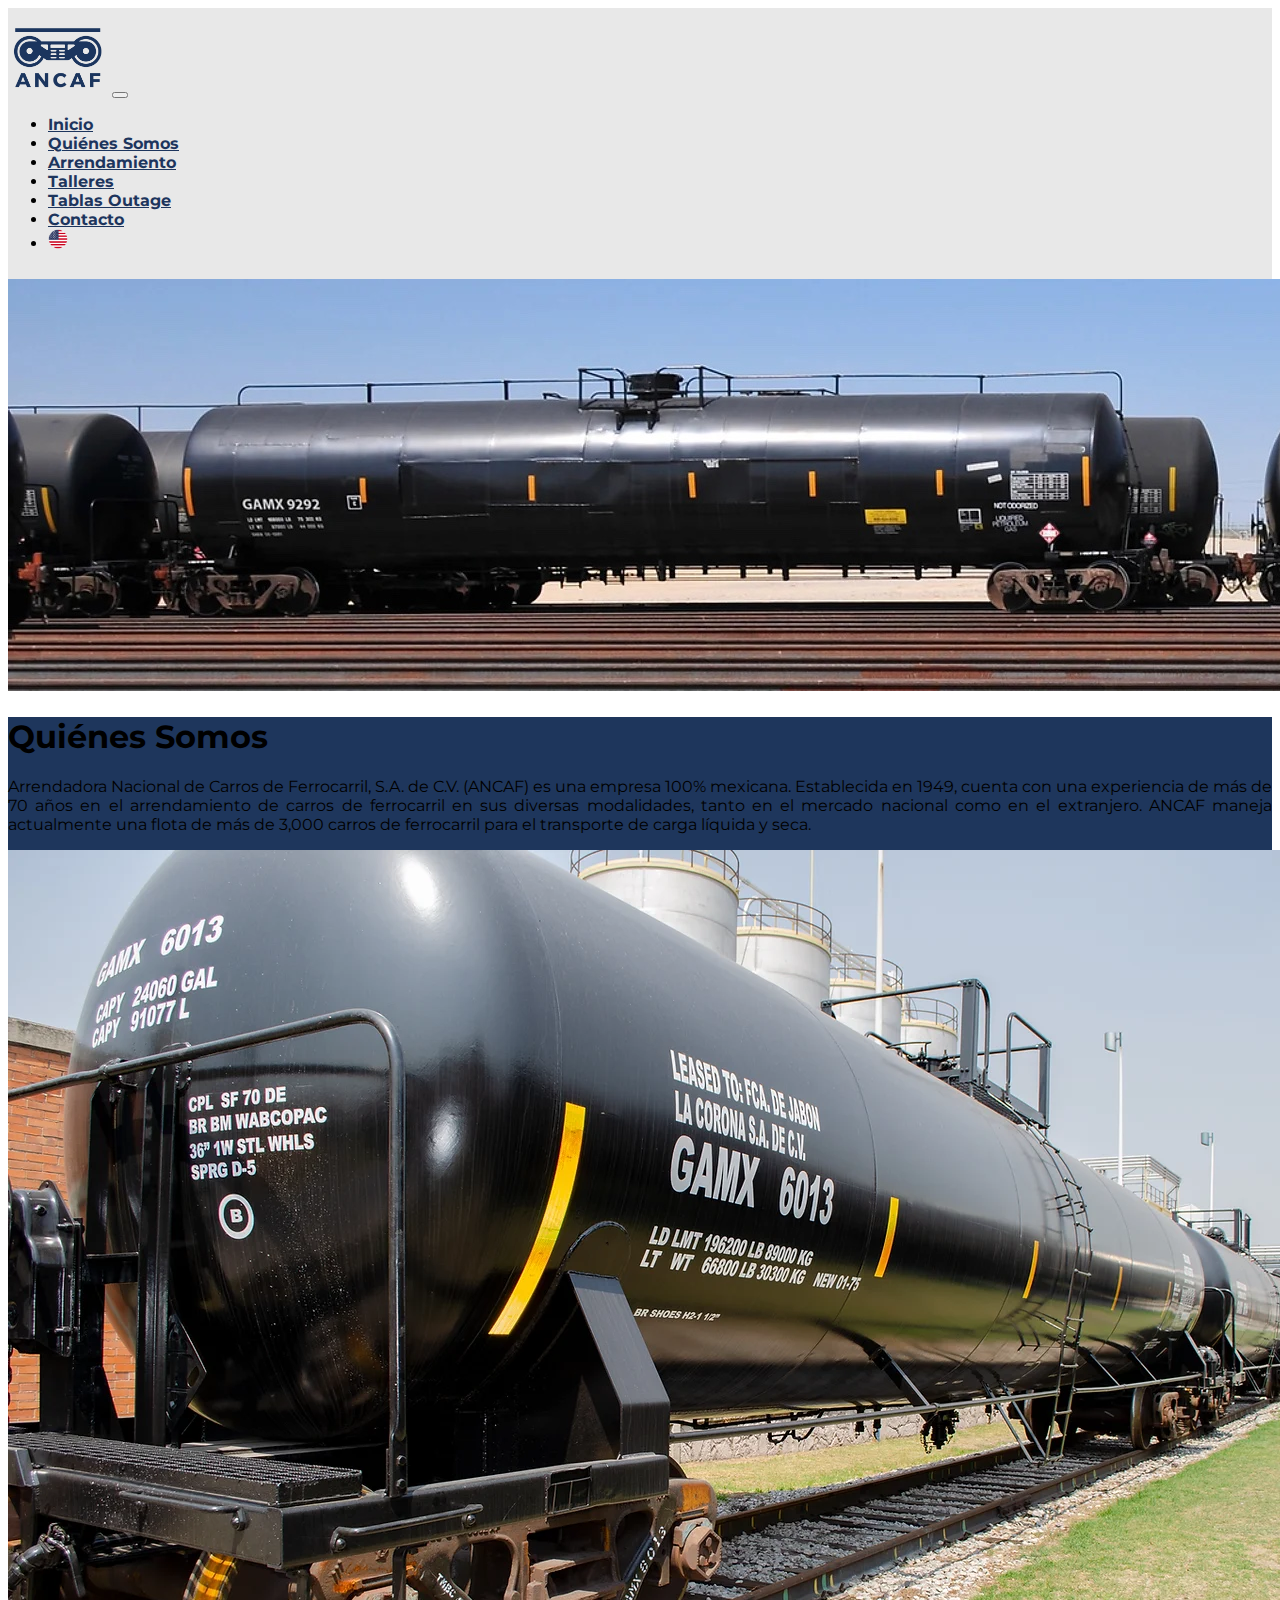
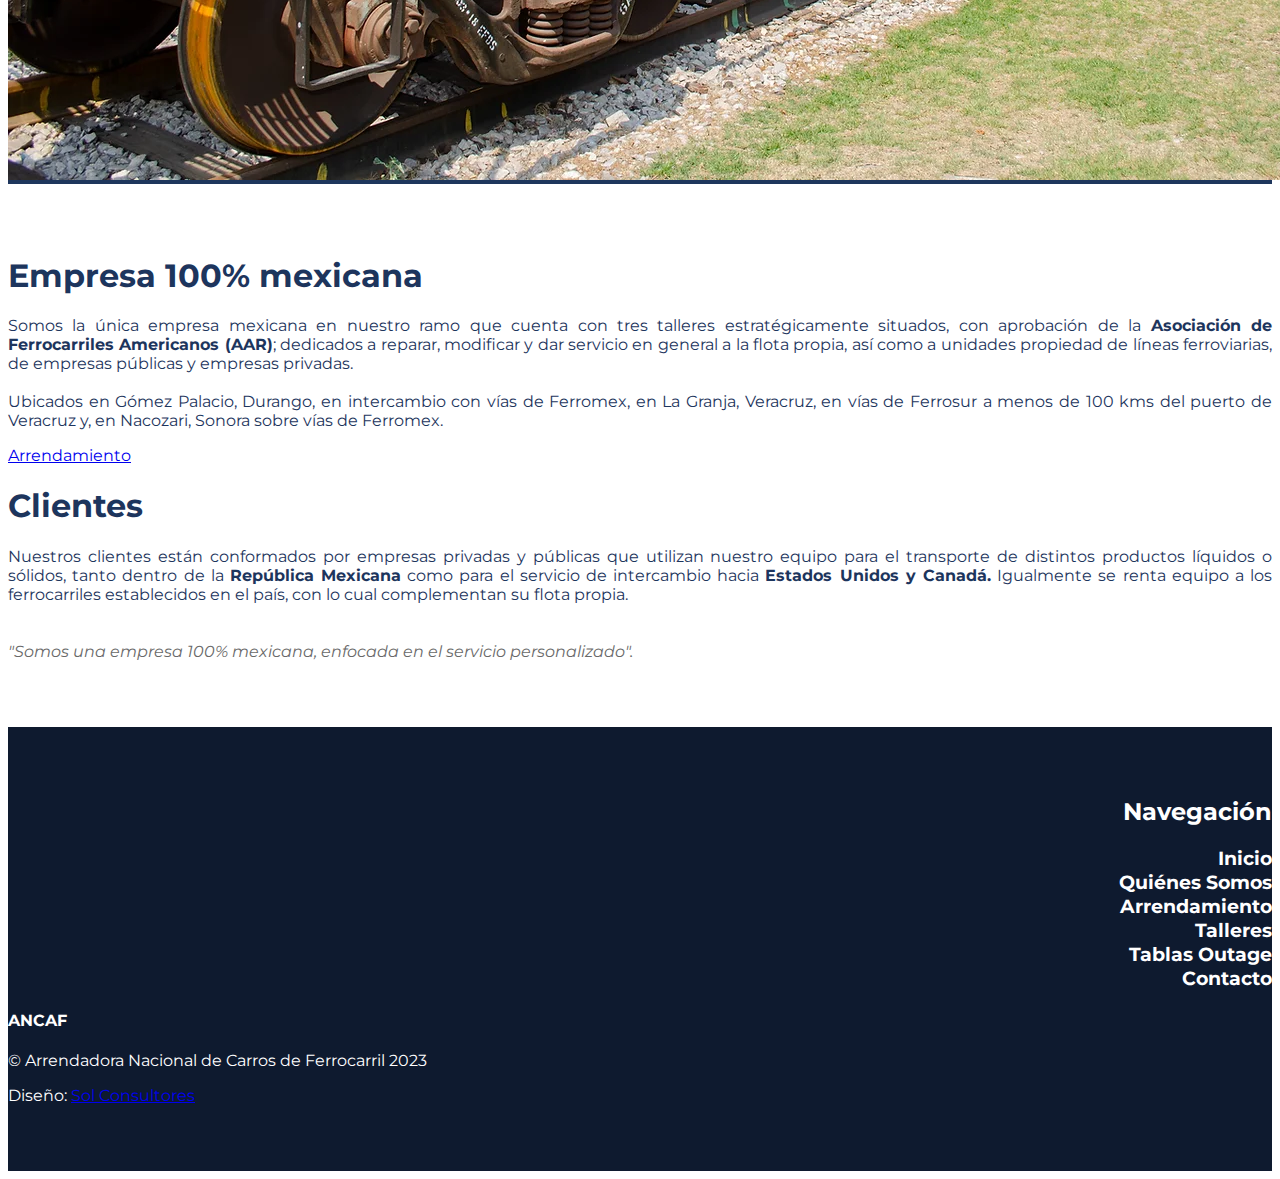
<file: about.html>
<!doctype html>
<html lang="en">

<head>
    <meta charset="utf-8">
    <meta name="viewport" content="width=device-width, initial-scale=1">
    <title>ANCAF &#124; Arrendadora Nacional de Carros de Ferrocarril</title>
    <link href="https://cdn.jsdelivr.net/npm/bootstrap@5.2.3/dist/css/bootstrap.min.css" rel="stylesheet" integrity="sha384-rbsA2VBKQhggwzxH7pPCaAqO46MgnOM80zW1RWuH61DGLwZJEdK2Kadq2F9CUG65" crossorigin="anonymous">
    <link href="css/style.css" rel="stylesheet">
    <link href="js/main.js">
    <link rel="stylesheet" href="https://fonts.googleapis.com/css?family=Montserrat:400,600,700">
    <style>
        body {
            font-family: 'Montserrat', sans-serif;
        }
    </style>

    <!--favicon-->

    <link rel="apple-touch-icon" sizes="57x57" href="media/favicon/apple-icon-57x57.png">
    <link rel="apple-touch-icon" sizes="60x60" href="media/favicon/apple-icon-60x60.png">
    <link rel="apple-touch-icon" sizes="72x72" href="media/favicon/apple-icon-72x72.png">
    <link rel="apple-touch-icon" sizes="76x76" href="media/favicon/apple-icon-76x76.png">
    <link rel="apple-touch-icon" sizes="114x114" href="media/favicon/apple-icon-114x114.png">
    <link rel="apple-touch-icon" sizes="120x120" href="media/favicon/apple-icon-120x120.png">
    <link rel="apple-touch-icon" sizes="144x144" href="media/favicon/apple-icon-144x144.png">
    <link rel="apple-touch-icon" sizes="152x152" href="media/favicon/apple-icon-152x152.png">
    <link rel="apple-touch-icon" sizes="180x180" href="media/favicon/apple-icon-180x180.png">
    <link rel="icon" type="image/png" sizes="192x192" href="media/favicon/android-icon-192x192.png">
    <link rel="icon" type="image/png" sizes="32x32" href="media/favicon/favicon-32x32.png">
    <link rel="icon" type="image/png" sizes="96x96" href="media/favicon/favicon-96x96.png">
    <link rel="icon" type="image/png" sizes="16x16" href="media/favicon/favicon-16x16.png">
    <link rel="manifest" href="media/favicon/manifest.json">
    <meta name="msapplication-TileColor" content="#ffffff">
    <meta name="msapplication-TileImage" content="media/favicon/ms-icon-144x144.png">
    <meta name="theme-color" content="#ffffff">

    <!--favicon-->

</head>

<body>
    <!-- Navbar -->
    <nav class="navbar navbar-expand-lg navbar-light" style="background-color: rgb(232,232,232);">
        <div class="container-fluid">
            <a class="navbar-brand relacionados" href="index.html"><img src="media/ANCAF_FIRMA_.png" width="100" height="auto" class="d-inline-block align-top" alt=""></a>
            <button class="navbar-toggler" type="button" data-bs-toggle="collapse" data-bs-target="#navbarColor03" aria-controls="navbarColor03" aria-expanded="false" aria-label="Toggle navigation">
                <span class="navbar-toggler-icon"></span>
            </button>
            <div class="collapse navbar-collapse" id="navbarColor03">
                <ul class="navbar-nav ms-auto py-4 py-lg-0">
                    <li class="nav-item">
                        <a class="nav-link" href="index.html">Inicio
                        </a>
                    </li>
                    <li class="nav-item">
                        <a class="nav-link" href="about.html">Quiénes Somos</a>
                    </li>
                    <li class="nav-item">
                        <a class="nav-link" href="arrendamiento.html">Arrendamiento</a>
                    </li>
                    <li class="nav-item">
                        <a class="nav-link" href="talleres.html">Talleres</a>
                    </li>
                    <li class="nav-item">
                        <a class="nav-link" href="tablas.html">Tablas Outage</a>
                    </li>
                    <li class="nav-item">
                        <a class="nav-link" href="contacto.html">Contacto</a>
                    </li>
                    <li class="nav-item">
                        <a class="nav-link" href="aboutus.html"><img src="media/usaflag.png" style="max-width: 20px;"></a>
                    </li>
                </ul>
            </div>
        </div>
    </nav>
    <!-- End Navbar -->
    <!-- hero -->
    <img class="img-fluid" src="media/carros-portada%20copia.jpg">
    <header class="py-5" style="position: relative; background-color: rgb(30,54,92);">
        <div class="container px-5">
            <div class="row gx-5 align-items-center justify-content-center">
                <div class="col-lg-8 col-xl-7 col-xxl-6">
                    <div class="my-5 text-left text-xl-start">
                        <h1 class="fw-bolder text-white mb-2">Quiénes Somos</h1>
                        <p class="lead fw-normal text-white mb-4 text-justify">Arrendadora Nacional de Carros de Ferrocarril, S.A. de C.V. (ANCAF) es una empresa 100% mexicana. Establecida en 1949, cuenta con una experiencia de más de 70 años en el arrendamiento de carros de ferrocarril en sus diversas modalidades, tanto en el mercado nacional como en el extranjero. ANCAF maneja actualmente una flota de más de 3,000 carros de ferrocarril para el transporte de carga líquida y seca.</p>
                    </div>
                </div>
                <div class="col-xl-5 col-xxl-6 d-xl-block text-center"><img class="img-fluid rounded-3" src="media/about_train.webp" alt="trén de carga"></div>
            </div>
        </div>
    </header>
    <!-- end hero -->
    <!-- sitios relacionados -->
    <section class="content-section respiro" id="services">
        <div class="container px-5">
            <div class="row gx-5">
                <div class="col-lg-8 col-xl-7 col-xxl-6">
                    <div class="text-left text-xl-start">
                        <h1 class="fw-bolder text-blue mb-2">Empresa 100% mexicana</h1>
                        <p class="lead fw-normal mb-4 text-justify text-blue">Somos la única empresa mexicana en nuestro ramo que cuenta con tres talleres estratégicamente situados, con aprobación de la <span style="font-weight: bold; text-blue">Asociación de Ferrocarriles Americanos (AAR)</span>; dedicados a reparar, modificar y dar servicio en general a la flota propia, así como a unidades propiedad de líneas ferroviarias, de empresas públicas y empresas privadas.
                            <br>
                            <br>
                            Ubicados en Gómez Palacio, Durango, en intercambio con vías de Ferromex, en La Granja, Veracruz, en vías de Ferrosur a menos de 100 kms del puerto de Veracruz y, en Nacozari, Sonora sobre vías de Ferromex.
                        </p>
                        <div class="d-grid gap-3 d-sm-flex justify-content-sm-center justify-content-xl-start mb-5">
                            <a class="btn btn-outline-dark btn-lg px-4" href="arrendamiento.html">Arrendamiento</a>
                        </div>
                    </div>
                </div>
                <div class="col-xl-5 col-xxl-6 d-xl-block text-left">
                    <h1 class="fw-bolder text-blue mb-2">Clientes</h1>
                    <p class="lead fw-normal mb-4 text-justify text-blue">Nuestros clientes están conformados por empresas privadas y públicas que utilizan nuestro equipo para el transporte de distintos productos líquidos o sólidos, tanto dentro de la <span style="font-weight: bold; text-blue">República Mexicana</span> como para el servicio de intercambio hacia <span style="font-weight: bold; text-blue">Estados Unidos y Canadá.</span> Igualmente se renta equipo a los ferrocarriles establecidos en el país, con lo cual complementan su flota propia.
                        <br>
                        <br><br>
                        <span style="color: dimgray"><i>"Somos una empresa 100% mexicana, enfocada en el servicio personalizado".</i></span>
                    </p>
                </div>
            </div>
        </div>
    </section>
    <!-- sitios relacionados -->

    <!-- footer -->
    <footer class="footer respiro">
        <div class="container">
            <div class="row">
                <!-- Footer About Text-->
                <div class="col-lg-2 text-white">
                    <h2 style="text-align: end;">Navegación</h2>
                    <ul class="">
                        <li class="navbar-footer">
                            <a class="navbar-footer" href="index.html">Inicio</a>
                        </li>
                        <li class="navbar-footer">
                            <a class="navbar-footer" href="about.html">Quiénes Somos</a>
                        </li>
                        <li class="navbar-footer">
                            <a class="navbar-footer" href="arrendamiento.html">Arrendamiento</a>
                        </li>
                        <li class="navbar-footer">
                            <a class="navbar-footer" href="talleres.html">Talleres</a>
                        </li>
                        <li class="navbar-footer">
                            <a class="navbar-footer" href="tablas.html">Tablas Outage</a>
                        </li>
                        <li class="navbar-footer">
                            <a class="navbar-footer" href="contacto.html">Contacto</a>
                        </li>
                    </ul>
                </div>
                <!-- Footer Social Icons-->
                <div class="col-lg-7"></div>
                <!-- Footer Location-->
                <div class="col-lg-3">
                    <h4 class="text-uppercase mb-4">ANCAF</h4>
                    <p class="mb-0">© Arrendadora Nacional de Carros de Ferrocarril 2023</p>
                    <p class="mb-0"> Diseño: <a class="text-white" href="https://www.solconsultores.com.mx/" target="blank">Sol Consultores</a></p>
                </div>
            </div>
        </div>
    </footer>





    <script src="https://cdn.jsdelivr.net/npm/bootstrap@5.2.3/dist/js/bootstrap.bundle.min.js" integrity="sha384-kenU1KFdBIe4zVF0s0G1M5b4hcpxyD9F7jL+jjXkk+Q2h455rYXK/7HAuoJl+0I4" crossorigin="anonymous"></script>
</body></html>
</file>
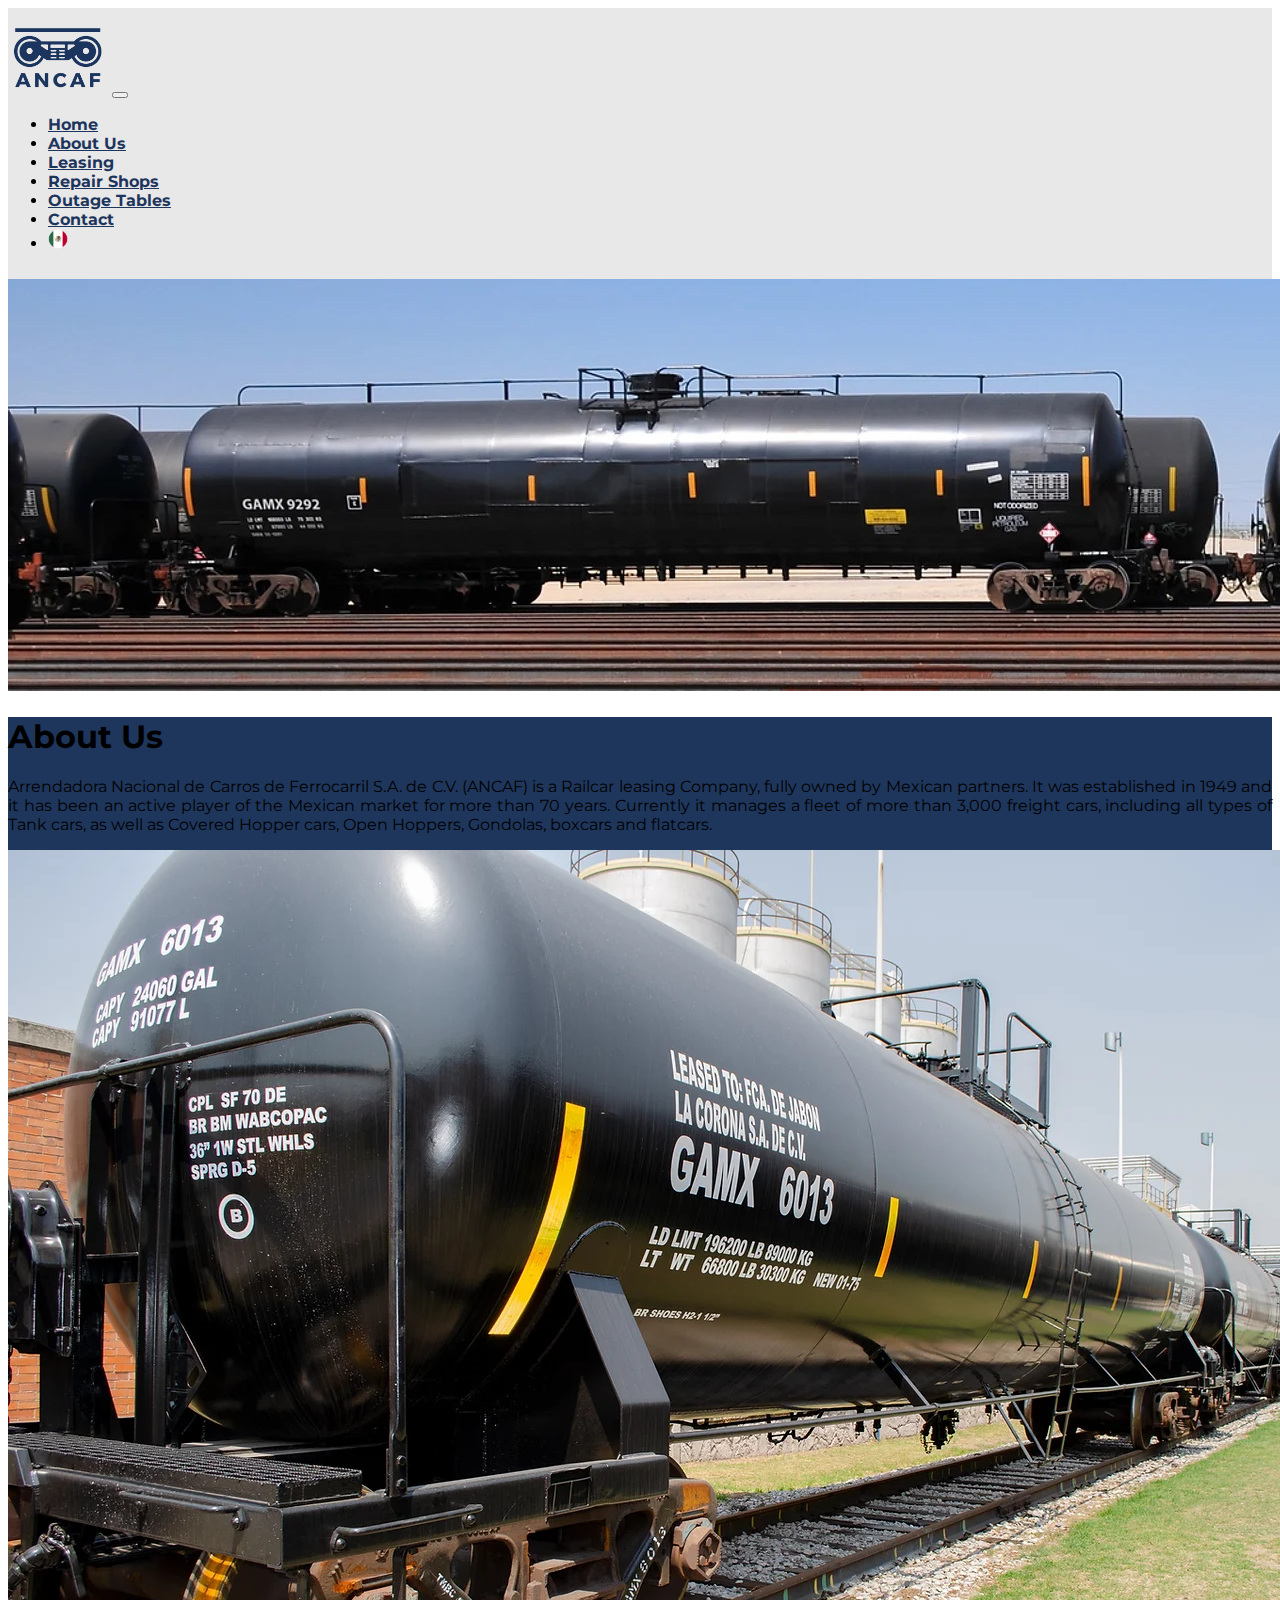
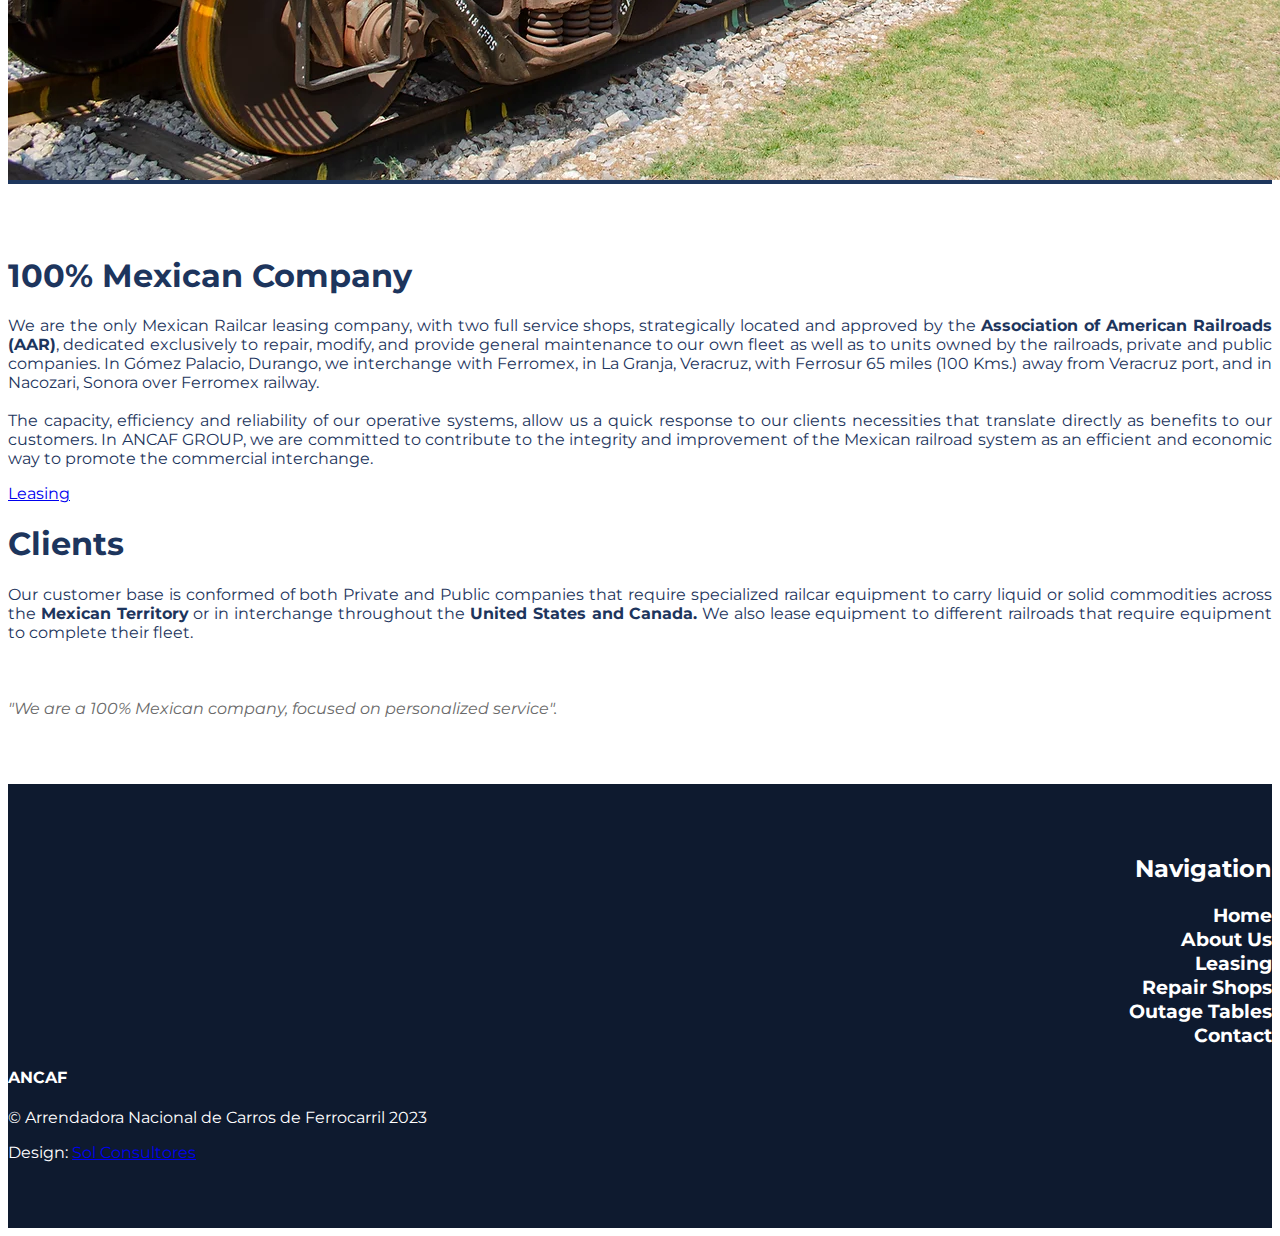
<file: aboutus.html>
<!doctype html>
<html lang="en">

<head>
    <meta charset="utf-8">
    <meta name="viewport" content="width=device-width, initial-scale=1">
    <title>ANCAF &#124; Arrendadora Nacional de Carros de Ferrocarril</title>
    <link href="https://cdn.jsdelivr.net/npm/bootstrap@5.2.3/dist/css/bootstrap.min.css" rel="stylesheet" integrity="sha384-rbsA2VBKQhggwzxH7pPCaAqO46MgnOM80zW1RWuH61DGLwZJEdK2Kadq2F9CUG65" crossorigin="anonymous">
    <link href="css/style.css" rel="stylesheet">
    <link href="js/main.js">
    <link rel="stylesheet" href="https://fonts.googleapis.com/css?family=Montserrat:400,600,700">
    <style>
        body {
            font-family: 'Montserrat', sans-serif;
        }
    </style>

    <!--favicon-->

    <link rel="apple-touch-icon" sizes="57x57" href="media/favicon/apple-icon-57x57.png">
    <link rel="apple-touch-icon" sizes="60x60" href="media/favicon/apple-icon-60x60.png">
    <link rel="apple-touch-icon" sizes="72x72" href="media/favicon/apple-icon-72x72.png">
    <link rel="apple-touch-icon" sizes="76x76" href="media/favicon/apple-icon-76x76.png">
    <link rel="apple-touch-icon" sizes="114x114" href="media/favicon/apple-icon-114x114.png">
    <link rel="apple-touch-icon" sizes="120x120" href="media/favicon/apple-icon-120x120.png">
    <link rel="apple-touch-icon" sizes="144x144" href="media/favicon/apple-icon-144x144.png">
    <link rel="apple-touch-icon" sizes="152x152" href="media/favicon/apple-icon-152x152.png">
    <link rel="apple-touch-icon" sizes="180x180" href="media/favicon/apple-icon-180x180.png">
    <link rel="icon" type="image/png" sizes="192x192" href="media/favicon/android-icon-192x192.png">
    <link rel="icon" type="image/png" sizes="32x32" href="media/favicon/favicon-32x32.png">
    <link rel="icon" type="image/png" sizes="96x96" href="media/favicon/favicon-96x96.png">
    <link rel="icon" type="image/png" sizes="16x16" href="media/favicon/favicon-16x16.png">
    <link rel="manifest" href="media/favicon/manifest.json">
    <meta name="msapplication-TileColor" content="#ffffff">
    <meta name="msapplication-TileImage" content="media/favicon/ms-icon-144x144.png">
    <meta name="theme-color" content="#ffffff">

    <!--favicon-->

</head>

<body>
    <!-- Navbar -->
    <nav class="navbar navbar-expand-lg navbar-light" style="background-color: rgb(232,232,232);">
        <div class="container-fluid">
            <a class="navbar-brand relacionados" href="home.html"><img src="media/ANCAF_FIRMA_.png" width="100" height="auto" class="d-inline-block align-top" alt=""></a>
            <button class="navbar-toggler" type="button" data-bs-toggle="collapse" data-bs-target="#navbarColor03" aria-controls="navbarColor03" aria-expanded="false" aria-label="Toggle navigation">
                <span class="navbar-toggler-icon"></span>
            </button>
            <div class="collapse navbar-collapse" id="navbarColor03">
                <ul class="navbar-nav ms-auto py-4 py-lg-0">
                    <li class="nav-item">
                        <a class="nav-link" href="home.html">Home</a>
                    </li>
                    <li class="nav-item">
                        <a class="nav-link" href="aboutus.html">About Us</a>
                    </li>
                    <li class="nav-item">
                        <a class="nav-link" href="leasing.html">Leasing</a>
                    </li>
                    <li class="nav-item">
                        <a class="nav-link" href="repairshops.html">Repair Shops</a>
                    </li>
                    <li class="nav-item">
                        <a class="nav-link" href="tables.html">Outage Tables</a>
                    </li>
                    <li class="nav-item">
                        <a class="nav-link" href="contact.html">Contact</a>
                    </li>
                    <li class="nav-item">
                        <a class="nav-link" href="about.html"><img src="media/mexi.png" style="max-width: 20px;"></a>
                    </li>
                </ul>
            </div>
        </div>
    </nav>
    <!-- End Navbar -->
    <!-- hero -->
    <img class="img-fluid" src="media/carros-portada%20copia.jpg">
    <header class="py-5" style="position: relative; background-color: rgb(30,54,92);">
        <div class="container px-5">
            <div class="row gx-5 align-items-center justify-content-center">
                <div class="col-lg-8 col-xl-7 col-xxl-6">
                    <div class="my-5 text-left text-xl-start">
                        <h1 class="fw-bolder text-white mb-2">About Us</h1>
                        <p class="lead fw-normal text-white mb-4 text-justify">
                            Arrendadora Nacional de Carros de Ferrocarril S.A. de C.V. (ANCAF) is a Railcar leasing Company, fully owned by Mexican partners. It was established in 1949 and it has been an active player of the Mexican market for more than 70 years. Currently it manages a fleet of more than 3,000 freight cars, including all types of Tank cars, as well as Covered Hopper cars, Open Hoppers, Gondolas, boxcars and flatcars.</p>
                    </div>
                </div>
                <div class="col-xl-5 col-xxl-6 d-xl-block text-center"><img class="img-fluid rounded-3" src="media/about_train.webp" alt="trén de carga"></div>
            </div>
        </div>
    </header>
    <!-- end hero -->
    <!-- sitios relacionados -->
    <section class="content-section respiro" id="services">
        <div class="container px-5">
            <div class="row gx-5">
                <div class="col-lg-8 col-xl-7 col-xxl-6">
                    <div class="text-left text-xl-start">
                        <h1 class="fw-bolder text-blue mb-2">100% Mexican Company</h1>
                        <p class="lead fw-normal mb-4 text-justify text-blue">We are the only Mexican Railcar leasing company, with two full service shops, strategically located and approved by the <span style="font-weight: bold; text-blue">Association of American Railroads (AAR)</span>, dedicated exclusively to repair, modify, and provide general maintenance to our own fleet as well as to units owned by the railroads, private and public companies. In Gómez Palacio, Durango, we interchange with Ferromex, in La Granja, Veracruz, with Ferrosur 65 miles (100 Kms.) away from Veracruz port, and in Nacozari, Sonora over Ferromex railway.
                            <br>
                            <br>
                            The capacity, efficiency and reliability of our operative systems, allow us a quick response to our clients necessities that translate directly as benefits to our customers. In ANCAF GROUP, we are committed to contribute to the integrity and improvement of the Mexican railroad system as an efficient and economic way to promote the commercial interchange.
                        </p>
                        <div class="d-grid gap-3 d-sm-flex justify-content-sm-center justify-content-xl-start mb-5">
                            <a class="btn btn-outline-dark btn-lg px-4" href="leasing.html">Leasing</a>
                        </div>
                    </div>
                </div>
                <div class="col-xl-5 col-xxl-6 d-xl-block text-left">
                    <h1 class="fw-bolder text-blue mb-2">Clients</h1>
                    <p class="lead fw-normal mb-4 text-justify text-blue">Our customer base is conformed of both Private and Public companies that require specialized railcar equipment to carry liquid or solid commodities across the <span style="font-weight: bold; text-blue">Mexican Territory</span> or in interchange throughout the <span style="font-weight: bold; text-blue">United States and Canada.</span> We also lease equipment to different railroads that require equipment to complete their fleet.
                        <br>
                        <br>
                        <br><br>
                        <span style="color: dimgray"><i>"We are a 100% Mexican company, focused on personalized service".</i></span>
                    </p>
                </div>
            </div>
        </div>
    </section>
    <!-- sitios relacionados -->

    <!-- footer -->
    <footer class="footer respiro">
        <div class="container">
            <div class="row">
                <!-- Footer About Text-->
                <div class="col-lg-2 text-white">
                    <h2 style="text-align: end;">Navigation</h2>
                    <ul class="">
                        <li class="navbar-footer">
                            <a class="navbar-footer" href="home.html">Home</a>
                        </li>
                        <li class="navbar-footer">
                            <a class="navbar-footer" href="aboutus.html">About Us</a>
                        </li>
                        <li class="navbar-footer">
                            <a class="navbar-footer" href="leasing.html">Leasing</a>
                        </li>
                        <li class="navbar-footer">
                            <a class="navbar-footer" href="repairshops.html">Repair Shops</a>
                        </li>
                        <li class="navbar-footer">
                            <a class="navbar-footer" href="tables.html">Outage Tables</a>
                        </li>
                        <li class="navbar-footer">
                            <a class="navbar-footer" href="contact.html">Contact</a>
                        </li>
                    </ul>
                </div>
                <!-- Footer Social Icons-->
                <div class="col-lg-7"></div>
                <!-- Footer Location-->
                <div class="col-lg-3">
                    <h4 class="text-uppercase mb-4">ANCAF</h4>
                    <p class="mb-0">© Arrendadora Nacional de Carros de Ferrocarril 2023</p>
                    <p class="mb-0"> Design: <a class="text-white" href="https://www.solconsultores.com.mx/" target="blank">Sol Consultores</a></p>
                </div>
            </div>
        </div>
    </footer>





    <script src="https://cdn.jsdelivr.net/npm/bootstrap@5.2.3/dist/js/bootstrap.bundle.min.js" integrity="sha384-kenU1KFdBIe4zVF0s0G1M5b4hcpxyD9F7jL+jjXkk+Q2h455rYXK/7HAuoJl+0I4" crossorigin="anonymous"></script>
</body></html>
</file>
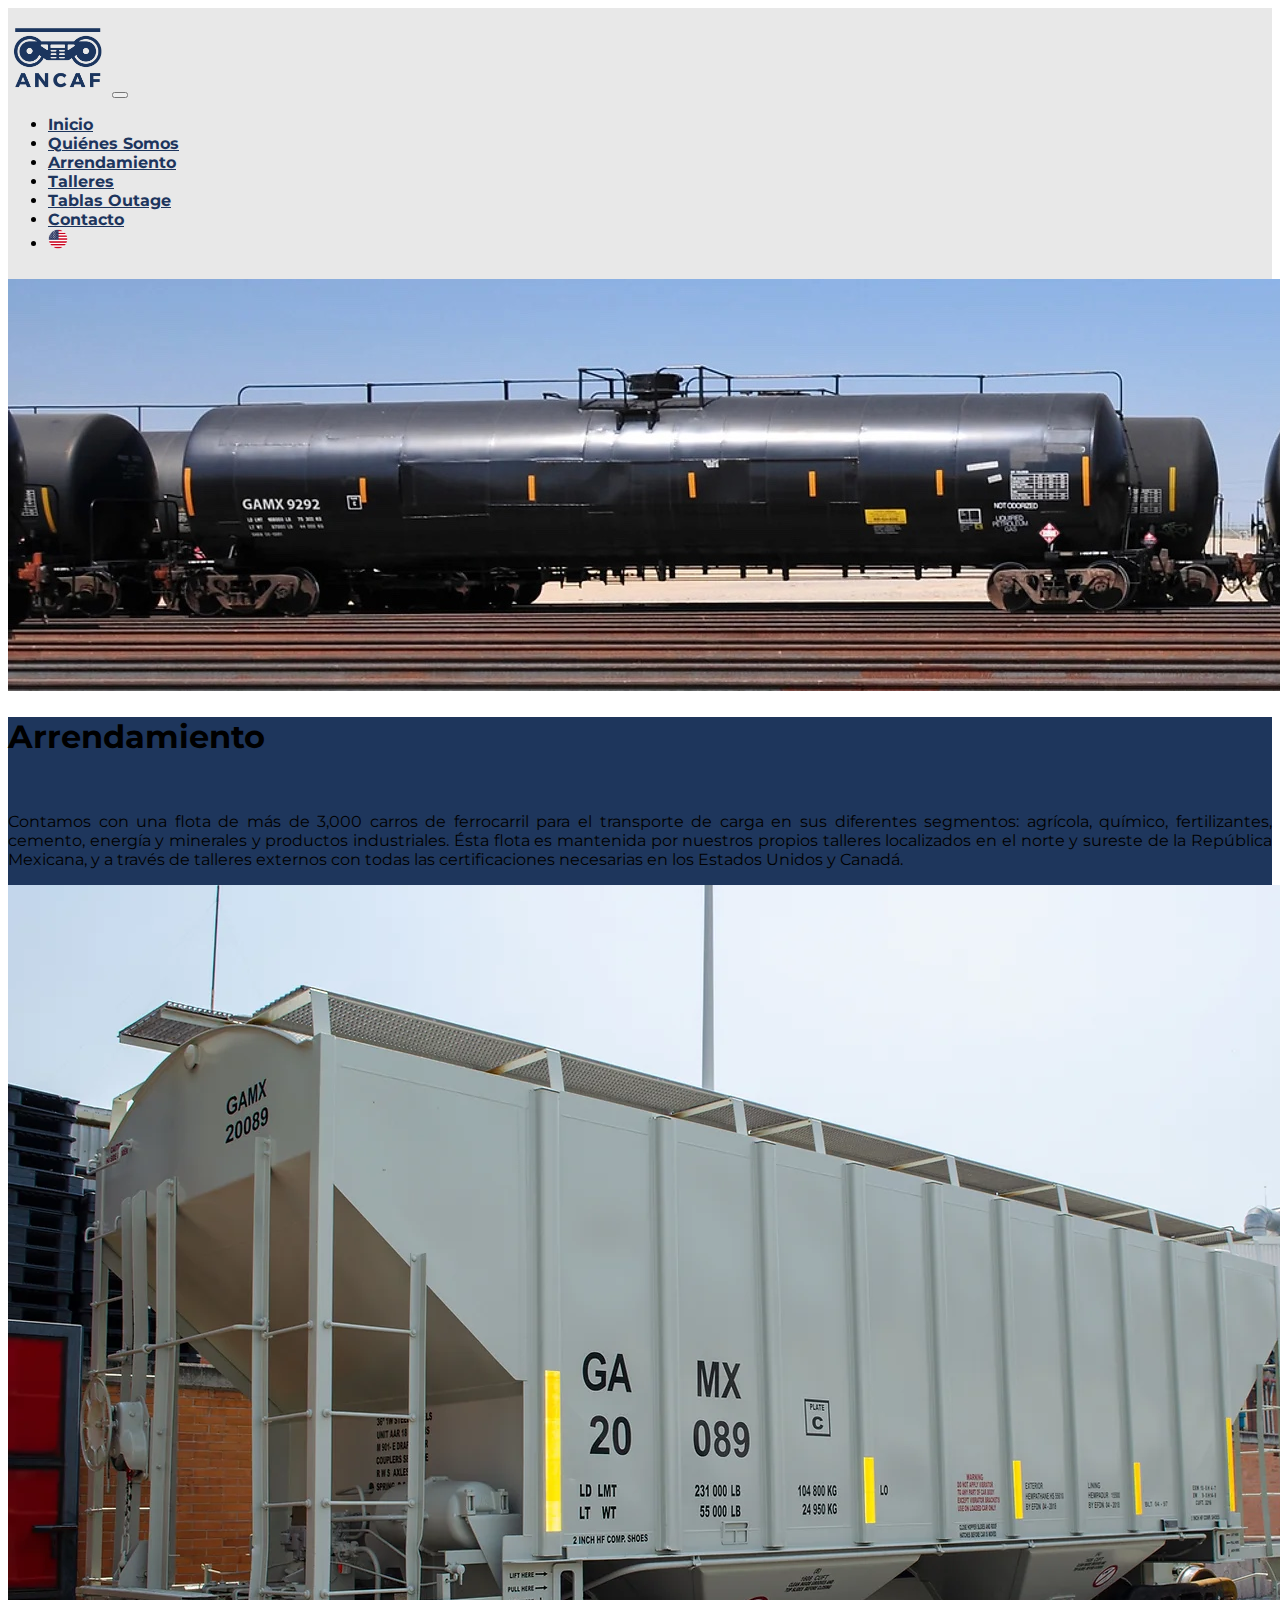
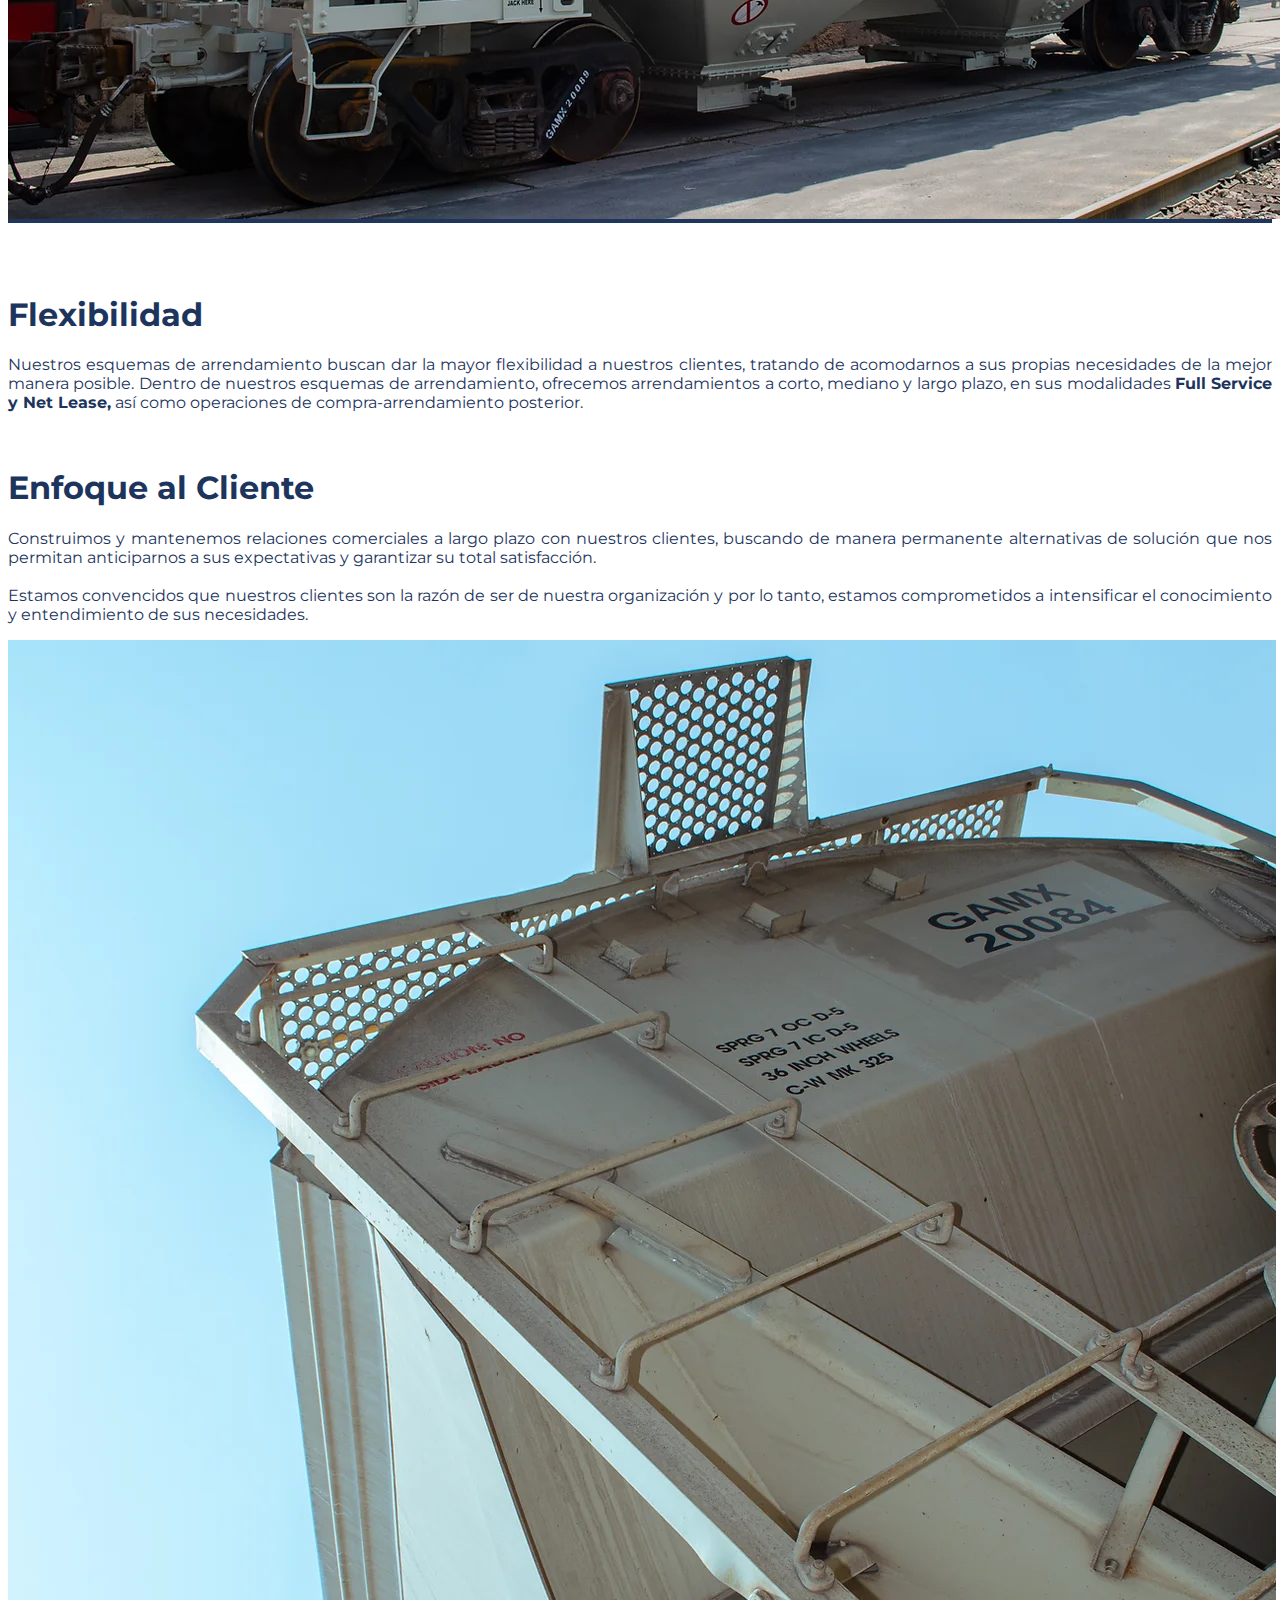
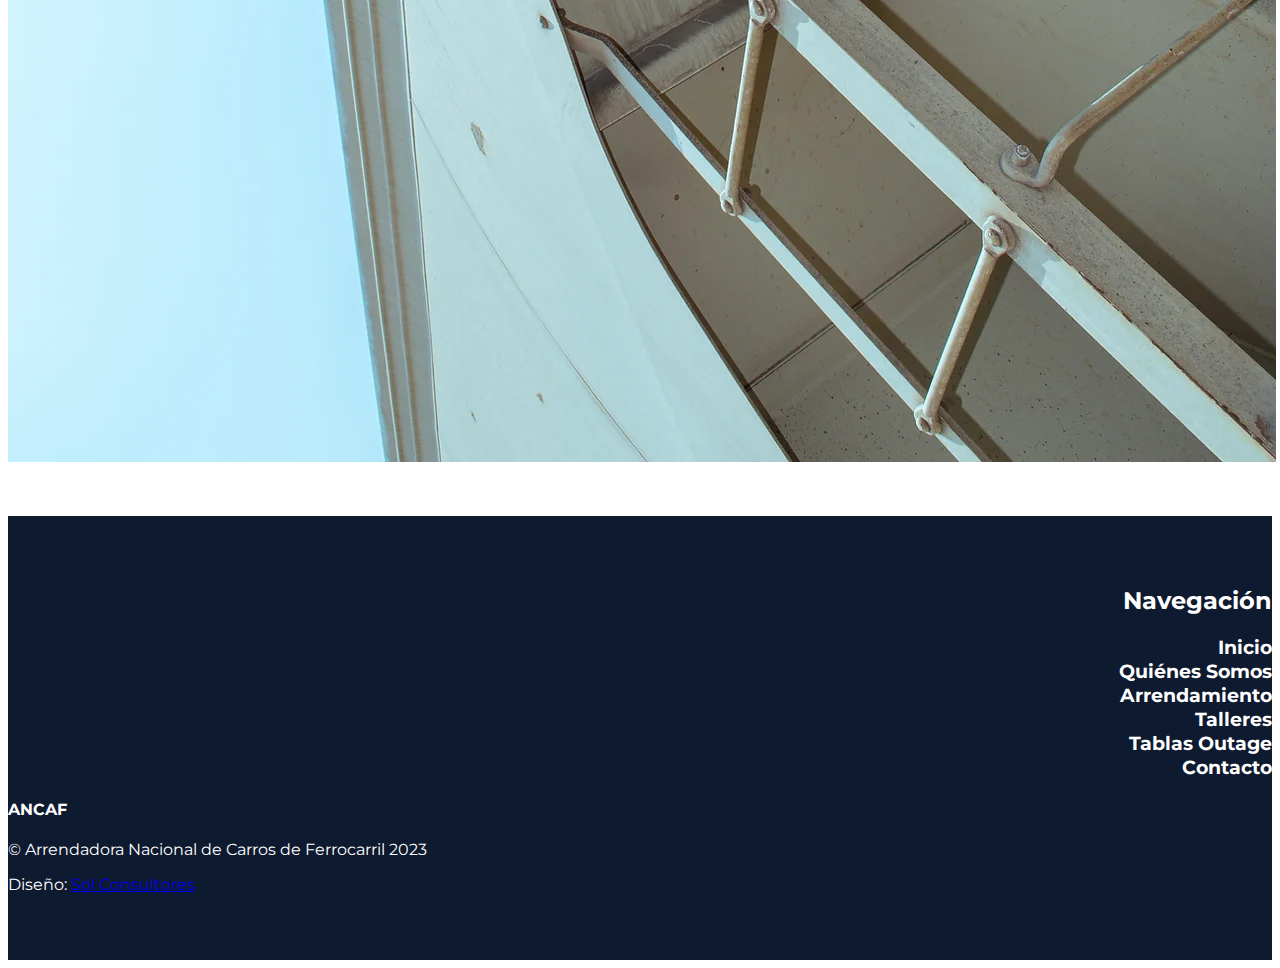
<file: arrendamiento.html>
<!doctype html>
<html lang="en">

<head>
    <meta charset="utf-8">
    <meta name="viewport" content="width=device-width, initial-scale=1">
    <title>ANCAF &#124; Arrendadora Nacional de Carros de Ferrocarril</title>
    <link href="https://cdn.jsdelivr.net/npm/bootstrap@5.2.3/dist/css/bootstrap.min.css" rel="stylesheet" integrity="sha384-rbsA2VBKQhggwzxH7pPCaAqO46MgnOM80zW1RWuH61DGLwZJEdK2Kadq2F9CUG65" crossorigin="anonymous">
    <link href="css/style.css" rel="stylesheet">
    <link href="js/main.js">
    <link rel="stylesheet" href="https://fonts.googleapis.com/css?family=Montserrat:400,600,700">
    <style>
        body {
            font-family: 'Montserrat', sans-serif;
        }
    </style>

    <!--favicon-->

    <link rel="apple-touch-icon" sizes="57x57" href="media/favicon/apple-icon-57x57.png">
    <link rel="apple-touch-icon" sizes="60x60" href="media/favicon/apple-icon-60x60.png">
    <link rel="apple-touch-icon" sizes="72x72" href="media/favicon/apple-icon-72x72.png">
    <link rel="apple-touch-icon" sizes="76x76" href="media/favicon/apple-icon-76x76.png">
    <link rel="apple-touch-icon" sizes="114x114" href="media/favicon/apple-icon-114x114.png">
    <link rel="apple-touch-icon" sizes="120x120" href="media/favicon/apple-icon-120x120.png">
    <link rel="apple-touch-icon" sizes="144x144" href="media/favicon/apple-icon-144x144.png">
    <link rel="apple-touch-icon" sizes="152x152" href="media/favicon/apple-icon-152x152.png">
    <link rel="apple-touch-icon" sizes="180x180" href="media/favicon/apple-icon-180x180.png">
    <link rel="icon" type="image/png" sizes="192x192" href="media/favicon/android-icon-192x192.png">
    <link rel="icon" type="image/png" sizes="32x32" href="media/favicon/favicon-32x32.png">
    <link rel="icon" type="image/png" sizes="96x96" href="media/favicon/favicon-96x96.png">
    <link rel="icon" type="image/png" sizes="16x16" href="media/favicon/favicon-16x16.png">
    <link rel="manifest" href="media/favicon/manifest.json">
    <meta name="msapplication-TileColor" content="#ffffff">
    <meta name="msapplication-TileImage" content="media/favicon/ms-icon-144x144.png">
    <meta name="theme-color" content="#ffffff">

    <!--favicon-->

</head>

<body>
    <!-- Navbar -->
    <nav class="navbar navbar-expand-lg navbar-light" style="background-color: rgb(232,232,232);">
        <div class="container-fluid">
            <a class="navbar-brand relacionados" href="index.html"><img src="media/ANCAF_FIRMA_.png" width="100" height="auto" class="d-inline-block align-top" alt=""></a>
            <button class="navbar-toggler" type="button" data-bs-toggle="collapse" data-bs-target="#navbarColor03" aria-controls="navbarColor03" aria-expanded="false" aria-label="Toggle navigation">
                <span class="navbar-toggler-icon"></span>
            </button>
            <div class="collapse navbar-collapse" id="navbarColor03">
                <ul class="navbar-nav ms-auto py-4 py-lg-0">
                    <li class="nav-item">
                        <a class="nav-link" href="index.html">Inicio
                        </a>
                    </li>
                    <li class="nav-item">
                        <a class="nav-link" href="about.html">Quiénes Somos</a>
                    </li>
                    <li class="nav-item">
                        <a class="nav-link" href="arrendamiento.html">Arrendamiento</a>
                    </li>
                    <li class="nav-item">
                        <a class="nav-link" href="talleres.html">Talleres</a>
                    </li>
                    <li class="nav-item">
                        <a class="nav-link" href="tablas.html">Tablas Outage</a>
                    </li>
                    <li class="nav-item">
                        <a class="nav-link" href="contacto.html">Contacto</a>
                    </li>
                    <li class="nav-item">
                        <a class="nav-link" href="leasing.html"><img src="media/usaflag.png" style="max-width: 20px;"></a>
                    </li>
                </ul>
            </div>
        </div>
    </nav>
    <!-- End Navbar -->
    <!-- hero -->
    <img class="img-fluid" src="media/carros-portada%20copia.jpg">
    <header class="py-5" style="position: relative; background-color: rgb(30,54,92);">
        <div class="container px-5">
            <div class="row gx-5">
                <div class="col-lg-8 col-xl-7 col-xxl-6">
                    <div class="my-2 text-left text-xl-start">
                        <h1 class="fw-bolder text-white mb-2">Arrendamiento</h1>
                        <br>
                        <p class="lead fw-normal text-white mb-4 text-justify">Contamos con una flota de más de 3,000 carros de ferrocarril para el transporte de carga en sus diferentes segmentos: agrícola, químico, fertilizantes, cemento, energía y minerales y productos industriales. Ésta flota es mantenida por nuestros propios talleres localizados en el norte y sureste de la República Mexicana, y a través de talleres externos con todas las certificaciones necesarias en los Estados Unidos y Canadá.
                        </p>
                    </div>
                </div>
                <div class="col-xl-5 col-xxl-6 d-xl-block text-center"><img class="img-fluid rounded-3" src="media/arrendamiento_a.webp" alt="trén de carga"></div>
            </div>
        </div>
    </header>
    <!-- end hero -->
    <!-- sitios relacionados -->
    <section class="content-section respiro" id="services">
        <div class="container px-5">
            <div class="row gx-5">
                <div class="col-lg-8 col-xl-7 col-xxl-6">
                    <div class="text-left text-xl-start">
                        <h1 class="fw-bolder text-blue mb-2">Flexibilidad</h1>
                        <p class="lead fw-normal mb-4 text-blue text-justify">
                            Nuestros esquemas de arrendamiento buscan dar la mayor flexibilidad a nuestros clientes, tratando de acomodarnos a sus propias necesidades de la mejor manera posible. Dentro de nuestros esquemas de arrendamiento, ofrecemos arrendamientos a corto, mediano y largo plazo, en sus modalidades <span style="font-weight: bold; text-blue">Full Service y Net Lease,</span> así como operaciones de compra-arrendamiento posterior.
                        </p>
                        <br>
                        <h1 class="fw-bolder text-blue mb-2">Enfoque al Cliente</h1>
                        <p class="lead fw-normal mb-4 text-blue text-justify">
                            Construimos y mantenemos relaciones comerciales a largo plazo con nuestros clientes, buscando de manera permanente alternativas de solución que nos permitan anticiparnos a sus expectativas y garantizar su total satisfacción.
                            <br>
                            <br>
                            Estamos convencidos que nuestros clientes son la razón de ser de nuestra organización y por lo tanto, estamos comprometidos a intensificar el conocimiento y entendimiento de sus necesidades.
                        </p>
                    </div>
                </div>
                <div class="col-xl-5 col-xxl-6 d-xl-block text-left">
                    <img src="media/arrendamiento_b.webp" class="img-fluid">
                </div>
            </div>
        </div>
    </section>
    <!-- sitios relacionados -->

    <!-- footer -->
    <footer class="footer respiro">
        <div class="container">
            <div class="row">
                <!-- Footer About Text-->
                <div class="col-lg-2 text-white">
                    <h2 style="text-align: end;">Navegación</h2>
                    <ul class="">
                        <li class="navbar-footer">
                            <a class="navbar-footer" href="index.html">Inicio</a>
                        </li>
                        <li class="navbar-footer">
                            <a class="navbar-footer" href="about.html">Quiénes Somos</a>
                        </li>
                        <li class="navbar-footer">
                            <a class="navbar-footer" href="arrendamiento.html">Arrendamiento</a>
                        </li>
                        <li class="navbar-footer">
                            <a class="navbar-footer" href="talleres.html">Talleres</a>
                        </li>
                        <li class="navbar-footer">
                            <a class="navbar-footer" href="tablas.html">Tablas Outage</a>
                        </li>
                        <li class="navbar-footer">
                            <a class="navbar-footer" href="contacto.html">Contacto</a>
                        </li>
                    </ul>
                </div>
                <!-- Footer Social Icons-->
                <div class="col-lg-7"></div>
                <!-- Footer Location-->
                <div class="col-lg-3">
                    <h4 class="text-uppercase mb-4">ANCAF</h4>
                    <p class="mb-0">© Arrendadora Nacional de Carros de Ferrocarril 2023</p>
                    <p class="mb-0"> Diseño: <a class="text-white" href="https://www.solconsultores.com.mx/" target="blank">Sol Consultores</a></p>
                </div>
            </div>
        </div>
    </footer>





    <script src="https://cdn.jsdelivr.net/npm/bootstrap@5.2.3/dist/js/bootstrap.bundle.min.js" integrity="sha384-kenU1KFdBIe4zVF0s0G1M5b4hcpxyD9F7jL+jjXkk+Q2h455rYXK/7HAuoJl+0I4" crossorigin="anonymous"></script>
</body></html>
</file>
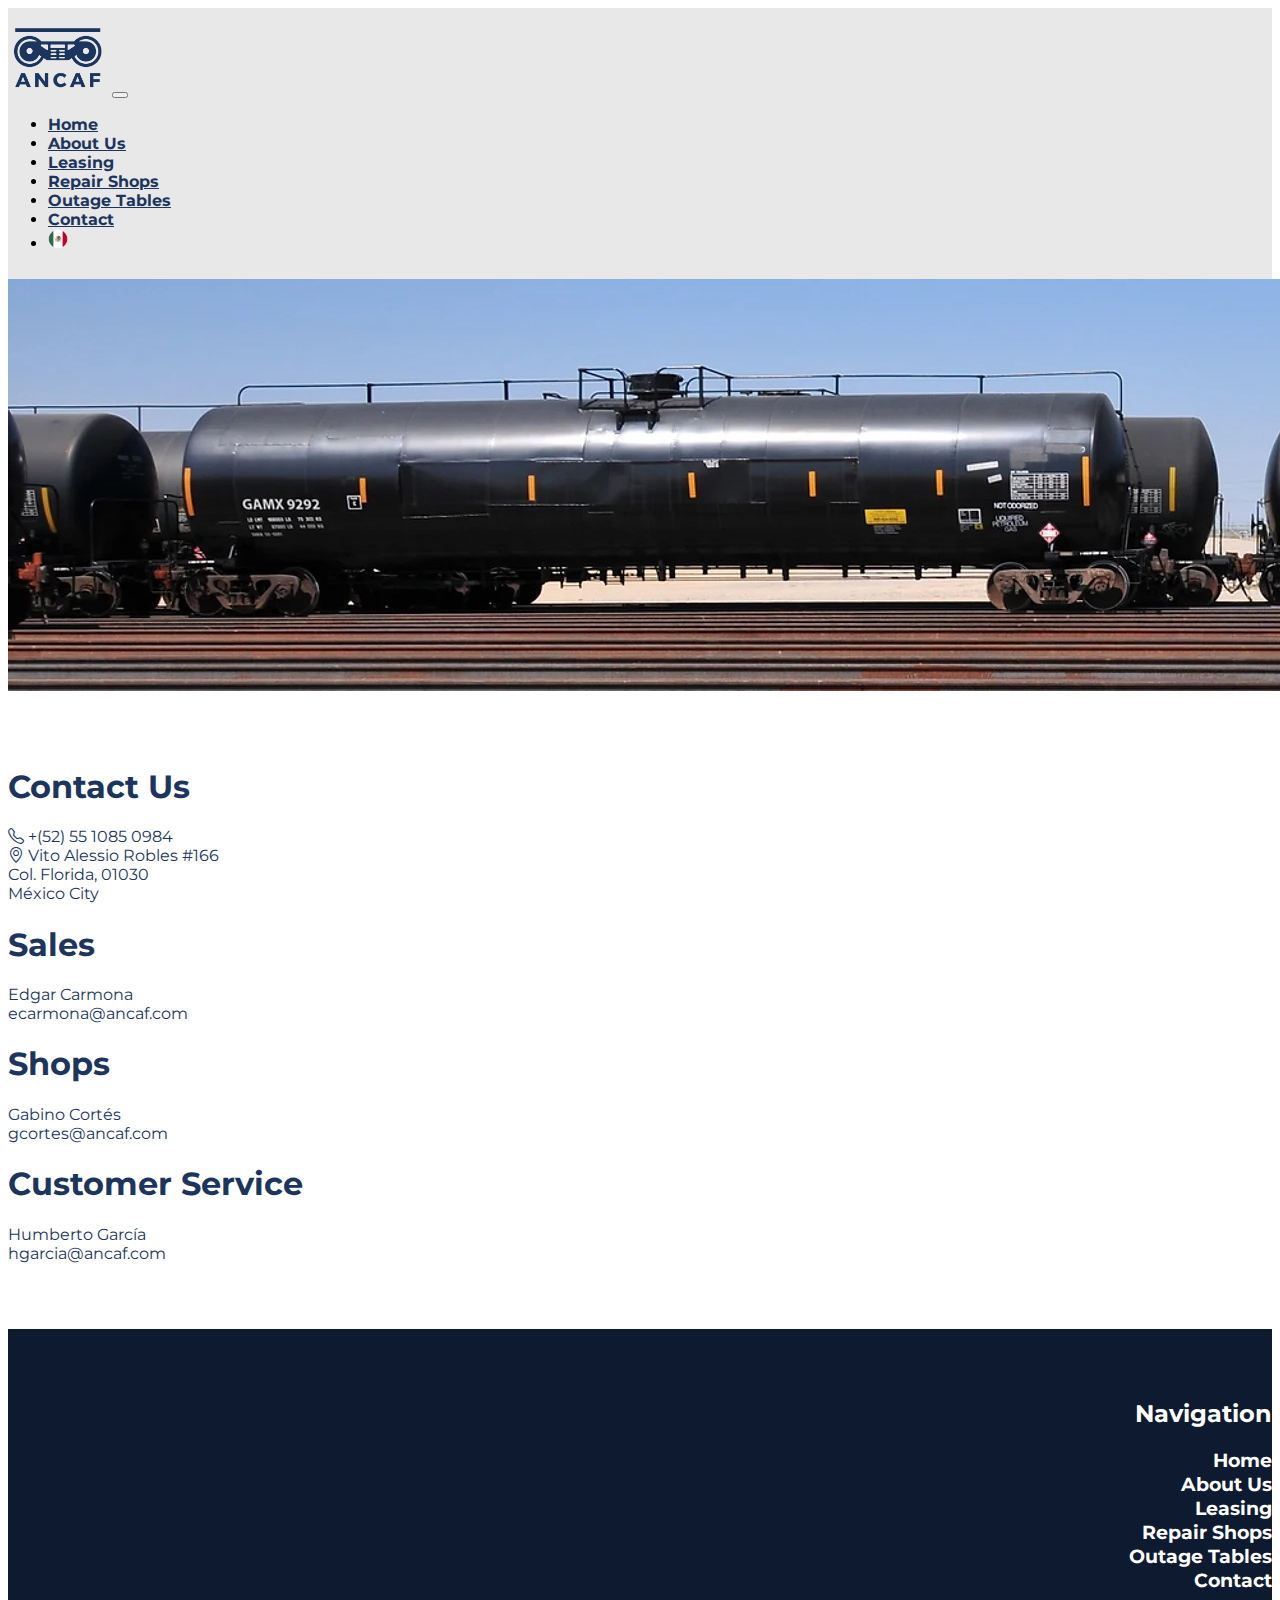
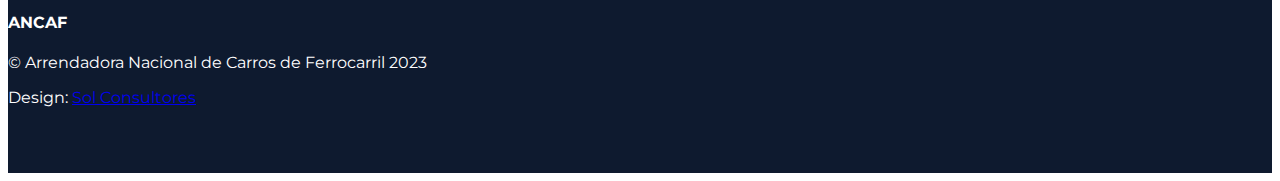
<file: contact.html>
<!doctype html>
<html lang="en">

<head>
    <meta charset="utf-8">
    <meta name="viewport" content="width=device-width, initial-scale=1">
    <title>ANCAF &#124; Arrendadora Nacional de Carros de Ferrocarril</title>
    <link href="https://cdn.jsdelivr.net/npm/bootstrap@5.2.3/dist/css/bootstrap.min.css" rel="stylesheet" integrity="sha384-rbsA2VBKQhggwzxH7pPCaAqO46MgnOM80zW1RWuH61DGLwZJEdK2Kadq2F9CUG65" crossorigin="anonymous">
    <link href="css/style.css" rel="stylesheet">
    <link href="js/main.js">
    <link rel="stylesheet" href="https://fonts.googleapis.com/css?family=Montserrat:400,500,600,700,800">
    <link rel="stylesheet" href="https://cdn.jsdelivr.net/npm/bootstrap-icons@1.10.2/font/bootstrap-icons.css">
    <style>
        body {
            font-family: 'Montserrat', sans-serif;
        }

    </style>

    <!--favicon-->

    <link rel="apple-touch-icon" sizes="57x57" href="media/favicon/apple-icon-57x57.png">
    <link rel="apple-touch-icon" sizes="60x60" href="media/favicon/apple-icon-60x60.png">
    <link rel="apple-touch-icon" sizes="72x72" href="media/favicon/apple-icon-72x72.png">
    <link rel="apple-touch-icon" sizes="76x76" href="media/favicon/apple-icon-76x76.png">
    <link rel="apple-touch-icon" sizes="114x114" href="media/favicon/apple-icon-114x114.png">
    <link rel="apple-touch-icon" sizes="120x120" href="media/favicon/apple-icon-120x120.png">
    <link rel="apple-touch-icon" sizes="144x144" href="media/favicon/apple-icon-144x144.png">
    <link rel="apple-touch-icon" sizes="152x152" href="media/favicon/apple-icon-152x152.png">
    <link rel="apple-touch-icon" sizes="180x180" href="media/favicon/apple-icon-180x180.png">
    <link rel="icon" type="image/png" sizes="192x192" href="media/favicon/android-icon-192x192.png">
    <link rel="icon" type="image/png" sizes="32x32" href="media/favicon/favicon-32x32.png">
    <link rel="icon" type="image/png" sizes="96x96" href="media/favicon/favicon-96x96.png">
    <link rel="icon" type="image/png" sizes="16x16" href="media/favicon/favicon-16x16.png">
    <link rel="manifest" href="media/favicon/manifest.json">
    <meta name="msapplication-TileColor" content="#ffffff">
    <meta name="msapplication-TileImage" content="media/favicon/ms-icon-144x144.png">
    <meta name="theme-color" content="#ffffff">

    <!--favicon-->

</head>

<body>
    <!-- Navbar -->
    <nav class="navbar navbar-expand-lg navbar-light" style="background-color: rgb(232,232,232);">
        <div class="container-fluid">
            <a class="navbar-brand relacionados" href="home.html"><img src="media/ANCAF_FIRMA_.png" width="100" height="auto" class="d-inline-block align-top" alt=""></a>
            <button class="navbar-toggler" type="button" data-bs-toggle="collapse" data-bs-target="#navbarColor03" aria-controls="navbarColor03" aria-expanded="false" aria-label="Toggle navigation">
                <span class="navbar-toggler-icon"></span>
            </button>
            <div class="collapse navbar-collapse" id="navbarColor03">
                <ul class="navbar-nav ms-auto py-4 py-lg-0">
                    <li class="nav-item">
                        <a class="nav-link" href="home.html">Home</a>
                    </li>
                    <li class="nav-item">
                        <a class="nav-link" href="aboutus.html">About Us</a>
                    </li>
                    <li class="nav-item">
                        <a class="nav-link" href="leasing.html">Leasing</a>
                    </li>
                    <li class="nav-item">
                        <a class="nav-link" href="repairshops.html">Repair Shops</a>
                    </li>
                    <li class="nav-item">
                        <a class="nav-link" href="tables.html">Outage Tables</a>
                    </li>
                    <li class="nav-item">
                        <a class="nav-link" href="contact.html">Contact</a>
                    </li>
                    <li class="nav-item">
                        <a class="nav-link" href="contacto.html"><img src="media/mexi.png" style="max-width: 20px;"></a>
                    </li>
                </ul>
            </div>
        </div>
    </nav>
    <!-- End Navbar -->
    <img class="img-fluid" src="media/carros-portada%20copia.jpg">
    <section class="content-section respiro" id="services">
        <div class="container px-5">
            <div class="row gx-5">
                <div class="col-md-6">
                    <div class="text-left text-xl-start">
                        <h1 class="fw-bolder text-blue mb-2">Contact Us</h1>
                        <p class="lead fw-normal mb-4 text-blue text-right">
                            <i class="bi bi-telephone"></i> +(52) 55 1085 0984
                            <br>
                            <i class="bi bi-geo-alt"></i> Vito Alessio Robles #166
                            <br>
                            Col. Florida, 01030
                            <br>
                            México City
                        </p>
                    </div>
                </div>
                <div class="col-md-6">
                    <div>
                        <h1 class="fw-bolder text-blue mb-2">Sales</h1>
                        <p class="lead fw-normal mb-4 text-blue text-right">
                            Edgar Carmona
                            <br>
                            ecarmona@ancaf.com
                        </p>
                        <h1 class="fw-bolder text-blue mb-2">Shops</h1>
                        <p class="lead fw-normal mb-4 text-blue text-right">
                            Gabino Cortés
                            <br>
                            gcortes@ancaf.com
                        </p>
                        <h1 class="fw-bolder text-blue mb-2">Customer Service</h1>
                        <p class="lead fw-normal mb-4 text-blue text-right">
                            Humberto García
                            <br>
                            hgarcia@ancaf.com
                        </p>
                    </div>
                </div>
            </div>
        </div>
    </section>

    <!-- footer -->
    <footer class="footer respiro">
        <div class="container">
            <div class="row">
                <!-- Footer About Text-->
                <div class="col-lg-2 text-white">
                    <h2 style="text-align: end;">Navigation</h2>
                    <ul class="">
                        <li class="navbar-footer">
                            <a class="navbar-footer" href="home.html">Home</a>
                        </li>
                        <li class="navbar-footer">
                            <a class="navbar-footer" href="aboutus.html">About Us</a>
                        </li>
                        <li class="navbar-footer">
                            <a class="navbar-footer" href="leasing.html">Leasing</a>
                        </li>
                        <li class="navbar-footer">
                            <a class="navbar-footer" href="repairshops.html">Repair Shops</a>
                        </li>
                        <li class="navbar-footer">
                            <a class="navbar-footer" href="tables.html">Outage Tables</a>
                        </li>
                        <li class="navbar-footer">
                            <a class="navbar-footer" href="contact.html">Contact</a>
                        </li>
                    </ul>
                </div>
                <!-- Footer Social Icons-->
                <div class="col-lg-7"></div>
                <!-- Footer Location-->
                <div class="col-lg-3">
                    <h4 class="text-uppercase mb-4">ANCAF</h4>
                    <p class="mb-0">© Arrendadora Nacional de Carros de Ferrocarril 2023</p>
                    <p class="mb-0"> Design: <a class="text-white" href="https://www.solconsultores.com.mx/" target="blank">Sol Consultores</a></p>
                </div>
            </div>
        </div>
    </footer>
    <!-- footer -->

    <script src="https://cdn.jsdelivr.net/npm/bootstrap@5.2.3/dist/js/bootstrap.bundle.min.js" integrity="sha384-kenU1KFdBIe4zVF0s0G1M5b4hcpxyD9F7jL+jjXkk+Q2h455rYXK/7HAuoJl+0I4" crossorigin="anonymous"></script>
    <script src="https://cdn.startbootstrap.com/sb-forms-latest.js"></script>
</body>

</html>
</file>
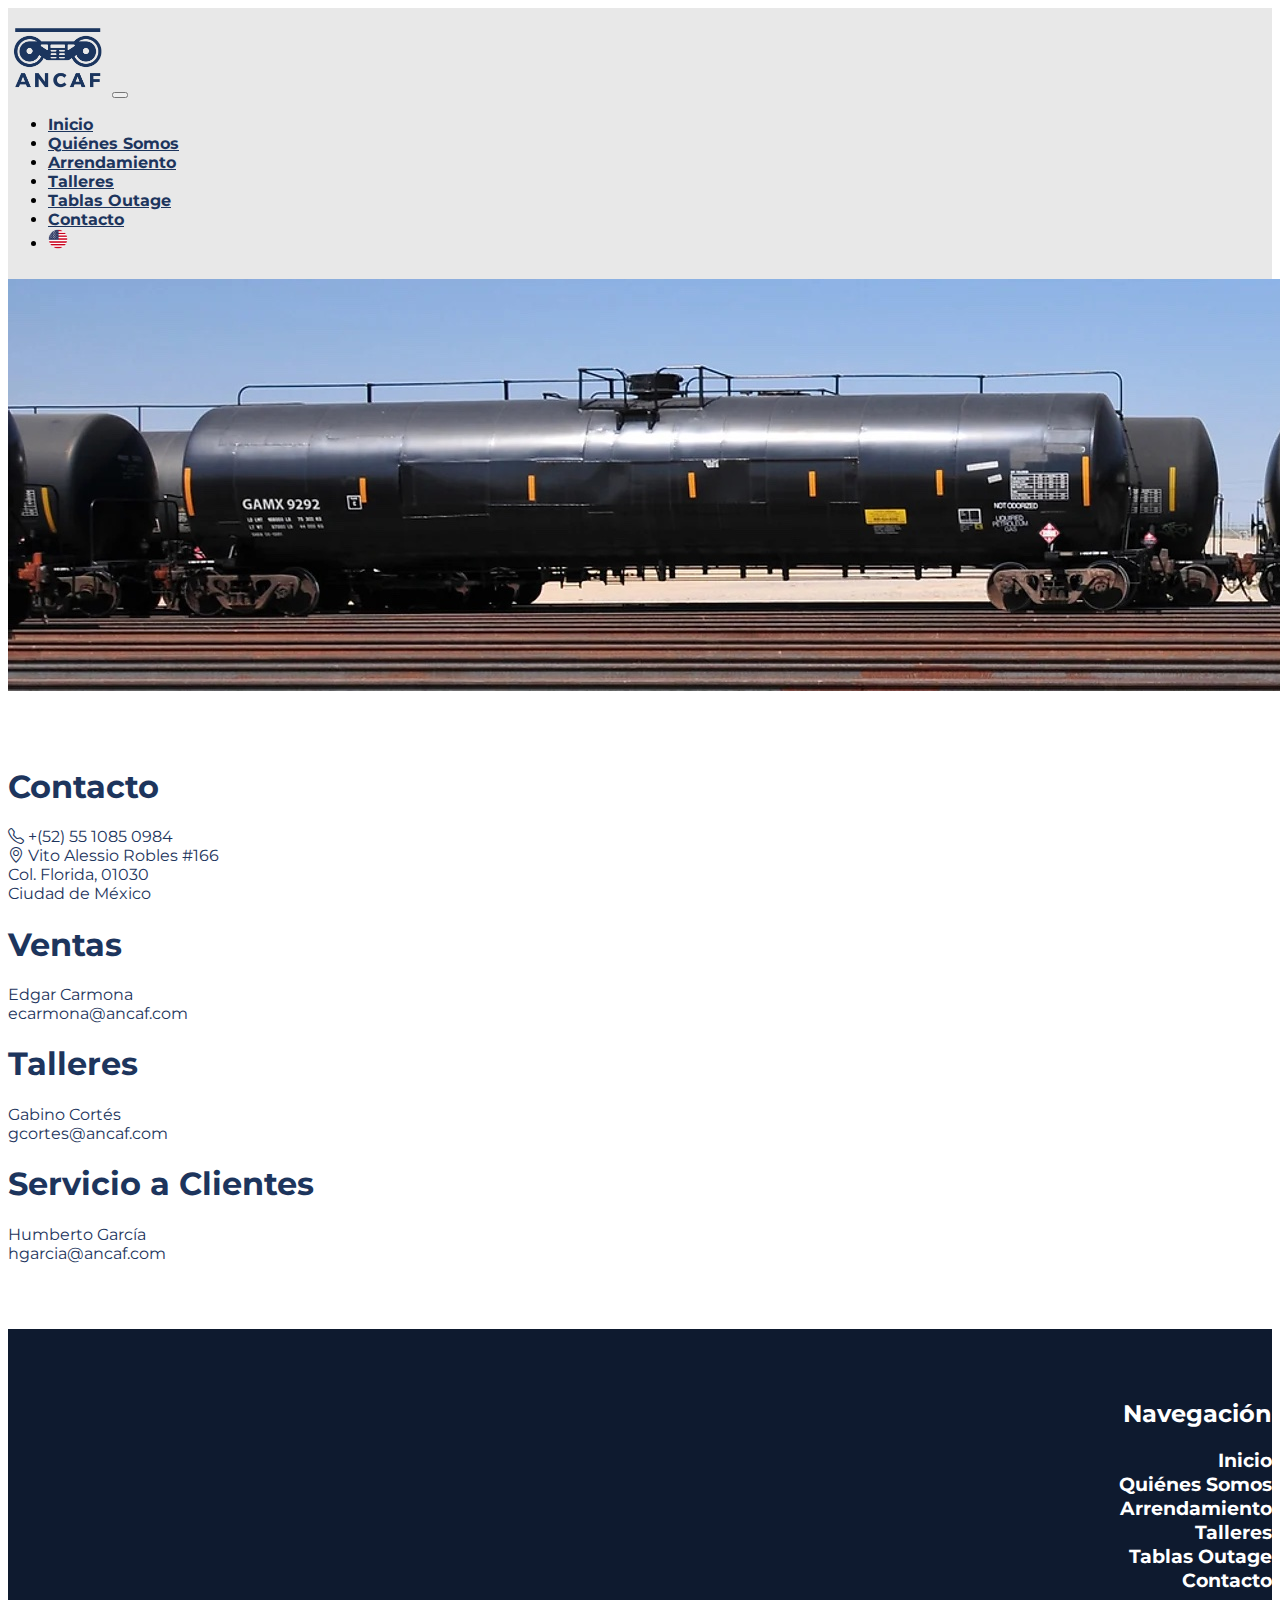
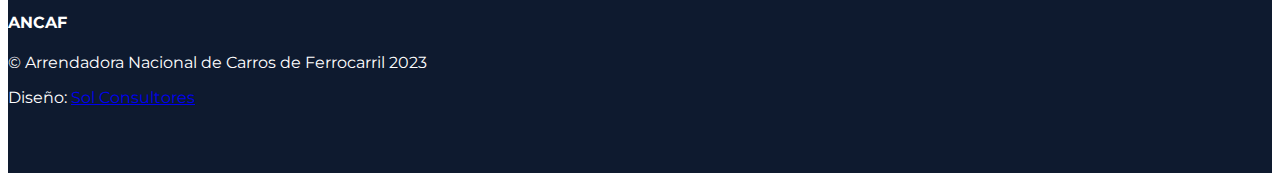
<file: contacto.html>
<!doctype html>
<html lang="en">

<head>
    <meta charset="utf-8">
    <meta name="viewport" content="width=device-width, initial-scale=1">
    <title>ANCAF &#124; Arrendadora Nacional de Carros de Ferrocarril</title>
    <link href="https://cdn.jsdelivr.net/npm/bootstrap@5.2.3/dist/css/bootstrap.min.css" rel="stylesheet" integrity="sha384-rbsA2VBKQhggwzxH7pPCaAqO46MgnOM80zW1RWuH61DGLwZJEdK2Kadq2F9CUG65" crossorigin="anonymous">
    <link href="css/style.css" rel="stylesheet">
    <link href="js/main.js">
    <link rel="stylesheet" href="https://fonts.googleapis.com/css?family=Montserrat:400,500,600,700,800">
    <link rel="stylesheet" href="https://cdn.jsdelivr.net/npm/bootstrap-icons@1.10.2/font/bootstrap-icons.css">
    <style>
        body {
            font-family: 'Montserrat', sans-serif;
        }
    </style>

    <!--favicon-->

    <link rel="apple-touch-icon" sizes="57x57" href="media/favicon/apple-icon-57x57.png">
    <link rel="apple-touch-icon" sizes="60x60" href="media/favicon/apple-icon-60x60.png">
    <link rel="apple-touch-icon" sizes="72x72" href="media/favicon/apple-icon-72x72.png">
    <link rel="apple-touch-icon" sizes="76x76" href="media/favicon/apple-icon-76x76.png">
    <link rel="apple-touch-icon" sizes="114x114" href="media/favicon/apple-icon-114x114.png">
    <link rel="apple-touch-icon" sizes="120x120" href="media/favicon/apple-icon-120x120.png">
    <link rel="apple-touch-icon" sizes="144x144" href="media/favicon/apple-icon-144x144.png">
    <link rel="apple-touch-icon" sizes="152x152" href="media/favicon/apple-icon-152x152.png">
    <link rel="apple-touch-icon" sizes="180x180" href="media/favicon/apple-icon-180x180.png">
    <link rel="icon" type="image/png" sizes="192x192" href="media/favicon/android-icon-192x192.png">
    <link rel="icon" type="image/png" sizes="32x32" href="media/favicon/favicon-32x32.png">
    <link rel="icon" type="image/png" sizes="96x96" href="media/favicon/favicon-96x96.png">
    <link rel="icon" type="image/png" sizes="16x16" href="media/favicon/favicon-16x16.png">
    <link rel="manifest" href="media/favicon/manifest.json">
    <meta name="msapplication-TileColor" content="#ffffff">
    <meta name="msapplication-TileImage" content="media/favicon/ms-icon-144x144.png">
    <meta name="theme-color" content="#ffffff">

    <!--favicon-->

</head>

<body>
    <!-- Navbar -->
    <nav class="navbar navbar-expand-lg navbar-light" style="background-color: rgb(232,232,232);">
        <div class="container-fluid">
            <a class="navbar-brand relacionados" href="index.html"><img src="media/ANCAF_FIRMA_.png" width="100" height="auto" class="d-inline-block align-top" alt=""></a>
            <button class="navbar-toggler" type="button" data-bs-toggle="collapse" data-bs-target="#navbarColor03" aria-controls="navbarColor03" aria-expanded="false" aria-label="Toggle navigation">
                <span class="navbar-toggler-icon"></span>
            </button>
            <div class="collapse navbar-collapse" id="navbarColor03">
                <ul class="navbar-nav ms-auto py-4 py-lg-0">
                    <li class="nav-item">
                        <a class="nav-link" href="index.html">Inicio
                        </a>
                    </li>
                    <li class="nav-item">
                        <a class="nav-link" href="about.html">Quiénes Somos</a>
                    </li>
                    <li class="nav-item">
                        <a class="nav-link" href="arrendamiento.html">Arrendamiento</a>
                    </li>
                    <li class="nav-item">
                        <a class="nav-link" href="talleres.html">Talleres</a>
                    </li>
                    <li class="nav-item">
                        <a class="nav-link" href="tablas.html">Tablas Outage</a>
                    </li>
                    <li class="nav-item">
                        <a class="nav-link" href="contacto.html">Contacto</a>
                    </li>
                    <li class="nav-item">
                        <a class="nav-link" href="contact.html"><img src="media/usaflag.png" style="max-width: 20px;"></a>
                    </li>
                </ul>
            </div>
        </div>
    </nav>
    <!-- End Navbar -->
    <img class="img-fluid" src="media/carros-portada%20copia.jpg">
    <section class="content-section respiro" id="services">
        <div class="container px-5">
            <div class="row gx-5">
                <div class="col-md-6">
                    <div class="text-left text-xl-start">
                        <h1 class="fw-bolder text-blue mb-2">Contacto</h1>
                        <p class="lead fw-normal mb-4 text-blue text-right">
                            <i class="bi bi-telephone"></i> +(52) 55 1085 0984
                            <br>
                            <i class="bi bi-geo-alt"></i> Vito Alessio Robles #166
                            <br>
                            Col. Florida, 01030
                            <br>
                            Ciudad de México
                        </p>
                    </div>
                </div>
                <div class="col-md-6">
                    <div>
                        <h1 class="fw-bolder text-blue mb-2">Ventas</h1>
                        <p class="lead fw-normal mb-4 text-blue text-right">
                            Edgar Carmona
                            <br>
                            ecarmona@ancaf.com
                        </p>
                        <h1 class="fw-bolder text-blue mb-2">Talleres</h1>
                        <p class="lead fw-normal mb-4 text-blue text-right">
                            Gabino Cortés
                            <br>
                            gcortes@ancaf.com
                        </p>
                        <h1 class="fw-bolder text-blue mb-2">Servicio a Clientes</h1>
                        <p class="lead fw-normal mb-4 text-blue text-right">
                            Humberto García
                            <br>
                            hgarcia@ancaf.com
                        </p>
                    </div>
                </div>
            </div>
        </div>
    </section>

    <!-- footer -->
    <footer class="footer respiro">
        <div class="container">
            <div class="row">
                <!-- Footer About Text-->
                <div class="col-lg-2 text-white">
                    <h2 style="text-align: end;">Navegación</h2>
                    <ul class="">
                        <li class="navbar-footer">
                            <a class="navbar-footer" href="index.html">Inicio</a>
                        </li>
                        <li class="navbar-footer">
                            <a class="navbar-footer" href="about.html">Quiénes Somos</a>
                        </li>
                        <li class="navbar-footer">
                            <a class="navbar-footer" href="arrendamiento.html">Arrendamiento</a>
                        </li>
                        <li class="navbar-footer">
                            <a class="navbar-footer" href="talleres.html">Talleres</a>
                        </li>
                        <li class="navbar-footer">
                            <a class="navbar-footer" href="tablas.html">Tablas Outage</a>
                        </li>
                        <li class="navbar-footer">
                            <a class="navbar-footer" href="contacto.html">Contacto</a>
                        </li>
                    </ul>
                </div>
                <!-- Footer Social Icons-->
                <div class="col-lg-7"></div>
                <!-- Footer Location-->
                <div class="col-lg-3">
                    <h4 class="text-uppercase mb-4">ANCAF</h4>
                    <p class="mb-0">© Arrendadora Nacional de Carros de Ferrocarril 2023</p>
                    <p class="mb-0"> Diseño: <a class="text-white" href="https://www.solconsultores.com.mx/" target="blank">Sol Consultores</a></p>
                </div>
            </div>
        </div>
    </footer>
    <!-- footer -->

    <script src="https://cdn.jsdelivr.net/npm/bootstrap@5.2.3/dist/js/bootstrap.bundle.min.js" integrity="sha384-kenU1KFdBIe4zVF0s0G1M5b4hcpxyD9F7jL+jjXkk+Q2h455rYXK/7HAuoJl+0I4" crossorigin="anonymous"></script>
    <script src="https://cdn.startbootstrap.com/sb-forms-latest.js"></script>
</body></html>
</file>
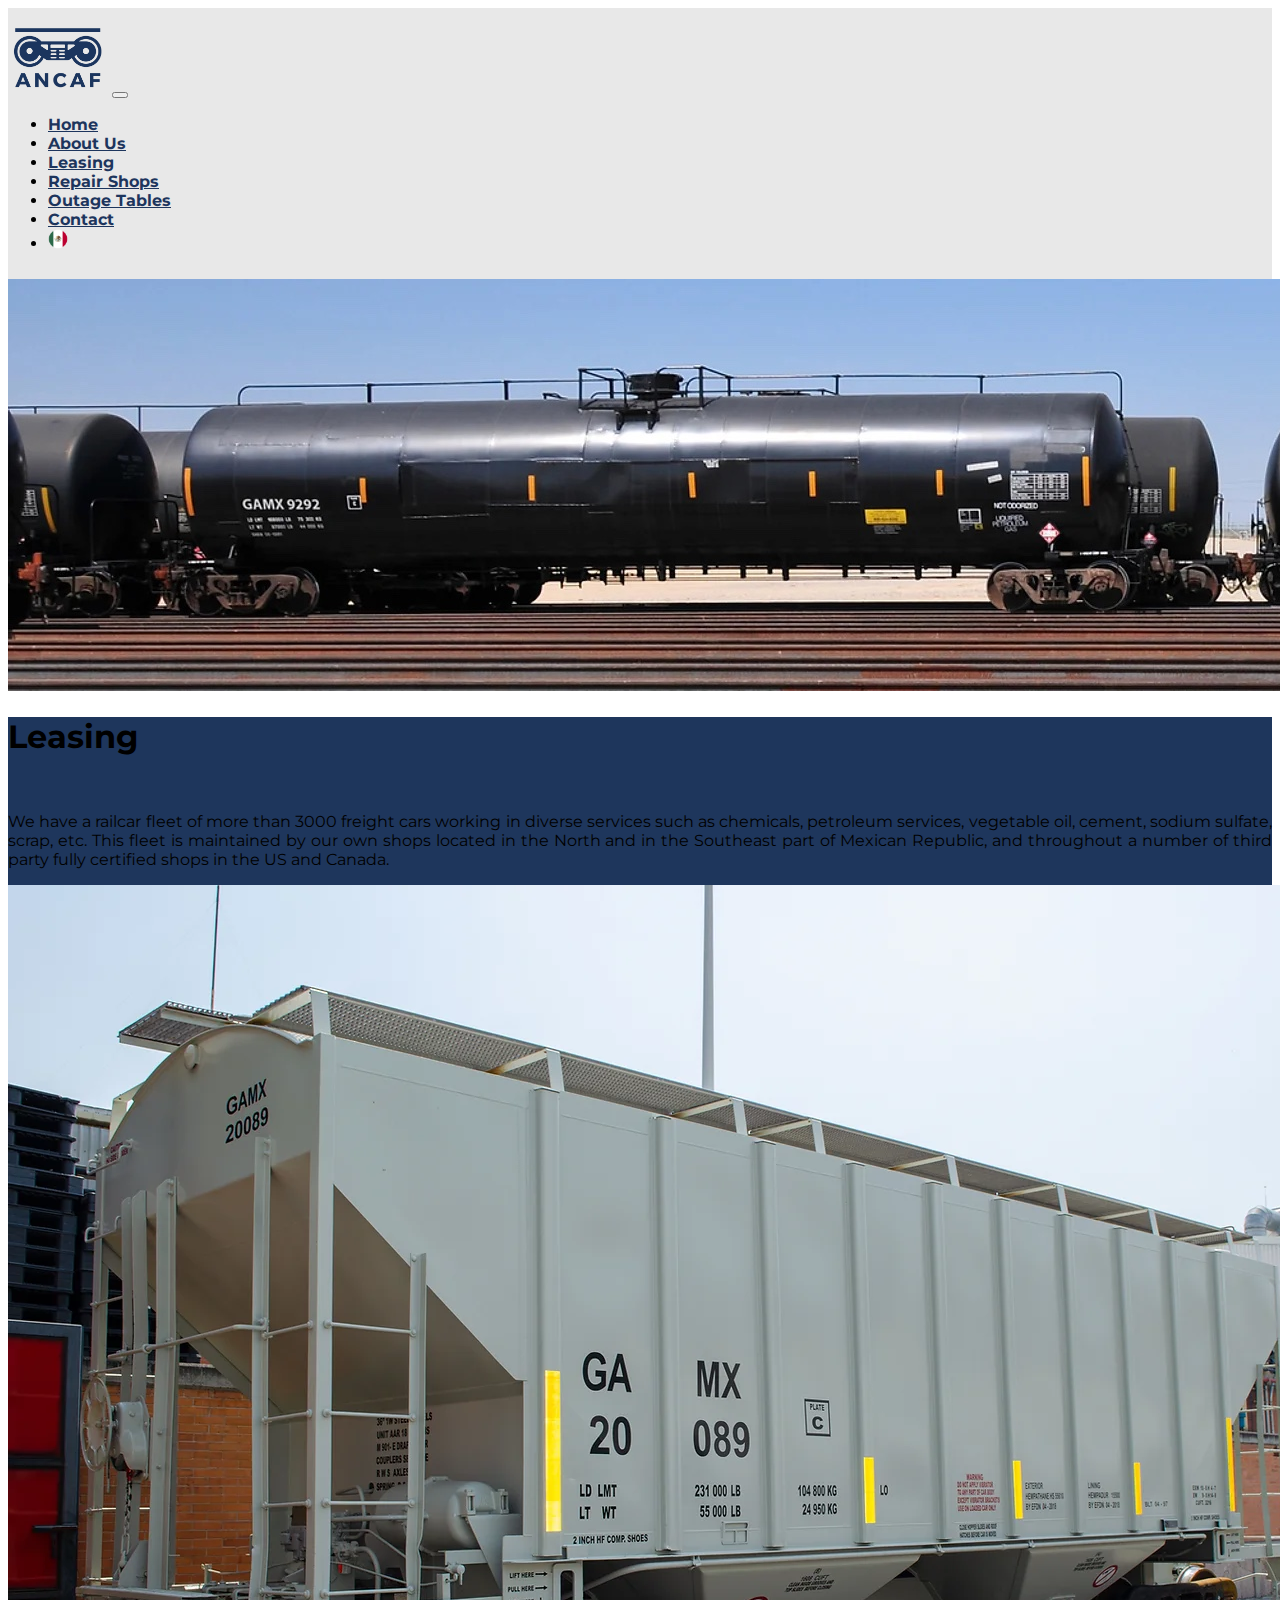
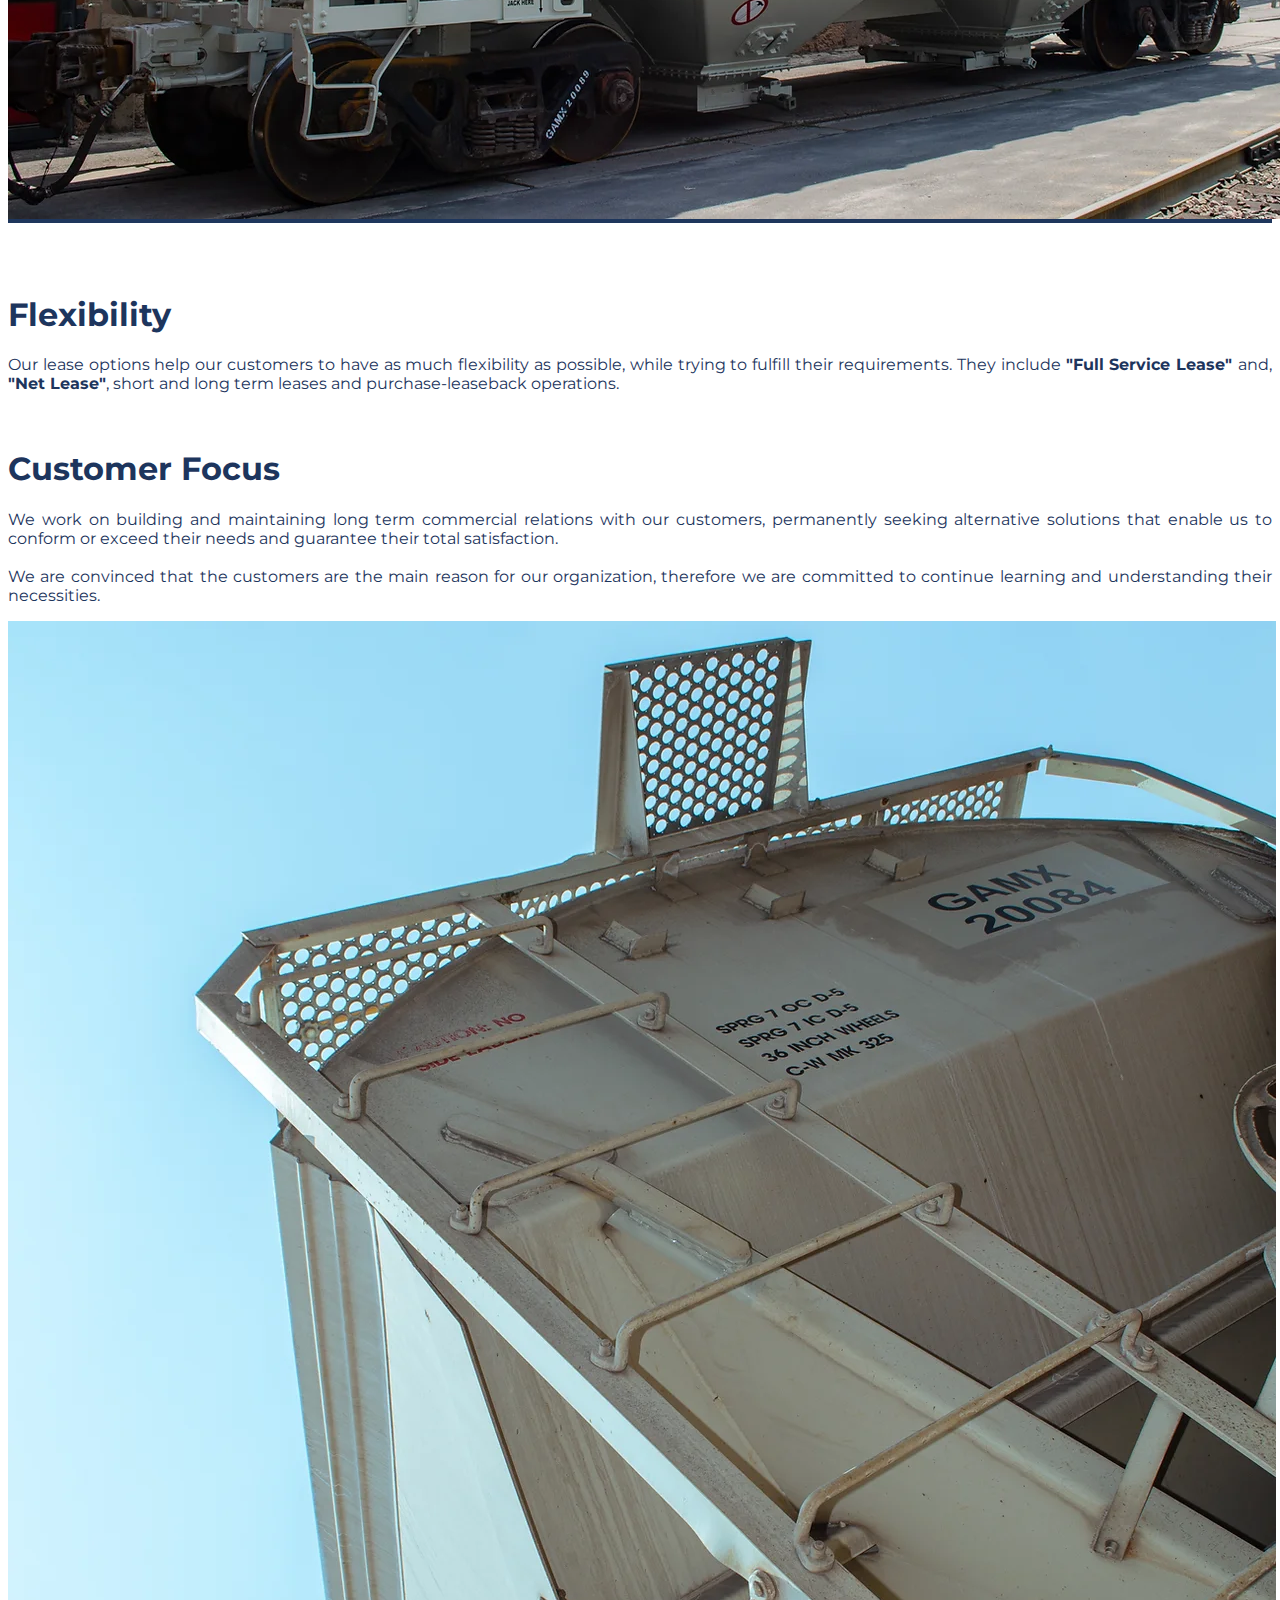
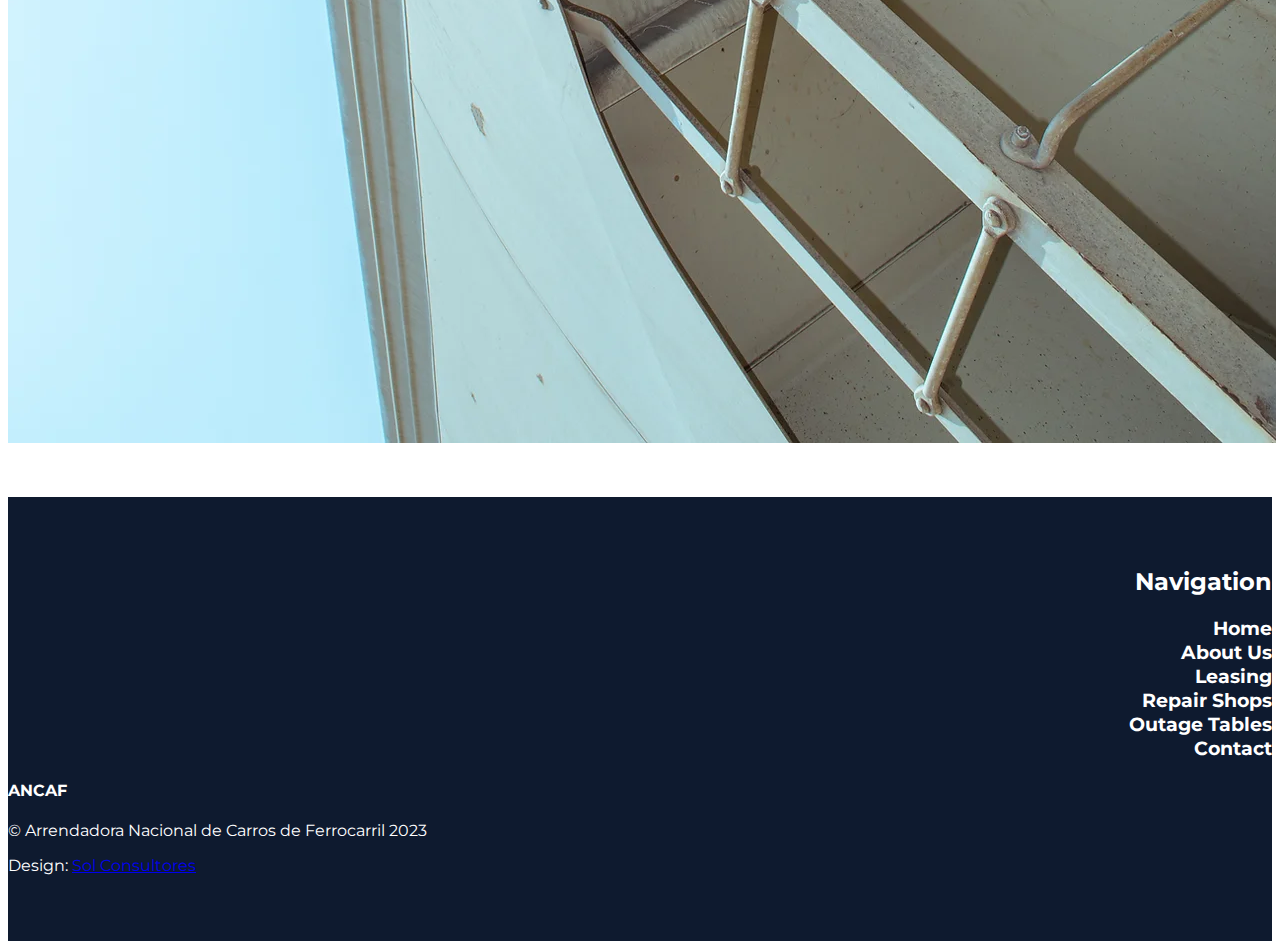
<file: leasing.html>
<!doctype html>
<html lang="en">

<head>
    <meta charset="utf-8">
    <meta name="viewport" content="width=device-width, initial-scale=1">
    <title>ANCAF &#124; Arrendadora Nacional de Carros de Ferrocarril</title>
    <link href="https://cdn.jsdelivr.net/npm/bootstrap@5.2.3/dist/css/bootstrap.min.css" rel="stylesheet" integrity="sha384-rbsA2VBKQhggwzxH7pPCaAqO46MgnOM80zW1RWuH61DGLwZJEdK2Kadq2F9CUG65" crossorigin="anonymous">
    <link href="css/style.css" rel="stylesheet">
    <link href="js/main.js">
    <link rel="stylesheet" href="https://fonts.googleapis.com/css?family=Montserrat:400,600,700">
    <style>
        body {
            font-family: 'Montserrat', sans-serif;
        }
    </style>

    <!--favicon-->

    <link rel="apple-touch-icon" sizes="57x57" href="media/favicon/apple-icon-57x57.png">
    <link rel="apple-touch-icon" sizes="60x60" href="media/favicon/apple-icon-60x60.png">
    <link rel="apple-touch-icon" sizes="72x72" href="media/favicon/apple-icon-72x72.png">
    <link rel="apple-touch-icon" sizes="76x76" href="media/favicon/apple-icon-76x76.png">
    <link rel="apple-touch-icon" sizes="114x114" href="media/favicon/apple-icon-114x114.png">
    <link rel="apple-touch-icon" sizes="120x120" href="media/favicon/apple-icon-120x120.png">
    <link rel="apple-touch-icon" sizes="144x144" href="media/favicon/apple-icon-144x144.png">
    <link rel="apple-touch-icon" sizes="152x152" href="media/favicon/apple-icon-152x152.png">
    <link rel="apple-touch-icon" sizes="180x180" href="media/favicon/apple-icon-180x180.png">
    <link rel="icon" type="image/png" sizes="192x192" href="media/favicon/android-icon-192x192.png">
    <link rel="icon" type="image/png" sizes="32x32" href="media/favicon/favicon-32x32.png">
    <link rel="icon" type="image/png" sizes="96x96" href="media/favicon/favicon-96x96.png">
    <link rel="icon" type="image/png" sizes="16x16" href="media/favicon/favicon-16x16.png">
    <link rel="manifest" href="media/favicon/manifest.json">
    <meta name="msapplication-TileColor" content="#ffffff">
    <meta name="msapplication-TileImage" content="media/favicon/ms-icon-144x144.png">
    <meta name="theme-color" content="#ffffff">

    <!--favicon-->

</head>

<body>
    <!-- Navbar -->
    <nav class="navbar navbar-expand-lg navbar-light" style="background-color: rgb(232,232,232);">
        <div class="container-fluid">
            <a class="navbar-brand relacionados" href="home.html"><img src="media/ANCAF_FIRMA_.png" width="100" height="auto" class="d-inline-block align-top" alt=""></a>
            <button class="navbar-toggler" type="button" data-bs-toggle="collapse" data-bs-target="#navbarColor03" aria-controls="navbarColor03" aria-expanded="false" aria-label="Toggle navigation">
                <span class="navbar-toggler-icon"></span>
            </button>
            <div class="collapse navbar-collapse" id="navbarColor03">
                <ul class="navbar-nav ms-auto py-4 py-lg-0">
                    <li class="nav-item">
                        <a class="nav-link" href="home.html">Home</a>
                    </li>
                    <li class="nav-item">
                        <a class="nav-link" href="aboutus.html">About Us</a>
                    </li>
                    <li class="nav-item">
                        <a class="nav-link" href="leasing.html">Leasing</a>
                    </li>
                    <li class="nav-item">
                        <a class="nav-link" href="repairshops.html">Repair Shops</a>
                    </li>
                    <li class="nav-item">
                        <a class="nav-link" href="tables.html">Outage Tables</a>
                    </li>
                    <li class="nav-item">
                        <a class="nav-link" href="contact.html">Contact</a>
                    </li>
                    <li class="nav-item">
                        <a class="nav-link" href="arrendamiento.html"><img src="media/mexi.png" style="max-width: 20px;"></a>
                    </li>
                </ul>
            </div>
        </div>
    </nav>
    <!-- End Navbar -->
    <!-- hero -->
    <img class="img-fluid" src="media/carros-portada%20copia.jpg">
    <header class="py-5" style="position: relative; background-color: rgb(30,54,92);">
        <div class="container px-5">
            <div class="row gx-5">
                <div class="col-lg-8 col-xl-7 col-xxl-6">
                    <div class="my-2 text-left text-xl-start">
                        <h1 class="fw-bolder text-white mb-2">Leasing</h1>
                        <br>
                        <p class="lead fw-normal text-white mb-4 text-justify">We have a railcar fleet of more than 3000 freight cars working in diverse services such as chemicals, petroleum services, vegetable oil, cement, sodium sulfate, scrap, etc.
                            This fleet is maintained by our own shops located in the North and in the Southeast part of Mexican Republic, and throughout a number of third party fully certified shops in the US and Canada.</p>
                    </div>
                </div>
                <div class="col-xl-5 col-xxl-6 d-xl-block text-center"><img class="img-fluid rounded-3" src="media/arrendamiento_a.webp" alt="trén de carga"></div>
            </div>
        </div>
    </header>
    <!-- end hero -->
    <!-- sitios relacionados -->
    <section class="content-section respiro" id="services">
        <div class="container px-5">
            <div class="row gx-5">
                <div class="col-lg-8 col-xl-7 col-xxl-6">
                    <div class="text-left text-xl-start">
                        <h1 class="fw-bolder text-blue mb-2">Flexibility</h1>
                        <p class="lead fw-normal mb-4 text-blue text-justify"> Our lease options help our customers to have as much flexibility as possible, while trying to fulfill their requirements. They include <span style="font-weight: bold; text-blue">"Full Service Lease" </span>and, <span style="font-weight: bold; text-blue">"Net Lease"</span>, short and long term leases and purchase-leaseback operations.
                        </p>
                        <br>
                        <h1 class="fw-bolder text-blue mb-2">Customer Focus</h1>
                        <p class="lead fw-normal mb-4 text-blue text-justify">
                            We work on building and maintaining long term commercial relations with our customers, permanently seeking alternative solutions that enable us to conform or exceed their needs and guarantee their total satisfaction.
                            <br>
                            <br>
                            We are convinced that the customers are the main reason for our organization, therefore we are committed to continue learning and understanding their necessities.
                    </div>
                </div>
                <div class="col-xl-5 col-xxl-6 d-xl-block text-left">
                    <img src="media/arrendamiento_b.webp" class="img-fluid">
                </div>
            </div>
        </div>
    </section>
    <!-- sitios relacionados -->

    <!-- footer -->
    <footer class="footer respiro">
        <div class="container">
            <div class="row">
                <!-- Footer About Text-->
                <div class="col-lg-2 text-white">
                    <h2 style="text-align: end;">Navigation</h2>
                    <ul class="">
                        <li class="navbar-footer">
                            <a class="navbar-footer" href="home.html">Home</a>
                        </li>
                        <li class="navbar-footer">
                            <a class="navbar-footer" href="aboutus.html">About Us</a>
                        </li>
                        <li class="navbar-footer">
                            <a class="navbar-footer" href="leasing.html">Leasing</a>
                        </li>
                        <li class="navbar-footer">
                            <a class="navbar-footer" href="repairshops.html">Repair Shops</a>
                        </li>
                        <li class="navbar-footer">
                            <a class="navbar-footer" href="tables.html">Outage Tables</a>
                        </li>
                        <li class="navbar-footer">
                            <a class="navbar-footer" href="contact.html">Contact</a>
                        </li>
                    </ul>
                </div>
                <!-- Footer Social Icons-->
                <div class="col-lg-7"></div>
                <!-- Footer Location-->
                <div class="col-lg-3">
                    <h4 class="text-uppercase mb-4">ANCAF</h4>
                    <p class="mb-0">© Arrendadora Nacional de Carros de Ferrocarril 2023</p>
                    <p class="mb-0"> Design: <a class="text-white" href="https://www.solconsultores.com.mx/" target="blank">Sol Consultores</a></p>
                </div>
            </div>
        </div>
    </footer>





    <script src="https://cdn.jsdelivr.net/npm/bootstrap@5.2.3/dist/js/bootstrap.bundle.min.js" integrity="sha384-kenU1KFdBIe4zVF0s0G1M5b4hcpxyD9F7jL+jjXkk+Q2h455rYXK/7HAuoJl+0I4" crossorigin="anonymous"></script>
</body></html>
</file>
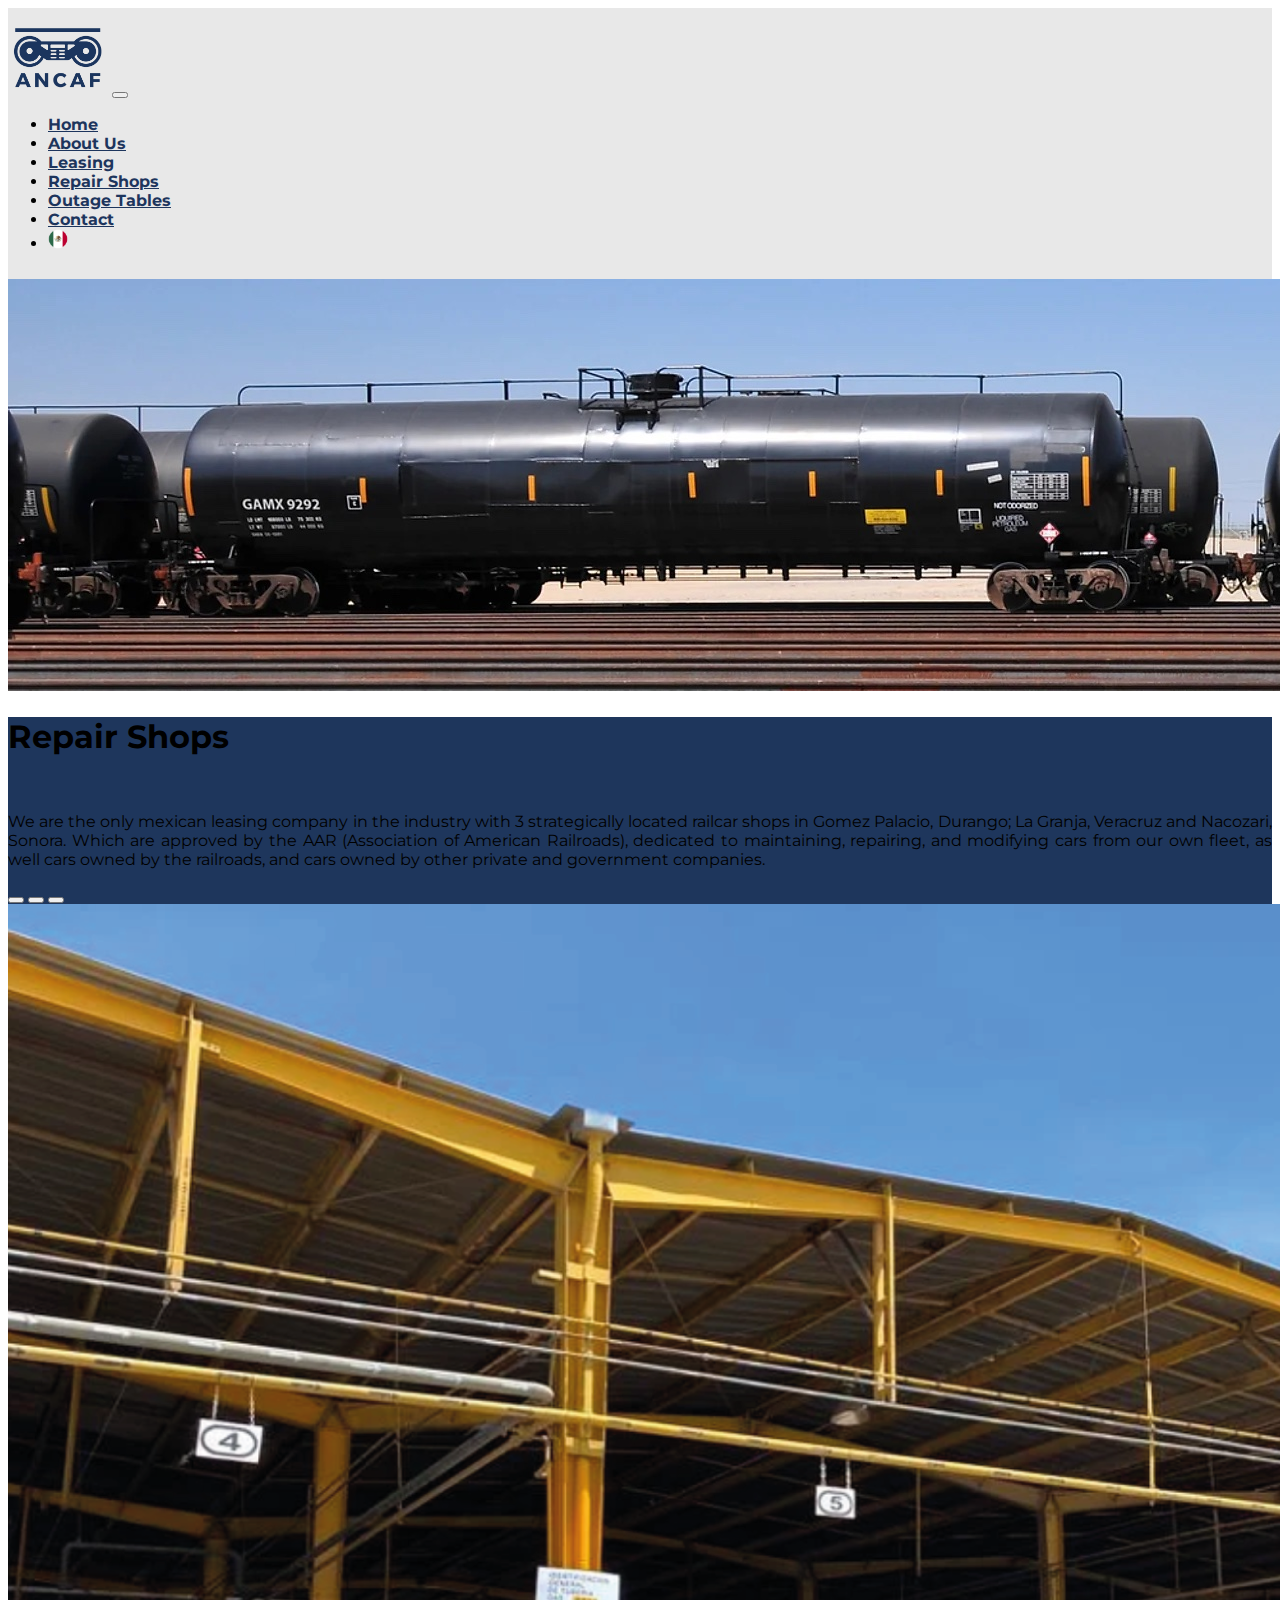
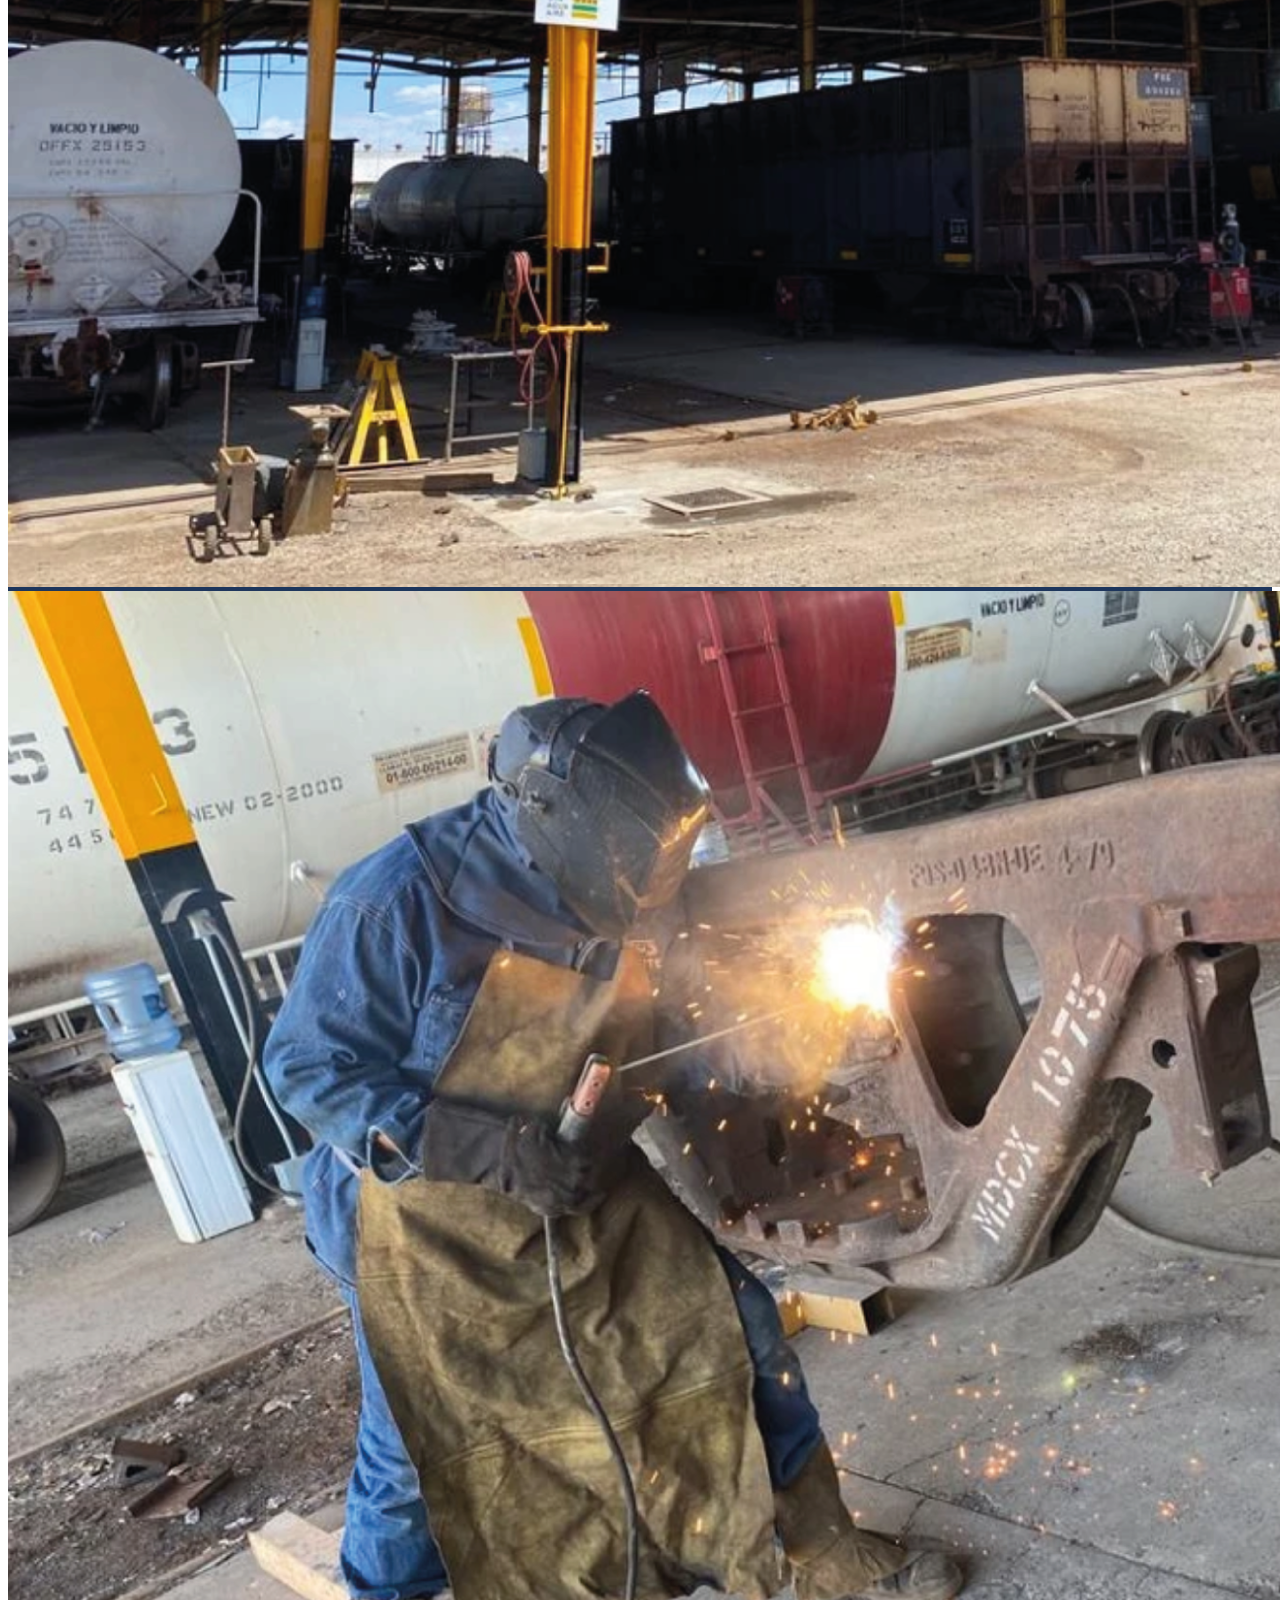
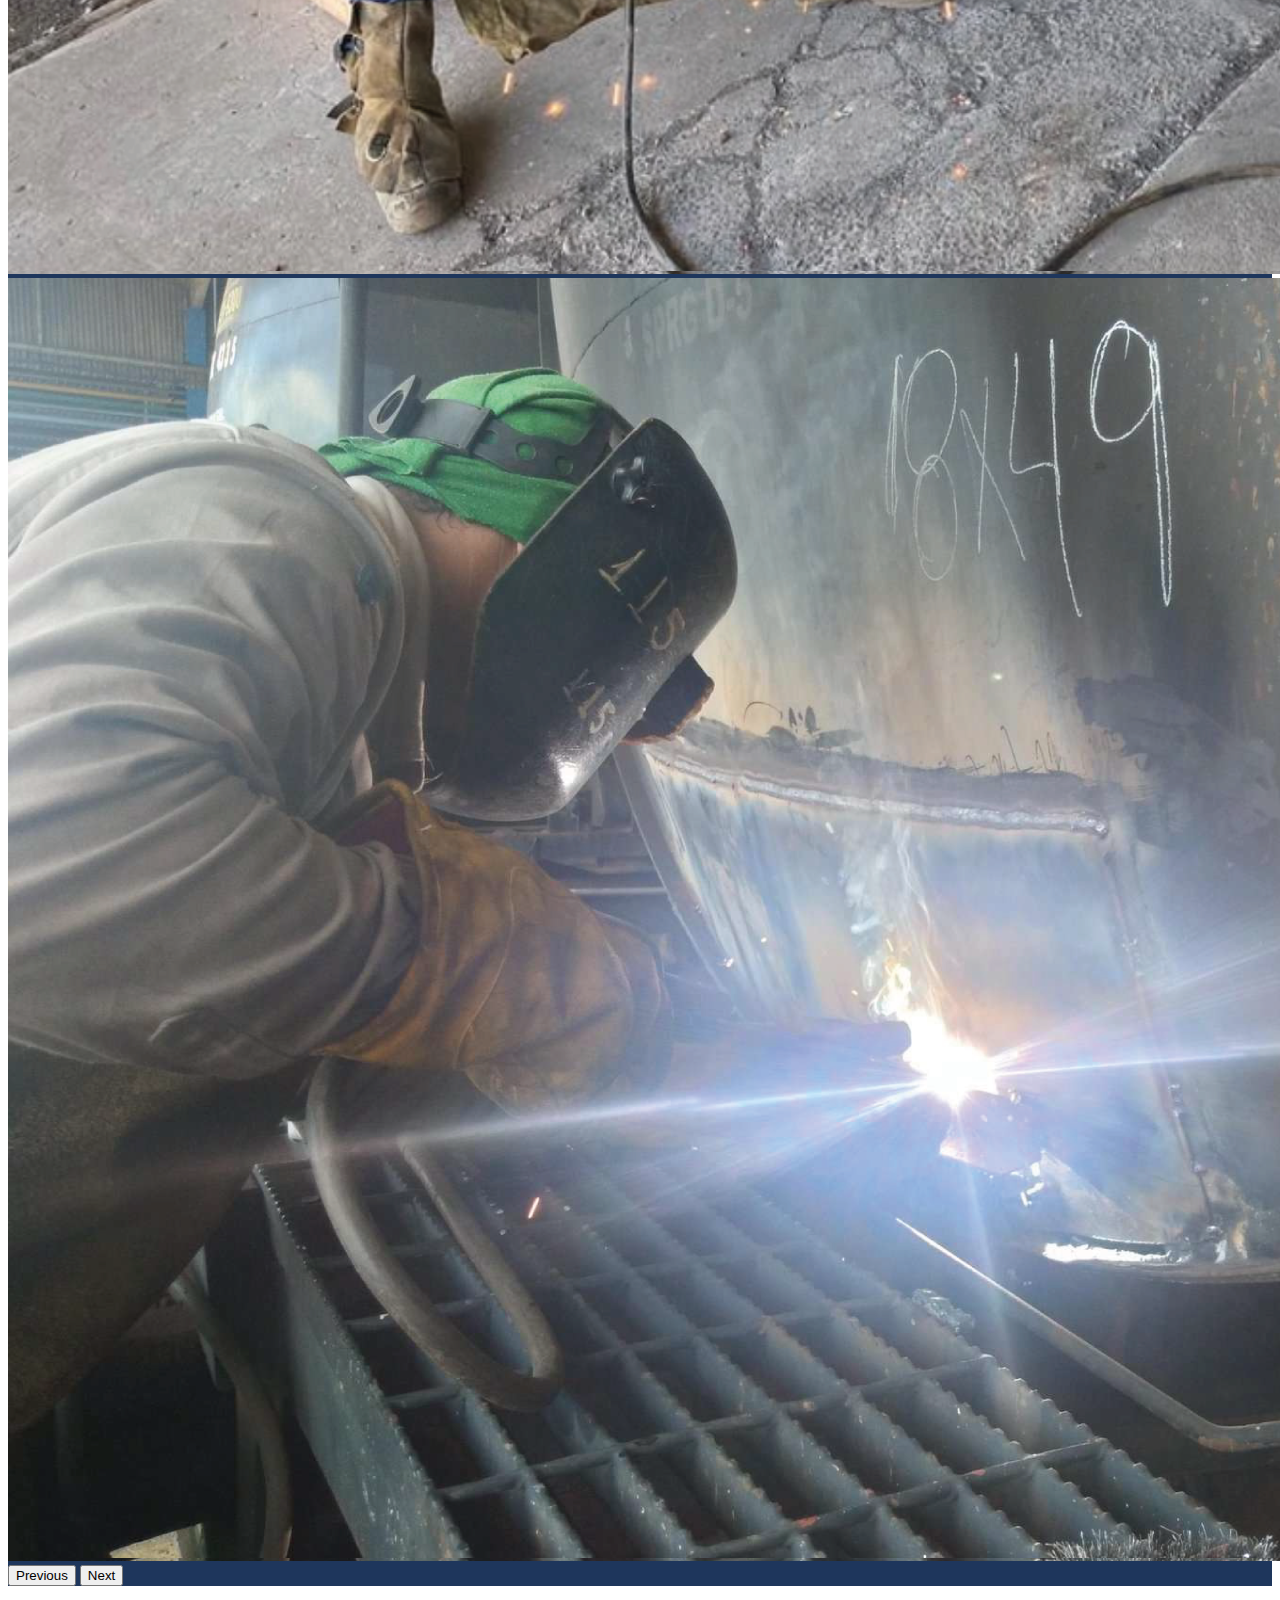
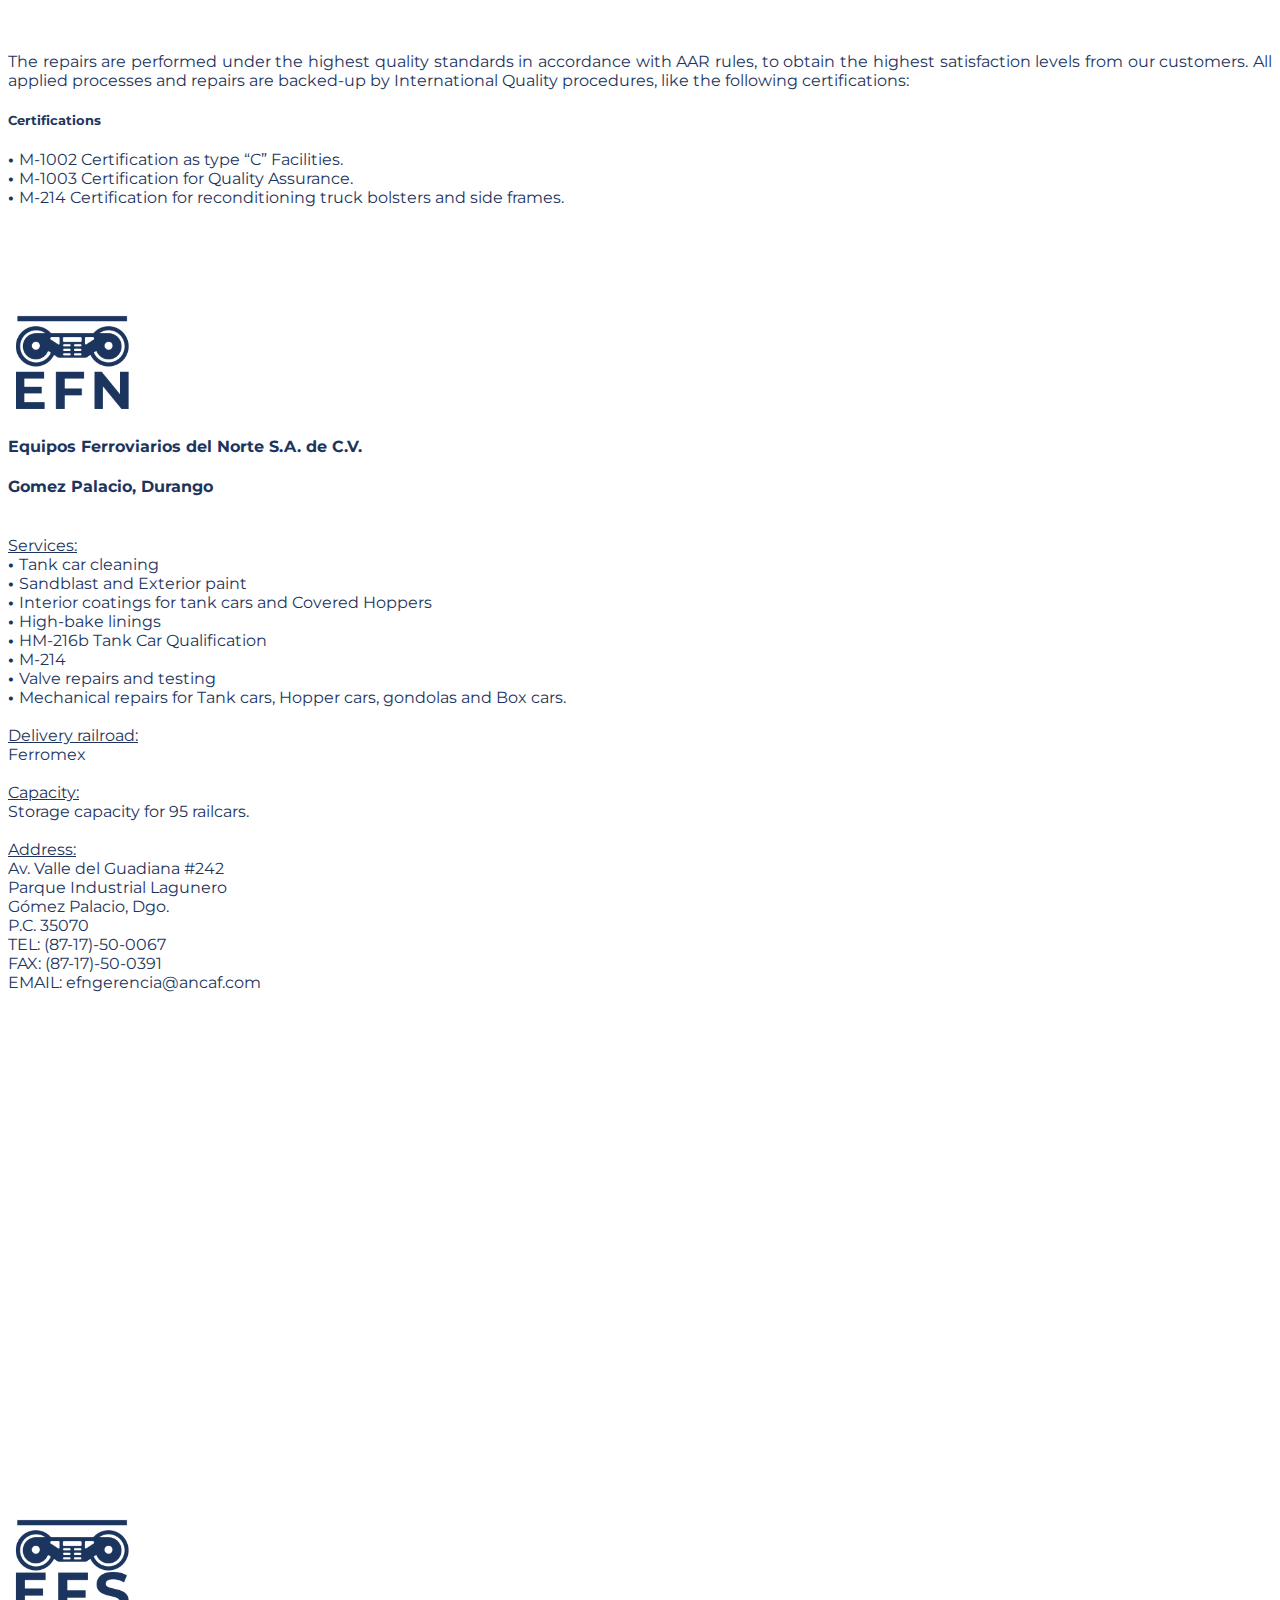
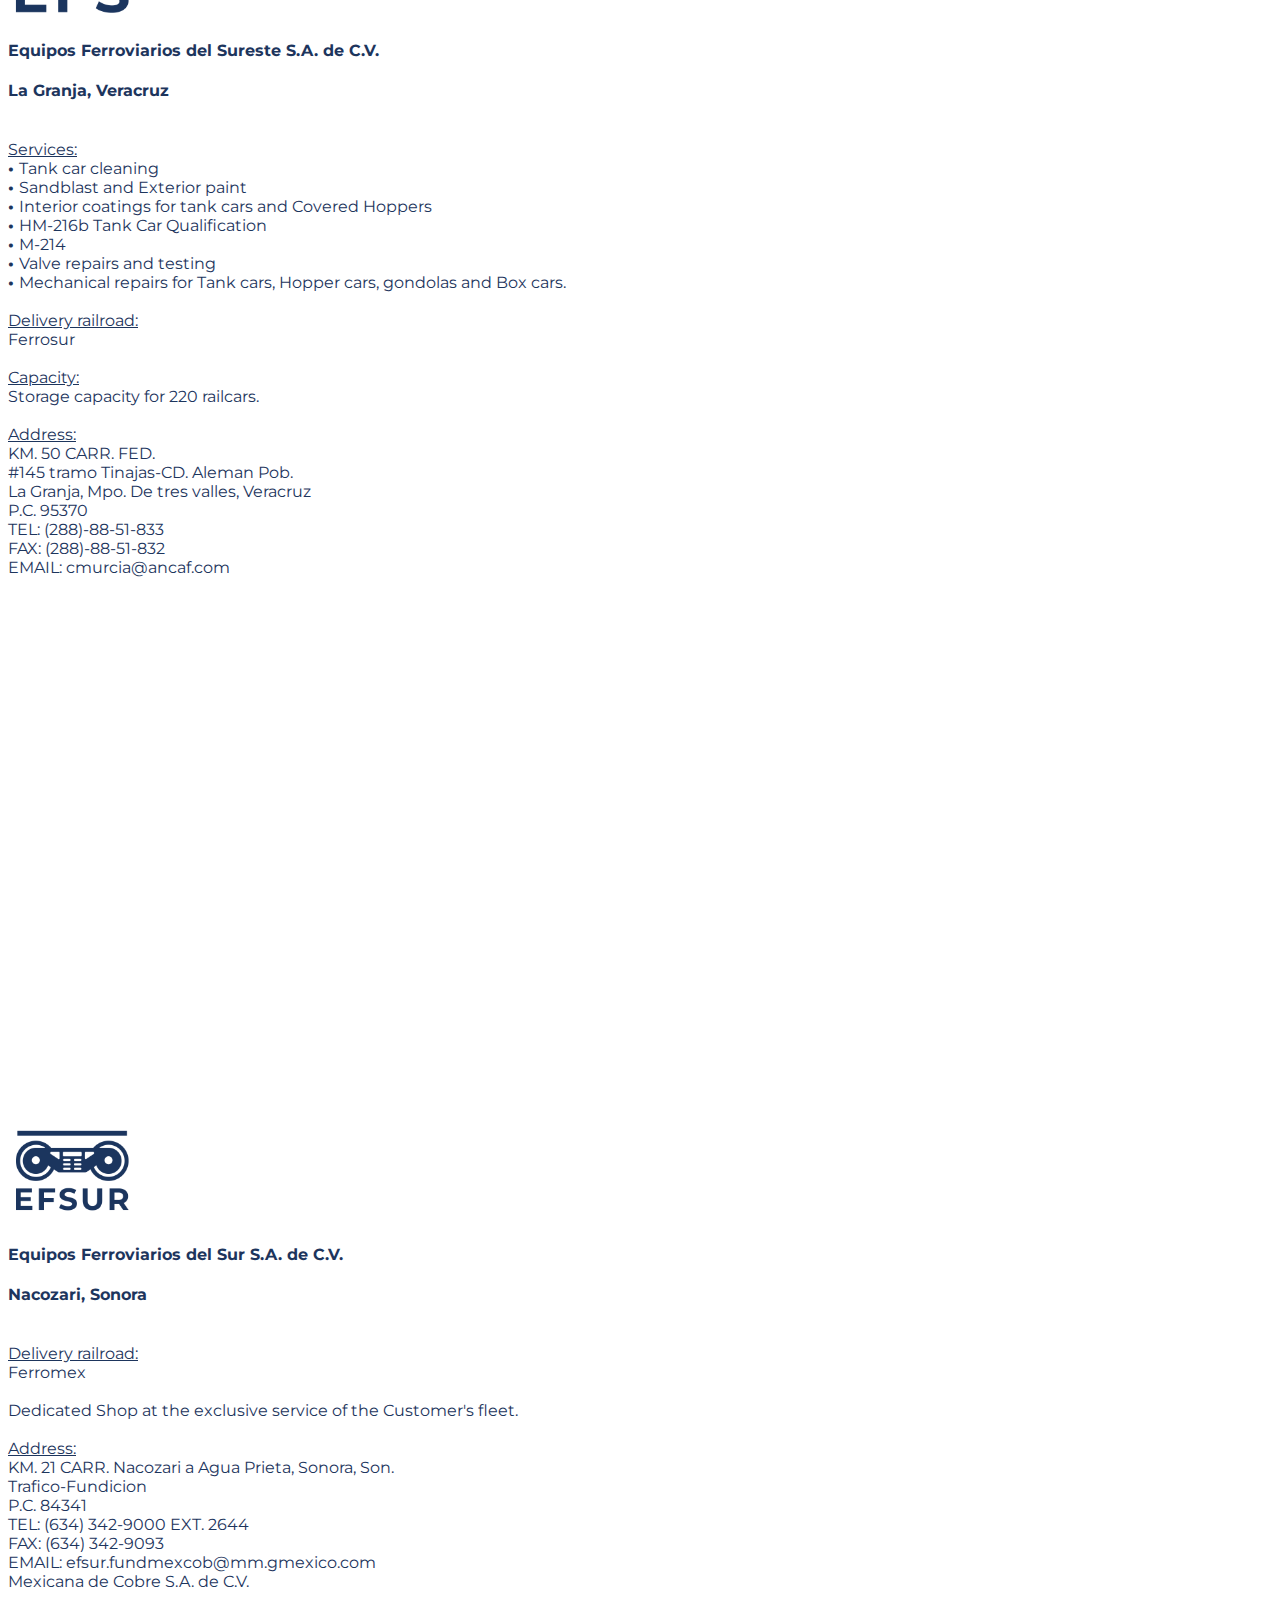
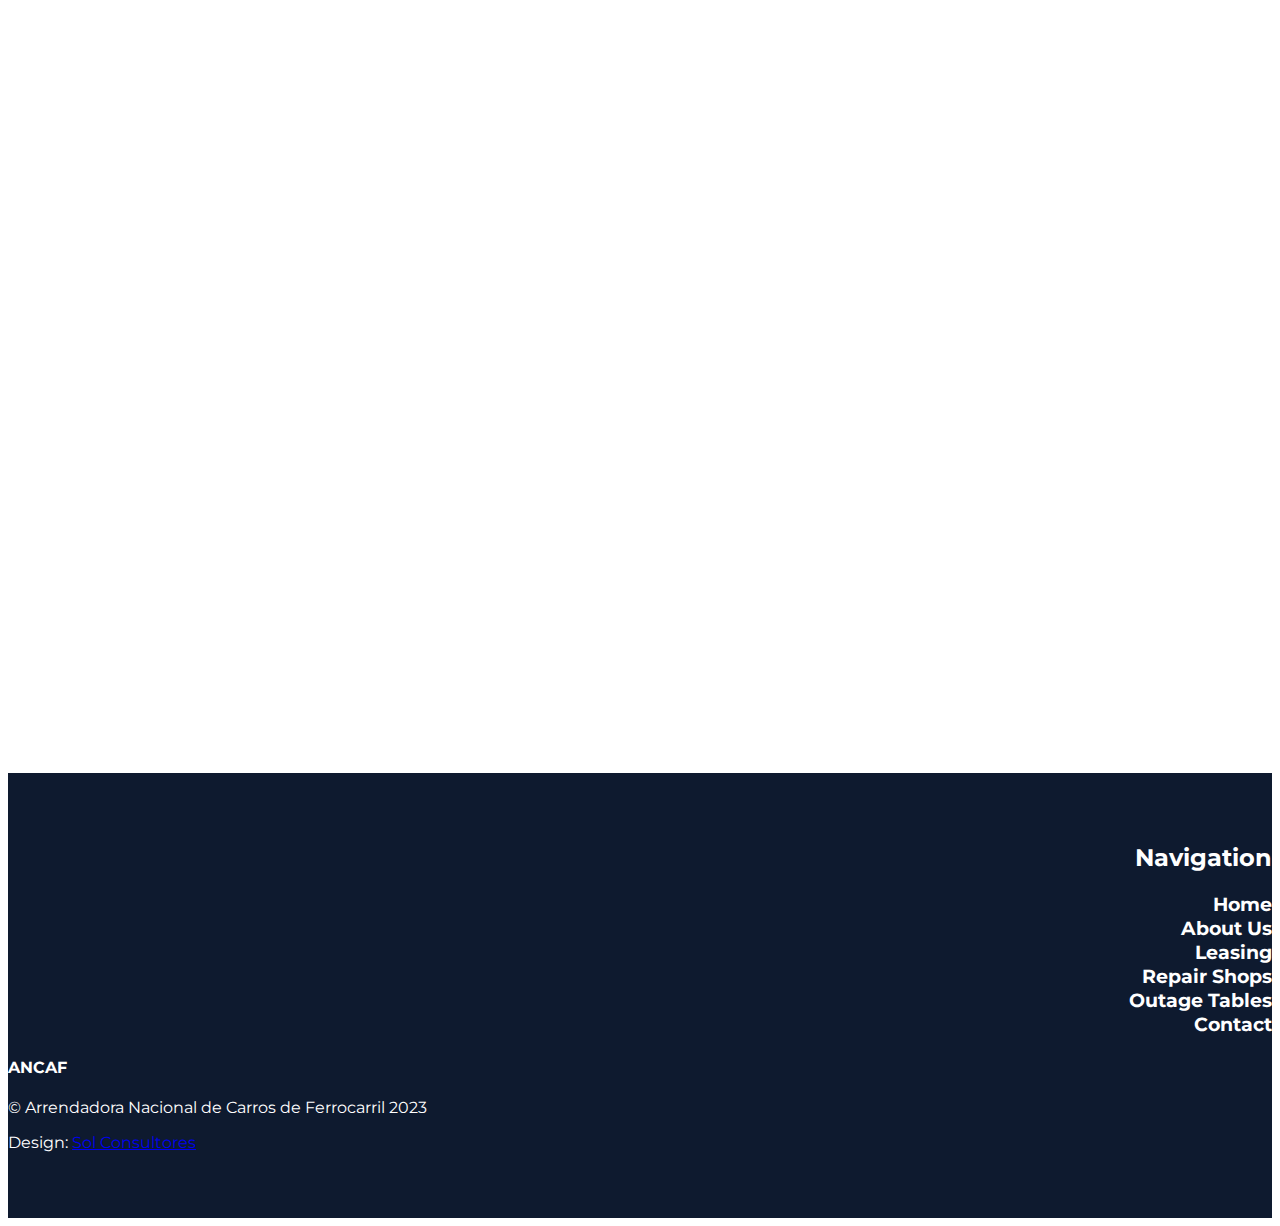
<file: repairshops.html>
<!doctype html>
<html lang="en">

<head>
    <meta charset="utf-8">
    <meta name="viewport" content="width=device-width, initial-scale=1">
    <title>ANCAF &#124; Arrendadora Nacional de Carros de Ferrocarril</title>
    <link href="https://cdn.jsdelivr.net/npm/bootstrap@5.2.3/dist/css/bootstrap.min.css" rel="stylesheet" integrity="sha384-rbsA2VBKQhggwzxH7pPCaAqO46MgnOM80zW1RWuH61DGLwZJEdK2Kadq2F9CUG65" crossorigin="anonymous">
    <link href="css/style.css" rel="stylesheet">
    <link href="js/main.js">
    <link rel="stylesheet" href="https://fonts.googleapis.com/css?family=Montserrat:400,600,700">
    <style>
        body {
            font-family: 'Montserrat', sans-serif;
        }
    </style>

    <!--favicon-->

    <link rel="apple-touch-icon" sizes="57x57" href="media/favicon/apple-icon-57x57.png">
    <link rel="apple-touch-icon" sizes="60x60" href="media/favicon/apple-icon-60x60.png">
    <link rel="apple-touch-icon" sizes="72x72" href="media/favicon/apple-icon-72x72.png">
    <link rel="apple-touch-icon" sizes="76x76" href="media/favicon/apple-icon-76x76.png">
    <link rel="apple-touch-icon" sizes="114x114" href="media/favicon/apple-icon-114x114.png">
    <link rel="apple-touch-icon" sizes="120x120" href="media/favicon/apple-icon-120x120.png">
    <link rel="apple-touch-icon" sizes="144x144" href="media/favicon/apple-icon-144x144.png">
    <link rel="apple-touch-icon" sizes="152x152" href="media/favicon/apple-icon-152x152.png">
    <link rel="apple-touch-icon" sizes="180x180" href="media/favicon/apple-icon-180x180.png">
    <link rel="icon" type="image/png" sizes="192x192" href="media/favicon/android-icon-192x192.png">
    <link rel="icon" type="image/png" sizes="32x32" href="media/favicon/favicon-32x32.png">
    <link rel="icon" type="image/png" sizes="96x96" href="media/favicon/favicon-96x96.png">
    <link rel="icon" type="image/png" sizes="16x16" href="media/favicon/favicon-16x16.png">
    <link rel="manifest" href="media/favicon/manifest.json">
    <meta name="msapplication-TileColor" content="#ffffff">
    <meta name="msapplication-TileImage" content="media/favicon/ms-icon-144x144.png">
    <meta name="theme-color" content="#ffffff">

    <!--favicon-->

</head>

<body>
    <!-- Navbar -->
    <nav class="navbar navbar-expand-lg navbar-light" style="background-color: rgb(232,232,232);">
        <div class="container-fluid">
            <a class="navbar-brand relacionados" href="home.html"><img src="media/ANCAF_FIRMA_.png" width="100" height="auto" class="d-inline-block align-top" alt=""></a>
            <button class="navbar-toggler" type="button" data-bs-toggle="collapse" data-bs-target="#navbarColor03" aria-controls="navbarColor03" aria-expanded="false" aria-label="Toggle navigation">
                <span class="navbar-toggler-icon"></span>
            </button>
            <div class="collapse navbar-collapse" id="navbarColor03">
                <ul class="navbar-nav ms-auto py-4 py-lg-0">
                    <li class="nav-item">
                        <a class="nav-link" href="home.html">Home</a>
                    </li>
                    <li class="nav-item">
                        <a class="nav-link" href="aboutus.html">About Us</a>
                    </li>
                    <li class="nav-item">
                        <a class="nav-link" href="leasing.html">Leasing</a>
                    </li>
                    <li class="nav-item">
                        <a class="nav-link" href="repairshops.html">Repair Shops</a>
                    </li>
                    <li class="nav-item">
                        <a class="nav-link" href="tables.html">Outage Tables</a>
                    </li>
                    <li class="nav-item">
                        <a class="nav-link" href="contact.html">Contact</a>
                    </li>
                    <li class="nav-item">
                        <a class="nav-link" href="talleres.html"><img src="media/mexi.png" style="max-width: 20px;"></a>
                    </li>
                </ul>
            </div>
        </div>
    </nav>
    <!-- End Navbar -->
    <!-- hero -->
    <img class="img-fluid" src="media/carros-portada%20copia.jpg">
    <header class="py-5" style="position: relative; background-color: rgb(30,54,92);">
        <div class="container px-5">
            <div class="row gx-5">
                <div class="col-lg-8 col-xl-7 col-xxl-6">
                    <div class="my-2 text-left text-xl-start">
                        <h1 class="fw-bolder text-white mb-2">Repair Shops</h1>
                        <br>
                        <p class="lead fw-normal text-white mb-4 text-justify">We are the only mexican leasing company in the industry with 3 strategically located railcar shops in Gomez Palacio, Durango; La Granja, Veracruz and Nacozari, Sonora. Which are approved by the AAR (Association of American Railroads), dedicated to maintaining, repairing, and modifying cars from our own fleet, as well cars owned by the railroads, and cars owned by other private and government companies.
                    </div>
                </div>
                <div id="carouselExampleIndicators" class="carousel slide col-lg-4 col-xl-5 col-xxl-6 my-auto" data-bs-ride="true" style="height: 100%;">
                    <div class="carousel-indicators">
                        <button type="button" data-bs-target="#carouselExampleIndicators" data-bs-slide-to="0" class="active" aria-current="true" aria-label="Slide 1"></button>
                        <button type="button" data-bs-target="#carouselExampleIndicators" data-bs-slide-to="1" aria-label="Slide 2"></button>
                        <button type="button" data-bs-target="#carouselExampleIndicators" data-bs-slide-to="2" aria-label="Slide 3"></button>
                    </div>
                    <div class="carousel-inner">
                        <div class="carousel-item active">
                            <img src="media/taller1.png" class="d-block w-100" alt="...">
                        </div>
                        <div class="carousel-item">
                            <img src="media/taller2.png" class="d-block w-100" alt="...">
                        </div>
                        <div class="carousel-item">
                            <img src="media/taller3.png" class="d-block w-100" alt="...">
                        </div>
                    </div>
                    <button class="carousel-control-prev" type="button" data-bs-target="#carouselExampleIndicators" data-bs-slide="prev">
                        <span class="carousel-control-prev-icon" aria-hidden="true"></span>
                        <span class="visually-hidden">Previous</span>
                    </button>
                    <button class="carousel-control-next" type="button" data-bs-target="#carouselExampleIndicators" data-bs-slide="next">
                        <span class="carousel-control-next-icon" aria-hidden="true"></span>
                        <span class="visually-hidden">Next</span>
                    </button>
                </div>
            </div>
        </div>
    </header>
    <!-- end hero -->

    <section class="content-section respiro" id="services">
        <div class="container px-5">
            <div class="row gx-5">
                <div class="col-lg-6">
                    <p class="lead fw-normal text-blue mb-4 text-justify">
                        The repairs are performed under the highest quality standards in accordance with AAR rules, to obtain the highest satisfaction levels from our customers. All applied processes and repairs are backed-up by International Quality procedures, like the following certifications:
                    </p>
                </div>
                <div class="col-lg-6">
                    <h5 class="fw-bolder text-blue mb-2">Certifications</h5>
                    <p class="lead fw-normal text-blue mb-4">
                        <span style="font-weight: bold;"> • </span> M-1002 Certification as type “C” Facilities.<br>
                        <span style="font-weight: bold;"> • </span> M-1003 Certification for Quality Assurance.<br>
                        <span style="font-weight: bold;"> • </span> M-214 Certification for reconditioning truck bolsters and side frames.

                    </p>
                </div>
            </div>
        </div>
    </section>


    <div class="py-5" style="position: relative; background-color: rgb(30,54,92);"></div>
    <br>
    <br>
    <section class="content-section respiro" id="services" style="padding-top: 0;">
        <div class="container px-5">
            <div class="row gx-5">
                <div class="col-lg-4">
                    <div class="text-left repairshop">
                        <div class="text-left">
                            <img src="media/efn.png" class="img-fluid rounded-1 mb-3 logo-talleres">
                        </div>
                        <h4 class="lead text-blue mb-0 text-uppercase">Equipos Ferroviarios del Norte S.A. de C.V.</h4>
                        <h4 class="fw-bolder text-blue mb-2">Gomez Palacio, Durango</h4>
                        <p class="fw-normal mb-4 text-blue taller">
                            <br>
                            <span style="text-decoration: underline;">Services:</span>
                            <br>
                            <span style="font-weight: bold;"> • </span>Tank car cleaning
                            <br>
                            <span style="font-weight: bold;"> • </span>Sandblast and Exterior paint
                            <br>
                            <span style="font-weight: bold;"> • </span>Interior coatings for tank cars and Covered Hoppers
                            <br>
                            <span style="font-weight: bold;"> • </span>High-bake linings
                            <br>
                            <span style="font-weight: bold;"> • </span>HM-216b Tank Car Qualification
                            <br>
                            <span style="font-weight: bold;"> • </span>M-214
                            <br>
                            <span style="font-weight: bold;"> • </span>Valve repairs and testing
                            <br>
                            <span style="font-weight: bold;"> • </span>Mechanical repairs for Tank cars, Hopper cars, gondolas and Box cars.
                            <br><br>
                            <span style="text-decoration: underline;">Delivery railroad:</span>
                            <br>
                            Ferromex
                            <br><br>
                            <span style="text-decoration: underline;">Capacity:</span>
                            <br>
                            Storage capacity for 95 railcars.
                            <br><br>
                            <span style="text-decoration: underline;">Address:</span>
                            <br>
                            Av. Valle del Guadiana #242
                            <br>
                            Parque Industrial Lagunero
                            <br>
                            Gómez Palacio, Dgo.
                            <br>
                            P.C. 35070
                            <br>
                            TEL: (87-17)-50-0067
                            <br>
                            FAX: (87-17)-50-0391
                            <br>
                            EMAIL: efngerencia@ancaf.com
                        </p>
                        <br>
                    </div>
                    <div>
                        <iframe class="googlemaps mb-5" src="https://www.google.com/maps/embed?pb=!1m14!1m8!1m3!1d1493.1938875425672!2d-103.46671787758162!3d25.55598124391941!3m2!1i1024!2i768!4f13.1!3m3!1m2!1s0x868fd96c02468f11%3A0x70a4f3e106ebf1d8!2sEquipos%20Ferroviarios%20del%20norte%20SA%20de%20CV!5e0!3m2!1sen!2sus!4v1670890379778!5m2!1sen!2sus" width="400" height="300" style="border:0;" allowfullscreen="" loading="lazy" referrerpolicy="no-referrer-when-downgrade"></iframe>
                    </div>
                </div>
                <div class="col-lg-4">
                    <div class="text-left repairshop">
                        <div class="text-left">
                            <img src="media/efs.png" class="img-fluid rounded-1 mb-3 logo-talleres">
                        </div>
                        <h4 class="lead text-blue mb-0 text-uppercase">Equipos Ferroviarios del Sureste S.A. de C.V.</h4>
                        <h4 class="fw-bolder text-blue mb-2">La Granja, Veracruz</h4>
                        <p class="fw-normal mb-4 text-blue taller">
                            <br>
                            <span style="text-decoration: underline;">Services:</span>
                            <br>
                            <span style="font-weight: bold;"> • </span>Tank car cleaning
                            <br>
                            <span style="font-weight: bold;"> • </span>Sandblast and Exterior paint
                            <br>
                            <span style="font-weight: bold;"> • </span>Interior coatings for tank cars and Covered Hoppers
                            <br>
                            <span style="font-weight: bold;"> • </span>HM-216b Tank Car Qualification
                            <br>
                            <span style="font-weight: bold;"> • </span>M-214
                            <br>
                            <span style="font-weight: bold;"> • </span>Valve repairs and testing
                            <br>
                            <span style="font-weight: bold;"> • </span>Mechanical repairs for Tank cars, Hopper cars, gondolas and Box cars.
                            <br><br>
                            <span style="text-decoration: underline;">Delivery railroad:</span>
                            <br>
                            Ferrosur
                            <br><br>
                            <span style="text-decoration: underline;">Capacity:</span>
                            <br>
                            Storage capacity for 220 railcars.
                            <br><br>
                            <span style="text-decoration: underline;">Address:</span>
                            <br>
                            KM. 50 CARR. FED.
                            <br>
                            #145 tramo Tinajas-CD. Aleman Pob.
                            <br>
                            La Granja, Mpo. De tres valles, Veracruz
                            <br>
                            P.C. 95370
                            <br>
                            TEL: (288)-88-51-833
                            <br>
                            FAX: (288)-88-51-832
                            <br>
                            EMAIL: cmurcia@ancaf.com
                        </p>
                        <br>
                    </div>
                    <div>
                        <iframe class="googlemaps mb-5" src="https://www.google.com/maps/embed?pb=!1m14!1m8!1m3!1d1278.6721361320526!2d-96.26472464137994!3d18.359354957841695!3m2!1i1024!2i768!4f13.1!3m3!1m2!1s0x85c38d1216e1915f%3A0xfc5e8c9d9852a119!2sEquipos%20Ferroviarios%20del%20Sureste%2C%20S.A.%20de%20C.V.!5e0!3m2!1sen!2sus!4v1670997617229!5m2!1sen!2sus" width="400" height="300" style="border:0;" allowfullscreen="" loading="lazy" referrerpolicy="no-referrer-when-downgrade"></iframe>
                    </div>
                </div>

                <div class="col-lg-4">
                    <div class="text-left repairshop">
                        <div class="text-left">
                            <img src="media/efsur.png" class="img-fluid rounded-1 mb-3 logo-talleres">
                        </div>
                        <h4 class="lead text-blue mb-0 text-uppercase">Equipos Ferroviarios del Sur S.A. de C.V.</h4>
                        <h4 class="fw-bolder text-blue mb-2">Nacozari, Sonora</h4>
                        <p class="fw-normal mb-4 text-blue taller">
                            <br>
                            <span style="text-decoration: underline;">Delivery railroad:</span>
                            <br>
                            Ferromex
                            <br>
                            <br>
                            Dedicated Shop at the exclusive service of the Customer's fleet.
                            <br><br>
                            <span style="text-decoration: underline;">Address:</span>
                            <br>
                            KM. 21 CARR. Nacozari a Agua Prieta, Sonora, Son.
                            <br>
                            Trafico-Fundicion
                            <br>
                            P.C. 84341
                            <br>
                            TEL: (634) 342-9000 EXT. 2644
                            <br>
                            FAX: (634) 342-9093
                            <br>
                            EMAIL: efsur.fundmexcob@mm.gmexico.com
                            <br>
                            Mexicana de Cobre S.A. de C.V.
                        </p>
                        <br>
                    </div>
                    <div>
                        <iframe src="https://www.google.com/maps/embed?pb=!1m18!1m12!1m3!1d3437.8576859476525!2d-109.6407590899526!3d30.49677778416773!2m3!1f0!2f0!3f0!3m2!1i1024!2i768!4f13.1!3m3!1m2!1s0x0%3A0xbd2d0f4c47931ab8!2zMzDCsDI5JzQ4LjQiTiAxMDnCsDM4JzE5LjQiVw!5e0!3m2!1ses-419!2smx!4v1674095630314!5m2!1ses-419!2smx" width="400" height="300" style="border:0;" allowfullscreen="" loading="lazy" referrerpolicy="no-referrer-when-downgrade"></iframe>
                    </div>
                </div>
            </div>
        </div>
    </section>


    <!-- footer -->
    <footer class="footer respiro">
        <div class="container">
            <div class="row">
                <!-- Footer About Text-->
                <div class="col-lg-2 text-white">
                    <h2 style="text-align: end;">Navigation</h2>
                    <ul class="">
                        <li class="navbar-footer">
                            <a class="navbar-footer" href="home.html">Home</a>
                        </li>
                        <li class="navbar-footer">
                            <a class="navbar-footer" href="aboutus.html">About Us</a>
                        </li>
                        <li class="navbar-footer">
                            <a class="navbar-footer" href="leasing.html">Leasing</a>
                        </li>
                        <li class="navbar-footer">
                            <a class="navbar-footer" href="repairshops.html">Repair Shops</a>
                        </li>
                        <li class="navbar-footer">
                            <a class="navbar-footer" href="tables.html">Outage Tables</a>
                        </li>
                        <li class="navbar-footer">
                            <a class="navbar-footer" href="contact.html">Contact</a>
                        </li>
                    </ul>
                </div>
                <!-- Footer Social Icons-->
                <div class="col-lg-7"></div>
                <!-- Footer Location-->
                <div class="col-lg-3">
                    <h4 class="text-uppercase mb-4">ANCAF</h4>
                    <p class="mb-0">© Arrendadora Nacional de Carros de Ferrocarril 2023</p>
                    <p class="mb-0"> Design: <a class="text-white" href="https://www.solconsultores.com.mx/" target="blank">Sol Consultores</a></p>
                </div>
            </div>
        </div>
    </footer>




    <script src="https://cdn.jsdelivr.net/npm/bootstrap@5.2.3/dist/js/bootstrap.bundle.min.js" integrity="sha384-kenU1KFdBIe4zVF0s0G1M5b4hcpxyD9F7jL+jjXkk+Q2h455rYXK/7HAuoJl+0I4" crossorigin="anonymous"></script>
</body></html>
</file>
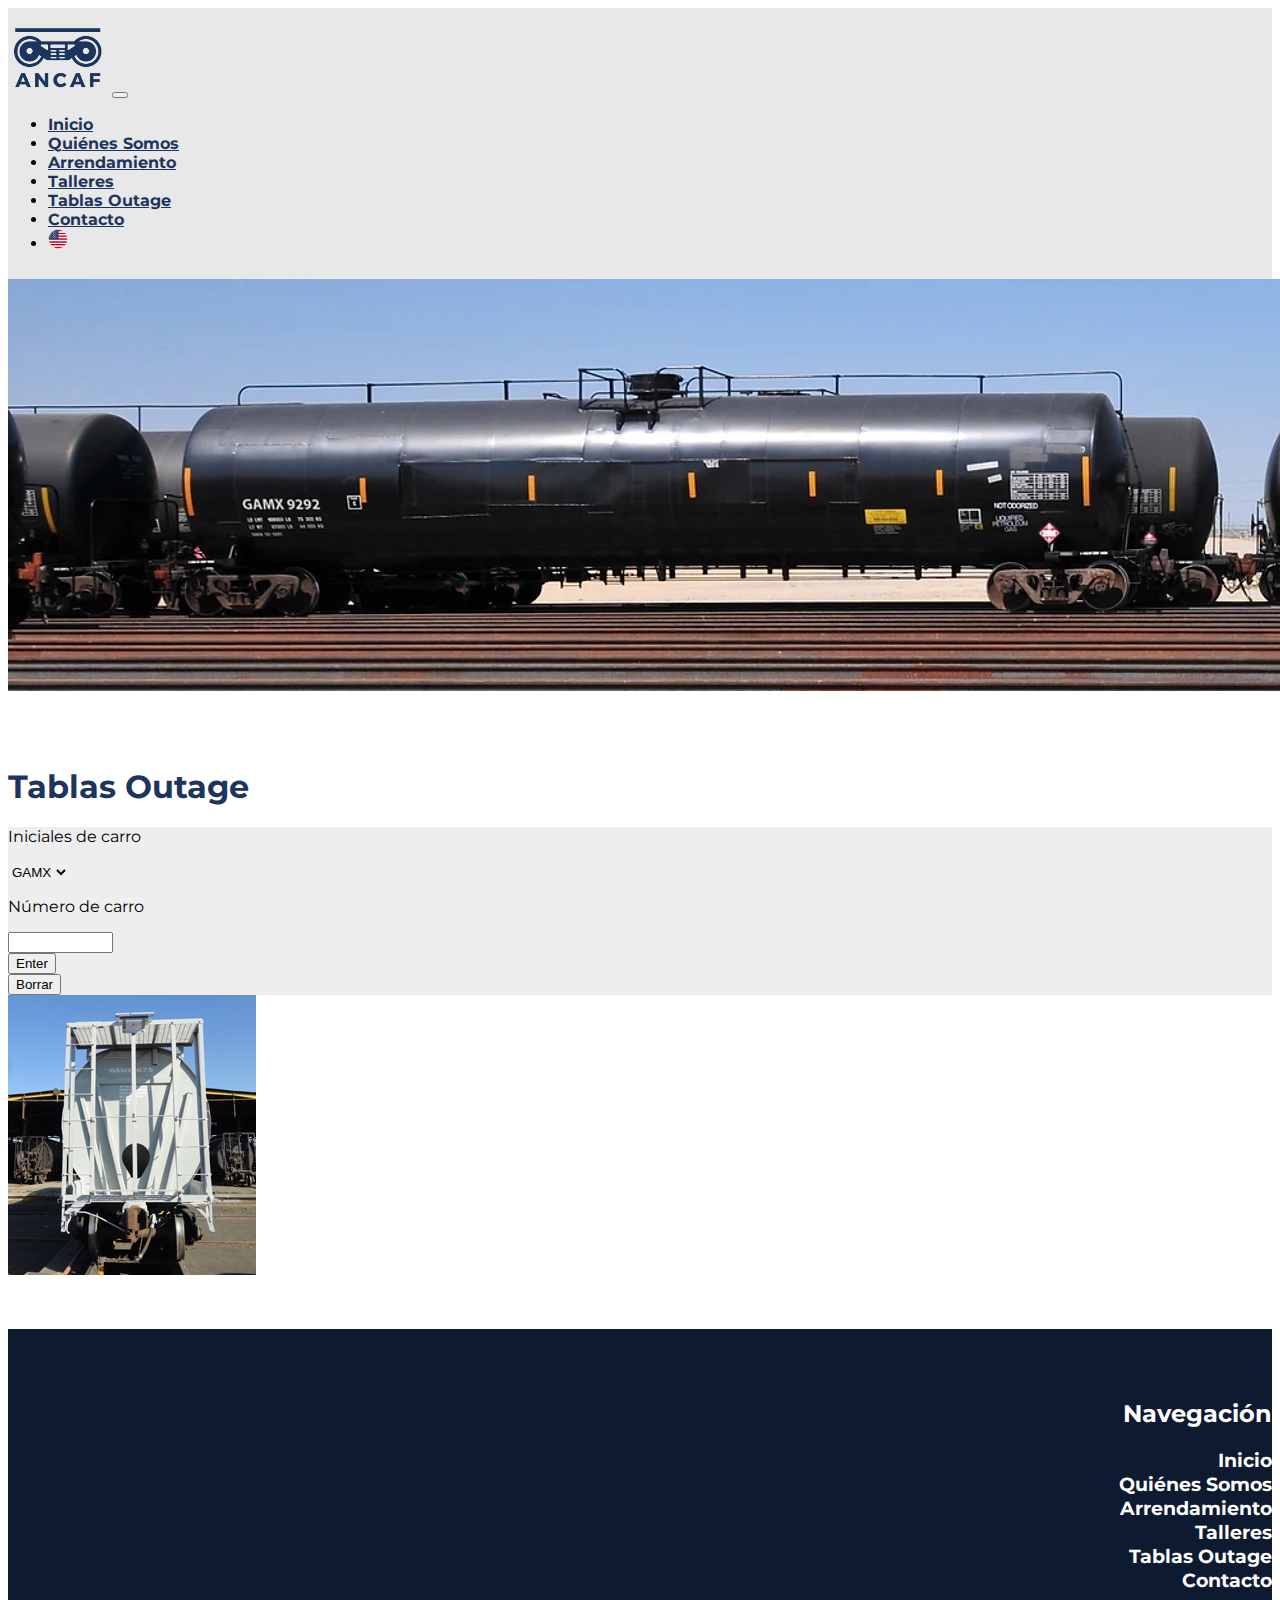
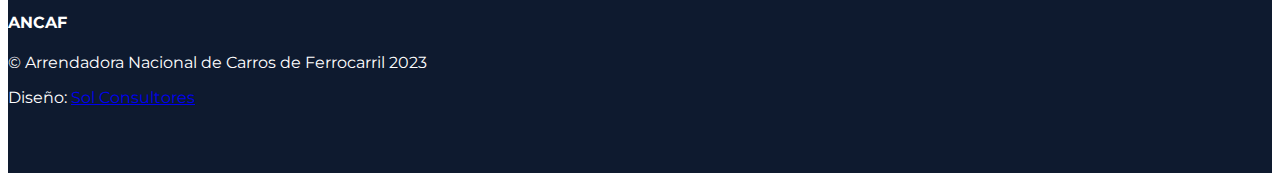
<file: tablas.html>
<!doctype html>
<html lang="en">

<head>
    <meta charset="utf-8">
    <meta name="viewport" content="width=device-width, initial-scale=1">
    <title>ANCAF &#124; Arrendadora Nacional de Carros de Ferrocarril</title>
    <link href="https://cdn.jsdelivr.net/npm/bootstrap@5.2.3/dist/css/bootstrap.min.css" rel="stylesheet" integrity="sha384-rbsA2VBKQhggwzxH7pPCaAqO46MgnOM80zW1RWuH61DGLwZJEdK2Kadq2F9CUG65" crossorigin="anonymous">
    <link href="css/style.css" rel="stylesheet">
    <link href="js/main.js">
    <link rel="stylesheet" href="https://fonts.googleapis.com/css?family=Montserrat:400,600,700">
    <style>
        body {
            font-family: 'Montserrat', sans-serif;
        }
    </style>

    <!--favicon-->

    <link rel="apple-touch-icon" sizes="57x57" href="media/favicon/apple-icon-57x57.png">
    <link rel="apple-touch-icon" sizes="60x60" href="media/favicon/apple-icon-60x60.png">
    <link rel="apple-touch-icon" sizes="72x72" href="media/favicon/apple-icon-72x72.png">
    <link rel="apple-touch-icon" sizes="76x76" href="media/favicon/apple-icon-76x76.png">
    <link rel="apple-touch-icon" sizes="114x114" href="media/favicon/apple-icon-114x114.png">
    <link rel="apple-touch-icon" sizes="120x120" href="media/favicon/apple-icon-120x120.png">
    <link rel="apple-touch-icon" sizes="144x144" href="media/favicon/apple-icon-144x144.png">
    <link rel="apple-touch-icon" sizes="152x152" href="media/favicon/apple-icon-152x152.png">
    <link rel="apple-touch-icon" sizes="180x180" href="media/favicon/apple-icon-180x180.png">
    <link rel="icon" type="image/png" sizes="192x192" href="media/favicon/android-icon-192x192.png">
    <link rel="icon" type="image/png" sizes="32x32" href="media/favicon/favicon-32x32.png">
    <link rel="icon" type="image/png" sizes="96x96" href="media/favicon/favicon-96x96.png">
    <link rel="icon" type="image/png" sizes="16x16" href="media/favicon/favicon-16x16.png">
    <link rel="manifest" href="media/favicon/manifest.json">
    <meta name="msapplication-TileColor" content="#ffffff">
    <meta name="msapplication-TileImage" content="media/favicon/ms-icon-144x144.png">
    <meta name="theme-color" content="#ffffff">

    <!--favicon-->

</head>

<body>
    <!-- Navbar -->
    <nav class="navbar navbar-expand-lg navbar-light" style="background-color: rgb(232,232,232);">
        <div class="container-fluid">
            <a class="navbar-brand relacionados" href="index.html"><img src="media/ANCAF_FIRMA_.png" width="100" height="auto" class="d-inline-block align-top" alt=""></a>
            <button class="navbar-toggler" type="button" data-bs-toggle="collapse" data-bs-target="#navbarColor03" aria-controls="navbarColor03" aria-expanded="false" aria-label="Toggle navigation">
                <span class="navbar-toggler-icon"></span>
            </button>
            <div class="collapse navbar-collapse" id="navbarColor03">
                <ul class="navbar-nav ms-auto py-4 py-lg-0">
                    <li class="nav-item">
                        <a class="nav-link" href="index.html">Inicio
                        </a>
                    </li>
                    <li class="nav-item">
                        <a class="nav-link" href="about.html">Quiénes Somos</a>
                    </li>
                    <li class="nav-item">
                        <a class="nav-link" href="arrendamiento.html">Arrendamiento</a>
                    </li>
                    <li class="nav-item">
                        <a class="nav-link" href="talleres.html">Talleres</a>
                    </li>
                    <li class="nav-item">
                        <a class="nav-link" href="tablas.html">Tablas Outage</a>
                    </li>
                    <li class="nav-item">
                        <a class="nav-link" href="contacto.html">Contacto</a>
                    </li>
                    <li class="nav-item">
                        <a class="nav-link" href="tables.html"><img src="media/usaflag.png" style="max-width: 20px;"></a>
                    </li>
                </ul>
            </div>
        </div>
    </nav>
    <!-- End Navbar -->
    <!-- hero -->
    <img class="img-fluid" src="media/carros-portada%20copia.jpg">
    <!-- end hero -->
    <!-- sitios relacionados -->
    <section class="content-section respiro" id="services">
        <div class="container px-2">
            <div class="row gx-5">
                <div class="col-lg-8">
                    <div>
                        <h1 class="fw-bolder text-blue mb-2">Tablas Outage</h1>
                        <form action="/tablas/" method="get" name="frmCar" class="tablaoutage px-3 py-5">
                            <div class="d-flex align-items-baseline">
                                <div>
                                    <p class="lead">Iniciales de carro</p>
                                </div>
                                <div class="tablainput ms-2">
                                    <select name="Iniciales" size="1" id="iniciales2" class="valign btn dropdown-toggle">
                                        <option selected="selected" value="M">GAMX</option>
                                        <option value="C">CITX</option>
                                        <option value="A">CPAX</option>
                                        <option value="D">DCTX</option>
                                        <option value="MMCX">MMCX</option>
                                        <option value="N">NCTX</option>
                                        <option value="NCRX">NCRX</option>
                                        <option value="R">NREX</option>
                                        <option value="PARX">PARX</option>
                                        <option value="P">PLEX</option>
                                        <option value="L">PLMX</option>
                                        <option value="V">PVIX</option>
                                        <option value="O">TOTX</option>
                                    </select>
                                </div>
                            </div>
                            <div class="d-flex align-items-baseline">
                                <div>
                                    <p class="lead">Número de carro</p>
                                </div>
                                <div class="ms-2">
                                    <input type="text" id="numero" size="10" maxlength="6" name="Numcar">
                                </div>
                            </div>
                            <div class="d-flex align-items-baseline">
                                <div class="mx-3">
                                    <input type="button" class="btn btn-outline-dark btn-lg px-4" name="Submit" id="enviar" value="Enter" onclick="javascript:valida();">
                                </div>
                                <div class="mx-3">
                                    <input type="reset" class="btn btn-outline-dark btn-lg px-4" value="Borrar">
                                </div>
                            </div>
                            <script language="JavaScript">
                                var tablas = {
                                    "C3815": "pdf",
                                    "C13729": "pdf",
                                    "C13756": "pdf",
                                    "C13758": "pdf",
                                    "C13828": "pdf",
                                    "C13868": "pdf",
                                    "C13873": "pdf",
                                    "C13890": "pdf",
                                    "C14318": "pdf",
                                    "C14345": "pdf",
                                    "C14357": "pdf",
                                    "C14360": "pdf",
                                    "C14364": "pdf",
                                    "C35631": "pdf",
                                    "C35646": "pdf",
                                    "A23882": "pdf",
                                    "A23922": "pdf",
                                    "A23923": "pdf",
                                    "A23928": "pdf",
                                    "A23929": "pdf",
                                    "A23936": "pdf",
                                    "A23937": "pdf",
                                    "A23939": "pdf",
                                    "A23941": "pdf",
                                    "A23946": "pdf",
                                    "A23949": "pdf",
                                    "A23956": "pdf",
                                    "A23957": "pdf",
                                    "A23959": "pdf",
                                    "A23960": "pdf",
                                    "A23961": "pdf",
                                    "A23962": "pdf",
                                    "A23963": "pdf",
                                    "A23968": "pdf",
                                    "D13852": "pdf",
                                    "D23478": "pdf",
                                    "D27147": "pdf",
                                    "D29603": "pdf",
                                    "D29631": "pdf",
                                    "D29632": "pdf",
                                    "D29874": "pdf",
                                    "D35139": "pdf",
                                    "D35144": "pdf",
                                    "D35195": "pdf",
                                    "D76735": "pdf",
                                    "D76737": "pdf",
                                    "D130009": "pdf",
                                    "D130027": "pdf",
                                    "M1001": "pdf",
                                    "M1002": "pdf",
                                    "M1003": "pdf",
                                    "M1004": "pdf",
                                    "M1005": "pdf",
                                    "M1006": "pdf",
                                    "M1708": "pdf",
                                    "M1710": "pdf",
                                    "M1712": "pdf",
                                    "M1714": "pdf",
                                    "M1715": "pdf",
                                    "M1716": "pdf",
                                    "M1717": "pdf",
                                    "M1720": "pdf",
                                    "M1721": "pdf",
                                    "M1775": "pdf",
                                    "M1779": "pdf",
                                    "M1787": "pdf",
                                    "M1794": "pdf",
                                    "M1801": "pdf",
                                    "M1812": "pdf",
                                    "M2000": "pdf",
                                    "M2501": "xls",
                                    "M2505": "xls",
                                    "M2510": "xls",
                                    "M2512": "xls",
                                    "M2516": "xls",
                                    "M2517": "xls",
                                    "M2520": "pdf",
                                    "M2524": "xls",
                                    "M2526": "xls",
                                    "M2537": "xls",
                                    "M2538": "xls",
                                    "M2539": "xls",
                                    "M2540": "xls",
                                    "M2541": "xls",
                                    "M2542": "xls",
                                    "M2543": "xls",
                                    "M2545": "xls",
                                    "M2546": "xls",
                                    "M2547": "xls",
                                    "M2549": "xls",
                                    "M2550": "pdf",
                                    "M2551": "xls",
                                    "M2556": "xls",
                                    "M2559": "xls",
                                    "M2563": "pdf",
                                    "M2565": "xls",
                                    "M2567": "pdf",
                                    "M2569": "xls",
                                    "M2570": "xls",
                                    "M2571": "xls",
                                    "M2572": "xls",
                                    "M2573": "xls",
                                    "M2575": "xls",
                                    "M2576": "pdf",
                                    "M2577": "xls",
                                    "M2578": "xls",
                                    "M2579": "xls",
                                    "M2580": "xls",
                                    "M2582": "pdf",
                                    "M2584": "pdf",
                                    "M2585": "pdf",
                                    "M2586": "pdf",
                                    "M2588": "pdf",
                                    "M2591": "pdf",
                                    "M2593": "pdf",
                                    "M2595": "xlsx",
                                    "M2596": "pdf",
                                    "M2599": "pdf",
                                    "M2603": "pdf",
                                    "M2610": "pdf",
                                    "M2616": "pdf",
                                    "M2617": "pdf",
                                    "M2618": "pdf",
                                    "M2619": "pdf",
                                    "M2621": "pdf",
                                    "M2631": "pdf",
                                    "M2641": "pdf",
                                    "M2642": "pdf",
                                    "M2643": "pdf",
                                    "M2645": "pdf",
                                    "M2646": "pdf",
                                    "M2647": "pdf",
                                    "M2648": "pdf",
                                    "M2649": "pdf",
                                    "M2650": "pdf",
                                    "M2653": "pdf",
                                    "M2654": "pdf",
                                    "M2658": "pdf",
                                    "M2659": "pdf",
                                    "M2661": "pdf",
                                    "M2662": "pdf",
                                    "M2663": "pdf",
                                    "M2664": "pdf",
                                    "M2665": "pdf",
                                    "M2667": "pdf",
                                    "M2669": "pdf",
                                    "M2671": "pdf",
                                    "M2673": "pdf",
                                    "M2674": "pdf",
                                    "M2675": "pdf",
                                    "M2678": "pdf",
                                    "M2679": "pdf",
                                    "M2680": "pdf",
                                    "M2681": "pdf",
                                    "M2682": "pdf",
                                    "M2683": "pdf",
                                    "M2684": "pdf",
                                    "M2685": "pdf",
                                    "M2686": "pdf",
                                    "M2688": "pdf",
                                    "M2689": "pdf",
                                    "M2690": "xlsx",
                                    "M2691": "pdf",
                                    "M3000": "pdf",
                                    "M3001": "pdf",
                                    "M3002": "pdf",
                                    "M3030": "pdf",
                                    "M3031": "pdf",
                                    "M3033": "pdf",
                                    "M3035": "pdf",
                                    "M3044": "pdf",
                                    "M3093": "xlsx",
                                    "M3094": "xlsx",
                                    "M3095": "xlsx",
                                    "M3096": "xlsx",
                                    "M3097": "xlsx",
                                    "M3098": "xlsx",
                                    "M3099": "xlsx",
                                    "M3100": "xlsx",
                                    "M3101": "xlsx",
                                    "M3102": "xlsx",
                                    "M3103": "xlsx",
                                    "M3104": "xlsx",
                                    "M3105": "xlsx",
                                    "M3106": "xlsx",
                                    "M3107": "xlsx",
                                    "M3108": "xlsx",
                                    "M3109": "xlsx",
                                    "M3110": "xlsx",
                                    "M3111": "xlsx",
                                    "M3112": "xlsx",
                                    "M3113": "xlsx",
                                    "M3114": "xlsx",
                                    "M3116": "pdf",
                                    "M3117": "pdf",
                                    "M3118": "pdf",
                                    "M3119": "pdf",
                                    "M3120": "pdf",
                                    "M3121": "pdf",
                                    "M3122": "pdf",
                                    "M3123": "pdf",
                                    "M3124": "pdf",
                                    "M3125": "pdf",
                                    "M3126": "pdf",
                                    "M3128": "pdf",
                                    "M3129": "pdf",
                                    "M3130": "xlsx",
                                    "M3131": "xlsx",
                                    "M3132": "xlsx",
                                    "M3133": "xlsx",
                                    "M3134": "xlsx",
                                    "M3135": "xlsx",
                                    "M3136": "xlsx",
                                    "M3137": "xlsx",
                                    "M3138": "xlsx",
                                    "M3139": "xlsx",
                                    "M3140": "xlsx",
                                    "M3141": "xlsx",
                                    "M3142": "xlsx",
                                    "M3143": "xlsx",
                                    "M3144": "xlsx",
                                    "M3145": "xlsx",
                                    "M3146": "xlsx",
                                    "M3147": "xlsx",
                                    "M3148": "xlsx",
                                    "M3149": "xlsx",
                                    "M3150": "xlsx",
                                    "M3151": "xlsx",
                                    "M3152": "xlsx",
                                    "M3153": "xlsx",
                                    "M3154": "xlsx",
                                    "M3155": "xlsx",
                                    "M3156": "xlsx",
                                    "M3157": "xlsx",
                                    "M3158": "xlsx",
                                    "M3159": "xlsx",
                                    "M3160": "xlsx",
                                    "M3161": "xlsx",
                                    "M3162": "xlsx",
                                    "M3163": "xlsx",
                                    "M3164": "xlsx",
                                    "M3165": "xlsx",
                                    "M3166": "xlsx",
                                    "M3167": "xlsx",
                                    "M3168": "xlsx",
                                    "M3169": "xlsx",
                                    "M3170": "xlsx",
                                    "M3171": "xlsx",
                                    "M3172": "xlsx",
                                    "M3173": "xlsx",
                                    "M3174": "xlsx",
                                    "M3175": "xlsx",
                                    "M3176": "xlsx",
                                    "M3177": "xlsx",
                                    "M3178": "xlsx",
                                    "M3179": "xlsx",
                                    "M3180": "xlsx",
                                    "M3181": "xlsx",
                                    "M3182": "xlsx",
                                    "M3183": "xlsx",
                                    "M3184": "xlsx",
                                    "M3185": "xlsx",
                                    "M3186": "xlsx",
                                    "M3187": "xlsx",
                                    "M3188": "xlsx",
                                    "M3189": "xlsx",
                                    "M3190": "xlsx",
                                    "M3191": "xlsx",
                                    "M3192": "xlsx",
                                    "M3193": "xlsx",
                                    "M3194": "xlsx",
                                    "M4116": "pdf",
                                    "M4117": "pdf",
                                    "M4119": "pdf",
                                    "M4120": "pdf",
                                    "M4121": "pdf",
                                    "M4122": "pdf",
                                    "M4123": "pdf",
                                    "M4124": "pdf",
                                    "M4125": "pdf",
                                    "M4126": "pdf",
                                    "M4127": "pdf",
                                    "M4128": "pdf",
                                    "M4130": "pdf",
                                    "M4131": "pdf",
                                    "M4132": "pdf",
                                    "M4133": "pdf",
                                    "M4134": "pdf",
                                    "M4135": "pdf",
                                    "M4136": "pdf",
                                    "M4137": "pdf",
                                    "M4138": "pdf",
                                    "M4139": "pdf",
                                    "M4141": "pdf",
                                    "M4142": "pdf",
                                    "M4143": "pdf",
                                    "M4144": "pdf",
                                    "M4145": "pdf",
                                    "M4146": "pdf",
                                    "M4149": "pdf",
                                    "M4150": "pdf",
                                    "M4151": "pdf",
                                    "M4152": "pdf",
                                    "M4153": "pdf",
                                    "M4154": "pdf",
                                    "M4155": "pdf",
                                    "M4156": "pdf",
                                    "M4157": "pdf",
                                    "M4158": "pdf",
                                    "M4159": "pdf",
                                    "M4160": "pdf",
                                    "M4161": "pdf",
                                    "M4162": "pdf",
                                    "M4163": "pdf",
                                    "M4165": "pdf",
                                    "M4166": "pdf",
                                    "M4188": "pdf",
                                    "M4189": "pdf",
                                    "M4190": "pdf",
                                    "M4191": "pdf",
                                    "M4192": "pdf",
                                    "M4193": "pdf",
                                    "M4194": "pdf",
                                    "M4195": "pdf",
                                    "M4196": "pdf",
                                    "M4197": "pdf",
                                    "M4198": "pdf",
                                    "M4199": "pdf",
                                    "M4200": "pdf",
                                    "M4201": "pdf",
                                    "M4202": "pdf",
                                    "M4203": "pdf",
                                    "M4204": "pdf",
                                    "M4205": "pdf",
                                    "M4206": "pdf",
                                    "M4209": "pdf",
                                    "M4210": "pdf",
                                    "M4211": "pdf",
                                    "M4212": "pdf",
                                    "M4213": "pdf",
                                    "M4214": "pdf",
                                    "M4215": "pdf",
                                    "M4216": "pdf",
                                    "M4227": "pdf",
                                    "M4229": "xlsx",
                                    "M4230": "xlsx",
                                    "M4233": "xlsx",
                                    "M4240": "xlsx",
                                    "M4245": "xlsx",
                                    "M4271": "pdf",
                                    "M4272": "pdf",
                                    "M4273": "pdf",
                                    "M4274": "pdf",
                                    "M4275": "pdf",
                                    "M4276": "pdf",
                                    "M4277": "pdf",
                                    "M4278": "pdf",
                                    "M4279": "pdf",
                                    "M4280": "pdf",
                                    "M4281": "pdf",
                                    "M4282": "pdf",
                                    "M4292": "pdf",
                                    "M4293": "pdf",
                                    "M4294": "pdf",
                                    "M4295": "pdf",
                                    "M4296": "pdf",
                                    "M4297": "pdf",
                                    "M4298": "pdf",
                                    "M4299": "pdf",
                                    "M4300": "pdf",
                                    "M4301": "pdf",
                                    "M4302": "pdf",
                                    "M4303": "pdf",
                                    "M4304": "pdf",
                                    "M4305": "pdf",
                                    "M4306": "pdf",
                                    "M4307": "pdf",
                                    "M4308": "pdf",
                                    "M4309": "pdf",
                                    "M4310": "pdf",
                                    "M4311": "pdf",
                                    "M4312": "pdf",
                                    "M4313": "pdf",
                                    "M4314": "pdf",
                                    "M4315": "pdf",
                                    "M4316": "pdf",
                                    "M4317": "pdf",
                                    "M4318": "pdf",
                                    "M4319": "pdf",
                                    "M4320": "pdf",
                                    "M4321": "pdf",
                                    "M4322": "pdf",
                                    "M4323": "pdf",
                                    "M4324": "pdf",
                                    "M4325": "pdf",
                                    "M4326": "pdf",
                                    "M4327": "pdf",
                                    "M4328": "pdf",
                                    "M4329": "pdf",
                                    "M4330": "pdf",
                                    "M4338": "pdf",
                                    "M4339": "pdf",
                                    "M4341": "pdf",
                                    "M4342": "pdf",
                                    "M4343": "pdf",
                                    "M4344": "pdf",
                                    "M4345": "pdf",
                                    "M4446": "xls",
                                    "M4447": "xls",
                                    "M4450": "xls",
                                    "M4451": "xls",
                                    "M4452": "xls",
                                    "M4453": "xls",
                                    "M4454": "xls",
                                    "M4455": "xls",
                                    "M4456": "xls",
                                    "M4457": "xls",
                                    "M4458": "xls",
                                    "M4459": "xls",
                                    "M4460": "xls",
                                    "M4461": "xls",
                                    "M4462": "xls",
                                    "M4464": "xls",
                                    "M4465": "xls",
                                    "M4467": "xls",
                                    "M4468": "xls",
                                    "M4471": "xls",
                                    "M4473": "xls",
                                    "M4474": "xls",
                                    "M4476": "xls",
                                    "M4483": "xls",
                                    "M4484": "xls",
                                    "M4508": "xlsx",
                                    "M5086": "xlsx",
                                    "M5161": "pdf",
                                    "M5163": "pdf",
                                    "M5164": "pdf",
                                    "M5189": "pdf",
                                    "M5249": "pdf",
                                    "M5250": "pdf",
                                    "M5252": "pdf",
                                    "M5254": "pdf",
                                    "M5273": "pdf",
                                    "M5289": "pdf",
                                    "M5350": "pdf",
                                    "M5355": "pdf",
                                    "M5356": "pdf",
                                    "M5373": "pdf",
                                    "M5386": "pdf",
                                    "M5387": "pdf",
                                    "M5388": "pdf",
                                    "M5389": "pdf",
                                    "M5392": "xlsx",
                                    "M5394": "pdf",
                                    "M5395": "xlsx",
                                    "M5396": "pdf",
                                    "M5397": "pdf",
                                    "M5398": "xlsx",
                                    "M5399": "pdf",
                                    "M5400": "xlsx",
                                    "M5401": "pdf",
                                    "M5402": "pdf",
                                    "M5403": "pdf",
                                    "M5404": "pdf",
                                    "M5405": "pdf",
                                    "M5406": "pdf",
                                    "M5407": "pdf",
                                    "M5408": "pdf",
                                    "M5409": "pdf",
                                    "M5417": "pdf",
                                    "M5418": "pdf",
                                    "M5419": "pdf",
                                    "M5420": "pdf",
                                    "M5421": "pdf",
                                    "M5422": "pdf",
                                    "M5423": "pdf",
                                    "M5424": "pdf",
                                    "M5425": "pdf",
                                    "M5426": "pdf",
                                    "M5427": "pdf",
                                    "M5428": "pdf",
                                    "M5429": "pdf",
                                    "M5430": "pdf",
                                    "M5431": "pdf",
                                    "M5432": "pdf",
                                    "M5433": "pdf",
                                    "M5436": "pdf",
                                    "M5437": "pdf",
                                    "M5440": "pdf",
                                    "M5441": "pdf",
                                    "M5442": "pdf",
                                    "M5443": "pdf",
                                    "M5445": "pdf",
                                    "M5448": "xls",
                                    "M5449": "pdf",
                                    "M5450": "pdf",
                                    "M5451": "pdf",
                                    "M5458": "pdf",
                                    "M5468": "pdf",
                                    "M5482": "pdf",
                                    "M5483": "pdf",
                                    "M5484": "pdf",
                                    "M5485": "pdf",
                                    "M5486": "pdf",
                                    "M5487": "pdf",
                                    "M5488": "pdf",
                                    "M5489": "pdf",
                                    "M5490": "pdf",
                                    "M5491": "pdf",
                                    "M5492": "pdf",
                                    "M5493": "pdf",
                                    "M5494": "pdf",
                                    "M5495": "pdf",
                                    "M5496": "pdf",
                                    "M5497": "pdf",
                                    "M5498": "pdf",
                                    "M5499": "pdf",
                                    "M5500": "pdf",
                                    "M5501": "pdf",
                                    "M5502": "pdf",
                                    "M5541": "pdf",
                                    "M5542": "pdf",
                                    "M5543": "pdf",
                                    "M5544": "pdf",
                                    "M5551": "pdf",
                                    "M5552": "pdf",
                                    "M5553": "pdf",
                                    "M5554": "pdf",
                                    "M5555": "pdf",
                                    "M5556": "pdf",
                                    "M5561": "pdf",
                                    "M5562": "pdf",
                                    "M5563": "pdf",
                                    "M5564": "pdf",
                                    "M5565": "pdf",
                                    "M5566": "pdf",
                                    "M5567": "pdf",
                                    "M5568": "pdf",
                                    "M5571": "pdf",
                                    "M5572": "pdf",
                                    "M5599": "pdf",
                                    "M5601": "pdf",
                                    "M5606": "pdf",
                                    "M5607": "pdf",
                                    "M5635": "pdf",
                                    "M5637": "pdf",
                                    "M5638": "pdf",
                                    "M5640": "pdf",
                                    "M5641": "pdf",
                                    "M5642": "pdf",
                                    "M5643": "pdf",
                                    "M5644": "pdf",
                                    "M5646": "pdf",
                                    "M5647": "pdf",
                                    "M5691": "pdf",
                                    "M5692": "pdf",
                                    "M5693": "pdf",
                                    "M5694": "pdf",
                                    "M5695": "pdf",
                                    "M5696": "pdf",
                                    "M5697": "pdf",
                                    "M5698": "pdf",
                                    "M5699": "pdf",
                                    "M5700": "pdf",
                                    "M5701": "pdf",
                                    "M5702": "pdf",
                                    "M5703": "pdf",
                                    "M5704": "pdf",
                                    "M5705": "pdf",
                                    "M5706": "pdf",
                                    "M5713": "pdf",
                                    "M5714": "pdf",
                                    "M5715": "pdf",
                                    "M5717": "pdf",
                                    "M5718": "pdf",
                                    "M5719": "pdf",
                                    "M5720": "pdf",
                                    "M5721": "pdf",
                                    "M5722": "pdf",
                                    "M5723": "pdf",
                                    "M5724": "pdf",
                                    "M5725": "pdf",
                                    "M5726": "pdf",
                                    "M5727": "xls",
                                    "M5728": "xlsx",
                                    "M5729": "xlsx",
                                    "M5730": "xlsx",
                                    "M5731": "xlsx",
                                    "M5732": "xlsx",
                                    "M5733": "xlsx",
                                    "M5734": "xlsx",
                                    "M5735": "xlsx",
                                    "M5736": "xlsx",
                                    "M5737": "xlsx",
                                    "M5738": "xlsx",
                                    "M5739": "xlsx",
                                    "M5740": "xlsx",
                                    "M5741": "xlsx",
                                    "M5742": "xlsx",
                                    "M5743": "xlsx",
                                    "M5744": "xlsx",
                                    "M5745": "xlsx",
                                    "M5746": "xlsx",
                                    "M5747": "xlsx",
                                    "M5748": "xlsx",
                                    "M5749": "xlsx",
                                    "M5750": "xlsx",
                                    "M5751": "xlsx",
                                    "M5752": "xlsx",
                                    "M5753": "xlsx",
                                    "M5754": "xlsx",
                                    "M5755": "xlsx",
                                    "M5756": "xlsx",
                                    "M5757": "xlsx",
                                    "M5758": "xlsx",
                                    "M5759": "xlsx",
                                    "M5760": "xlsx",
                                    "M5761": "xlsx",
                                    "M5762": "xlsx",
                                    "M5763": "xlsx",
                                    "M5764": "xlsx",
                                    "M5765": "xlsx",
                                    "M5766": "xlsx",
                                    "M5767": "xlsx",
                                    "M5768": "xlsx",
                                    "M5769": "xlsx",
                                    "M5770": "xlsx",
                                    "M5771": "xlsx",
                                    "M5772": "xlsx",
                                    "M5773": "xlsx",
                                    "M5774": "xlsx",
                                    "M5775": "xlsx",
                                    "M5776": "xlsx",
                                    "M5777": "xlsx",
                                    "M5778": "xlsx",
                                    "M5779": "xlsx",
                                    "M5780": "xlsx",
                                    "M5781": "xlsx",
                                    "M5782": "xlsx",
                                    "M5783": "xlsx",
                                    "M5784": "xlsx",
                                    "M5785": "xlsx",
                                    "M5786": "xlsx",
                                    "M5787": "xlsx",
                                    "M5788": "xlsx",
                                    "M5789": "xlsx",
                                    "M5790": "xlsx",
                                    "M5791": "xlsx",
                                    "M5792": "xlsx",
                                    "M5793": "xlsx",
                                    "M5794": "xlsx",
                                    "M5795": "xlsx",
                                    "M5796": "xlsx",
                                    "M5797": "xlsx",
                                    "M5798": "xlsx",
                                    "M5799": "xlsx",
                                    "M5800": "xlsx",
                                    "M5801": "xlsx",
                                    "M5802": "xlsx",
                                    "M5803": "xlsx",
                                    "M5804": "xlsx",
                                    "M5805": "xlsx",
                                    "M5806": "xlsx",
                                    "M5807": "xlsx",
                                    "M5808": "xlsx",
                                    "M5809": "xlsx",
                                    "M5810": "xlsx",
                                    "M5811": "xlsx",
                                    "M5812": "xlsx",
                                    "M5813": "xlsx",
                                    "M5814": "xlsx",
                                    "M5815": "xlsx",
                                    "M5816": "xlsx",
                                    "M5817": "xlsx",
                                    "M5818": "xlsx",
                                    "M5819": "xlsx",
                                    "M5820": "xlsx",
                                    "M5821": "xlsx",
                                    "M5822": "xlsx",
                                    "M5823": "xlsx",
                                    "M5824": "xlsx",
                                    "M5825": "xlsx",
                                    "M5826": "xlsx",
                                    "M5827": "xlsx",
                                    "M5828": "xlsx",
                                    "M5829": "xlsx",
                                    "M5830": "xlsx",
                                    "M5831": "xlsx",
                                    "M5832": "xlsx",
                                    "M5833": "xlsx",
                                    "M5834": "xlsx",
                                    "M5835": "xlsx",
                                    "M5836": "xlsx",
                                    "M5837": "xlsx",
                                    "M5838": "xlsx",
                                    "M5873": "xlsx",
                                    "M5874": "xlsx",
                                    "M5875": "xlsx",
                                    "M5876": "xlsx",
                                    "M5877": "xlsx",
                                    "M5878": "xlsx",
                                    "M5879": "xlsx",
                                    "M5880": "xlsx",
                                    "M5881": "xlsx",
                                    "M5882": "xlsx",
                                    "M5883": "xlsx",
                                    "M5884": "xlsx",
                                    "M5885": "xlsx",
                                    "M5886": "xlsx",
                                    "M5887": "xlsx",
                                    "M5889": "xlsx",
                                    "M5890": "xlsx",
                                    "M5891": "xlsx",
                                    "M5892": "xlsx",
                                    "M5893": "xlsx",
                                    "M5894": "xlsx",
                                    "M5895": "xlsx",
                                    "M5896": "xlsx",
                                    "M5897": "xlsx",
                                    "M5898": "xlsx",
                                    "M5899": "xlsx",
                                    "M5900": "xlsx",
                                    "M5901": "xlsx",
                                    "M5902": "xlsx",
                                    "M5903": "xlsx",
                                    "M5904": "xlsx",
                                    "M5905": "xlsx",
                                    "M5906": "xlsx",
                                    "M5907": "xlsx",
                                    "M6000": "pdf",
                                    "M6001": "pdf",
                                    "M6002": "pdf",
                                    "M6003": "pdf",
                                    "M6004": "pdf",
                                    "M6005": "pdf",
                                    "M6006": "pdf",
                                    "M6007": "pdf",
                                    "M6009": "pdf",
                                    "M6010": "pdf",
                                    "M6011": "pdf",
                                    "M6013": "pdf",
                                    "M6014": "pdf",
                                    "M6015": "pdf",
                                    "M6016": "pdf",
                                    "M6018": "pdf",
                                    "M6019": "pdf",
                                    "M6039": "pdf",
                                    "M6044": "pdf",
                                    "M6061": "pdf",
                                    "M6062": "pdf",
                                    "M6063": "pdf",
                                    "M6064": "pdf",
                                    "M6065": "pdf",
                                    "M6066": "pdf",
                                    "M6067": "pdf",
                                    "M6068": "pdf",
                                    "M6083": "pdf",
                                    "M6084": "pdf",
                                    "M6085": "pdf",
                                    "M6086": "pdf",
                                    "M6097": "pdf",
                                    "M6098": "pdf",
                                    "M6099": "pdf",
                                    "M6100": "pdf",
                                    "M6102": "pdf",
                                    "M6104": "pdf",
                                    "M6105": "pdf",
                                    "M6106": "pdf",
                                    "M6107": "pdf",
                                    "M6108": "pdf",
                                    "M6110": "pdf",
                                    "M6118": "pdf",
                                    "M6145": "pdf",
                                    "M6146": "pdf",
                                    "M6147": "pdf",
                                    "M6150": "pdf",
                                    "M6152": "pdf",
                                    "M6153": "pdf",
                                    "M6155": "pdf",
                                    "M6156": "xlsx",
                                    "M6157": "pdf",
                                    "M6158": "pdf",
                                    "M6159": "pdf",
                                    "M6160": "pdf",
                                    "M6161": "pdf",
                                    "M6162": "pdf",
                                    "M6163": "pdf",
                                    "M6165": "pdf",
                                    "M6166": "pdf",
                                    "M6167": "pdf",
                                    "M6168": "pdf",
                                    "M6169": "pdf",
                                    "M6171": "pdf",
                                    "M6172": "xlsx",
                                    "M6173": "pdf",
                                    "M6175": "pdf",
                                    "M6177": "xlsx",
                                    "M6180": "pdf",
                                    "M6181": "pdf",
                                    "M6182": "pdf",
                                    "M6183": "pdf",
                                    "M6185": "xlsx",
                                    "M6186": "pdf",
                                    "M6187": "pdf",
                                    "M6189": "pdf",
                                    "M6190": "pdf",
                                    "M6194": "pdf",
                                    "M6195": "xlsx",
                                    "M6196": "xlsx",
                                    "M6201": "pdf",
                                    "M6202": "xlsx",
                                    "M6204": "pdf",
                                    "M6205": "pdf",
                                    "M6206": "pdf",
                                    "M6207": "pdf",
                                    "M6209": "pdf",
                                    "M6211": "xls",
                                    "M6215": "pdf",
                                    "M6216": "pdf",
                                    "M6217": "pdf",
                                    "M6219": "pdf",
                                    "M6221": "pdf",
                                    "M6223": "pdf",
                                    "M6225": "pdf",
                                    "M6228": "pdf",
                                    "M6231": "pdf",
                                    "M6233": "pdf",
                                    "M6235": "pdf",
                                    "M6239": "pdf",
                                    "M6246": "pdf",
                                    "M6247": "pdf",
                                    "M6250": "pdf",
                                    "M6258": "pdf",
                                    "M6259": "pdf",
                                    "M6262": "pdf",
                                    "M6263": "pdf",
                                    "M6264": "pdf",
                                    "M6267": "pdf",
                                    "M6268": "xlsx",
                                    "M6270": "pdf",
                                    "M6271": "pdf",
                                    "M6273": "pdf",
                                    "M6274": "pdf",
                                    "M6275": "pdf",
                                    "M6276": "pdf",
                                    "M6277": "pdf",
                                    "M6278": "pdf",
                                    "M6279": "pdf",
                                    "M6281": "pdf",
                                    "M6284": "pdf",
                                    "M6285": "pdf",
                                    "M6287": "pdf",
                                    "M6288": "pdf",
                                    "M6290": "pdf",
                                    "M6291": "pdf",
                                    "M6293": "pdf",
                                    "M6294": "pdf",
                                    "M6295": "pdf",
                                    "M6296": "pdf",
                                    "M6297": "pdf",
                                    "M6298": "pdf",
                                    "M6299": "pdf",
                                    "M6300": "pdf",
                                    "M6301": "pdf",
                                    "M6302": "pdf",
                                    "M6303": "pdf",
                                    "M6304": "pdf",
                                    "M6305": "pdf",
                                    "M6307": "pdf",
                                    "M6315": "pdf",
                                    "M6316": "pdf",
                                    "M6320": "pdf",
                                    "M6324": "pdf",
                                    "M6325": "pdf",
                                    "M6326": "pdf",
                                    "M6327": "pdf",
                                    "M6358": "xlsx",
                                    "M6361": "pdf",
                                    "M6365": "pdf",
                                    "M6367": "pdf",
                                    "M6370": "pdf",
                                    "M6372": "pdf",
                                    "M6375": "xls",
                                    "M6377": "pdf",
                                    "M6378": "pdf",
                                    "M6381": "pdf",
                                    "M6383": "pdf",
                                    "M6386": "pdf",
                                    "M6388": "pdf",
                                    "M6389": "pdf",
                                    "M6390": "pdf",
                                    "M6392": "pdf",
                                    "M6393": "pdf",
                                    "M6394": "pdf",
                                    "M6395": "pdf",
                                    "M6396": "pdf",
                                    "M6397": "pdf",
                                    "M6399": "pdf",
                                    "M6400": "pdf",
                                    "M6401": "pdf",
                                    "M6402": "xls",
                                    "M6403": "pdf",
                                    "M6404": "pdf",
                                    "M6406": "pdf",
                                    "M6407": "pdf",
                                    "M6408": "pdf",
                                    "M6409": "pdf",
                                    "M6410": "pdf",
                                    "M6411": "pdf",
                                    "M6412": "pdf",
                                    "M6413": "pdf",
                                    "M6414": "pdf",
                                    "M6415": "pdf",
                                    "M6421": "pdf",
                                    "M6423": "pdf",
                                    "M6435": "pdf",
                                    "M6437": "pdf",
                                    "M6439": "pdf",
                                    "M6440": "pdf",
                                    "M6441": "pdf",
                                    "M6442": "pdf",
                                    "M6443": "pdf",
                                    "M6444": "pdf",
                                    "M6445": "pdf",
                                    "M6446": "pdf",
                                    "M6447": "pdf",
                                    "M6448": "pdf",
                                    "M6449": "pdf",
                                    "M6450": "pdf",
                                    "M6451": "pdf",
                                    "M6452": "pdf",
                                    "M6453": "pdf",
                                    "M6454": "pdf",
                                    "M6455": "xlsx",
                                    "M6456": "pdf",
                                    "M6457": "pdf",
                                    "M6458": "pdf",
                                    "M6459": "pdf",
                                    "M6460": "pdf",
                                    "M6517": "pdf",
                                    "M6519": "pdf",
                                    "M6523": "pdf",
                                    "M6524": "pdf",
                                    "M6528": "pdf",
                                    "M6529": "pdf",
                                    "M6534": "pdf",
                                    "M6626": "pdf",
                                    "M6627": "pdf",
                                    "M6628": "pdf",
                                    "M6629": "pdf",
                                    "M6630": "pdf",
                                    "M6631": "xlsx",
                                    "M6632": "xlsx",
                                    "M6633": "xlsx",
                                    "M6634": "xlsx",
                                    "M6635": "xlsx",
                                    "M6636": "xlsx",
                                    "M6637": "xlsx",
                                    "M6638": "xlsx",
                                    "M6639": "xlsx",
                                    "M6640": "xlsx",
                                    "M6641": "xlsx",
                                    "M6642": "xlsx",
                                    "M6643": "xlsx",
                                    "M6644": "xlsx",
                                    "M6645": "xlsx",
                                    "M6646": "xlsx",
                                    "M6647": "xlsx",
                                    "M6648": "xlsx",
                                    "M6649": "xlsx",
                                    "M6650": "xlsx",
                                    "M6651": "xlsx",
                                    "M6652": "xlsx",
                                    "M6653": "xlsx",
                                    "M6654": "xlsx",
                                    "M6655": "xlsx",
                                    "M6656": "xlsx",
                                    "M6657": "xlsx",
                                    "M6658": "xlsx",
                                    "M6659": "xlsx",
                                    "M6660": "xlsx",
                                    "M6661": "xlsx",
                                    "M6662": "xlsx",
                                    "M6663": "xlsx",
                                    "M6664": "xlsx",
                                    "M6665": "xlsx",
                                    "M6666": "xlsx",
                                    "M6667": "xlsx",
                                    "M6668": "xlsx",
                                    "M6669": "xlsx",
                                    "M6670": "xlsx",
                                    "M6671": "xlsx",
                                    "M6672": "xlsx",
                                    "M6673": "xlsx",
                                    "M6674": "xlsx",
                                    "M6675": "xlsx",
                                    "M6676": "xlsx",
                                    "M6677": "xlsx",
                                    "M6678": "xlsx",
                                    "M6679": "xlsx",
                                    "M6680": "xlsx",
                                    "M6681": "xlsx",
                                    "M6682": "xlsx",
                                    "M6683": "xlsx",
                                    "M6684": "xlsx",
                                    "M6685": "xlsx",
                                    "M6686": "xlsx",
                                    "M6687": "xlsx",
                                    "M6688": "xlsx",
                                    "M6689": "xlsx",
                                    "M6690": "xlsx",
                                    "M6691": "xlsx",
                                    "M6692": "xlsx",
                                    "M6693": "xlsx",
                                    "M6694": "xlsx",
                                    "M6695": "xlsx",
                                    "M6696": "xlsx",
                                    "M6697": "xlsx",
                                    "M6698": "xlsx",
                                    "M6699": "xlsx",
                                    "M6700": "xlsx",
                                    "M6701": "xlsx",
                                    "M6702": "xlsx",
                                    "M6703": "xlsx",
                                    "M6704": "xlsx",
                                    "M6705": "xlsx",
                                    "M6706": "xlsx",
                                    "M6707": "xlsx",
                                    "M6708": "xlsx",
                                    "M6709": "xlsx",
                                    "M6699": "xlsx",
                                    "M6710": "xlsx",
                                    "M6711": "xlsx",
                                    "M6712": "xlsx",
                                    "M6713": "xlsx",
                                    "M6714": "xlsx",
                                    "M6715": "xlsx",
                                    "M6716": "xlsx",
                                    "M6717": "xlsx",
                                    "M6718": "xlsx",
                                    "M6719": "xlsx",
                                    "M6720": "xlsx",
                                    "M6721": "xlsx",
                                    "M6722": "xlsx",
                                    "M6723": "xlsx",
                                    "M6724": "xlsx",
                                    "M6725": "xlsx",
                                    "M6726": "xlsx",
                                    "M6727": "xlsx",
                                    "M6728": "xlsx",
                                    "M6729": "xlsx",
                                    "M6730": "xlsx",
                                    "M6731": "xlsx",
                                    "M6732": "xlsx",
                                    "M6733": "xlsx",
                                    "M6734": "xlsx",
                                    "M6735": "xlsx",
                                    "M6736": "xlsx",
                                    "M6737": "xlsx",
                                    "M6738": "xlsx",
                                    "M6739": "xlsx",
                                    "M6740": "xlsx",
                                    "M6741": "xlsx",
                                    "M6742": "xlsx",
                                    "M6743": "xlsx",
                                    "M6744": "xlsx",
                                    "M6745": "xlsx",
                                    "M6746": "xlsx",
                                    "M6747": "xlsx",
                                    "M6748": "xlsx",
                                    "M6749": "xlsx",
                                    "M6750": "xlsx",
                                    "M6751": "xlsx",
                                    "M6752": "xlsx",
                                    "M6753": "xlsx",
                                    "M6754": "xlsx",
                                    "M6755": "xlsx",
                                    "M6756": "xlsx",
                                    "M6757": "xlsx",
                                    "M6758": "xlsx",
                                    "M6759": "xlsx",
                                    "M6760": "xlsx",
                                    "M6761": "xlsx",
                                    "M6762": "xlsx",
                                    "M6763": "xlsx",
                                    "M6764": "xlsx",
                                    "M6765": "xlsx",
                                    "M6766": "xlsx",
                                    "M6767": "xlsx",
                                    "M6768": "xlsx",
                                    "M6769": "xlsx",
                                    "M6770": "xlsx",
                                    "M7108": "pdf",
                                    "M7109": "pdf",
                                    "M7110": "pdf",
                                    "M7111": "pdf",
                                    "M7112": "pdf",
                                    "M7113": "pdf",
                                    "M7114": "pdf",
                                    "M7141": "pdf",
                                    "M7142": "pdf",
                                    "M7143": "pdf",
                                    "M7144": "pdf",
                                    "M7145": "pdf",
                                    "M7146": "pdf",
                                    "M7147": "pdf",
                                    "M7148": "pdf",
                                    "M7149": "pdf",
                                    "M7150": "pdf",
                                    "M7151": "pdf",
                                    "M7152": "pdf",
                                    "M7153": "pdf",
                                    "M7155": "pdf",
                                    "M7157": "pdf",
                                    "M7158": "pdf",
                                    "M7159": "pdf",
                                    "M7160": "pdf",
                                    "M7161": "xls",
                                    "M7162": "pdf",
                                    "M7163": "pdf",
                                    "M7164": "pdf",
                                    "M7165": "pdf",
                                    "M7166": "pdf",
                                    "M7167": "pdf",
                                    "M7168": "pdf",
                                    "M7169": "pdf",
                                    "M7170": "pdf",
                                    "M7171": "pdf",
                                    "M7172": "pdf",
                                    "M7173": "pdf",
                                    "M7174": "pdf",
                                    "M7176": "pdf",
                                    "M7178": "pdf",
                                    "M7179": "pdf",
                                    "M7180": "pdf",
                                    "M7181": "pdf",
                                    "M7182": "pdf",
                                    "M7183": "pdf",
                                    "M7184": "pdf",
                                    "M7185": "pdf",
                                    "M7186": "pdf",
                                    "M7187": "pdf",
                                    "M7188": "pdf",
                                    "M7189": "pdf",
                                    "M7190": "pdf",
                                    "M7191": "xlsx",
                                    "M7192": "xlsx",
                                    "M7193": "xlsx",
                                    "M7194": "xlsx",
                                    "M7195": "xlsx",
                                    "M7196": "xlsx",
                                    "M7197": "xlsx",
                                    "M7198": "xlsx",
                                    "M7199": "xlsx",
                                    "M7200": "xlsx",
                                    "M7201": "xlsx",
                                    "M9179": "pdf",
                                    "M9271": "pdf",
                                    "M9272": "pdf",
                                    "M9273": "pdf",
                                    "M9274": "pdf",
                                    "M9275": "pdf",
                                    "M9276": "pdf",
                                    "M9283": "pdf",
                                    "M9284": "pdf",
                                    "M9285": "pdf",
                                    "M9287": "pdf",
                                    "M9289": "pdf",
                                    "M9290": "pdf",
                                    "M9291": "pdf",
                                    "M9299": "pdf",
                                    "M9300": "pdf",
                                    "M9302": "pdf",
                                    "M9305": "pdf",
                                    "M9309": "pdf",
                                    "M9310": "xls",
                                    "M9313": "pdf",
                                    "M9317": "xlsx",
                                    "M9318": "pdf",
                                    "M9319": "pdf",
                                    "M9320": "pdf",
                                    "M9321": "xls",
                                    "M9324": "xls",
                                    "M9326": "pdf",
                                    "M9327": "pdf",
                                    "M9329": "pdf",
                                    "M9330": "pdf",
                                    "M9332": "pdf",
                                    "M9334": "xlsx",
                                    "M9336": "pdf",
                                    "M9337": "pdf",
                                    "M9338": "xlsx",
                                    "M9339": "xls",
                                    "M9353": "pdf",
                                    "M9354": "pdf",
                                    "M9355": "pdf",
                                    "M9356": "xls",
                                    "M9357": "pdf",
                                    "M9358": "pdf",
                                    "M9359": "pdf",
                                    "M9621": "pdf",
                                    "M9630": "pdf",
                                    "M9633": "pdf",
                                    "M9634": "pdf",
                                    "M9636": "pdf",
                                    "M9637": "xls",
                                    "M9638": "pdf",
                                    "M9639": "pdf",
                                    "M9640": "pdf",
                                    "M9641": "pdf",
                                    "M9738": "pdf",
                                    "M9746": "pdf",
                                    "M9747": "xlsx",
                                    "M9748": "xls",
                                    "M9749": "xls",
                                    "M9750": "xls",
                                    "M9754": "pdf",
                                    "M9772": "pdf",
                                    "M9773": "pdf",
                                    "M9774": "pdf",
                                    "M9775": "pdf",
                                    "M9776": "pdf",
                                    "M9779": "pdf",
                                    "M9780": "pdf",
                                    "M9781": "pdf",
                                    "M9784": "pdf",
                                    "M9786": "pdf",
                                    "M9808": "pdf",
                                    "M9809": "pdf",
                                    "M9810": "pdf",
                                    "M9811": "pdf",
                                    "M9812": "pdf",
                                    "M9814": "pdf",
                                    "M9816": "pdf",
                                    "M9817": "pdf",
                                    "M9818": "pdf",
                                    "M9820": "pdf",
                                    "M9839": "pdf",
                                    "M9852": "pdf",
                                    "M9854": "pdf",
                                    "M9858": "pdf",
                                    "M9898": "pdf",
                                    "M9934": "pdf",
                                    "M9939": "pdf",
                                    "M9940": "xls",
                                    "M9941": "xls",
                                    "M9946": "xls",
                                    "M9948": "pdf",
                                    "M9950": "pdf",
                                    "M9951": "xls",
                                    "M9952": "pdf",
                                    "M9957": "pdf",
                                    "M9962": "pdf",
                                    "M9964": "pdf",
                                    "M9967": "pdf",
                                    "M9970": "pdf",
                                    "M9971": "pdf",
                                    "M9972": "pdf",
                                    "M9973": "pdf",
                                    "M9974": "pdf",
                                    "M9976": "pdf",
                                    "M9977": "pdf",
                                    "M9978": "pdf",
                                    "M9979": "pdf",
                                    "M9980": "pdf",
                                    "M9981": "pdf",
                                    "M9982": "pdf",
                                    "M9983": "pdf",
                                    "M9984": "pdf",
                                    "M9985": "pdf",
                                    "M9986": "pdf",
                                    "M9987": "pdf",
                                    "M9988": "pdf",
                                    "M9989": "pdf",
                                    "M9990": "pdf",
                                    "M9991": "pdf",
                                    "M9992": "pdf",
                                    "M9993": "pdf",
                                    "M9994": "pdf",
                                    "M9995": "pdf",
                                    "M9996": "pdf",
                                    "M9997": "xls",
                                    "M9998": "pdf",
                                    "M9999": "pdf",
                                    "M12000": "xlsx",
                                    "M12004": "pdf",
                                    "M12010": "pdf",
                                    "M12017": "pdf",
                                    "M12021": "xlsx",
                                    "M12022": "pdf",
                                    "M12023": "pdf",
                                    "M12025": "pdf",
                                    "M12026": "pdf",
                                    "M12027": "pdf",
                                    "M12029": "pdf",
                                    "M12030": "pdf",
                                    "M12031": "pdf",
                                    "M12033": "pdf",
                                    "M12034": "pdf",
                                    "M12035": "pdf",
                                    "M12037": "pdf",
                                    "M12038": "pdf",
                                    "M12039": "pdf",
                                    "M12040": "pdf",
                                    "M12041": "pdf",
                                    "M12042": "pdf",
                                    "M12043": "pdf",
                                    "M12044": "pdf",
                                    "M12045": "pdf",
                                    "M12046": "pdf",
                                    "M12047": "pdf",
                                    "M12048": "pdf",
                                    "M12049": "pdf",
                                    "M12050": "pdf",
                                    "M12051": "pdf",
                                    "M12052": "pdf",
                                    "M12053": "pdf",
                                    "M12054": "pdf",
                                    "M12055": "pdf",
                                    "M12056": "pdf",
                                    "M12057": "pdf",
                                    "M12058": "pdf",
                                    "M12059": "pdf",
                                    "M12060": "pdf",
                                    "M12061": "pdf",
                                    "M12062": "pdf",
                                    "M12063": "pdf",
                                    "M12064": "pdf",
                                    "M12065": "pdf",
                                    "M12066": "xlsx",
                                    "M12067": "pdf",
                                    "M12068": "pdf",
                                    "M12069": "pdf",
                                    "M12070": "pdf",
                                    "M12071": "pdf",
                                    "M12072": "pdf",
                                    "M12073": "pdf",
                                    "M12074": "pdf",
                                    "M12075": "pdf",
                                    "M12076": "pdf",
                                    "M12077": "xls",
                                    "M12079": "xls",
                                    "M12080": "xls",
                                    "M12081": "xls",
                                    "M12082": "xls",
                                    "M12083": "xls",
                                    "M12084": "xls",
                                    "M12085": "xls",
                                    "M12086": "xls",
                                    "M12087": "xls",
                                    "M12088": "xls",
                                    "M12089": "xls",
                                    "M12090": "xls",
                                    "M12091": "xls",
                                    "M12092": "xls",
                                    "M12093": "xlsx",
                                    "M12094": "xls",
                                    "M12095": "xls",
                                    "M12096": "xls",
                                    "M12097": "xls",
                                    "M12098": "xls",
                                    "M12099": "xls",
                                    "M12100": "xls",
                                    "M12101": "xls",
                                    "M12102": "xls",
                                    "M12103": "xls",
                                    "M12104": "xls",
                                    "M12105": "xls",
                                    "M12106": "xls",
                                    "M12107": "xls",
                                    "M12108": "xls",
                                    "M12109": "xls",
                                    "M12110": "xls",
                                    "M12111": "xls",
                                    "M12112": "xls",
                                    "M12113": "xls",
                                    "M12114": "xls",
                                    "M12115": "xls",
                                    "M12116": "xls",
                                    "M12117": "xls",
                                    "M12118": "xls",
                                    "M12119": "xls",
                                    "M12120": "xls",
                                    "M12121": "xls",
                                    "M12122": "xls",
                                    "M12123": "xls",
                                    "M12124": "xls",
                                    "M12125": "xls",
                                    "M12126": "xls",
                                    "M12127": "xls",
                                    "M12128": "xls",
                                    "M12129": "xls",
                                    "M12130": "xlsx",
                                    "M12131": "xls",
                                    "M12132": "xls",
                                    "M12133": "xls",
                                    "M12134": "xls",
                                    "M12135": "xls",
                                    "M12136": "xls",
                                    "M12137": "xls",
                                    "M12138": "xls",
                                    "M12139": "xls",
                                    "M12140": "xls",
                                    "M12141": "xls",
                                    "M12142": "xls",
                                    "M12143": "xls",
                                    "M12144": "xls",
                                    "M12145": "xls",
                                    "M12146": "xls",
                                    "M12147": "xls",
                                    "M12144": "xls",
                                    "M12148": "xls",
                                    "M12149": "xls",
                                    "M12150": "xls",
                                    "M12152": "xls",
                                    "M12153": "xls",
                                    "M12157": "xlsx",
                                    "M12158": "xlsx",
                                    "M12159": "xlsx",
                                    "M12160": "xlsx",
                                    "M12161": "xlsx",
                                    "M12162": "xlsx",
                                    "M12163": "xlsx",
                                    "M13839": "xls",
                                    "M13875": "xls",
                                    "M13915": "xls",
                                    "M14316": "xlsx",
                                    "M14318": "xlsx",
                                    "M14323": "pdf",
                                    "M14324": "xls",
                                    "M14326": "xls",
                                    "M14333": "xls",
                                    "M14342": "xls",
                                    "M14346": "pdf",
                                    "M14347": "xls",
                                    "M14356": "xls",
                                    "M14357": "xlsx",
                                    "M14364": "xlsx",
                                    "M14370": "xlsx",
                                    "M25000": "pdf",
                                    "M25001": "pdf",
                                    "M25002": "pdf",
                                    "M25003": "pdf",
                                    "M25004": "pdf",
                                    "M25005": "pdf",
                                    "M25006": "pdf",
                                    "M25007": "pdf",
                                    "M25008": "pdf",
                                    "M25009": "pdf",
                                    "M25010": "pdf",
                                    "M25011": "pdf",
                                    "M25012": "pdf",
                                    "M25013": "pdf",
                                    "M25014": "pdf",
                                    "M25015": "pdf",
                                    "M25016": "pdf",
                                    "M25017": "pdf",
                                    "M25018": "pdf",
                                    "M25019": "pdf",
                                    "M25020": "pdf",
                                    "M25021": "pdf",
                                    "M25022": "pdf",
                                    "M25023": "pdf",
                                    "M25024": "pdf",
                                    "M25025": "pdf",
                                    "M25026": "pdf",
                                    "M25027": "pdf",
                                    "M25028": "pdf",
                                    "M25029": "pdf",
                                    "M25030": "pdf",
                                    "M25031": "pdf",
                                    "M25032": "pdf",
                                    "M25033": "pdf",
                                    "M25034": "pdf",
                                    "M25035": "pdf",
                                    "M25036": "pdf",
                                    "M25037": "pdf",
                                    "M25038": "pdf",
                                    "M25040": "xlsx",
                                    "M25043": "xlsx",
                                    "M25044": "xlsx",
                                    "M25045": "xlsx",
                                    "M25046": "xlsx",
                                    "M25047": "xlsx",
                                    "M25048": "xlsx",
                                    "M25049": "xlsx",
                                    "M25050": "xlsx",
                                    "M25051": "xlsx",
                                    "M25052": "xlsx",
                                    "M25053": "xlsx",
                                    "M25054": "xlsx",
                                    "M25055": "xlsx",
                                    "M25056": "xlsx",
                                    "M25057": "xlsx",
                                    "M25058": "xlsx",
                                    "M25059": "xlsx",
                                    "M25060": "xlsx",
                                    "M25061": "xlsx",
                                    "M25062": "xlsx",
                                    "M25063": "xlsx",
                                    "M25064": "xlsx",
                                    "M25065": "xlsx",
                                    "M25066": "xlsx",
                                    "M25067": "xlsx",
                                    "M25068": "xlsx",
                                    "M25069": "xlsx",
                                    "M25070": "xlsx",
                                    "M25071": "xlsx",
                                    "M25072": "xlsx",
                                    "M25073": "xlsx",
                                    "M25074": "xlsx",
                                    "M25075": "xlsx",
                                    "M25076": "xlsx",
                                    "M25077": "xlsx",
                                    "M25078": "xlsx",
                                    "M25079": "xlsx",
                                    "M25080": "xlsx",
                                    "M25081": "xlsx",
                                    "M25082": "xlsx",
                                    "M25083": "xlsx",
                                    "M25084": "xlsx",
                                    "M25085": "xlsx",
                                    "M25086": "xlsx",
                                    "M25087": "xlsx",
                                    "M25088": "xlsx",
                                    "M25089": "xlsx",
                                    "M25090": "xlsx",
                                    "M25091": "xlsx",
                                    "M25092": "xlsx",
                                    "M25093": "xlsx",
                                    "M25094": "xlsx",
                                    "M25095": "xlsx",
                                    "M25096": "xlsx",
                                    "M25097": "xlsx",
                                    "M25098": "xlsx",
                                    "M25099": "xlsx",
                                    "M25100": "xlsx",
                                    "M25101": "xlsx",
                                    "M25102": "xlsx",
                                    "M25103": "xlsx",
                                    "M25104": "xlsx",
                                    "M25105": "xlsx",
                                    "M25106": "xlsx",
                                    "M25107": "xlsx",
                                    "M25108": "xlsx",
                                    "M25109": "xlsx",
                                    "M25110": "xlsx",
                                    "M25111": "xlsx",
                                    "M25112": "xlsx",
                                    "M25113": "xlsx",
                                    "M25114": "xlsx",
                                    "M25115": "xlsx",
                                    "M25116": "xlsx",
                                    "M25117": "xlsx",
                                    "M25118": "xlsx",
                                    "M25119": "xlsx",
                                    "M25120": "xlsx",
                                    "M25121": "xlsx",
                                    "M25122": "xlsx",
                                    "M25123": "xlsx",
                                    "M25124": "xlsx",
                                    "M25125": "xlsx",
                                    "M25126": "xlsx",
                                    "M25127": "xlsx",
                                    "M25128": "xlsx",
                                    "M25129": "xlsx",
                                    "M25130": "xlsx",
                                    "M25131": "xlsx",
                                    "M25132": "xlsx",
                                    "M25133": "xlsx",
                                    "M25134": "xlsx",
                                    "M25135": "xlsx",
                                    "M25136": "xlsx",
                                    "M25137": "xlsx",
                                    "M25138": "xlsx",
                                    "M25139": "xlsx",
                                    "M25140": "xlsx",
                                    "M25141": "xlsx",
                                    "M25142": "xls",
                                    "M25143": "xls",
                                    "M25144": "xls",
                                    "M25145": "xls",
                                    "M25146": "xls",
                                    "M25147": "xls",
                                    "M25148": "xls",
                                    "M25149": "xls",
                                    "M90000": "pdf",
                                    "M90001": "pdf",
                                    "M90002": "pdf",
                                    "M90003": "pdf",
                                    "M90004": "pdf",
                                    "M90005": "pdf",
                                    "M90007": "pdf",
                                    "M90008": "pdf",
                                    "M90009": "pdf",
                                    "M90010": "pdf",
                                    "M90011": "pdf",
                                    "M90012": "pdf",
                                    "M90014": "pdf",
                                    "M90015": "pdf",
                                    "M90016": "pdf",
                                    "M90017": "pdf",
                                    "M90018": "pdf",
                                    "M90019": "pdf",
                                    "M90020": "pdf",
                                    "M90021": "pdf",
                                    "M90022": "pdf",
                                    "M90023": "pdf",
                                    "M90024": "pdf",
                                    "M90025": "pdf",
                                    "M90026": "pdf",
                                    "M90027": "pdf",
                                    "M90028": "pdf",
                                    "M90029": "pdf",
                                    "M90030": "pdf",
                                    "M90031": "pdf",
                                    "M90032": "pdf",
                                    "M90034": "pdf",
                                    "M90035": "pdf",
                                    "M90036": "pdf",
                                    "M90038": "pdf",
                                    "M90039": "pdf",
                                    "M90052": "pdf",
                                    "M90056": "pdf",
                                    "M90066": "pdf",
                                    "M90067": "pdf",
                                    "M90068": "pdf",
                                    "M90069": "pdf",
                                    "M90070": "pdf",
                                    "M90071": "pdf",
                                    "M90072": "pdf",
                                    "M90073": "xlsx",
                                    "M90074": "pdf",
                                    "M90075": "pdf",
                                    "M90076": "pdf",
                                    "M90077": "pdf",
                                    "M90078": "pdf",
                                    "M90079": "pdf",
                                    "M90080": "pdf",
                                    "M90081": "pdf",
                                    "M90082": "pdf",
                                    "M90083": "pdf",
                                    "M90084": "pdf",
                                    "M90085": "pdf",
                                    "M90086": "pdf",
                                    "M90087": "pdf",
                                    "M90088": "pdf",
                                    "M90089": "pdf",
                                    "M90090": "pdf",
                                    "M90091": "pdf",
                                    "M90092": "pdf",
                                    "M90093": "pdf",
                                    "M90094": "pdf",
                                    "M90095": "pdf",
                                    "M90096": "pdf",
                                    "M90097": "pdf",
                                    "M90098": "pdf",
                                    "M90099": "pdf",
                                    "M90100": "pdf",
                                    "M90101": "pdf",
                                    "M90102": "pdf",
                                    "M90103": "pdf",
                                    "M90104": "xlsx",
                                    "M90105": "xlsx",
                                    "M90106": "xlsx",
                                    "M90107": "pdf",
                                    "M90108": "pdf",
                                    "M90109": "pdf",
                                    "M90110": "xls",
                                    "M90111": "xls",
                                    "M90112": "xls",
                                    "M90113": "xls",
                                    "M90114": "xls",
                                    "M90115": "xls",
                                    "M90116": "xls",
                                    "M90117": "xls",
                                    "M90118": "xls",
                                    "M90119": "xls",
                                    "M90120": "xls",
                                    "M90121": "xls",
                                    "M90122": "xls",
                                    "M90123": "xls",
                                    "M90124": "xls",
                                    "M90125": "xls",
                                    "M90126": "xls",
                                    "M90127": "xls",
                                    "M90128": "xls",
                                    "M90129": "xls",
                                    "M90130": "xls",
                                    "M90131": "xls",
                                    "M90132": "xls",
                                    "M90133": "xls",
                                    "M90134": "xls",
                                    "M90135": "xls",
                                    "M90136": "xls",
                                    "M90137": "xls",
                                    "M90138": "xls",
                                    "M90139": "xls",
                                    "M90140": "xls",
                                    "M90141": "xls",
                                    "M90142": "xls",
                                    "M90143": "xls",
                                    "M90144": "xls",
                                    "M90145": "xls",
                                    "M90146": "xls",
                                    "M90147": "xls",
                                    "M90148": "xls",
                                    "M90149": "xls",
                                    "M90150": "xls",
                                    "M90151": "xls",
                                    "M90152": "xls",
                                    "M90153": "xls",
                                    "M90154": "xls",
                                    "M90155": "xls",
                                    "M90156": "xls",
                                    "M90157": "xls",
                                    "M90158": "xls",
                                    "M90159": "xls",
                                    "M90160": "xls",
                                    "M90161": "xls",
                                    "M90162": "xls",
                                    "M90163": "xls",
                                    "M90164": "xls",
                                    "M90165": "xls",
                                    "M90166": "xls",
                                    "M90167": "xls",
                                    "M90168": "xls",
                                    "M90169": "xls",
                                    "M90170": "xlsx",
                                    "M90171": "xlsx",
                                    "M90172": "xlsx",
                                    "M90173": "xlsx",
                                    "M90174": "xlsx",
                                    "M90175": "xlsx",
                                    "M90176": "xlsx",
                                    "M90177": "xlsx",
                                    "M90178": "xlsx",
                                    "M90179": "xlsx",
                                    "M90180": "xlsx",
                                    "M90181": "xlsx",
                                    "M90182": "xlsx",
                                    "M90183": "xlsx",
                                    "M90184": "xlsx",
                                    "M90185": "xlsx",
                                    "M90186": "xlsx",
                                    "M90187": "xlsx",
                                    "M90188": "xlsx",
                                    "M90189": "xlsx",
                                    "M90190": "xlsx",
                                    "M90191": "xlsx",
                                    "M90192": "xlsx",
                                    "M90197": "xlsx",
                                    "M90200": "xlsx",
                                    "M90201": "xlsx",
                                    "M90202": "xlsx",
                                    "M90203": "xlsx",
                                    "M90204": "xlsx",
                                    "M90205": "xlsx",
                                    "M90206": "xlsx",
                                    "M90209": "xlsx",
                                    "M90211": "xlsx",
                                    "M90212": "xlsx",
                                    "M90213": "xlsx",
                                    "M90214": "xlsx",
                                    "M90215": "xlsx",
                                    "M90216": "xlsx",
                                    "M90217": "xlsx",
                                    "M90218": "xlsx",
                                    "M90219": "xlsx",
                                    "M90220": "xlsx",
                                    "M90221": "xlsx",
                                    "M90222": "xlsx",
                                    "M90223": "xlsx",
                                    "M90224": "xlsx",
                                    "M90225": "xlsx",
                                    "M90226": "xlsx",
                                    "M90227": "xlsx",
                                    "M90228": "xlsx",
                                    "M90229": "xlsx",
                                    "M90230": "xlsx",
                                    "M90231": "xlsx",
                                    "M90232": "xlsx",
                                    "M90233": "xlsx",
                                    "M90234": "xlsx",
                                    "M90235": "xlsx",
                                    "M90236": "xlsx",
                                    "M90237": "xlsx",
                                    "M90238": "xlsx",
                                    "M90239": "xlsx",
                                    "M90240": "xlsx",
                                    "M90241": "xlsx",
                                    "M90242": "xlsx",
                                    "M90243": "xlsx",
                                    "M90244": "xlsx",
                                    "M90245": "xlsx",
                                    "M90246": "xlsx",
                                    "M90247": "xlsx",
                                    "M90248": "xlsx",
                                    "M90249": "xlsx",
                                    "M100003": "pdf",
                                    "M100005": "pdf",
                                    "M100007": "pdf",
                                    "M100008": "pdf",
                                    "M100009": "pdf",
                                    "M100010": "pdf",
                                    "M100012": "pdf",
                                    "M100013": "pdf",
                                    "M100014": "pdf",
                                    "M100018": "pdf",
                                    "M100019": "pdf",
                                    "M100020": "pdf",
                                    "M100021": "pdf",
                                    "M100022": "pdf",
                                    "M100023": "pdf",
                                    "M100026": "pdf",
                                    "M100027": "pdf",
                                    "M100029": "pdf",
                                    "M100030": "pdf",
                                    "M100031": "pdf",
                                    "M100032": "pdf",
                                    "M100033": "pdf",
                                    "M100034": "pdf",
                                    "M100035": "pdf",
                                    "M100036": "xls",
                                    "M100038": "pdf",
                                    "N24194": "pdf",
                                    "N29662": "pdf",
                                    "N29663": "pdf",
                                    "N29664": "pdf",
                                    "N29670": "pdf",
                                    "R100046": "pdf",
                                    "R100049": "pdf",
                                    "R100050": "pdf",
                                    "R100053": "pdf",
                                    "R100055": "pdf",
                                    "R100067": "pdf",
                                    "R100074": "pdf",
                                    "R100077": "pdf",
                                    "R100078": "pdf",
                                    "R100080": "pdf",
                                    "R100083": "pdf",
                                    "R100085": "pdf",
                                    "R100087": "pdf",
                                    "R100088": "pdf",
                                    "R100090": "pdf",
                                    "R100092": "pdf",
                                    "R100093": "pdf",
                                    "R100098": "pdf",
                                    "R100099": "pdf",
                                    "R100100": "pdf",
                                    "R100101": "pdf",
                                    "R100103": "pdf",
                                    "R100105": "pdf",
                                    "R100106": "pdf",
                                    "R100107": "pdf",
                                    "R100127": "pdf",
                                    "R100149": "pdf",
                                    "R100151": "pdf",
                                    "R100154": "pdf",
                                    "R100158": "pdf",
                                    "P1504": "pdf",
                                    "P1507": "pdf",
                                    "P1528": "pdf",
                                    "P2335": "pdf",
                                    "P2458": "pdf",
                                    "P3342": "pdf",
                                    "P3410": "pdf",
                                    "L721": "pdf",
                                    "L722": "pdf",
                                    "L3525": "pdf",
                                    "L14344": "pdf",
                                    "L25518": "pdf",
                                    "L50509": "pdf",
                                    "L50510": "pdf",
                                    "L50512": "pdf",
                                    "L50513": "pdf",
                                    "L50514": "pdf",
                                    "L50519": "pdf",
                                    "L50520": "pdf",
                                    "L50521": "pdf",
                                    "L50524": "pdf",
                                    "L50526": "pdf",
                                    "L50531": "pdf",
                                    "L150527": "pdf",
                                    "O1000": "pdf",
                                    "O1001": "pdf",
                                    "O1002": "pdf",
                                    "O1003": "pdf",
                                    "O1004": "pdf",
                                    "O1005": "pdf",
                                    "O1006": "pdf",
                                    "O1007": "pdf",
                                    "O1008": "pdf",
                                    "O1009": "pdf",
                                    "O1010": "pdf",
                                    "O1011": "pdf",
                                    "O1012": "pdf",
                                    "O1013": "pdf",
                                    "O1014": "pdf",
                                    "O1015": "pdf",
                                    "O1016": "pdf",
                                    "O1017": "pdf",
                                    "O1018": "pdf",
                                    "O1019": "pdf",
                                    "O1020": "pdf",
                                    "O1021": "pdf",
                                    "O1022": "pdf",
                                    "O1023": "pdf",
                                    "O1024": "pdf",
                                    "O1025": "pdf",
                                    "O1026": "pdf",
                                    "O1027": "pdf",
                                    "O1028": "pdf",
                                    "O1029": "pdf",
                                    "O1030": "pdf",
                                    "O1031": "pdf",
                                    "O1032": "pdf",
                                    "O1033": "pdf",
                                    "O1034": "pdf",
                                    "O1035": "pdf",
                                    "O1036": "pdf",
                                    "V1001": "pdf",
                                    "V1002": "pdf",
                                    "V1003": "pdf",
                                    "V1004": "pdf",
                                    "V1005": "pdf",
                                    "V1006": "pdf",
                                    "V1008": "pdf",
                                    "V1009": "pdf",
                                    "V1010": "pdf",
                                    "V1012": "pdf",
                                    "V1013": "pdf",
                                    "V1014": "pdf",
                                    "V1015": "pdf",
                                    "V1016": "pdf",
                                    "V1017": "pdf",
                                    "V1018": "pdf",
                                    "V1019": "pdf",
                                    "V1020": "pdf",
                                    "D16123": false,
                                    "M1718": false,
                                    "M1795": false,
                                    "M2001": false,
                                    "M2002": false,
                                    "M2003": false,
                                    "M4118": false,
                                    "M4167": false,
                                    "M4168": false,
                                    "M4169": false,
                                    "M4170": false,
                                    "M4171": false,
                                    "M4172": false,
                                    "M4173": false,
                                    "M4174": false,
                                    "M4176": false,
                                    "M4177": false,
                                    "M4178": false,
                                    "M4179": false,
                                    "M4181": false,
                                    "M4182": false,
                                    "M4183": false,
                                    "M4184": false,
                                    "M4185": false,
                                    "M4186": false,
                                    "M4187": false,
                                    "M4228": false,
                                    "M4229": false,
                                    "M4230": false,
                                    "M4231": false,
                                    "M4232": false,
                                    "M4233": false,
                                    "M4234": false,
                                    "M4235": false,
                                    "M4236": false,
                                    "M4237": false,
                                    "M4238": false,
                                    "M4239": false,
                                    "M4240": false,
                                    "M4241": false,
                                    "M4242": false,
                                    "M4243": false,
                                    "M4244": false,
                                    "M4245": false,
                                    "M4246": false,
                                    "M4248": false,
                                    "M4249": false,
                                    "M4250": false,
                                    "M4251": false,
                                    "M4252": false,
                                    "M4253": false,
                                    "M4254": false,
                                    "M4255": false,
                                    "M4256": false,
                                    "M4257": false,
                                    "M4258": false,
                                    "M4259": false,
                                    "M4260": false,
                                    "M4261": false,
                                    "M4268": false,
                                    "M4269": false,
                                    "M4270": false,
                                    "M4283": false,
                                    "M4285": false,
                                    "M4286": false,
                                    "M4287": false,
                                    "M4288": false,
                                    "M4289": false,
                                    "M4290": false,
                                    "M4291": false,
                                    "M4331": false,
                                    "M4332": false,
                                    "M4333": false,
                                    "M4334": false,
                                    "M4335": false,
                                    "M4336": false,
                                    "M4337": false,
                                    "M4340": false,
                                    "M5224": false,
                                    "M5282": false,
                                    "M5303": false,
                                    "M5398": false,
                                    "M5469": false,
                                    "M5470": false,
                                    "M5471": false,
                                    "M5472": false,
                                    "M5473": false,
                                    "M5474": false,
                                    "M5475": false,
                                    "M5476": false,
                                    "M5477": false,
                                    "M5478": false,
                                    "M5479": false,
                                    "M5480": false,
                                    "M5481": false,
                                    "M5602": false,
                                    "M5617": false,
                                    "M5688": false,
                                    "M5689": false,
                                    "M6058": false,
                                    "M6073": false,
                                    "M6074": false,
                                    "M6077": false,
                                    "M6078": false,
                                    "M6226": false,
                                    "M6289": false,
                                    "M6318": false,
                                    "M6321": false,
                                    "M6322": false,
                                    "M6323": false,
                                    "M6344": false,
                                    "M6359": false,
                                    "M6360": false,
                                    "M6362": false,
                                    "M6363": false,
                                    "M6364": false,
                                    "M6366": false,
                                    "M6368": false,
                                    "M6369": false,
                                    "M6371": false,
                                    "M6373": false,
                                    "M6374": false,
                                    "M6375": false,
                                    "M6376": false,
                                    "M6379": false,
                                    "M6380": false,
                                    "M6382": false,
                                    "M6384": false,
                                    "M6385": false,
                                    "M6387": false,
                                    "M12032": false,
                                    "M12036": false,
                                    "M67398": false,
                                    "M72198": false,
                                    "M75582": false,
                                    "M78033": false,
                                    "M78067": false,
                                    "M78661": false,
                                    "M100001": false,
                                    "M100002": false,
                                    "M100006": false,
                                    "M100015": false,
                                    "M100016": false,
                                    "M100024": false,
                                    "M100028": false,
                                    "M100037": false,
                                    "M160940": false,
                                    "L718": false,
                                    "L14316": false,
                                    "L14370": false
                                }

                                function pulsar(e) {
                                    tecla = (document.all) ? e.keyCode : e.which;
                                    return (tecla != 13);
                                }

                                function valida() {
                                    var inic, noCar, url, car;
                                    inic = frmCar.Iniciales.options[frmCar.Iniciales.selectedIndex].value;
                                    noCar = frmCar.Numcar.value;
                                    car = inic + noCar;
                                    url = "/tablas/";
                                    if (typeof(tablas[car]) !== 'undefined') {
                                        if (tablas[car] !== false) {
                                            url += car + "." + tablas[car];
                                        } else {
                                            url += "SINTABLA.pdf"
                                        }
                                    } else {
                                        alert("el Carro no existe");
                                        return;
                                    }
                                    window.open(url);
                                }
                            </script>
                        </form>
                    </div>
                </div>
                <div class="col-lg-4 text-center">
                    <img src="media/tablasOutage.jpg" class="img-fluid mt-3">
                </div>
            </div>
        </div>
    </section>
    <!-- sitios relacionados -->

    <!-- footer -->
    <footer class="footer respiro">
        <div class="container">
            <div class="row">
                <!-- Footer About Text-->
                <div class="col-lg-2 text-white">
                    <h2 style="text-align: end;">Navegación</h2>
                    <ul class="">
                        <li class="navbar-footer">
                            <a class="navbar-footer" href="index.html">Inicio</a>
                        </li>
                        <li class="navbar-footer">
                            <a class="navbar-footer" href="about.html">Quiénes Somos</a>
                        </li>
                        <li class="navbar-footer">
                            <a class="navbar-footer" href="arrendamiento.html">Arrendamiento</a>
                        </li>
                        <li class="navbar-footer">
                            <a class="navbar-footer" href="talleres.html">Talleres</a>
                        </li>
                        <li class="navbar-footer">
                            <a class="navbar-footer" href="tablas.html">Tablas Outage</a>
                        </li>
                        <li class="navbar-footer">
                            <a class="navbar-footer" href="contacto.html">Contacto</a>
                        </li>
                    </ul>
                </div>
                <!-- Footer Social Icons-->
                <div class="col-lg-7"></div>
                <!-- Footer Location-->
                <div class="col-lg-3">
                    <h4 class="text-uppercase mb-4">ANCAF</h4>
                    <p class="mb-0">© Arrendadora Nacional de Carros de Ferrocarril 2023</p>
                    <p class="mb-0"> Diseño: <a class="text-white" href="https://www.solconsultores.com.mx/" target="blank">Sol Consultores</a></p>
                </div>
            </div>
        </div>
    </footer>





    <script src="https://cdn.jsdelivr.net/npm/bootstrap@5.2.3/dist/js/bootstrap.bundle.min.js" integrity="sha384-kenU1KFdBIe4zVF0s0G1M5b4hcpxyD9F7jL+jjXkk+Q2h455rYXK/7HAuoJl+0I4" crossorigin="anonymous"></script>
</body></html>
</file>
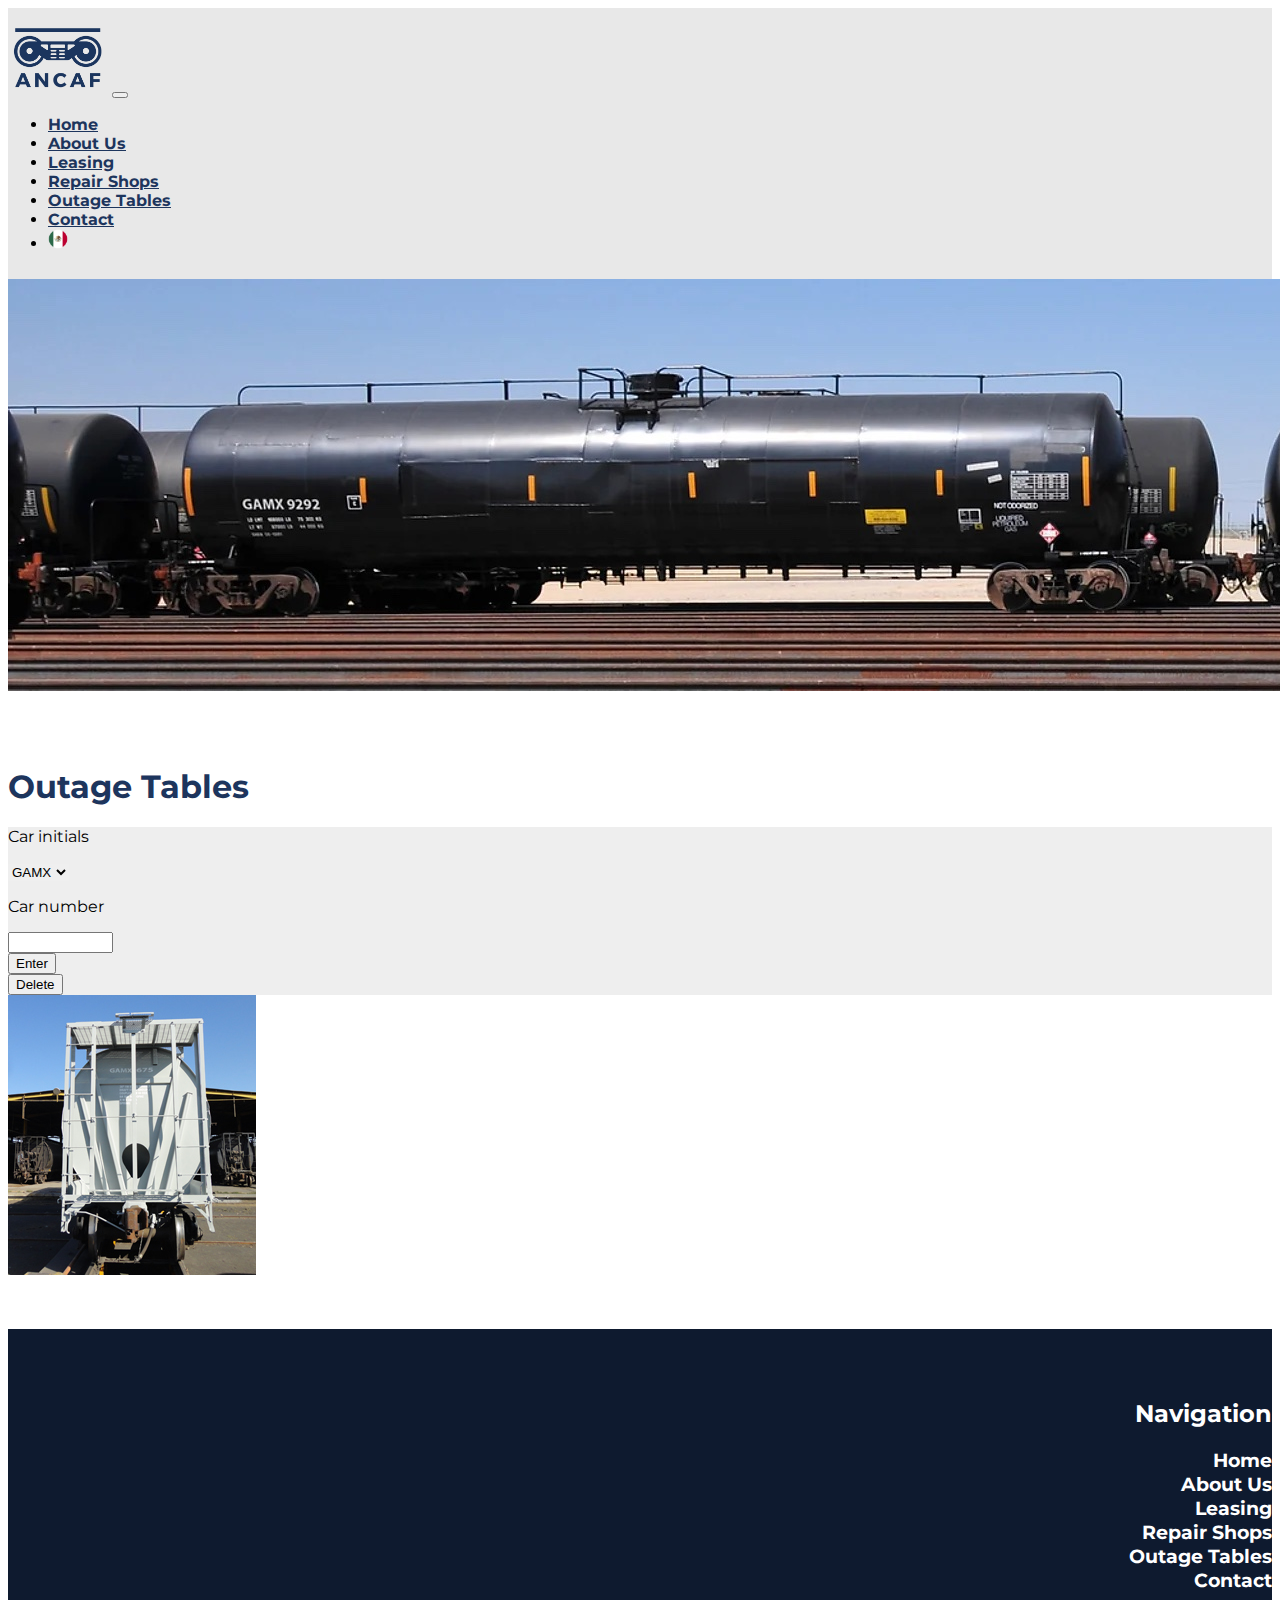
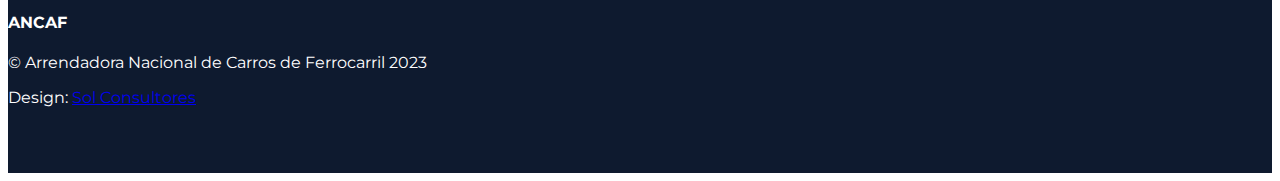
<file: tables.html>
<!doctype html>
<html lang="en">

<head>
    <meta charset="utf-8">
    <meta name="viewport" content="width=device-width, initial-scale=1">
    <title>ANCAF &#124; Arrendadora Nacional de Carros de Ferrocarril</title>
    <link href="https://cdn.jsdelivr.net/npm/bootstrap@5.2.3/dist/css/bootstrap.min.css" rel="stylesheet" integrity="sha384-rbsA2VBKQhggwzxH7pPCaAqO46MgnOM80zW1RWuH61DGLwZJEdK2Kadq2F9CUG65" crossorigin="anonymous">
    <link href="css/style.css" rel="stylesheet">
    <link href="js/main.js">
    <link rel="stylesheet" href="https://fonts.googleapis.com/css?family=Montserrat:400,600,700">
    <style>
        body {
            font-family: 'Montserrat', sans-serif;
        }
    </style>

    <!--favicon-->

    <link rel="apple-touch-icon" sizes="57x57" href="media/favicon/apple-icon-57x57.png">
    <link rel="apple-touch-icon" sizes="60x60" href="media/favicon/apple-icon-60x60.png">
    <link rel="apple-touch-icon" sizes="72x72" href="media/favicon/apple-icon-72x72.png">
    <link rel="apple-touch-icon" sizes="76x76" href="media/favicon/apple-icon-76x76.png">
    <link rel="apple-touch-icon" sizes="114x114" href="media/favicon/apple-icon-114x114.png">
    <link rel="apple-touch-icon" sizes="120x120" href="media/favicon/apple-icon-120x120.png">
    <link rel="apple-touch-icon" sizes="144x144" href="media/favicon/apple-icon-144x144.png">
    <link rel="apple-touch-icon" sizes="152x152" href="media/favicon/apple-icon-152x152.png">
    <link rel="apple-touch-icon" sizes="180x180" href="media/favicon/apple-icon-180x180.png">
    <link rel="icon" type="image/png" sizes="192x192" href="media/favicon/android-icon-192x192.png">
    <link rel="icon" type="image/png" sizes="32x32" href="media/favicon/favicon-32x32.png">
    <link rel="icon" type="image/png" sizes="96x96" href="media/favicon/favicon-96x96.png">
    <link rel="icon" type="image/png" sizes="16x16" href="media/favicon/favicon-16x16.png">
    <link rel="manifest" href="media/favicon/manifest.json">
    <meta name="msapplication-TileColor" content="#ffffff">
    <meta name="msapplication-TileImage" content="media/favicon/ms-icon-144x144.png">
    <meta name="theme-color" content="#ffffff">

    <!--favicon-->

</head>

<body>
    <!-- Navbar -->
    <nav class="navbar navbar-expand-lg navbar-light" style="background-color: rgb(232,232,232);">
        <div class="container-fluid">
            <a class="navbar-brand relacionados" href="home.html"><img src="media/ANCAF_FIRMA_.png" width="100" height="auto" class="d-inline-block align-top" alt=""></a>
            <button class="navbar-toggler" type="button" data-bs-toggle="collapse" data-bs-target="#navbarColor03" aria-controls="navbarColor03" aria-expanded="false" aria-label="Toggle navigation">
                <span class="navbar-toggler-icon"></span>
            </button>
            <div class="collapse navbar-collapse" id="navbarColor03">
                <ul class="navbar-nav ms-auto py-4 py-lg-0">
                    <li class="nav-item">
                        <a class="nav-link" href="home.html">Home</a>
                    </li>
                    <li class="nav-item">
                        <a class="nav-link" href="aboutus.html">About Us</a>
                    </li>
                    <li class="nav-item">
                        <a class="nav-link" href="leasing.html">Leasing</a>
                    </li>
                    <li class="nav-item">
                        <a class="nav-link" href="repairshops.html">Repair Shops</a>
                    </li>
                    <li class="nav-item">
                        <a class="nav-link" href="tables.html">Outage Tables</a>
                    </li>
                    <li class="nav-item">
                        <a class="nav-link" href="contact.html">Contact</a>
                    </li>
                    <li class="nav-item">
                        <a class="nav-link" href="tablas.html"><img src="media/mexi.png" style="max-width: 20px;"></a>
                    </li>
                </ul>
            </div>
        </div>
    </nav>
    <!-- End Navbar -->
    <!-- hero -->
    <img class="img-fluid" src="media/carros-portada%20copia.jpg">
    <!-- end hero -->
    <!-- sitios relacionados -->
    <section class="content-section respiro" id="services">
        <div class="container px-2">
            <div class="row gx-5">
                <div class="col-lg-8">
                    <div>
                        <h1 class="fw-bolder text-blue mb-2">Outage Tables</h1>
                        <form action="/tablas/" method="get" name="frmCar" class="tablaoutage px-3 py-5">
                            <div class="d-flex align-items-baseline">
                                <div>
                                    <p class="lead">Car initials</p>
                                </div>
                                <div class="tablainput ms-2">
                                    <select name="Iniciales" size="1" id="iniciales2" class="valign btn dropdown-toggle">
                                        <option selected="selected" value="M">GAMX</option>
                                        <option value="C">CITX</option>
                                        <option value="A">CPAX</option>
                                        <option value="D">DCTX</option>
                                        <option value="MMCX">MMCX</option>
                                        <option value="N">NCTX</option>
                                        <option value="NCRX">NCRX</option>
                                        <option value="R">NREX</option>
                                        <option value="PARX">PARX</option>
                                        <option value="P">PLEX</option>
                                        <option value="L">PLMX</option>
                                        <option value="V">PVIX</option>
                                        <option value="O">TOTX</option>
                                    </select>
                                </div>
                            </div>
                            <div class="d-flex align-items-baseline">
                                <div>
                                    <p class="lead">Car number</p>
                                </div>
                                <div class="ms-2">
                                    <input type="text" id="numero" size="10" maxlength="6" name="Numcar">
                                </div>
                            </div>
                            <div class="d-flex align-items-baseline">
                                <div class="mx-3">
                                    <input type="button" class="btn btn-outline-dark btn-lg px-4" name="Submit" id="enviar" value="Enter" onclick="javascript:valida();">
                                </div>
                                <div class="mx-3">
                                    <input type="reset" class="btn btn-outline-dark btn-lg px-4" value="Delete">
                                </div>
                            </div>
                            <script language="JavaScript">
                                var tablas = {
                                    "C3815": "pdf",
                                    "C13729": "pdf",
                                    "C13756": "pdf",
                                    "C13758": "pdf",
                                    "C13828": "pdf",
                                    "C13868": "pdf",
                                    "C13873": "pdf",
                                    "C13890": "pdf",
                                    "C14318": "pdf",
                                    "C14345": "pdf",
                                    "C14357": "pdf",
                                    "C14360": "pdf",
                                    "C14364": "pdf",
                                    "C35631": "pdf",
                                    "C35646": "pdf",
                                    "A23882": "pdf",
                                    "A23922": "pdf",
                                    "A23923": "pdf",
                                    "A23928": "pdf",
                                    "A23929": "pdf",
                                    "A23936": "pdf",
                                    "A23937": "pdf",
                                    "A23939": "pdf",
                                    "A23941": "pdf",
                                    "A23946": "pdf",
                                    "A23949": "pdf",
                                    "A23956": "pdf",
                                    "A23957": "pdf",
                                    "A23959": "pdf",
                                    "A23960": "pdf",
                                    "A23961": "pdf",
                                    "A23962": "pdf",
                                    "A23963": "pdf",
                                    "A23968": "pdf",
                                    "D13852": "pdf",
                                    "D23478": "pdf",
                                    "D27147": "pdf",
                                    "D29603": "pdf",
                                    "D29631": "pdf",
                                    "D29632": "pdf",
                                    "D29874": "pdf",
                                    "D35139": "pdf",
                                    "D35144": "pdf",
                                    "D35195": "pdf",
                                    "D76735": "pdf",
                                    "D76737": "pdf",
                                    "D130009": "pdf",
                                    "D130027": "pdf",
                                    "M1001": "pdf",
                                    "M1002": "pdf",
                                    "M1003": "pdf",
                                    "M1004": "pdf",
                                    "M1005": "pdf",
                                    "M1006": "pdf",
                                    "M1708": "pdf",
                                    "M1710": "pdf",
                                    "M1712": "pdf",
                                    "M1714": "pdf",
                                    "M1715": "pdf",
                                    "M1716": "pdf",
                                    "M1717": "pdf",
                                    "M1720": "pdf",
                                    "M1721": "pdf",
                                    "M1775": "pdf",
                                    "M1779": "pdf",
                                    "M1787": "pdf",
                                    "M1794": "pdf",
                                    "M1801": "pdf",
                                    "M1812": "pdf",
                                    "M2000": "pdf",
                                    "M2501": "xls",
                                    "M2505": "xls",
                                    "M2510": "xls",
                                    "M2512": "xls",
                                    "M2516": "xls",
                                    "M2517": "xls",
                                    "M2520": "pdf",
                                    "M2524": "xls",
                                    "M2526": "xls",
                                    "M2537": "xls",
                                    "M2538": "xls",
                                    "M2539": "xls",
                                    "M2540": "xls",
                                    "M2541": "xls",
                                    "M2542": "xls",
                                    "M2543": "xls",
                                    "M2545": "xls",
                                    "M2546": "xls",
                                    "M2547": "xls",
                                    "M2549": "xls",
                                    "M2550": "pdf",
                                    "M2551": "xls",
                                    "M2556": "xls",
                                    "M2559": "xls",
                                    "M2563": "pdf",
                                    "M2565": "xls",
                                    "M2567": "pdf",
                                    "M2569": "xls",
                                    "M2570": "xls",
                                    "M2571": "xls",
                                    "M2572": "xls",
                                    "M2573": "xls",
                                    "M2575": "xls",
                                    "M2576": "pdf",
                                    "M2577": "xls",
                                    "M2578": "xls",
                                    "M2579": "xls",
                                    "M2580": "xls",
                                    "M2582": "pdf",
                                    "M2584": "pdf",
                                    "M2585": "pdf",
                                    "M2586": "pdf",
                                    "M2588": "pdf",
                                    "M2591": "pdf",
                                    "M2593": "pdf",
                                    "M2595": "xlsx",
                                    "M2596": "pdf",
                                    "M2599": "pdf",
                                    "M2603": "pdf",
                                    "M2610": "pdf",
                                    "M2616": "pdf",
                                    "M2617": "pdf",
                                    "M2618": "pdf",
                                    "M2619": "pdf",
                                    "M2621": "pdf",
                                    "M2631": "pdf",
                                    "M2641": "pdf",
                                    "M2642": "pdf",
                                    "M2643": "pdf",
                                    "M2645": "pdf",
                                    "M2646": "pdf",
                                    "M2647": "pdf",
                                    "M2648": "pdf",
                                    "M2649": "pdf",
                                    "M2650": "pdf",
                                    "M2653": "pdf",
                                    "M2654": "pdf",
                                    "M2658": "pdf",
                                    "M2659": "pdf",
                                    "M2661": "pdf",
                                    "M2662": "pdf",
                                    "M2663": "pdf",
                                    "M2664": "pdf",
                                    "M2665": "pdf",
                                    "M2667": "pdf",
                                    "M2669": "pdf",
                                    "M2671": "pdf",
                                    "M2673": "pdf",
                                    "M2674": "pdf",
                                    "M2675": "pdf",
                                    "M2678": "pdf",
                                    "M2679": "pdf",
                                    "M2680": "pdf",
                                    "M2681": "pdf",
                                    "M2682": "pdf",
                                    "M2683": "pdf",
                                    "M2684": "pdf",
                                    "M2685": "pdf",
                                    "M2686": "pdf",
                                    "M2688": "pdf",
                                    "M2689": "pdf",
                                    "M2690": "xlsx",
                                    "M2691": "pdf",
                                    "M3000": "pdf",
                                    "M3001": "pdf",
                                    "M3002": "pdf",
                                    "M3030": "pdf",
                                    "M3031": "pdf",
                                    "M3033": "pdf",
                                    "M3035": "pdf",
                                    "M3044": "pdf",
                                    "M3093": "xlsx",
                                    "M3094": "xlsx",
                                    "M3095": "xlsx",
                                    "M3096": "xlsx",
                                    "M3097": "xlsx",
                                    "M3098": "xlsx",
                                    "M3099": "xlsx",
                                    "M3100": "xlsx",
                                    "M3101": "xlsx",
                                    "M3102": "xlsx",
                                    "M3103": "xlsx",
                                    "M3104": "xlsx",
                                    "M3105": "xlsx",
                                    "M3106": "xlsx",
                                    "M3107": "xlsx",
                                    "M3108": "xlsx",
                                    "M3109": "xlsx",
                                    "M3110": "xlsx",
                                    "M3111": "xlsx",
                                    "M3112": "xlsx",
                                    "M3113": "xlsx",
                                    "M3114": "xlsx",
                                    "M3116": "pdf",
                                    "M3117": "pdf",
                                    "M3118": "pdf",
                                    "M3119": "pdf",
                                    "M3120": "pdf",
                                    "M3121": "pdf",
                                    "M3122": "pdf",
                                    "M3123": "pdf",
                                    "M3124": "pdf",
                                    "M3125": "pdf",
                                    "M3126": "pdf",
                                    "M3128": "pdf",
                                    "M3129": "pdf",
                                    "M3130": "xlsx",
                                    "M3131": "xlsx",
                                    "M3132": "xlsx",
                                    "M3133": "xlsx",
                                    "M3134": "xlsx",
                                    "M3135": "xlsx",
                                    "M3136": "xlsx",
                                    "M3137": "xlsx",
                                    "M3138": "xlsx",
                                    "M3139": "xlsx",
                                    "M3140": "xlsx",
                                    "M3141": "xlsx",
                                    "M3142": "xlsx",
                                    "M3143": "xlsx",
                                    "M3144": "xlsx",
                                    "M3145": "xlsx",
                                    "M3146": "xlsx",
                                    "M3147": "xlsx",
                                    "M3148": "xlsx",
                                    "M3149": "xlsx",
                                    "M3150": "xlsx",
                                    "M3151": "xlsx",
                                    "M3152": "xlsx",
                                    "M3153": "xlsx",
                                    "M3154": "xlsx",
                                    "M3155": "xlsx",
                                    "M3156": "xlsx",
                                    "M3157": "xlsx",
                                    "M3158": "xlsx",
                                    "M3159": "xlsx",
                                    "M3160": "xlsx",
                                    "M3161": "xlsx",
                                    "M3162": "xlsx",
                                    "M3163": "xlsx",
                                    "M3164": "xlsx",
                                    "M3165": "xlsx",
                                    "M3166": "xlsx",
                                    "M3167": "xlsx",
                                    "M3168": "xlsx",
                                    "M3169": "xlsx",
                                    "M3170": "xlsx",
                                    "M3171": "xlsx",
                                    "M3172": "xlsx",
                                    "M3173": "xlsx",
                                    "M3174": "xlsx",
                                    "M3175": "xlsx",
                                    "M3176": "xlsx",
                                    "M3177": "xlsx",
                                    "M3178": "xlsx",
                                    "M3179": "xlsx",
                                    "M3180": "xlsx",
                                    "M3181": "xlsx",
                                    "M3182": "xlsx",
                                    "M3183": "xlsx",
                                    "M3184": "xlsx",
                                    "M3185": "xlsx",
                                    "M3186": "xlsx",
                                    "M3187": "xlsx",
                                    "M3188": "xlsx",
                                    "M3189": "xlsx",
                                    "M3190": "xlsx",
                                    "M3191": "xlsx",
                                    "M3192": "xlsx",
                                    "M3193": "xlsx",
                                    "M3194": "xlsx",
                                    "M4116": "pdf",
                                    "M4117": "pdf",
                                    "M4119": "pdf",
                                    "M4120": "pdf",
                                    "M4121": "pdf",
                                    "M4122": "pdf",
                                    "M4123": "pdf",
                                    "M4124": "pdf",
                                    "M4125": "pdf",
                                    "M4126": "pdf",
                                    "M4127": "pdf",
                                    "M4128": "pdf",
                                    "M4130": "pdf",
                                    "M4131": "pdf",
                                    "M4132": "pdf",
                                    "M4133": "pdf",
                                    "M4134": "pdf",
                                    "M4135": "pdf",
                                    "M4136": "pdf",
                                    "M4137": "pdf",
                                    "M4138": "pdf",
                                    "M4139": "pdf",
                                    "M4141": "pdf",
                                    "M4142": "pdf",
                                    "M4143": "pdf",
                                    "M4144": "pdf",
                                    "M4145": "pdf",
                                    "M4146": "pdf",
                                    "M4149": "pdf",
                                    "M4150": "pdf",
                                    "M4151": "pdf",
                                    "M4152": "pdf",
                                    "M4153": "pdf",
                                    "M4154": "pdf",
                                    "M4155": "pdf",
                                    "M4156": "pdf",
                                    "M4157": "pdf",
                                    "M4158": "pdf",
                                    "M4159": "pdf",
                                    "M4160": "pdf",
                                    "M4161": "pdf",
                                    "M4162": "pdf",
                                    "M4163": "pdf",
                                    "M4165": "pdf",
                                    "M4166": "pdf",
                                    "M4188": "pdf",
                                    "M4189": "pdf",
                                    "M4190": "pdf",
                                    "M4191": "pdf",
                                    "M4192": "pdf",
                                    "M4193": "pdf",
                                    "M4194": "pdf",
                                    "M4195": "pdf",
                                    "M4196": "pdf",
                                    "M4197": "pdf",
                                    "M4198": "pdf",
                                    "M4199": "pdf",
                                    "M4200": "pdf",
                                    "M4201": "pdf",
                                    "M4202": "pdf",
                                    "M4203": "pdf",
                                    "M4204": "pdf",
                                    "M4205": "pdf",
                                    "M4206": "pdf",
                                    "M4209": "pdf",
                                    "M4210": "pdf",
                                    "M4211": "pdf",
                                    "M4212": "pdf",
                                    "M4213": "pdf",
                                    "M4214": "pdf",
                                    "M4215": "pdf",
                                    "M4216": "pdf",
                                    "M4227": "pdf",
                                    "M4229": "xlsx",
                                    "M4230": "xlsx",
                                    "M4233": "xlsx",
                                    "M4240": "xlsx",
                                    "M4245": "xlsx",
                                    "M4271": "pdf",
                                    "M4272": "pdf",
                                    "M4273": "pdf",
                                    "M4274": "pdf",
                                    "M4275": "pdf",
                                    "M4276": "pdf",
                                    "M4277": "pdf",
                                    "M4278": "pdf",
                                    "M4279": "pdf",
                                    "M4280": "pdf",
                                    "M4281": "pdf",
                                    "M4282": "pdf",
                                    "M4292": "pdf",
                                    "M4293": "pdf",
                                    "M4294": "pdf",
                                    "M4295": "pdf",
                                    "M4296": "pdf",
                                    "M4297": "pdf",
                                    "M4298": "pdf",
                                    "M4299": "pdf",
                                    "M4300": "pdf",
                                    "M4301": "pdf",
                                    "M4302": "pdf",
                                    "M4303": "pdf",
                                    "M4304": "pdf",
                                    "M4305": "pdf",
                                    "M4306": "pdf",
                                    "M4307": "pdf",
                                    "M4308": "pdf",
                                    "M4309": "pdf",
                                    "M4310": "pdf",
                                    "M4311": "pdf",
                                    "M4312": "pdf",
                                    "M4313": "pdf",
                                    "M4314": "pdf",
                                    "M4315": "pdf",
                                    "M4316": "pdf",
                                    "M4317": "pdf",
                                    "M4318": "pdf",
                                    "M4319": "pdf",
                                    "M4320": "pdf",
                                    "M4321": "pdf",
                                    "M4322": "pdf",
                                    "M4323": "pdf",
                                    "M4324": "pdf",
                                    "M4325": "pdf",
                                    "M4326": "pdf",
                                    "M4327": "pdf",
                                    "M4328": "pdf",
                                    "M4329": "pdf",
                                    "M4330": "pdf",
                                    "M4338": "pdf",
                                    "M4339": "pdf",
                                    "M4341": "pdf",
                                    "M4342": "pdf",
                                    "M4343": "pdf",
                                    "M4344": "pdf",
                                    "M4345": "pdf",
                                    "M4446": "xls",
                                    "M4447": "xls",
                                    "M4450": "xls",
                                    "M4451": "xls",
                                    "M4452": "xls",
                                    "M4453": "xls",
                                    "M4454": "xls",
                                    "M4455": "xls",
                                    "M4456": "xls",
                                    "M4457": "xls",
                                    "M4458": "xls",
                                    "M4459": "xls",
                                    "M4460": "xls",
                                    "M4461": "xls",
                                    "M4462": "xls",
                                    "M4464": "xls",
                                    "M4465": "xls",
                                    "M4467": "xls",
                                    "M4468": "xls",
                                    "M4471": "xls",
                                    "M4473": "xls",
                                    "M4474": "xls",
                                    "M4476": "xls",
                                    "M4483": "xls",
                                    "M4484": "xls",
                                    "M4508": "xlsx",
                                    "M5086": "xlsx",
                                    "M5161": "pdf",
                                    "M5163": "pdf",
                                    "M5164": "pdf",
                                    "M5189": "pdf",
                                    "M5249": "pdf",
                                    "M5250": "pdf",
                                    "M5252": "pdf",
                                    "M5254": "pdf",
                                    "M5273": "pdf",
                                    "M5289": "pdf",
                                    "M5350": "pdf",
                                    "M5355": "pdf",
                                    "M5356": "pdf",
                                    "M5373": "pdf",
                                    "M5386": "pdf",
                                    "M5387": "pdf",
                                    "M5388": "pdf",
                                    "M5389": "pdf",
                                    "M5392": "xlsx",
                                    "M5394": "pdf",
                                    "M5395": "xlsx",
                                    "M5396": "pdf",
                                    "M5397": "pdf",
                                    "M5398": "xlsx",
                                    "M5399": "pdf",
                                    "M5400": "xlsx",
                                    "M5401": "pdf",
                                    "M5402": "pdf",
                                    "M5403": "pdf",
                                    "M5404": "pdf",
                                    "M5405": "pdf",
                                    "M5406": "pdf",
                                    "M5407": "pdf",
                                    "M5408": "pdf",
                                    "M5409": "pdf",
                                    "M5417": "pdf",
                                    "M5418": "pdf",
                                    "M5419": "pdf",
                                    "M5420": "pdf",
                                    "M5421": "pdf",
                                    "M5422": "pdf",
                                    "M5423": "pdf",
                                    "M5424": "pdf",
                                    "M5425": "pdf",
                                    "M5426": "pdf",
                                    "M5427": "pdf",
                                    "M5428": "pdf",
                                    "M5429": "pdf",
                                    "M5430": "pdf",
                                    "M5431": "pdf",
                                    "M5432": "pdf",
                                    "M5433": "pdf",
                                    "M5436": "pdf",
                                    "M5437": "pdf",
                                    "M5440": "pdf",
                                    "M5441": "pdf",
                                    "M5442": "pdf",
                                    "M5443": "pdf",
                                    "M5445": "pdf",
                                    "M5448": "xls",
                                    "M5449": "pdf",
                                    "M5450": "pdf",
                                    "M5451": "pdf",
                                    "M5458": "pdf",
                                    "M5468": "pdf",
                                    "M5482": "pdf",
                                    "M5483": "pdf",
                                    "M5484": "pdf",
                                    "M5485": "pdf",
                                    "M5486": "pdf",
                                    "M5487": "pdf",
                                    "M5488": "pdf",
                                    "M5489": "pdf",
                                    "M5490": "pdf",
                                    "M5491": "pdf",
                                    "M5492": "pdf",
                                    "M5493": "pdf",
                                    "M5494": "pdf",
                                    "M5495": "pdf",
                                    "M5496": "pdf",
                                    "M5497": "pdf",
                                    "M5498": "pdf",
                                    "M5499": "pdf",
                                    "M5500": "pdf",
                                    "M5501": "pdf",
                                    "M5502": "pdf",
                                    "M5541": "pdf",
                                    "M5542": "pdf",
                                    "M5543": "pdf",
                                    "M5544": "pdf",
                                    "M5551": "pdf",
                                    "M5552": "pdf",
                                    "M5553": "pdf",
                                    "M5554": "pdf",
                                    "M5555": "pdf",
                                    "M5556": "pdf",
                                    "M5561": "pdf",
                                    "M5562": "pdf",
                                    "M5563": "pdf",
                                    "M5564": "pdf",
                                    "M5565": "pdf",
                                    "M5566": "pdf",
                                    "M5567": "pdf",
                                    "M5568": "pdf",
                                    "M5571": "pdf",
                                    "M5572": "pdf",
                                    "M5599": "pdf",
                                    "M5601": "pdf",
                                    "M5606": "pdf",
                                    "M5607": "pdf",
                                    "M5635": "pdf",
                                    "M5637": "pdf",
                                    "M5638": "pdf",
                                    "M5640": "pdf",
                                    "M5641": "pdf",
                                    "M5642": "pdf",
                                    "M5643": "pdf",
                                    "M5644": "pdf",
                                    "M5646": "pdf",
                                    "M5647": "pdf",
                                    "M5691": "pdf",
                                    "M5692": "pdf",
                                    "M5693": "pdf",
                                    "M5694": "pdf",
                                    "M5695": "pdf",
                                    "M5696": "pdf",
                                    "M5697": "pdf",
                                    "M5698": "pdf",
                                    "M5699": "pdf",
                                    "M5700": "pdf",
                                    "M5701": "pdf",
                                    "M5702": "pdf",
                                    "M5703": "pdf",
                                    "M5704": "pdf",
                                    "M5705": "pdf",
                                    "M5706": "pdf",
                                    "M5713": "pdf",
                                    "M5714": "pdf",
                                    "M5715": "pdf",
                                    "M5717": "pdf",
                                    "M5718": "pdf",
                                    "M5719": "pdf",
                                    "M5720": "pdf",
                                    "M5721": "pdf",
                                    "M5722": "pdf",
                                    "M5723": "pdf",
                                    "M5724": "pdf",
                                    "M5725": "pdf",
                                    "M5726": "pdf",
                                    "M5727": "xls",
                                    "M5728": "xlsx",
                                    "M5729": "xlsx",
                                    "M5730": "xlsx",
                                    "M5731": "xlsx",
                                    "M5732": "xlsx",
                                    "M5733": "xlsx",
                                    "M5734": "xlsx",
                                    "M5735": "xlsx",
                                    "M5736": "xlsx",
                                    "M5737": "xlsx",
                                    "M5738": "xlsx",
                                    "M5739": "xlsx",
                                    "M5740": "xlsx",
                                    "M5741": "xlsx",
                                    "M5742": "xlsx",
                                    "M5743": "xlsx",
                                    "M5744": "xlsx",
                                    "M5745": "xlsx",
                                    "M5746": "xlsx",
                                    "M5747": "xlsx",
                                    "M5748": "xlsx",
                                    "M5749": "xlsx",
                                    "M5750": "xlsx",
                                    "M5751": "xlsx",
                                    "M5752": "xlsx",
                                    "M5753": "xlsx",
                                    "M5754": "xlsx",
                                    "M5755": "xlsx",
                                    "M5756": "xlsx",
                                    "M5757": "xlsx",
                                    "M5758": "xlsx",
                                    "M5759": "xlsx",
                                    "M5760": "xlsx",
                                    "M5761": "xlsx",
                                    "M5762": "xlsx",
                                    "M5763": "xlsx",
                                    "M5764": "xlsx",
                                    "M5765": "xlsx",
                                    "M5766": "xlsx",
                                    "M5767": "xlsx",
                                    "M5768": "xlsx",
                                    "M5769": "xlsx",
                                    "M5770": "xlsx",
                                    "M5771": "xlsx",
                                    "M5772": "xlsx",
                                    "M5773": "xlsx",
                                    "M5774": "xlsx",
                                    "M5775": "xlsx",
                                    "M5776": "xlsx",
                                    "M5777": "xlsx",
                                    "M5778": "xlsx",
                                    "M5779": "xlsx",
                                    "M5780": "xlsx",
                                    "M5781": "xlsx",
                                    "M5782": "xlsx",
                                    "M5783": "xlsx",
                                    "M5784": "xlsx",
                                    "M5785": "xlsx",
                                    "M5786": "xlsx",
                                    "M5787": "xlsx",
                                    "M5788": "xlsx",
                                    "M5789": "xlsx",
                                    "M5790": "xlsx",
                                    "M5791": "xlsx",
                                    "M5792": "xlsx",
                                    "M5793": "xlsx",
                                    "M5794": "xlsx",
                                    "M5795": "xlsx",
                                    "M5796": "xlsx",
                                    "M5797": "xlsx",
                                    "M5798": "xlsx",
                                    "M5799": "xlsx",
                                    "M5800": "xlsx",
                                    "M5801": "xlsx",
                                    "M5802": "xlsx",
                                    "M5803": "xlsx",
                                    "M5804": "xlsx",
                                    "M5805": "xlsx",
                                    "M5806": "xlsx",
                                    "M5807": "xlsx",
                                    "M5808": "xlsx",
                                    "M5809": "xlsx",
                                    "M5810": "xlsx",
                                    "M5811": "xlsx",
                                    "M5812": "xlsx",
                                    "M5813": "xlsx",
                                    "M5814": "xlsx",
                                    "M5815": "xlsx",
                                    "M5816": "xlsx",
                                    "M5817": "xlsx",
                                    "M5818": "xlsx",
                                    "M5819": "xlsx",
                                    "M5820": "xlsx",
                                    "M5821": "xlsx",
                                    "M5822": "xlsx",
                                    "M5823": "xlsx",
                                    "M5824": "xlsx",
                                    "M5825": "xlsx",
                                    "M5826": "xlsx",
                                    "M5827": "xlsx",
                                    "M5828": "xlsx",
                                    "M5829": "xlsx",
                                    "M5830": "xlsx",
                                    "M5831": "xlsx",
                                    "M5832": "xlsx",
                                    "M5833": "xlsx",
                                    "M5834": "xlsx",
                                    "M5835": "xlsx",
                                    "M5836": "xlsx",
                                    "M5837": "xlsx",
                                    "M5838": "xlsx",
                                    "M5873": "xlsx",
                                    "M5874": "xlsx",
                                    "M5875": "xlsx",
                                    "M5876": "xlsx",
                                    "M5877": "xlsx",
                                    "M5878": "xlsx",
                                    "M5879": "xlsx",
                                    "M5880": "xlsx",
                                    "M5881": "xlsx",
                                    "M5882": "xlsx",
                                    "M5883": "xlsx",
                                    "M5884": "xlsx",
                                    "M5885": "xlsx",
                                    "M5886": "xlsx",
                                    "M5887": "xlsx",
                                    "M5889": "xlsx",
                                    "M5890": "xlsx",
                                    "M5891": "xlsx",
                                    "M5892": "xlsx",
                                    "M5893": "xlsx",
                                    "M5894": "xlsx",
                                    "M5895": "xlsx",
                                    "M5896": "xlsx",
                                    "M5897": "xlsx",
                                    "M5898": "xlsx",
                                    "M5899": "xlsx",
                                    "M5900": "xlsx",
                                    "M5901": "xlsx",
                                    "M5902": "xlsx",
                                    "M5903": "xlsx",
                                    "M5904": "xlsx",
                                    "M5905": "xlsx",
                                    "M5906": "xlsx",
                                    "M5907": "xlsx",
                                    "M6000": "pdf",
                                    "M6001": "pdf",
                                    "M6002": "pdf",
                                    "M6003": "pdf",
                                    "M6004": "pdf",
                                    "M6005": "pdf",
                                    "M6006": "pdf",
                                    "M6007": "pdf",
                                    "M6009": "pdf",
                                    "M6010": "pdf",
                                    "M6011": "pdf",
                                    "M6013": "pdf",
                                    "M6014": "pdf",
                                    "M6015": "pdf",
                                    "M6016": "pdf",
                                    "M6018": "pdf",
                                    "M6019": "pdf",
                                    "M6039": "pdf",
                                    "M6044": "pdf",
                                    "M6061": "pdf",
                                    "M6062": "pdf",
                                    "M6063": "pdf",
                                    "M6064": "pdf",
                                    "M6065": "pdf",
                                    "M6066": "pdf",
                                    "M6067": "pdf",
                                    "M6068": "pdf",
                                    "M6083": "pdf",
                                    "M6084": "pdf",
                                    "M6085": "pdf",
                                    "M6086": "pdf",
                                    "M6097": "pdf",
                                    "M6098": "pdf",
                                    "M6099": "pdf",
                                    "M6100": "pdf",
                                    "M6102": "pdf",
                                    "M6104": "pdf",
                                    "M6105": "pdf",
                                    "M6106": "pdf",
                                    "M6107": "pdf",
                                    "M6108": "pdf",
                                    "M6110": "pdf",
                                    "M6118": "pdf",
                                    "M6145": "pdf",
                                    "M6146": "pdf",
                                    "M6147": "pdf",
                                    "M6150": "pdf",
                                    "M6152": "pdf",
                                    "M6153": "pdf",
                                    "M6155": "pdf",
                                    "M6156": "xlsx",
                                    "M6157": "pdf",
                                    "M6158": "pdf",
                                    "M6159": "pdf",
                                    "M6160": "pdf",
                                    "M6161": "pdf",
                                    "M6162": "pdf",
                                    "M6163": "pdf",
                                    "M6165": "pdf",
                                    "M6166": "pdf",
                                    "M6167": "pdf",
                                    "M6168": "pdf",
                                    "M6169": "pdf",
                                    "M6171": "pdf",
                                    "M6172": "xlsx",
                                    "M6173": "pdf",
                                    "M6175": "pdf",
                                    "M6177": "xlsx",
                                    "M6180": "pdf",
                                    "M6181": "pdf",
                                    "M6182": "pdf",
                                    "M6183": "pdf",
                                    "M6185": "xlsx",
                                    "M6186": "pdf",
                                    "M6187": "pdf",
                                    "M6189": "pdf",
                                    "M6190": "pdf",
                                    "M6194": "pdf",
                                    "M6195": "xlsx",
                                    "M6196": "xlsx",
                                    "M6201": "pdf",
                                    "M6202": "xlsx",
                                    "M6204": "pdf",
                                    "M6205": "pdf",
                                    "M6206": "pdf",
                                    "M6207": "pdf",
                                    "M6209": "pdf",
                                    "M6211": "xls",
                                    "M6215": "pdf",
                                    "M6216": "pdf",
                                    "M6217": "pdf",
                                    "M6219": "pdf",
                                    "M6221": "pdf",
                                    "M6223": "pdf",
                                    "M6225": "pdf",
                                    "M6228": "pdf",
                                    "M6231": "pdf",
                                    "M6233": "pdf",
                                    "M6235": "pdf",
                                    "M6239": "pdf",
                                    "M6246": "pdf",
                                    "M6247": "pdf",
                                    "M6250": "pdf",
                                    "M6258": "pdf",
                                    "M6259": "pdf",
                                    "M6262": "pdf",
                                    "M6263": "pdf",
                                    "M6264": "pdf",
                                    "M6267": "pdf",
                                    "M6268": "xlsx",
                                    "M6270": "pdf",
                                    "M6271": "pdf",
                                    "M6273": "pdf",
                                    "M6274": "pdf",
                                    "M6275": "pdf",
                                    "M6276": "pdf",
                                    "M6277": "pdf",
                                    "M6278": "pdf",
                                    "M6279": "pdf",
                                    "M6281": "pdf",
                                    "M6284": "pdf",
                                    "M6285": "pdf",
                                    "M6287": "pdf",
                                    "M6288": "pdf",
                                    "M6290": "pdf",
                                    "M6291": "pdf",
                                    "M6293": "pdf",
                                    "M6294": "pdf",
                                    "M6295": "pdf",
                                    "M6296": "pdf",
                                    "M6297": "pdf",
                                    "M6298": "pdf",
                                    "M6299": "pdf",
                                    "M6300": "pdf",
                                    "M6301": "pdf",
                                    "M6302": "pdf",
                                    "M6303": "pdf",
                                    "M6304": "pdf",
                                    "M6305": "pdf",
                                    "M6307": "pdf",
                                    "M6315": "pdf",
                                    "M6316": "pdf",
                                    "M6320": "pdf",
                                    "M6324": "pdf",
                                    "M6325": "pdf",
                                    "M6326": "pdf",
                                    "M6327": "pdf",
                                    "M6358": "xlsx",
                                    "M6361": "pdf",
                                    "M6365": "pdf",
                                    "M6367": "pdf",
                                    "M6370": "pdf",
                                    "M6372": "pdf",
                                    "M6375": "xls",
                                    "M6377": "pdf",
                                    "M6378": "pdf",
                                    "M6381": "pdf",
                                    "M6383": "pdf",
                                    "M6386": "pdf",
                                    "M6388": "pdf",
                                    "M6389": "pdf",
                                    "M6390": "pdf",
                                    "M6392": "pdf",
                                    "M6393": "pdf",
                                    "M6394": "pdf",
                                    "M6395": "pdf",
                                    "M6396": "pdf",
                                    "M6397": "pdf",
                                    "M6399": "pdf",
                                    "M6400": "pdf",
                                    "M6401": "pdf",
                                    "M6402": "xls",
                                    "M6403": "pdf",
                                    "M6404": "pdf",
                                    "M6406": "pdf",
                                    "M6407": "pdf",
                                    "M6408": "pdf",
                                    "M6409": "pdf",
                                    "M6410": "pdf",
                                    "M6411": "pdf",
                                    "M6412": "pdf",
                                    "M6413": "pdf",
                                    "M6414": "pdf",
                                    "M6415": "pdf",
                                    "M6421": "pdf",
                                    "M6423": "pdf",
                                    "M6435": "pdf",
                                    "M6437": "pdf",
                                    "M6439": "pdf",
                                    "M6440": "pdf",
                                    "M6441": "pdf",
                                    "M6442": "pdf",
                                    "M6443": "pdf",
                                    "M6444": "pdf",
                                    "M6445": "pdf",
                                    "M6446": "pdf",
                                    "M6447": "pdf",
                                    "M6448": "pdf",
                                    "M6449": "pdf",
                                    "M6450": "pdf",
                                    "M6451": "pdf",
                                    "M6452": "pdf",
                                    "M6453": "pdf",
                                    "M6454": "pdf",
                                    "M6455": "xlsx",
                                    "M6456": "pdf",
                                    "M6457": "pdf",
                                    "M6458": "pdf",
                                    "M6459": "pdf",
                                    "M6460": "pdf",
                                    "M6517": "pdf",
                                    "M6519": "pdf",
                                    "M6523": "pdf",
                                    "M6524": "pdf",
                                    "M6528": "pdf",
                                    "M6529": "pdf",
                                    "M6534": "pdf",
                                    "M6626": "pdf",
                                    "M6627": "pdf",
                                    "M6628": "pdf",
                                    "M6629": "pdf",
                                    "M6630": "pdf",
                                    "M6631": "xlsx",
                                    "M6632": "xlsx",
                                    "M6633": "xlsx",
                                    "M6634": "xlsx",
                                    "M6635": "xlsx",
                                    "M6636": "xlsx",
                                    "M6637": "xlsx",
                                    "M6638": "xlsx",
                                    "M6639": "xlsx",
                                    "M6640": "xlsx",
                                    "M6641": "xlsx",
                                    "M6642": "xlsx",
                                    "M6643": "xlsx",
                                    "M6644": "xlsx",
                                    "M6645": "xlsx",
                                    "M6646": "xlsx",
                                    "M6647": "xlsx",
                                    "M6648": "xlsx",
                                    "M6649": "xlsx",
                                    "M6650": "xlsx",
                                    "M6651": "xlsx",
                                    "M6652": "xlsx",
                                    "M6653": "xlsx",
                                    "M6654": "xlsx",
                                    "M6655": "xlsx",
                                    "M6656": "xlsx",
                                    "M6657": "xlsx",
                                    "M6658": "xlsx",
                                    "M6659": "xlsx",
                                    "M6660": "xlsx",
                                    "M6661": "xlsx",
                                    "M6662": "xlsx",
                                    "M6663": "xlsx",
                                    "M6664": "xlsx",
                                    "M6665": "xlsx",
                                    "M6666": "xlsx",
                                    "M6667": "xlsx",
                                    "M6668": "xlsx",
                                    "M6669": "xlsx",
                                    "M6670": "xlsx",
                                    "M6671": "xlsx",
                                    "M6672": "xlsx",
                                    "M6673": "xlsx",
                                    "M6674": "xlsx",
                                    "M6675": "xlsx",
                                    "M6676": "xlsx",
                                    "M6677": "xlsx",
                                    "M6678": "xlsx",
                                    "M6679": "xlsx",
                                    "M6680": "xlsx",
                                    "M6681": "xlsx",
                                    "M6682": "xlsx",
                                    "M6683": "xlsx",
                                    "M6684": "xlsx",
                                    "M6685": "xlsx",
                                    "M6686": "xlsx",
                                    "M6687": "xlsx",
                                    "M6688": "xlsx",
                                    "M6689": "xlsx",
                                    "M6690": "xlsx",
                                    "M6691": "xlsx",
                                    "M6692": "xlsx",
                                    "M6693": "xlsx",
                                    "M6694": "xlsx",
                                    "M6695": "xlsx",
                                    "M6696": "xlsx",
                                    "M6697": "xlsx",
                                    "M6698": "xlsx",
                                    "M6699": "xlsx",
                                    "M6700": "xlsx",
                                    "M6701": "xlsx",
                                    "M6702": "xlsx",
                                    "M6703": "xlsx",
                                    "M6704": "xlsx",
                                    "M6705": "xlsx",
                                    "M6706": "xlsx",
                                    "M6707": "xlsx",
                                    "M6708": "xlsx",
                                    "M6709": "xlsx",
                                    "M6699": "xlsx",
                                    "M6710": "xlsx",
                                    "M6711": "xlsx",
                                    "M6712": "xlsx",
                                    "M6713": "xlsx",
                                    "M6714": "xlsx",
                                    "M6715": "xlsx",
                                    "M6716": "xlsx",
                                    "M6717": "xlsx",
                                    "M6718": "xlsx",
                                    "M6719": "xlsx",
                                    "M6720": "xlsx",
                                    "M6721": "xlsx",
                                    "M6722": "xlsx",
                                    "M6723": "xlsx",
                                    "M6724": "xlsx",
                                    "M6725": "xlsx",
                                    "M6726": "xlsx",
                                    "M6727": "xlsx",
                                    "M6728": "xlsx",
                                    "M6729": "xlsx",
                                    "M6730": "xlsx",
                                    "M6731": "xlsx",
                                    "M6732": "xlsx",
                                    "M6733": "xlsx",
                                    "M6734": "xlsx",
                                    "M6735": "xlsx",
                                    "M6736": "xlsx",
                                    "M6737": "xlsx",
                                    "M6738": "xlsx",
                                    "M6739": "xlsx",
                                    "M6740": "xlsx",
                                    "M6741": "xlsx",
                                    "M6742": "xlsx",
                                    "M6743": "xlsx",
                                    "M6744": "xlsx",
                                    "M6745": "xlsx",
                                    "M6746": "xlsx",
                                    "M6747": "xlsx",
                                    "M6748": "xlsx",
                                    "M6749": "xlsx",
                                    "M6750": "xlsx",
                                    "M6751": "xlsx",
                                    "M6752": "xlsx",
                                    "M6753": "xlsx",
                                    "M6754": "xlsx",
                                    "M6755": "xlsx",
                                    "M6756": "xlsx",
                                    "M6757": "xlsx",
                                    "M6758": "xlsx",
                                    "M6759": "xlsx",
                                    "M6760": "xlsx",
                                    "M6761": "xlsx",
                                    "M6762": "xlsx",
                                    "M6763": "xlsx",
                                    "M6764": "xlsx",
                                    "M6765": "xlsx",
                                    "M6766": "xlsx",
                                    "M6767": "xlsx",
                                    "M6768": "xlsx",
                                    "M6769": "xlsx",
                                    "M6770": "xlsx",
                                    "M7108": "pdf",
                                    "M7109": "pdf",
                                    "M7110": "pdf",
                                    "M7111": "pdf",
                                    "M7112": "pdf",
                                    "M7113": "pdf",
                                    "M7114": "pdf",
                                    "M7141": "pdf",
                                    "M7142": "pdf",
                                    "M7143": "pdf",
                                    "M7144": "pdf",
                                    "M7145": "pdf",
                                    "M7146": "pdf",
                                    "M7147": "pdf",
                                    "M7148": "pdf",
                                    "M7149": "pdf",
                                    "M7150": "pdf",
                                    "M7151": "pdf",
                                    "M7152": "pdf",
                                    "M7153": "pdf",
                                    "M7155": "pdf",
                                    "M7157": "pdf",
                                    "M7158": "pdf",
                                    "M7159": "pdf",
                                    "M7160": "pdf",
                                    "M7161": "xls",
                                    "M7162": "pdf",
                                    "M7163": "pdf",
                                    "M7164": "pdf",
                                    "M7165": "pdf",
                                    "M7166": "pdf",
                                    "M7167": "pdf",
                                    "M7168": "pdf",
                                    "M7169": "pdf",
                                    "M7170": "pdf",
                                    "M7171": "pdf",
                                    "M7172": "pdf",
                                    "M7173": "pdf",
                                    "M7174": "pdf",
                                    "M7176": "pdf",
                                    "M7178": "pdf",
                                    "M7179": "pdf",
                                    "M7180": "pdf",
                                    "M7181": "pdf",
                                    "M7182": "pdf",
                                    "M7183": "pdf",
                                    "M7184": "pdf",
                                    "M7185": "pdf",
                                    "M7186": "pdf",
                                    "M7187": "pdf",
                                    "M7188": "pdf",
                                    "M7189": "pdf",
                                    "M7190": "pdf",
                                    "M7191": "xlsx",
                                    "M7192": "xlsx",
                                    "M7193": "xlsx",
                                    "M7194": "xlsx",
                                    "M7195": "xlsx",
                                    "M7196": "xlsx",
                                    "M7197": "xlsx",
                                    "M7198": "xlsx",
                                    "M7199": "xlsx",
                                    "M7200": "xlsx",
                                    "M7201": "xlsx",
                                    "M9179": "pdf",
                                    "M9271": "pdf",
                                    "M9272": "pdf",
                                    "M9273": "pdf",
                                    "M9274": "pdf",
                                    "M9275": "pdf",
                                    "M9276": "pdf",
                                    "M9283": "pdf",
                                    "M9284": "pdf",
                                    "M9285": "pdf",
                                    "M9287": "pdf",
                                    "M9289": "pdf",
                                    "M9290": "pdf",
                                    "M9291": "pdf",
                                    "M9299": "pdf",
                                    "M9300": "pdf",
                                    "M9302": "pdf",
                                    "M9305": "pdf",
                                    "M9309": "pdf",
                                    "M9310": "xls",
                                    "M9313": "pdf",
                                    "M9317": "xlsx",
                                    "M9318": "pdf",
                                    "M9319": "pdf",
                                    "M9320": "pdf",
                                    "M9321": "xls",
                                    "M9324": "xls",
                                    "M9326": "pdf",
                                    "M9327": "pdf",
                                    "M9329": "pdf",
                                    "M9330": "pdf",
                                    "M9332": "pdf",
                                    "M9334": "xlsx",
                                    "M9336": "pdf",
                                    "M9337": "pdf",
                                    "M9338": "xlsx",
                                    "M9339": "xls",
                                    "M9353": "pdf",
                                    "M9354": "pdf",
                                    "M9355": "pdf",
                                    "M9356": "xls",
                                    "M9357": "pdf",
                                    "M9358": "pdf",
                                    "M9359": "pdf",
                                    "M9621": "pdf",
                                    "M9630": "pdf",
                                    "M9633": "pdf",
                                    "M9634": "pdf",
                                    "M9636": "pdf",
                                    "M9637": "xls",
                                    "M9638": "pdf",
                                    "M9639": "pdf",
                                    "M9640": "pdf",
                                    "M9641": "pdf",
                                    "M9738": "pdf",
                                    "M9746": "pdf",
                                    "M9747": "xlsx",
                                    "M9748": "xls",
                                    "M9749": "xls",
                                    "M9750": "xls",
                                    "M9754": "pdf",
                                    "M9772": "pdf",
                                    "M9773": "pdf",
                                    "M9774": "pdf",
                                    "M9775": "pdf",
                                    "M9776": "pdf",
                                    "M9779": "pdf",
                                    "M9780": "pdf",
                                    "M9781": "pdf",
                                    "M9784": "pdf",
                                    "M9786": "pdf",
                                    "M9808": "pdf",
                                    "M9809": "pdf",
                                    "M9810": "pdf",
                                    "M9811": "pdf",
                                    "M9812": "pdf",
                                    "M9814": "pdf",
                                    "M9816": "pdf",
                                    "M9817": "pdf",
                                    "M9818": "pdf",
                                    "M9820": "pdf",
                                    "M9839": "pdf",
                                    "M9852": "pdf",
                                    "M9854": "pdf",
                                    "M9858": "pdf",
                                    "M9898": "pdf",
                                    "M9934": "pdf",
                                    "M9939": "pdf",
                                    "M9940": "xls",
                                    "M9941": "xls",
                                    "M9946": "xls",
                                    "M9948": "pdf",
                                    "M9950": "pdf",
                                    "M9951": "xls",
                                    "M9952": "pdf",
                                    "M9957": "pdf",
                                    "M9962": "pdf",
                                    "M9964": "pdf",
                                    "M9967": "pdf",
                                    "M9970": "pdf",
                                    "M9971": "pdf",
                                    "M9972": "pdf",
                                    "M9973": "pdf",
                                    "M9974": "pdf",
                                    "M9976": "pdf",
                                    "M9977": "pdf",
                                    "M9978": "pdf",
                                    "M9979": "pdf",
                                    "M9980": "pdf",
                                    "M9981": "pdf",
                                    "M9982": "pdf",
                                    "M9983": "pdf",
                                    "M9984": "pdf",
                                    "M9985": "pdf",
                                    "M9986": "pdf",
                                    "M9987": "pdf",
                                    "M9988": "pdf",
                                    "M9989": "pdf",
                                    "M9990": "pdf",
                                    "M9991": "pdf",
                                    "M9992": "pdf",
                                    "M9993": "pdf",
                                    "M9994": "pdf",
                                    "M9995": "pdf",
                                    "M9996": "pdf",
                                    "M9997": "xls",
                                    "M9998": "pdf",
                                    "M9999": "pdf",
                                    "M12000": "xlsx",
                                    "M12004": "pdf",
                                    "M12010": "pdf",
                                    "M12017": "pdf",
                                    "M12021": "xlsx",
                                    "M12022": "pdf",
                                    "M12023": "pdf",
                                    "M12025": "pdf",
                                    "M12026": "pdf",
                                    "M12027": "pdf",
                                    "M12029": "pdf",
                                    "M12030": "pdf",
                                    "M12031": "pdf",
                                    "M12033": "pdf",
                                    "M12034": "pdf",
                                    "M12035": "pdf",
                                    "M12037": "pdf",
                                    "M12038": "pdf",
                                    "M12039": "pdf",
                                    "M12040": "pdf",
                                    "M12041": "pdf",
                                    "M12042": "pdf",
                                    "M12043": "pdf",
                                    "M12044": "pdf",
                                    "M12045": "pdf",
                                    "M12046": "pdf",
                                    "M12047": "pdf",
                                    "M12048": "pdf",
                                    "M12049": "pdf",
                                    "M12050": "pdf",
                                    "M12051": "pdf",
                                    "M12052": "pdf",
                                    "M12053": "pdf",
                                    "M12054": "pdf",
                                    "M12055": "pdf",
                                    "M12056": "pdf",
                                    "M12057": "pdf",
                                    "M12058": "pdf",
                                    "M12059": "pdf",
                                    "M12060": "pdf",
                                    "M12061": "pdf",
                                    "M12062": "pdf",
                                    "M12063": "pdf",
                                    "M12064": "pdf",
                                    "M12065": "pdf",
                                    "M12066": "xlsx",
                                    "M12067": "pdf",
                                    "M12068": "pdf",
                                    "M12069": "pdf",
                                    "M12070": "pdf",
                                    "M12071": "pdf",
                                    "M12072": "pdf",
                                    "M12073": "pdf",
                                    "M12074": "pdf",
                                    "M12075": "pdf",
                                    "M12076": "pdf",
                                    "M12077": "xls",
                                    "M12079": "xls",
                                    "M12080": "xls",
                                    "M12081": "xls",
                                    "M12082": "xls",
                                    "M12083": "xls",
                                    "M12084": "xls",
                                    "M12085": "xls",
                                    "M12086": "xls",
                                    "M12087": "xls",
                                    "M12088": "xls",
                                    "M12089": "xls",
                                    "M12090": "xls",
                                    "M12091": "xls",
                                    "M12092": "xls",
                                    "M12093": "xlsx",
                                    "M12094": "xls",
                                    "M12095": "xls",
                                    "M12096": "xls",
                                    "M12097": "xls",
                                    "M12098": "xls",
                                    "M12099": "xls",
                                    "M12100": "xls",
                                    "M12101": "xls",
                                    "M12102": "xls",
                                    "M12103": "xls",
                                    "M12104": "xls",
                                    "M12105": "xls",
                                    "M12106": "xls",
                                    "M12107": "xls",
                                    "M12108": "xls",
                                    "M12109": "xls",
                                    "M12110": "xls",
                                    "M12111": "xls",
                                    "M12112": "xls",
                                    "M12113": "xls",
                                    "M12114": "xls",
                                    "M12115": "xls",
                                    "M12116": "xls",
                                    "M12117": "xls",
                                    "M12118": "xls",
                                    "M12119": "xls",
                                    "M12120": "xls",
                                    "M12121": "xls",
                                    "M12122": "xls",
                                    "M12123": "xls",
                                    "M12124": "xls",
                                    "M12125": "xls",
                                    "M12126": "xls",
                                    "M12127": "xls",
                                    "M12128": "xls",
                                    "M12129": "xls",
                                    "M12130": "xlsx",
                                    "M12131": "xls",
                                    "M12132": "xls",
                                    "M12133": "xls",
                                    "M12134": "xls",
                                    "M12135": "xls",
                                    "M12136": "xls",
                                    "M12137": "xls",
                                    "M12138": "xls",
                                    "M12139": "xls",
                                    "M12140": "xls",
                                    "M12141": "xls",
                                    "M12142": "xls",
                                    "M12143": "xls",
                                    "M12144": "xls",
                                    "M12145": "xls",
                                    "M12146": "xls",
                                    "M12147": "xls",
                                    "M12144": "xls",
                                    "M12148": "xls",
                                    "M12149": "xls",
                                    "M12150": "xls",
                                    "M12152": "xls",
                                    "M12153": "xls",
                                    "M12157": "xlsx",
                                    "M12158": "xlsx",
                                    "M12159": "xlsx",
                                    "M12160": "xlsx",
                                    "M12161": "xlsx",
                                    "M12162": "xlsx",
                                    "M12163": "xlsx",
                                    "M13839": "xls",
                                    "M13875": "xls",
                                    "M13915": "xls",
                                    "M14316": "xlsx",
                                    "M14318": "xlsx",
                                    "M14323": "pdf",
                                    "M14324": "xls",
                                    "M14326": "xls",
                                    "M14333": "xls",
                                    "M14342": "xls",
                                    "M14346": "pdf",
                                    "M14347": "xls",
                                    "M14356": "xls",
                                    "M14357": "xlsx",
                                    "M14364": "xlsx",
                                    "M14370": "xlsx",
                                    "M25000": "pdf",
                                    "M25001": "pdf",
                                    "M25002": "pdf",
                                    "M25003": "pdf",
                                    "M25004": "pdf",
                                    "M25005": "pdf",
                                    "M25006": "pdf",
                                    "M25007": "pdf",
                                    "M25008": "pdf",
                                    "M25009": "pdf",
                                    "M25010": "pdf",
                                    "M25011": "pdf",
                                    "M25012": "pdf",
                                    "M25013": "pdf",
                                    "M25014": "pdf",
                                    "M25015": "pdf",
                                    "M25016": "pdf",
                                    "M25017": "pdf",
                                    "M25018": "pdf",
                                    "M25019": "pdf",
                                    "M25020": "pdf",
                                    "M25021": "pdf",
                                    "M25022": "pdf",
                                    "M25023": "pdf",
                                    "M25024": "pdf",
                                    "M25025": "pdf",
                                    "M25026": "pdf",
                                    "M25027": "pdf",
                                    "M25028": "pdf",
                                    "M25029": "pdf",
                                    "M25030": "pdf",
                                    "M25031": "pdf",
                                    "M25032": "pdf",
                                    "M25033": "pdf",
                                    "M25034": "pdf",
                                    "M25035": "pdf",
                                    "M25036": "pdf",
                                    "M25037": "pdf",
                                    "M25038": "pdf",
                                    "M25040": "xlsx",
                                    "M25043": "xlsx",
                                    "M25044": "xlsx",
                                    "M25045": "xlsx",
                                    "M25046": "xlsx",
                                    "M25047": "xlsx",
                                    "M25048": "xlsx",
                                    "M25049": "xlsx",
                                    "M25050": "xlsx",
                                    "M25051": "xlsx",
                                    "M25052": "xlsx",
                                    "M25053": "xlsx",
                                    "M25054": "xlsx",
                                    "M25055": "xlsx",
                                    "M25056": "xlsx",
                                    "M25057": "xlsx",
                                    "M25058": "xlsx",
                                    "M25059": "xlsx",
                                    "M25060": "xlsx",
                                    "M25061": "xlsx",
                                    "M25062": "xlsx",
                                    "M25063": "xlsx",
                                    "M25064": "xlsx",
                                    "M25065": "xlsx",
                                    "M25066": "xlsx",
                                    "M25067": "xlsx",
                                    "M25068": "xlsx",
                                    "M25069": "xlsx",
                                    "M25070": "xlsx",
                                    "M25071": "xlsx",
                                    "M25072": "xlsx",
                                    "M25073": "xlsx",
                                    "M25074": "xlsx",
                                    "M25075": "xlsx",
                                    "M25076": "xlsx",
                                    "M25077": "xlsx",
                                    "M25078": "xlsx",
                                    "M25079": "xlsx",
                                    "M25080": "xlsx",
                                    "M25081": "xlsx",
                                    "M25082": "xlsx",
                                    "M25083": "xlsx",
                                    "M25084": "xlsx",
                                    "M25085": "xlsx",
                                    "M25086": "xlsx",
                                    "M25087": "xlsx",
                                    "M25088": "xlsx",
                                    "M25089": "xlsx",
                                    "M25090": "xlsx",
                                    "M25091": "xlsx",
                                    "M25092": "xlsx",
                                    "M25093": "xlsx",
                                    "M25094": "xlsx",
                                    "M25095": "xlsx",
                                    "M25096": "xlsx",
                                    "M25097": "xlsx",
                                    "M25098": "xlsx",
                                    "M25099": "xlsx",
                                    "M25100": "xlsx",
                                    "M25101": "xlsx",
                                    "M25102": "xlsx",
                                    "M25103": "xlsx",
                                    "M25104": "xlsx",
                                    "M25105": "xlsx",
                                    "M25106": "xlsx",
                                    "M25107": "xlsx",
                                    "M25108": "xlsx",
                                    "M25109": "xlsx",
                                    "M25110": "xlsx",
                                    "M25111": "xlsx",
                                    "M25112": "xlsx",
                                    "M25113": "xlsx",
                                    "M25114": "xlsx",
                                    "M25115": "xlsx",
                                    "M25116": "xlsx",
                                    "M25117": "xlsx",
                                    "M25118": "xlsx",
                                    "M25119": "xlsx",
                                    "M25120": "xlsx",
                                    "M25121": "xlsx",
                                    "M25122": "xlsx",
                                    "M25123": "xlsx",
                                    "M25124": "xlsx",
                                    "M25125": "xlsx",
                                    "M25126": "xlsx",
                                    "M25127": "xlsx",
                                    "M25128": "xlsx",
                                    "M25129": "xlsx",
                                    "M25130": "xlsx",
                                    "M25131": "xlsx",
                                    "M25132": "xlsx",
                                    "M25133": "xlsx",
                                    "M25134": "xlsx",
                                    "M25135": "xlsx",
                                    "M25136": "xlsx",
                                    "M25137": "xlsx",
                                    "M25138": "xlsx",
                                    "M25139": "xlsx",
                                    "M25140": "xlsx",
                                    "M25141": "xlsx",
                                    "M25142": "xls",
                                    "M25143": "xls",
                                    "M25144": "xls",
                                    "M25145": "xls",
                                    "M25146": "xls",
                                    "M25147": "xls",
                                    "M25148": "xls",
                                    "M25149": "xls",
                                    "M90000": "pdf",
                                    "M90001": "pdf",
                                    "M90002": "pdf",
                                    "M90003": "pdf",
                                    "M90004": "pdf",
                                    "M90005": "pdf",
                                    "M90007": "pdf",
                                    "M90008": "pdf",
                                    "M90009": "pdf",
                                    "M90010": "pdf",
                                    "M90011": "pdf",
                                    "M90012": "pdf",
                                    "M90014": "pdf",
                                    "M90015": "pdf",
                                    "M90016": "pdf",
                                    "M90017": "pdf",
                                    "M90018": "pdf",
                                    "M90019": "pdf",
                                    "M90020": "pdf",
                                    "M90021": "pdf",
                                    "M90022": "pdf",
                                    "M90023": "pdf",
                                    "M90024": "pdf",
                                    "M90025": "pdf",
                                    "M90026": "pdf",
                                    "M90027": "pdf",
                                    "M90028": "pdf",
                                    "M90029": "pdf",
                                    "M90030": "pdf",
                                    "M90031": "pdf",
                                    "M90032": "pdf",
                                    "M90034": "pdf",
                                    "M90035": "pdf",
                                    "M90036": "pdf",
                                    "M90038": "pdf",
                                    "M90039": "pdf",
                                    "M90052": "pdf",
                                    "M90056": "pdf",
                                    "M90066": "pdf",
                                    "M90067": "pdf",
                                    "M90068": "pdf",
                                    "M90069": "pdf",
                                    "M90070": "pdf",
                                    "M90071": "pdf",
                                    "M90072": "pdf",
                                    "M90073": "xlsx",
                                    "M90074": "pdf",
                                    "M90075": "pdf",
                                    "M90076": "pdf",
                                    "M90077": "pdf",
                                    "M90078": "pdf",
                                    "M90079": "pdf",
                                    "M90080": "pdf",
                                    "M90081": "pdf",
                                    "M90082": "pdf",
                                    "M90083": "pdf",
                                    "M90084": "pdf",
                                    "M90085": "pdf",
                                    "M90086": "pdf",
                                    "M90087": "pdf",
                                    "M90088": "pdf",
                                    "M90089": "pdf",
                                    "M90090": "pdf",
                                    "M90091": "pdf",
                                    "M90092": "pdf",
                                    "M90093": "pdf",
                                    "M90094": "pdf",
                                    "M90095": "pdf",
                                    "M90096": "pdf",
                                    "M90097": "pdf",
                                    "M90098": "pdf",
                                    "M90099": "pdf",
                                    "M90100": "pdf",
                                    "M90101": "pdf",
                                    "M90102": "pdf",
                                    "M90103": "pdf",
                                    "M90104": "xlsx",
                                    "M90105": "xlsx",
                                    "M90106": "xlsx",
                                    "M90107": "pdf",
                                    "M90108": "pdf",
                                    "M90109": "pdf",
                                    "M90110": "xls",
                                    "M90111": "xls",
                                    "M90112": "xls",
                                    "M90113": "xls",
                                    "M90114": "xls",
                                    "M90115": "xls",
                                    "M90116": "xls",
                                    "M90117": "xls",
                                    "M90118": "xls",
                                    "M90119": "xls",
                                    "M90120": "xls",
                                    "M90121": "xls",
                                    "M90122": "xls",
                                    "M90123": "xls",
                                    "M90124": "xls",
                                    "M90125": "xls",
                                    "M90126": "xls",
                                    "M90127": "xls",
                                    "M90128": "xls",
                                    "M90129": "xls",
                                    "M90130": "xls",
                                    "M90131": "xls",
                                    "M90132": "xls",
                                    "M90133": "xls",
                                    "M90134": "xls",
                                    "M90135": "xls",
                                    "M90136": "xls",
                                    "M90137": "xls",
                                    "M90138": "xls",
                                    "M90139": "xls",
                                    "M90140": "xls",
                                    "M90141": "xls",
                                    "M90142": "xls",
                                    "M90143": "xls",
                                    "M90144": "xls",
                                    "M90145": "xls",
                                    "M90146": "xls",
                                    "M90147": "xls",
                                    "M90148": "xls",
                                    "M90149": "xls",
                                    "M90150": "xls",
                                    "M90151": "xls",
                                    "M90152": "xls",
                                    "M90153": "xls",
                                    "M90154": "xls",
                                    "M90155": "xls",
                                    "M90156": "xls",
                                    "M90157": "xls",
                                    "M90158": "xls",
                                    "M90159": "xls",
                                    "M90160": "xls",
                                    "M90161": "xls",
                                    "M90162": "xls",
                                    "M90163": "xls",
                                    "M90164": "xls",
                                    "M90165": "xls",
                                    "M90166": "xls",
                                    "M90167": "xls",
                                    "M90168": "xls",
                                    "M90169": "xls",
                                    "M90170": "xlsx",
                                    "M90171": "xlsx",
                                    "M90172": "xlsx",
                                    "M90173": "xlsx",
                                    "M90174": "xlsx",
                                    "M90175": "xlsx",
                                    "M90176": "xlsx",
                                    "M90177": "xlsx",
                                    "M90178": "xlsx",
                                    "M90179": "xlsx",
                                    "M90180": "xlsx",
                                    "M90181": "xlsx",
                                    "M90182": "xlsx",
                                    "M90183": "xlsx",
                                    "M90184": "xlsx",
                                    "M90185": "xlsx",
                                    "M90186": "xlsx",
                                    "M90187": "xlsx",
                                    "M90188": "xlsx",
                                    "M90189": "xlsx",
                                    "M90190": "xlsx",
                                    "M90191": "xlsx",
                                    "M90192": "xlsx",
                                    "M90197": "xlsx",
                                    "M90200": "xlsx",
                                    "M90201": "xlsx",
                                    "M90202": "xlsx",
                                    "M90203": "xlsx",
                                    "M90204": "xlsx",
                                    "M90205": "xlsx",
                                    "M90206": "xlsx",
                                    "M90209": "xlsx",
                                    "M90211": "xlsx",
                                    "M90212": "xlsx",
                                    "M90213": "xlsx",
                                    "M90214": "xlsx",
                                    "M90215": "xlsx",
                                    "M90216": "xlsx",
                                    "M90217": "xlsx",
                                    "M90218": "xlsx",
                                    "M90219": "xlsx",
                                    "M90220": "xlsx",
                                    "M90221": "xlsx",
                                    "M90222": "xlsx",
                                    "M90223": "xlsx",
                                    "M90224": "xlsx",
                                    "M90225": "xlsx",
                                    "M90226": "xlsx",
                                    "M90227": "xlsx",
                                    "M90228": "xlsx",
                                    "M90229": "xlsx",
                                    "M90230": "xlsx",
                                    "M90231": "xlsx",
                                    "M90232": "xlsx",
                                    "M90233": "xlsx",
                                    "M90234": "xlsx",
                                    "M90235": "xlsx",
                                    "M90236": "xlsx",
                                    "M90237": "xlsx",
                                    "M90238": "xlsx",
                                    "M90239": "xlsx",
                                    "M90240": "xlsx",
                                    "M90241": "xlsx",
                                    "M90242": "xlsx",
                                    "M90243": "xlsx",
                                    "M90244": "xlsx",
                                    "M90245": "xlsx",
                                    "M90246": "xlsx",
                                    "M90247": "xlsx",
                                    "M90248": "xlsx",
                                    "M90249": "xlsx",
                                    "M100003": "pdf",
                                    "M100005": "pdf",
                                    "M100007": "pdf",
                                    "M100008": "pdf",
                                    "M100009": "pdf",
                                    "M100010": "pdf",
                                    "M100012": "pdf",
                                    "M100013": "pdf",
                                    "M100014": "pdf",
                                    "M100018": "pdf",
                                    "M100019": "pdf",
                                    "M100020": "pdf",
                                    "M100021": "pdf",
                                    "M100022": "pdf",
                                    "M100023": "pdf",
                                    "M100026": "pdf",
                                    "M100027": "pdf",
                                    "M100029": "pdf",
                                    "M100030": "pdf",
                                    "M100031": "pdf",
                                    "M100032": "pdf",
                                    "M100033": "pdf",
                                    "M100034": "pdf",
                                    "M100035": "pdf",
                                    "M100036": "xls",
                                    "M100038": "pdf",
                                    "N24194": "pdf",
                                    "N29662": "pdf",
                                    "N29663": "pdf",
                                    "N29664": "pdf",
                                    "N29670": "pdf",
                                    "R100046": "pdf",
                                    "R100049": "pdf",
                                    "R100050": "pdf",
                                    "R100053": "pdf",
                                    "R100055": "pdf",
                                    "R100067": "pdf",
                                    "R100074": "pdf",
                                    "R100077": "pdf",
                                    "R100078": "pdf",
                                    "R100080": "pdf",
                                    "R100083": "pdf",
                                    "R100085": "pdf",
                                    "R100087": "pdf",
                                    "R100088": "pdf",
                                    "R100090": "pdf",
                                    "R100092": "pdf",
                                    "R100093": "pdf",
                                    "R100098": "pdf",
                                    "R100099": "pdf",
                                    "R100100": "pdf",
                                    "R100101": "pdf",
                                    "R100103": "pdf",
                                    "R100105": "pdf",
                                    "R100106": "pdf",
                                    "R100107": "pdf",
                                    "R100127": "pdf",
                                    "R100149": "pdf",
                                    "R100151": "pdf",
                                    "R100154": "pdf",
                                    "R100158": "pdf",
                                    "P1504": "pdf",
                                    "P1507": "pdf",
                                    "P1528": "pdf",
                                    "P2335": "pdf",
                                    "P2458": "pdf",
                                    "P3342": "pdf",
                                    "P3410": "pdf",
                                    "L721": "pdf",
                                    "L722": "pdf",
                                    "L3525": "pdf",
                                    "L14344": "pdf",
                                    "L25518": "pdf",
                                    "L50509": "pdf",
                                    "L50510": "pdf",
                                    "L50512": "pdf",
                                    "L50513": "pdf",
                                    "L50514": "pdf",
                                    "L50519": "pdf",
                                    "L50520": "pdf",
                                    "L50521": "pdf",
                                    "L50524": "pdf",
                                    "L50526": "pdf",
                                    "L50531": "pdf",
                                    "L150527": "pdf",
                                    "O1000": "pdf",
                                    "O1001": "pdf",
                                    "O1002": "pdf",
                                    "O1003": "pdf",
                                    "O1004": "pdf",
                                    "O1005": "pdf",
                                    "O1006": "pdf",
                                    "O1007": "pdf",
                                    "O1008": "pdf",
                                    "O1009": "pdf",
                                    "O1010": "pdf",
                                    "O1011": "pdf",
                                    "O1012": "pdf",
                                    "O1013": "pdf",
                                    "O1014": "pdf",
                                    "O1015": "pdf",
                                    "O1016": "pdf",
                                    "O1017": "pdf",
                                    "O1018": "pdf",
                                    "O1019": "pdf",
                                    "O1020": "pdf",
                                    "O1021": "pdf",
                                    "O1022": "pdf",
                                    "O1023": "pdf",
                                    "O1024": "pdf",
                                    "O1025": "pdf",
                                    "O1026": "pdf",
                                    "O1027": "pdf",
                                    "O1028": "pdf",
                                    "O1029": "pdf",
                                    "O1030": "pdf",
                                    "O1031": "pdf",
                                    "O1032": "pdf",
                                    "O1033": "pdf",
                                    "O1034": "pdf",
                                    "O1035": "pdf",
                                    "O1036": "pdf",
                                    "V1001": "pdf",
                                    "V1002": "pdf",
                                    "V1003": "pdf",
                                    "V1004": "pdf",
                                    "V1005": "pdf",
                                    "V1006": "pdf",
                                    "V1008": "pdf",
                                    "V1009": "pdf",
                                    "V1010": "pdf",
                                    "V1012": "pdf",
                                    "V1013": "pdf",
                                    "V1014": "pdf",
                                    "V1015": "pdf",
                                    "V1016": "pdf",
                                    "V1017": "pdf",
                                    "V1018": "pdf",
                                    "V1019": "pdf",
                                    "V1020": "pdf",
                                    "D16123": false,
                                    "M1718": false,
                                    "M1795": false,
                                    "M2001": false,
                                    "M2002": false,
                                    "M2003": false,
                                    "M4118": false,
                                    "M4167": false,
                                    "M4168": false,
                                    "M4169": false,
                                    "M4170": false,
                                    "M4171": false,
                                    "M4172": false,
                                    "M4173": false,
                                    "M4174": false,
                                    "M4176": false,
                                    "M4177": false,
                                    "M4178": false,
                                    "M4179": false,
                                    "M4181": false,
                                    "M4182": false,
                                    "M4183": false,
                                    "M4184": false,
                                    "M4185": false,
                                    "M4186": false,
                                    "M4187": false,
                                    "M4228": false,
                                    "M4229": false,
                                    "M4230": false,
                                    "M4231": false,
                                    "M4232": false,
                                    "M4233": false,
                                    "M4234": false,
                                    "M4235": false,
                                    "M4236": false,
                                    "M4237": false,
                                    "M4238": false,
                                    "M4239": false,
                                    "M4240": false,
                                    "M4241": false,
                                    "M4242": false,
                                    "M4243": false,
                                    "M4244": false,
                                    "M4245": false,
                                    "M4246": false,
                                    "M4248": false,
                                    "M4249": false,
                                    "M4250": false,
                                    "M4251": false,
                                    "M4252": false,
                                    "M4253": false,
                                    "M4254": false,
                                    "M4255": false,
                                    "M4256": false,
                                    "M4257": false,
                                    "M4258": false,
                                    "M4259": false,
                                    "M4260": false,
                                    "M4261": false,
                                    "M4268": false,
                                    "M4269": false,
                                    "M4270": false,
                                    "M4283": false,
                                    "M4285": false,
                                    "M4286": false,
                                    "M4287": false,
                                    "M4288": false,
                                    "M4289": false,
                                    "M4290": false,
                                    "M4291": false,
                                    "M4331": false,
                                    "M4332": false,
                                    "M4333": false,
                                    "M4334": false,
                                    "M4335": false,
                                    "M4336": false,
                                    "M4337": false,
                                    "M4340": false,
                                    "M5224": false,
                                    "M5282": false,
                                    "M5303": false,
                                    "M5398": false,
                                    "M5469": false,
                                    "M5470": false,
                                    "M5471": false,
                                    "M5472": false,
                                    "M5473": false,
                                    "M5474": false,
                                    "M5475": false,
                                    "M5476": false,
                                    "M5477": false,
                                    "M5478": false,
                                    "M5479": false,
                                    "M5480": false,
                                    "M5481": false,
                                    "M5602": false,
                                    "M5617": false,
                                    "M5688": false,
                                    "M5689": false,
                                    "M6058": false,
                                    "M6073": false,
                                    "M6074": false,
                                    "M6077": false,
                                    "M6078": false,
                                    "M6226": false,
                                    "M6289": false,
                                    "M6318": false,
                                    "M6321": false,
                                    "M6322": false,
                                    "M6323": false,
                                    "M6344": false,
                                    "M6359": false,
                                    "M6360": false,
                                    "M6362": false,
                                    "M6363": false,
                                    "M6364": false,
                                    "M6366": false,
                                    "M6368": false,
                                    "M6369": false,
                                    "M6371": false,
                                    "M6373": false,
                                    "M6374": false,
                                    "M6375": false,
                                    "M6376": false,
                                    "M6379": false,
                                    "M6380": false,
                                    "M6382": false,
                                    "M6384": false,
                                    "M6385": false,
                                    "M6387": false,
                                    "M12032": false,
                                    "M12036": false,
                                    "M67398": false,
                                    "M72198": false,
                                    "M75582": false,
                                    "M78033": false,
                                    "M78067": false,
                                    "M78661": false,
                                    "M100001": false,
                                    "M100002": false,
                                    "M100006": false,
                                    "M100015": false,
                                    "M100016": false,
                                    "M100024": false,
                                    "M100028": false,
                                    "M100037": false,
                                    "M160940": false,
                                    "L718": false,
                                    "L14316": false,
                                    "L14370": false
                                }

                                function pulsar(e) {
                                    tecla = (document.all) ? e.keyCode : e.which;
                                    return (tecla != 13);
                                }

                                function valida() {
                                    var inic, noCar, url, car;
                                    inic = frmCar.Iniciales.options[frmCar.Iniciales.selectedIndex].value;
                                    noCar = frmCar.Numcar.value;
                                    car = inic + noCar;
                                    url = "/tablas/";
                                    if (typeof(tablas[car]) !== 'undefined') {
                                        if (tablas[car] !== false) {
                                            url += car + "." + tablas[car];
                                        } else {
                                            url += "SINTABLA.pdf"
                                        }
                                    } else {
                                        alert("el Carro no existe");
                                        return;
                                    }
                                    window.open(url);
                                }
                            </script>
                        </form>
                    </div>
                </div>
                <div class="col-lg-4 text-center">
                    <img src="media/tablasOutage.jpg" class="img-fluid mt-3">
                </div>
            </div>
        </div>
    </section>
    <!-- sitios relacionados -->

    <!-- footer -->
    <footer class="footer respiro">
        <div class="container">
            <div class="row">
                <!-- Footer About Text-->
                <div class="col-lg-2 text-white">
                    <h2 style="text-align: end;">Navigation</h2>
                    <ul class="">
                        <li class="navbar-footer">
                            <a class="navbar-footer" href="home.html">Home</a>
                        </li>
                        <li class="navbar-footer">
                            <a class="navbar-footer" href="aboutus.html">About Us</a>
                        </li>
                        <li class="navbar-footer">
                            <a class="navbar-footer" href="leasing.html">Leasing</a>
                        </li>
                        <li class="navbar-footer">
                            <a class="navbar-footer" href="repairshops.html">Repair Shops</a>
                        </li>
                        <li class="navbar-footer">
                            <a class="navbar-footer" href="tables.html">Outage Tables</a>
                        </li>
                        <li class="navbar-footer">
                            <a class="navbar-footer" href="contact.html">Contact</a>
                        </li>
                    </ul>
                </div>
                <!-- Footer Social Icons-->
                <div class="col-lg-7"></div>
                <!-- Footer Location-->
                <div class="col-lg-3">
                    <h4 class="text-uppercase mb-4">ANCAF</h4>
                    <p class="mb-0">© Arrendadora Nacional de Carros de Ferrocarril 2023</p>
                    <p class="mb-0"> Design: <a class="text-white" href="https://www.solconsultores.com.mx/" target="blank">Sol Consultores</a></p>
                </div>
            </div>
        </div>
    </footer>





    <script src="https://cdn.jsdelivr.net/npm/bootstrap@5.2.3/dist/js/bootstrap.bundle.min.js" integrity="sha384-kenU1KFdBIe4zVF0s0G1M5b4hcpxyD9F7jL+jjXkk+Q2h455rYXK/7HAuoJl+0I4" crossorigin="anonymous"></script>
</body></html>
</file>
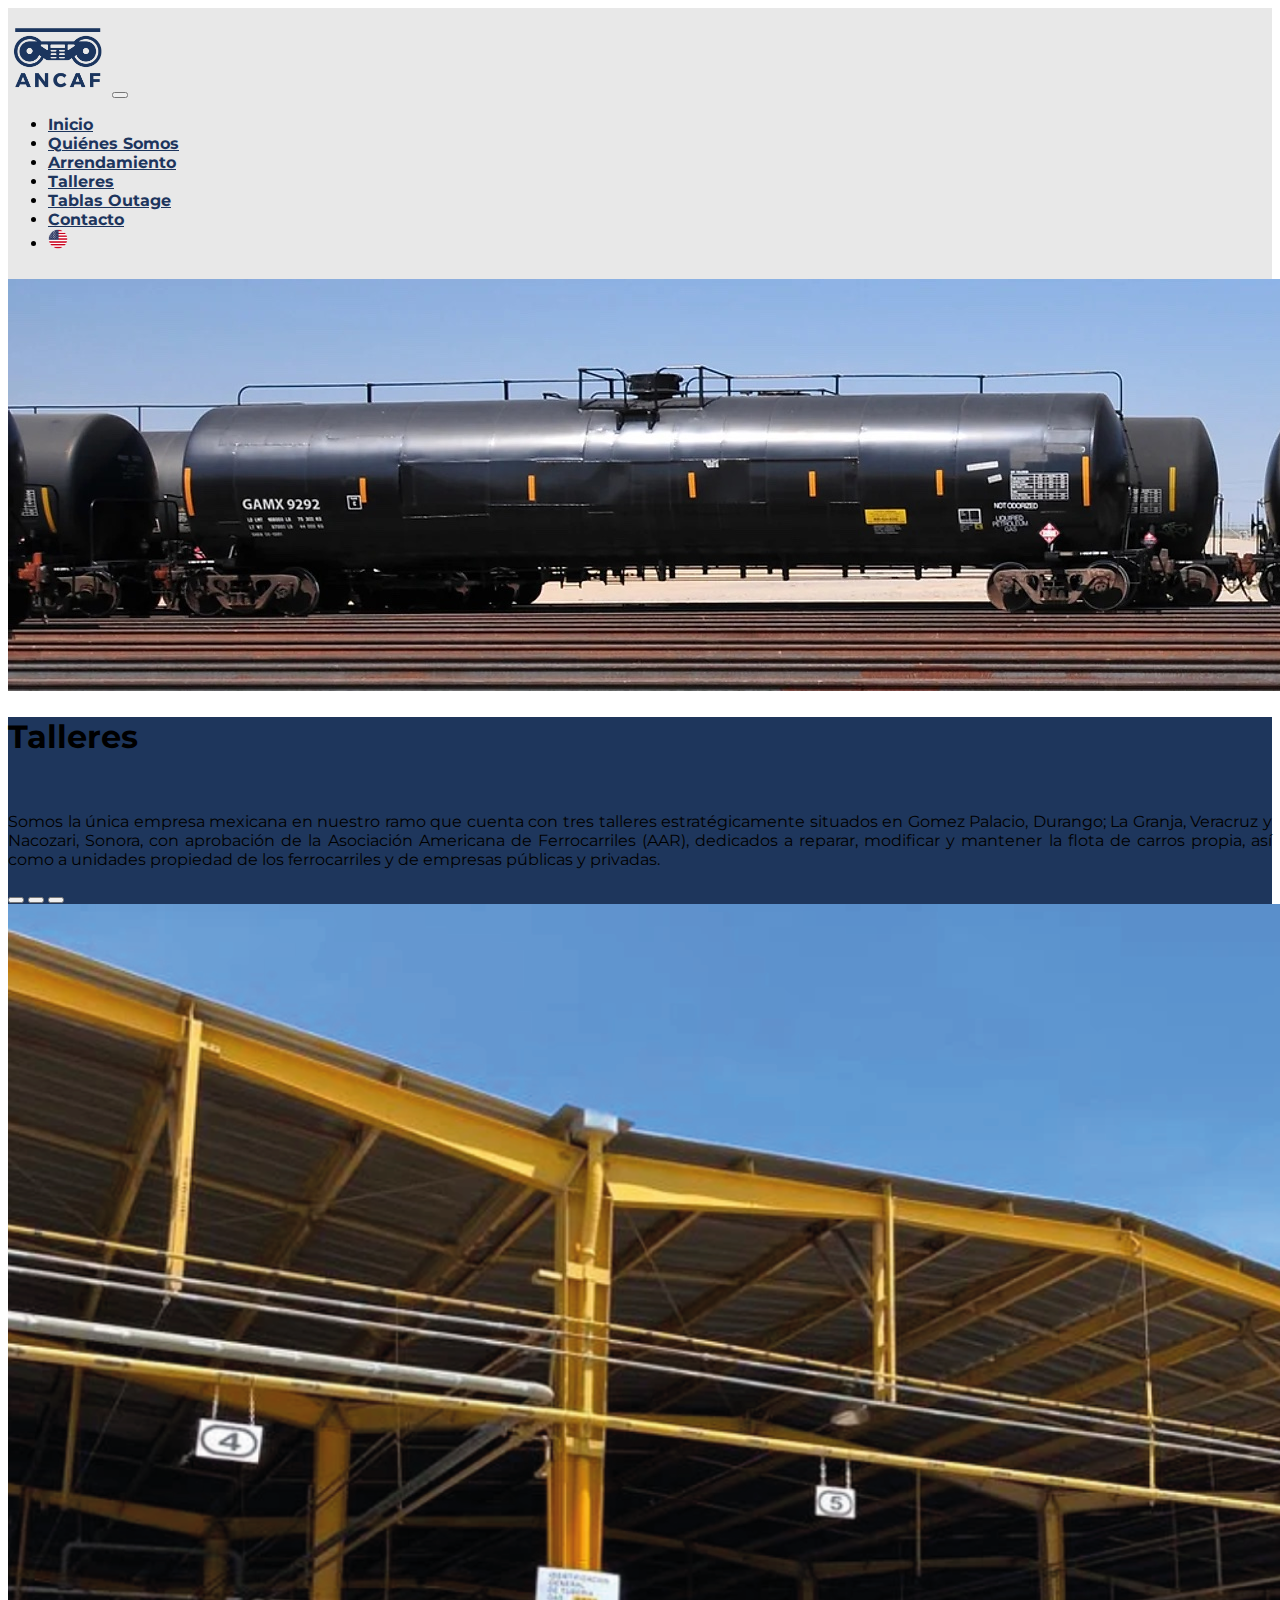
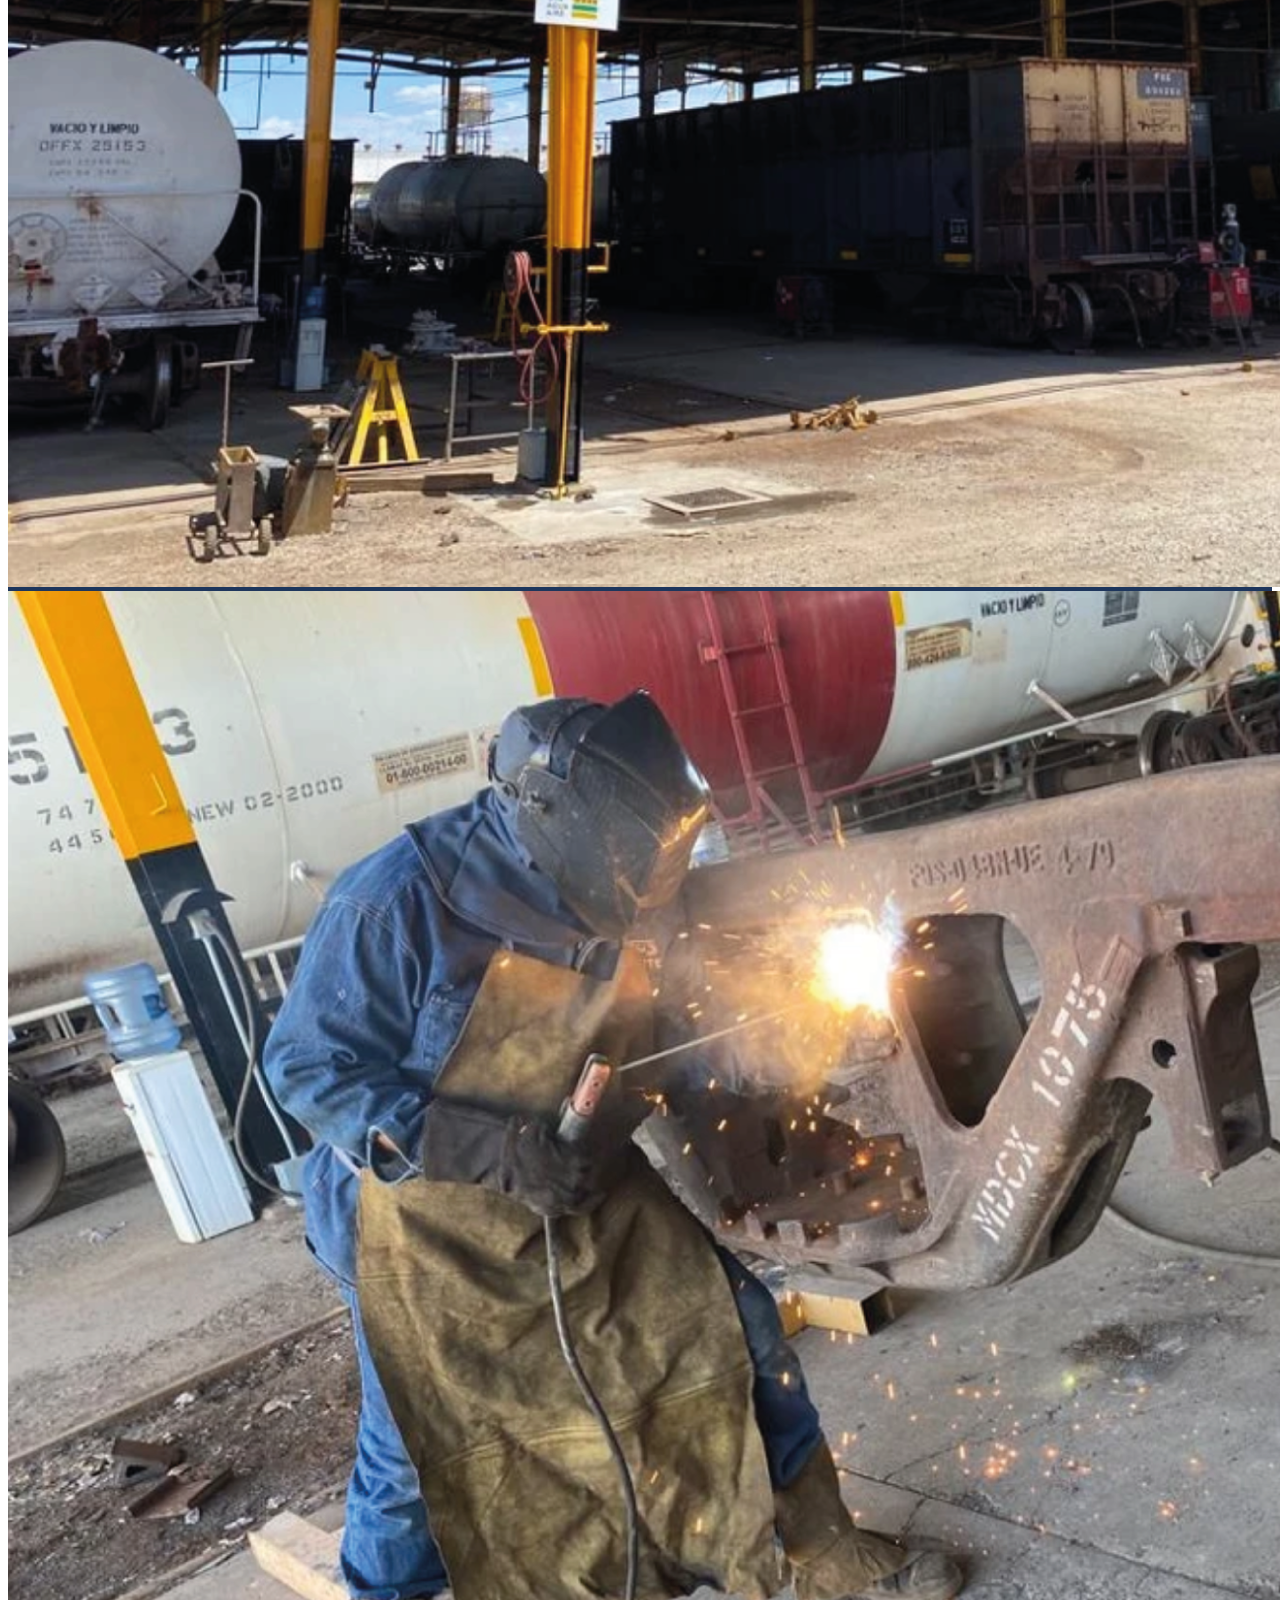
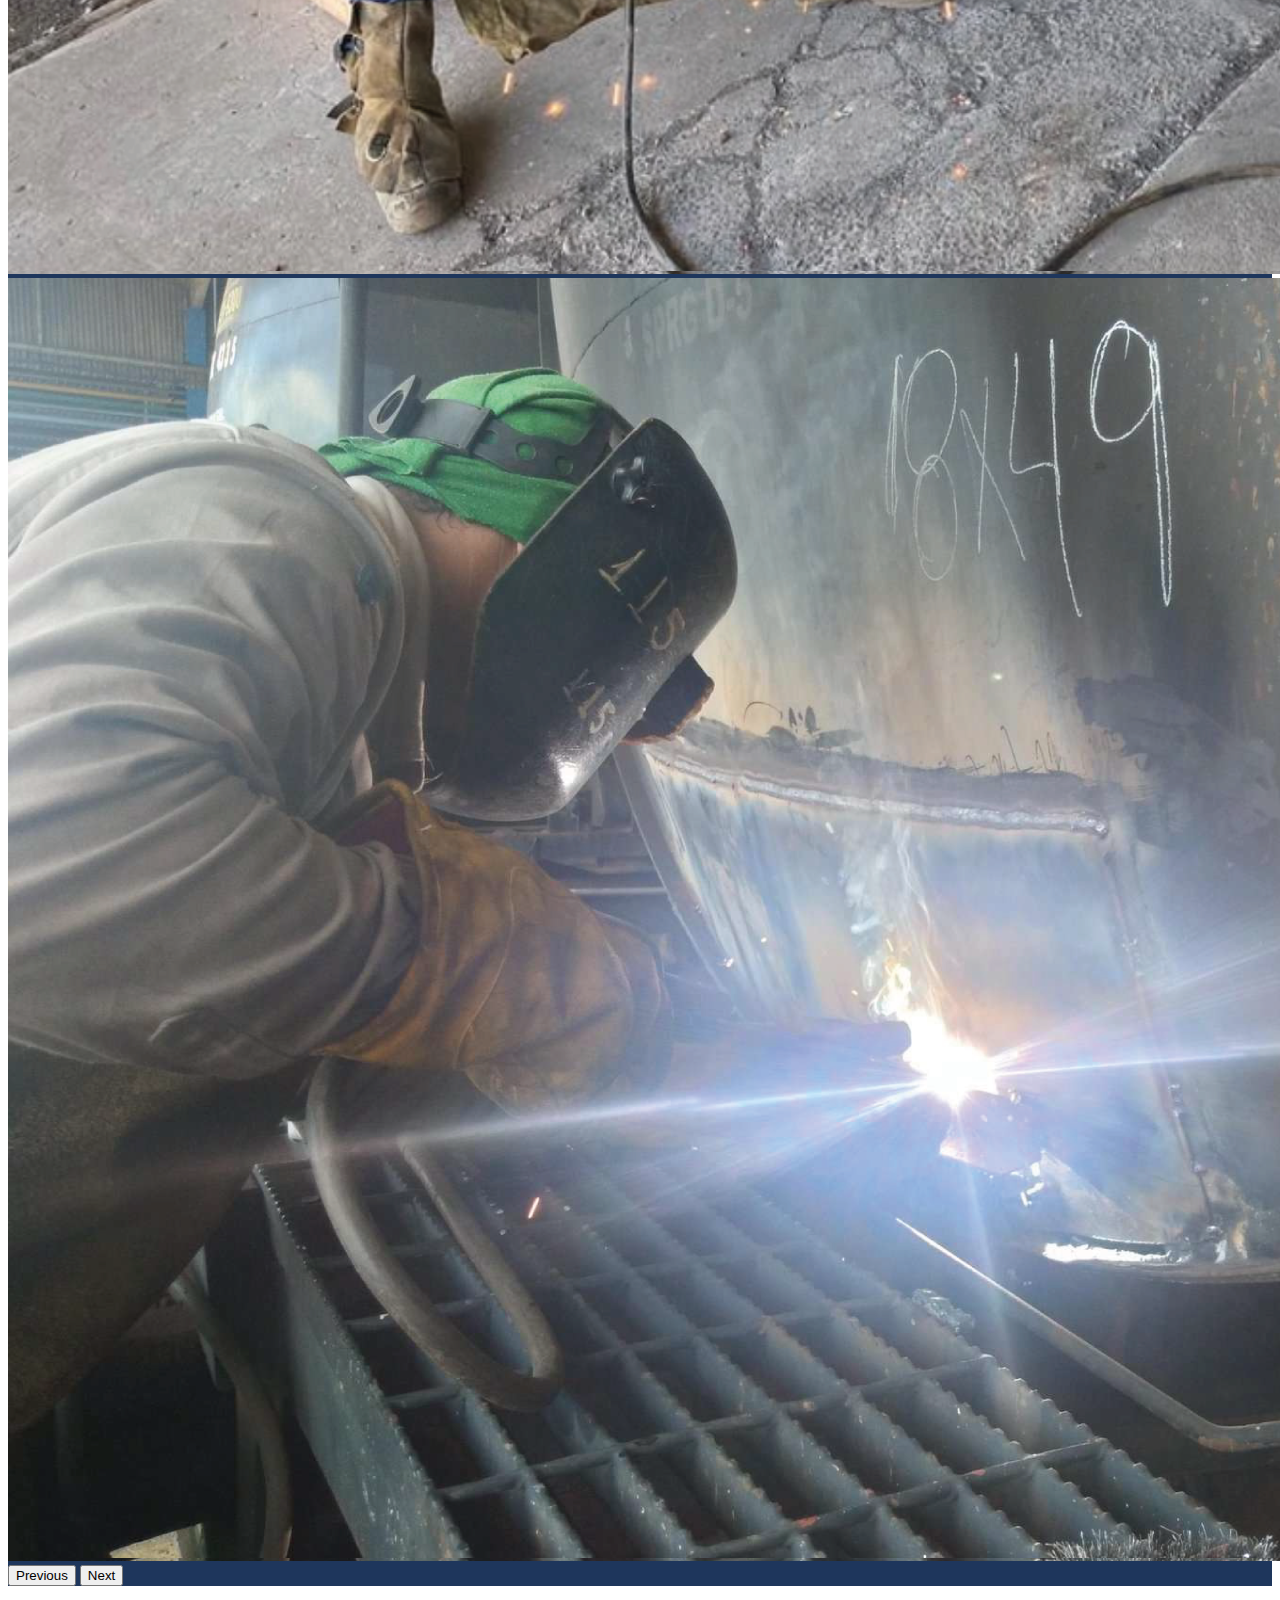
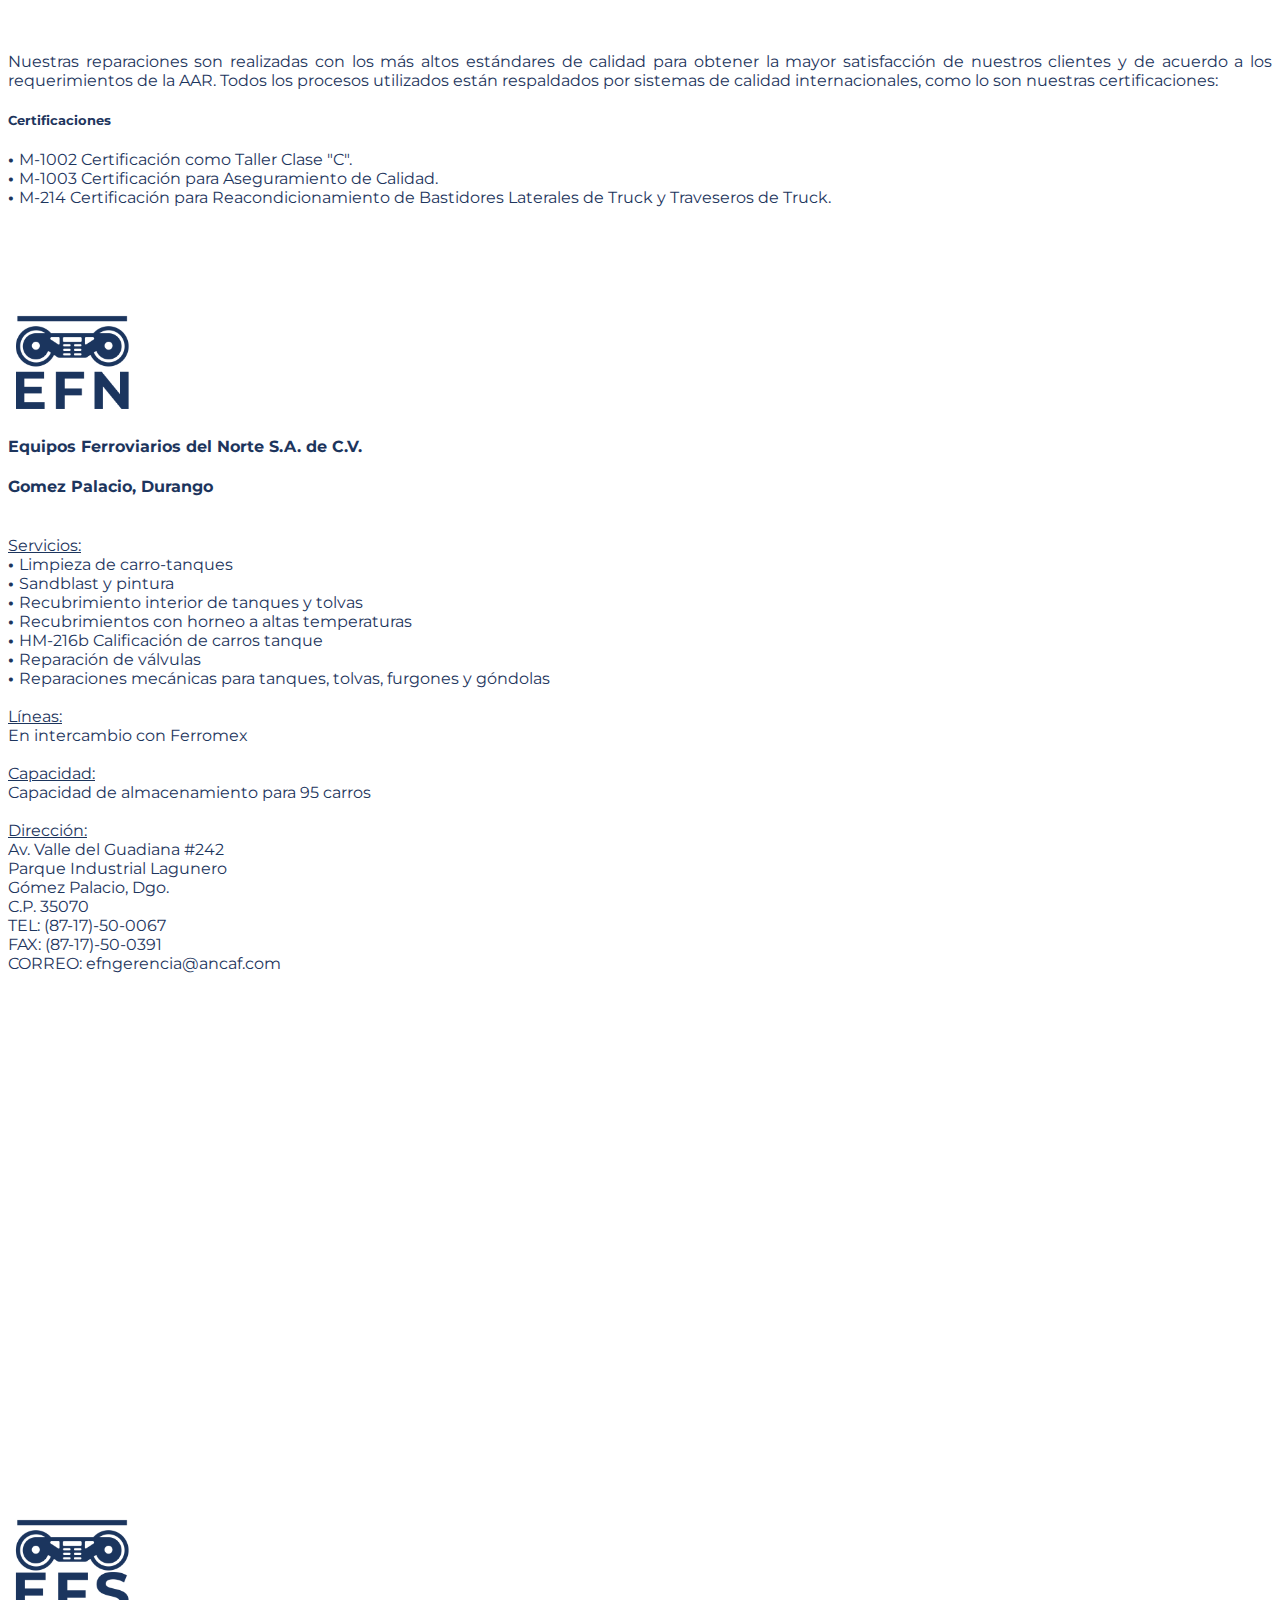
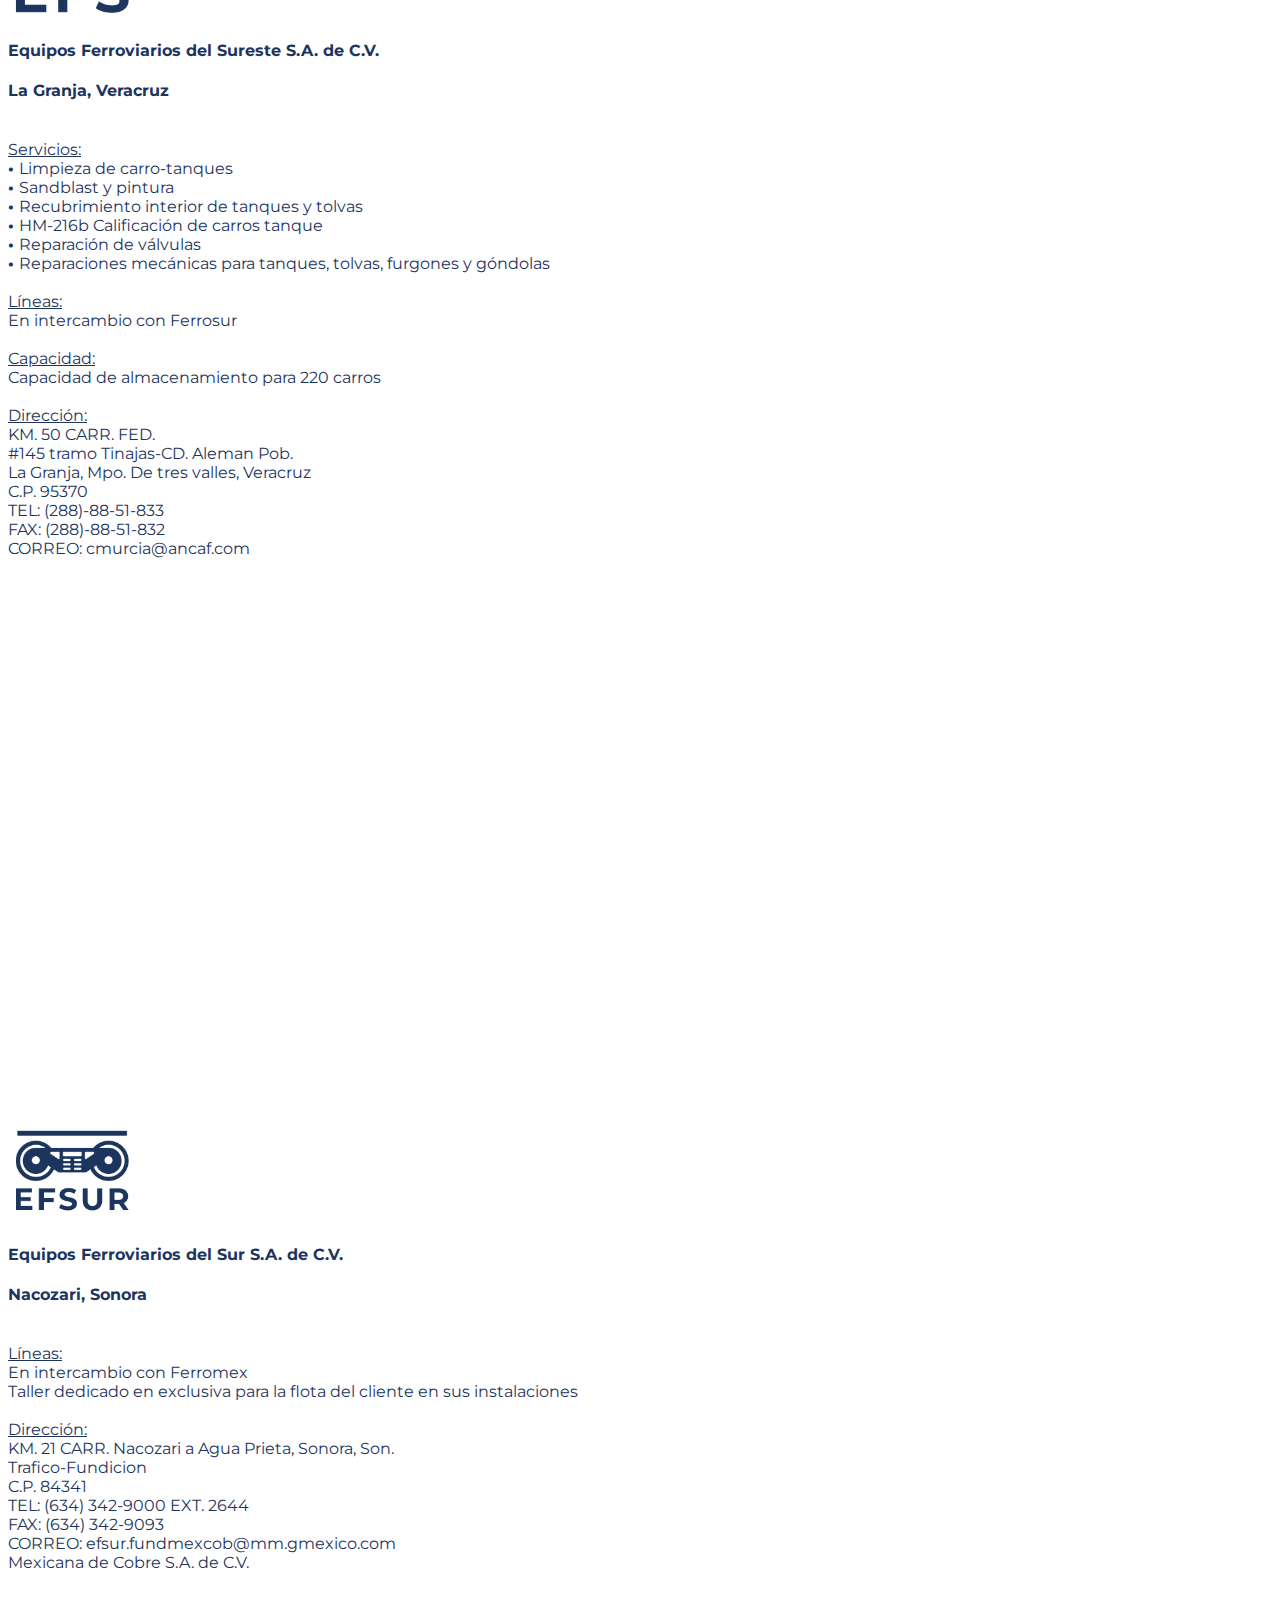
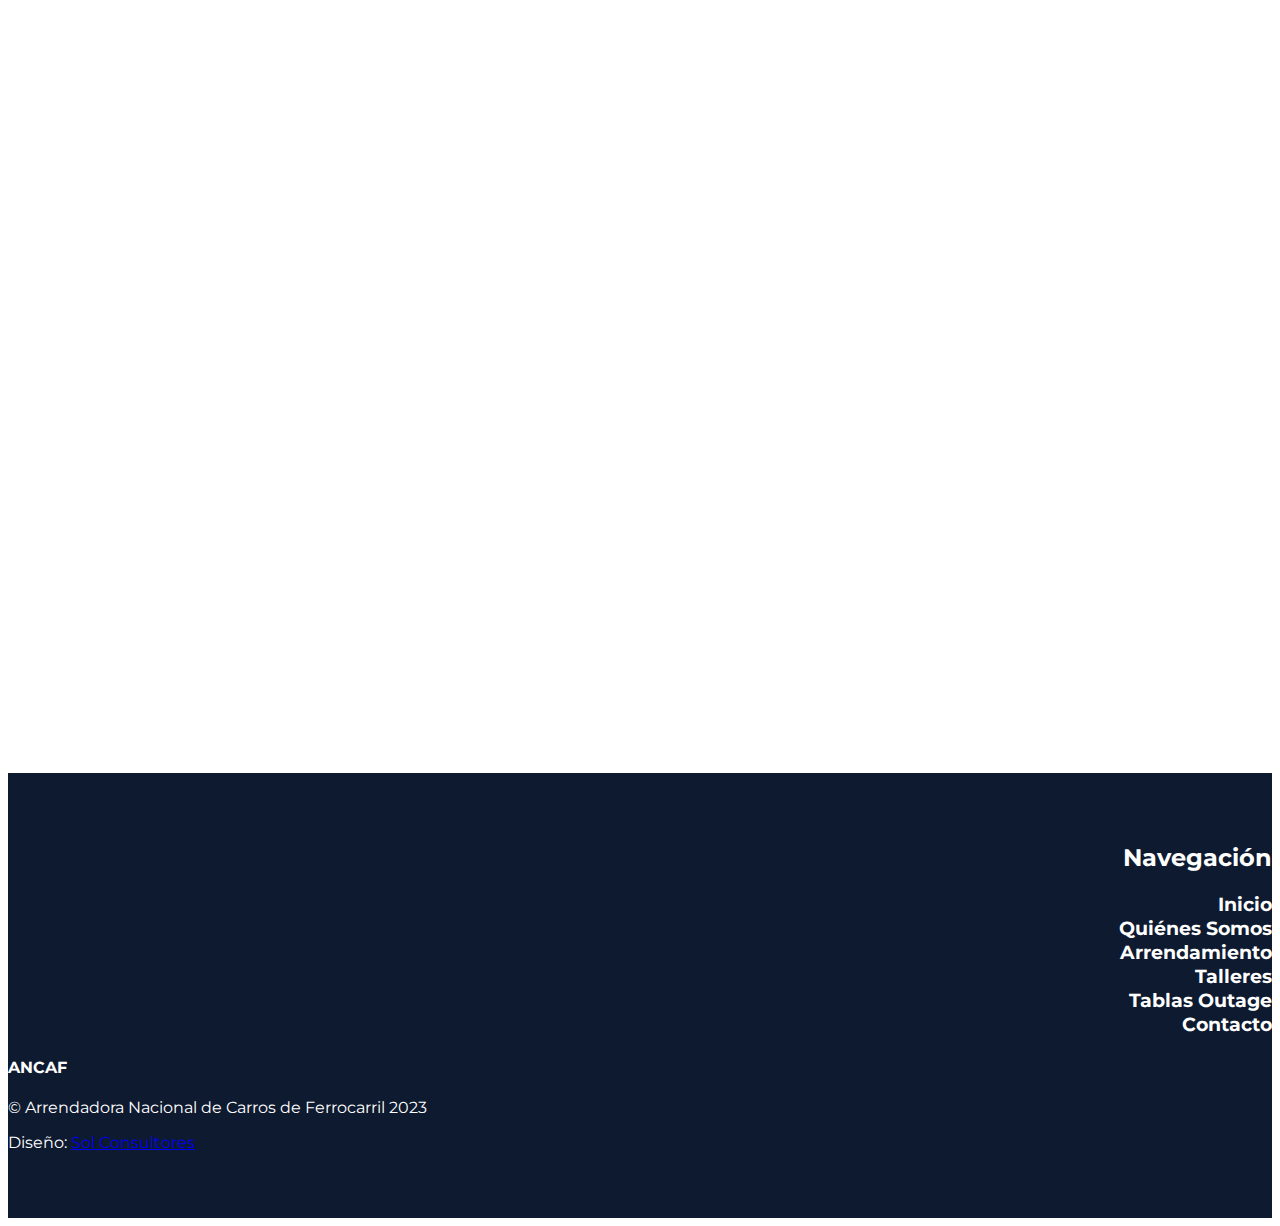
<file: talleres.html>
<!doctype html>
<html lang="en">

<head>
    <meta charset="utf-8">
    <meta name="viewport" content="width=device-width, initial-scale=1">
    <title>ANCAF &#124; Arrendadora Nacional de Carros de Ferrocarril</title>
    <link href="https://cdn.jsdelivr.net/npm/bootstrap@5.2.3/dist/css/bootstrap.min.css" rel="stylesheet" integrity="sha384-rbsA2VBKQhggwzxH7pPCaAqO46MgnOM80zW1RWuH61DGLwZJEdK2Kadq2F9CUG65" crossorigin="anonymous">
    <link href="css/style.css" rel="stylesheet">
    <link href="js/main.js">
    <link rel="stylesheet" href="https://fonts.googleapis.com/css?family=Montserrat:400,600,700">
    <style>
        body {
            font-family: 'Montserrat', sans-serif;
        }
    </style>

    <!--favicon-->

    <link rel="apple-touch-icon" sizes="57x57" href="media/favicon/apple-icon-57x57.png">
    <link rel="apple-touch-icon" sizes="60x60" href="media/favicon/apple-icon-60x60.png">
    <link rel="apple-touch-icon" sizes="72x72" href="media/favicon/apple-icon-72x72.png">
    <link rel="apple-touch-icon" sizes="76x76" href="media/favicon/apple-icon-76x76.png">
    <link rel="apple-touch-icon" sizes="114x114" href="media/favicon/apple-icon-114x114.png">
    <link rel="apple-touch-icon" sizes="120x120" href="media/favicon/apple-icon-120x120.png">
    <link rel="apple-touch-icon" sizes="144x144" href="media/favicon/apple-icon-144x144.png">
    <link rel="apple-touch-icon" sizes="152x152" href="media/favicon/apple-icon-152x152.png">
    <link rel="apple-touch-icon" sizes="180x180" href="media/favicon/apple-icon-180x180.png">
    <link rel="icon" type="image/png" sizes="192x192" href="media/favicon/android-icon-192x192.png">
    <link rel="icon" type="image/png" sizes="32x32" href="media/favicon/favicon-32x32.png">
    <link rel="icon" type="image/png" sizes="96x96" href="media/favicon/favicon-96x96.png">
    <link rel="icon" type="image/png" sizes="16x16" href="media/favicon/favicon-16x16.png">
    <link rel="manifest" href="media/favicon/manifest.json">
    <meta name="msapplication-TileColor" content="#ffffff">
    <meta name="msapplication-TileImage" content="media/favicon/ms-icon-144x144.png">
    <meta name="theme-color" content="#ffffff">

    <!--favicon-->

</head>

<body>
    <!-- Navbar -->
    <nav class="navbar navbar-expand-lg navbar-light" style="background-color: rgb(232,232,232);">
        <div class="container-fluid">
            <a class="navbar-brand relacionados" href="index.html"><img src="media/ANCAF_FIRMA_.png" width="100" height="auto" class="d-inline-block align-top" alt=""></a>
            <button class="navbar-toggler" type="button" data-bs-toggle="collapse" data-bs-target="#navbarColor03" aria-controls="navbarColor03" aria-expanded="false" aria-label="Toggle navigation">
                <span class="navbar-toggler-icon"></span>
            </button>
            <div class="collapse navbar-collapse" id="navbarColor03">
                <ul class="navbar-nav ms-auto py-4 py-lg-0">
                    <li class="nav-item">
                        <a class="nav-link" href="index.html">Inicio
                        </a>
                    </li>
                    <li class="nav-item">
                        <a class="nav-link" href="about.html">Quiénes Somos</a>
                    </li>
                    <li class="nav-item">
                        <a class="nav-link" href="arrendamiento.html">Arrendamiento</a>
                    </li>
                    <li class="nav-item">
                        <a class="nav-link" href="talleres.html">Talleres</a>
                    </li>
                    <li class="nav-item">
                        <a class="nav-link" href="tablas.html">Tablas Outage</a>
                    </li>
                    <li class="nav-item">
                        <a class="nav-link" href="contacto.html">Contacto</a>
                    </li>
                    <li class="nav-item">
                        <a class="nav-link" href="workshops.html"><img src="media/usaflag.png" style="max-width: 20px;"></a>
                    </li>
                </ul>
            </div>
        </div>
    </nav>
    <!-- End Navbar -->
    <!-- hero -->
    <img class="img-fluid" src="media/carros-portada%20copia.jpg">
    <header class="py-5" style="position: relative; background-color: rgb(30,54,92);">
        <div class="container px-5">
            <div class="row gx-5">
                <div class="col-lg-8 col-xl-7 col-xxl-6">
                    <div class="my-2 text-left text-xl-start">
                        <h1 class="fw-bolder text-white mb-2">Talleres</h1>
                        <br>
                        <p class="lead fw-normal text-white mb-4 text-justify">Somos la única empresa mexicana en nuestro ramo que cuenta con tres talleres estratégicamente situados en Gomez Palacio, Durango; La Granja, Veracruz y Nacozari, Sonora, con aprobación de la Asociación Americana de Ferrocarriles (AAR), dedicados a reparar, modificar y mantener la flota de carros propia, así como a unidades propiedad de los ferrocarriles y de empresas públicas y privadas.
                        </p>
                    </div>
                </div>
                <div id="carouselExampleIndicators" class="carousel slide col-lg-4 col-xl-5 col-xxl-6 my-auto" data-bs-ride="true" style="height: 100%;">
                    <div class="carousel-indicators">
                        <button type="button" data-bs-target="#carouselExampleIndicators" data-bs-slide-to="0" class="active" aria-current="true" aria-label="Slide 1"></button>
                        <button type="button" data-bs-target="#carouselExampleIndicators" data-bs-slide-to="1" aria-label="Slide 2"></button>
                        <button type="button" data-bs-target="#carouselExampleIndicators" data-bs-slide-to="2" aria-label="Slide 3"></button>
                    </div>
                    <div class="carousel-inner">
                        <div class="carousel-item active">
                            <img src="media/taller1.png" class="d-block w-100" alt="...">
                        </div>
                        <div class="carousel-item">
                            <img src="media/taller2.png" class="d-block w-100" alt="...">
                        </div>
                        <div class="carousel-item">
                            <img src="media/taller3.png" class="d-block w-100" alt="...">
                        </div>
                    </div>
                    <button class="carousel-control-prev" type="button" data-bs-target="#carouselExampleIndicators" data-bs-slide="prev">
                        <span class="carousel-control-prev-icon" aria-hidden="true"></span>
                        <span class="visually-hidden">Previous</span>
                    </button>
                    <button class="carousel-control-next" type="button" data-bs-target="#carouselExampleIndicators" data-bs-slide="next">
                        <span class="carousel-control-next-icon" aria-hidden="true"></span>
                        <span class="visually-hidden">Next</span>
                    </button>
                </div>
            </div>
        </div>
    </header>
    <!-- end hero -->

    <section class="content-section respiro" id="services">
        <div class="container px-5">
            <div class="row gx-5">
                <div class="col-lg-6">
                    <p class="lead fw-normal text-blue mb-4 text-justify">
                        Nuestras reparaciones son realizadas con los más altos estándares de calidad para obtener la mayor satisfacción de nuestros clientes y de acuerdo a los requerimientos de la AAR. Todos los procesos utilizados están respaldados por sistemas de calidad internacionales, como lo son nuestras certificaciones:
                    </p>
                </div>
                <div class="col-lg-6">
                    <h5 class="fw-bolder text-blue mb-2">Certificaciones</h5>
                    <p class="lead fw-normal text-blue mb-4">
                        <span style="font-weight: bold;"> • </span> M-1002 Certificación como Taller Clase "C".<br>
                        <span style="font-weight: bold;"> • </span> M-1003 Certificación para Aseguramiento de Calidad.<br>
                        <span style="font-weight: bold;"> • </span> M-214 Certificación para Reacondicionamiento de Bastidores Laterales de Truck y Traveseros de Truck.

                    </p>
                </div>
            </div>
        </div>
    </section>


    <div class="py-5" style="position: relative; background-color: rgb(30,54,92);"></div>
    <br>
    <br>
    <section class="content-section respiro" id="services" style="padding-top: 0;">
        <div class="container px-5">
            <div class="row gx-5">
                <div class="col-lg-4">
                    <div class="text-left repairshop">
                        <div class="text-left">
                            <img src="media/efn.png" class="img-fluid rounded-1 mb-3 logo-talleres">
                        </div>
                        <h4 class="lead text-blue mb-0 text-uppercase">Equipos Ferroviarios del Norte S.A. de C.V.</h4>
                        <h4 class="fw-bolder text-blue mb-2">Gomez Palacio, Durango</h4>
                        <p class="fw-normal mb-4 text-blue taller">
                            <br>
                            <span style="text-decoration: underline;">Servicios:</span>
                            <br>
                            <span style="font-weight: bold;"> • </span> Limpieza de carro-tanques
                            <br>
                            <span style="font-weight: bold;"> • </span>Sandblast y pintura
                            <br>
                            <span style="font-weight: bold;"> • </span>Recubrimiento interior de tanques y tolvas
                            <br>
                            <span style="font-weight: bold;"> • </span>Recubrimientos con horneo a altas temperaturas
                            <br>
                            <span style="font-weight: bold;"> • </span>HM-216b Calificación de carros tanque
                            <br>
                            <span style="font-weight: bold;"> • </span>Reparación de válvulas
                            <br>
                            <span style="font-weight: bold;"> • </span>Reparaciones mecánicas para tanques, tolvas, furgones y góndolas
                            <br><br>
                            <span style="text-decoration: underline;">Líneas:</span>
                            <br>
                            En intercambio con Ferromex
                            <br><br>
                            <span style="text-decoration: underline;">Capacidad:</span>
                            <br>
                            Capacidad de almacenamiento para 95 carros
                            <br><br>
                            <span style="text-decoration: underline;">Dirección:</span>
                            <br>
                            Av. Valle del Guadiana #242
                            <br>
                            Parque Industrial Lagunero
                            <br>
                            Gómez Palacio, Dgo.
                            <br>
                            C.P. 35070
                            <br>
                            TEL: (87-17)-50-0067
                            <br>
                            FAX: (87-17)-50-0391
                            <br>
                            CORREO: efngerencia@ancaf.com
                        </p>
                        <br>
                    </div>
                    <div>
                        <iframe class="googlemaps mb-5" src="https://www.google.com/maps/embed?pb=!1m14!1m8!1m3!1d1493.1938875425672!2d-103.46671787758162!3d25.55598124391941!3m2!1i1024!2i768!4f13.1!3m3!1m2!1s0x868fd96c02468f11%3A0x70a4f3e106ebf1d8!2sEquipos%20Ferroviarios%20del%20norte%20SA%20de%20CV!5e0!3m2!1sen!2sus!4v1670890379778!5m2!1sen!2sus" width="400" height="300" style="border:0;" allowfullscreen="" loading="lazy" referrerpolicy="no-referrer-when-downgrade"></iframe>
                    </div>
                </div>
                <div class="col-lg-4">
                    <div class="text-left repairshop">
                        <div class="text-left">
                            <img src="media/efs.png" class="img-fluid rounded-1 mb-3 logo-talleres">
                        </div>
                        <h4 class="lead text-blue mb-0 text-uppercase">Equipos Ferroviarios del Sureste S.A. de C.V.</h4>
                        <h4 class="fw-bolder text-blue mb-2">La Granja, Veracruz</h4>
                        <p class="fw-normal mb-4 text-blue taller">
                            <br>
                            <span style="text-decoration: underline;">Servicios:</span>
                            <br>
                            <span style="font-weight: bold;"> • </span>Limpieza de carro-tanques
                            <br>
                            <span style="font-weight: bold;"> • </span>Sandblast y pintura
                            <br>
                            <span style="font-weight: bold;"> • </span>Recubrimiento interior de tanques y tolvas
                            <br>
                            <span style="font-weight: bold;"> • </span>HM-216b Calificación de carros tanque
                            <br>
                            <span style="font-weight: bold;"> • </span>Reparación de válvulas
                            <br>
                            <span style="font-weight: bold;"> • </span>Reparaciones mecánicas para tanques, tolvas, furgones y góndolas
                            <br><br>
                            <span style="text-decoration: underline;">Líneas:</span>
                            <br>
                            En intercambio con Ferrosur
                            <br><br>
                            <span style="text-decoration: underline;">Capacidad:</span>
                            <br>
                            Capacidad de almacenamiento para 220 carros
                            <br><br>
                            <span style="text-decoration: underline;">Dirección:</span>
                            <br>
                            KM. 50 CARR. FED.
                            <br>
                            #145 tramo Tinajas-CD. Aleman Pob.
                            <br>
                            La Granja, Mpo. De tres valles, Veracruz
                            <br>
                            C.P. 95370
                            <br>
                            TEL: (288)-88-51-833
                            <br>
                            FAX: (288)-88-51-832
                            <br>
                            CORREO: cmurcia@ancaf.com
                        </p>
                        <br>
                    </div>
                    <div>
                        <iframe class="googlemaps mb-5" src="https://www.google.com/maps/embed?pb=!1m14!1m8!1m3!1d1278.6721361320526!2d-96.26472464137994!3d18.359354957841695!3m2!1i1024!2i768!4f13.1!3m3!1m2!1s0x85c38d1216e1915f%3A0xfc5e8c9d9852a119!2sEquipos%20Ferroviarios%20del%20Sureste%2C%20S.A.%20de%20C.V.!5e0!3m2!1sen!2sus!4v1670997617229!5m2!1sen!2sus" width="400" height="300" style="border:0;" allowfullscreen="" loading="lazy" referrerpolicy="no-referrer-when-downgrade"></iframe>
                    </div>
                </div>

                <div class="col-lg-4">
                    <div class="text-left repairshop">
                        <div class="text-left">
                            <img src="media/efsur.png" class="img-fluid rounded-1 mb-3 logo-talleres">
                        </div>
                        <h4 class="lead text-blue mb-0 text-uppercase">Equipos Ferroviarios del Sur S.A. de C.V.</h4>
                        <h4 class="fw-bolder text-blue mb-2">Nacozari, Sonora</h4>
                        <p class="fw-normal mb-4 text-blue taller">
                            <br>
                            <span style="text-decoration: underline;">Líneas:</span>
                            <br>
                            En intercambio con Ferromex
                            <br>
                            Taller dedicado en exclusiva para la flota del cliente en sus instalaciones
                            <br><br>
                            <span style="text-decoration: underline;">Dirección:</span>
                            <br>
                            KM. 21 CARR. Nacozari a Agua Prieta, Sonora, Son.
                            <br>
                            Trafico-Fundicion
                            <br>
                            C.P. 84341
                            <br>
                            TEL: (634) 342-9000 EXT. 2644
                            <br>
                            FAX: (634) 342-9093
                            <br>
                            CORREO: efsur.fundmexcob@mm.gmexico.com
                            <br>
                            Mexicana de Cobre S.A. de C.V.
                        </p>
                        <br>
                    </div>
                    <div>
                        <iframe src="https://www.google.com/maps/embed?pb=!1m18!1m12!1m3!1d3437.8576859476525!2d-109.6407590899526!3d30.49677778416773!2m3!1f0!2f0!3f0!3m2!1i1024!2i768!4f13.1!3m3!1m2!1s0x0%3A0xbd2d0f4c47931ab8!2zMzDCsDI5JzQ4LjQiTiAxMDnCsDM4JzE5LjQiVw!5e0!3m2!1ses-419!2smx!4v1674095630314!5m2!1ses-419!2smx" width="400" height="300" style="border:0;" allowfullscreen="" loading="lazy" referrerpolicy="no-referrer-when-downgrade"></iframe>
                    </div>
                </div>
            </div>
        </div>
    </section>


    <!-- footer -->
    <footer class="footer respiro">
        <div class="container">
            <div class="row">
                <!-- Footer About Text-->
                <div class="col-lg-2 text-white">
                    <h2 style="text-align: end;">Navegación</h2>
                    <ul class="">
                        <li class="navbar-footer">
                            <a class="navbar-footer" href="index.html">Inicio</a>
                        </li>
                        <li class="navbar-footer">
                            <a class="navbar-footer" href="about.html">Quiénes Somos</a>
                        </li>
                        <li class="navbar-footer">
                            <a class="navbar-footer" href="arrendamiento.html">Arrendamiento</a>
                        </li>
                        <li class="navbar-footer">
                            <a class="navbar-footer" href="talleres.html">Talleres</a>
                        </li>
                        <li class="navbar-footer">
                            <a class="navbar-footer" href="tablas.html">Tablas Outage</a>
                        </li>
                        <li class="navbar-footer">
                            <a class="navbar-footer" href="contacto.html">Contacto</a>
                        </li>
                    </ul>
                </div>
                <!-- Footer Social Icons-->
                <div class="col-lg-7"></div>
                <!-- Footer Location-->
                <div class="col-lg-3">
                    <h4 class="text-uppercase mb-4">ANCAF</h4>
                    <p class="mb-0">© Arrendadora Nacional de Carros de Ferrocarril 2023</p>
                    <p class="mb-0"> Diseño: <a class="text-white" href="https://www.solconsultores.com.mx/" target="blank">Sol Consultores</a></p>
                </div>
            </div>
        </div>
    </footer>





    <script src="https://cdn.jsdelivr.net/npm/bootstrap@5.2.3/dist/js/bootstrap.bundle.min.js" integrity="sha384-kenU1KFdBIe4zVF0s0G1M5b4hcpxyD9F7jL+jjXkk+Q2h455rYXK/7HAuoJl+0I4" crossorigin="anonymous"></script>
</body></html>
</file>
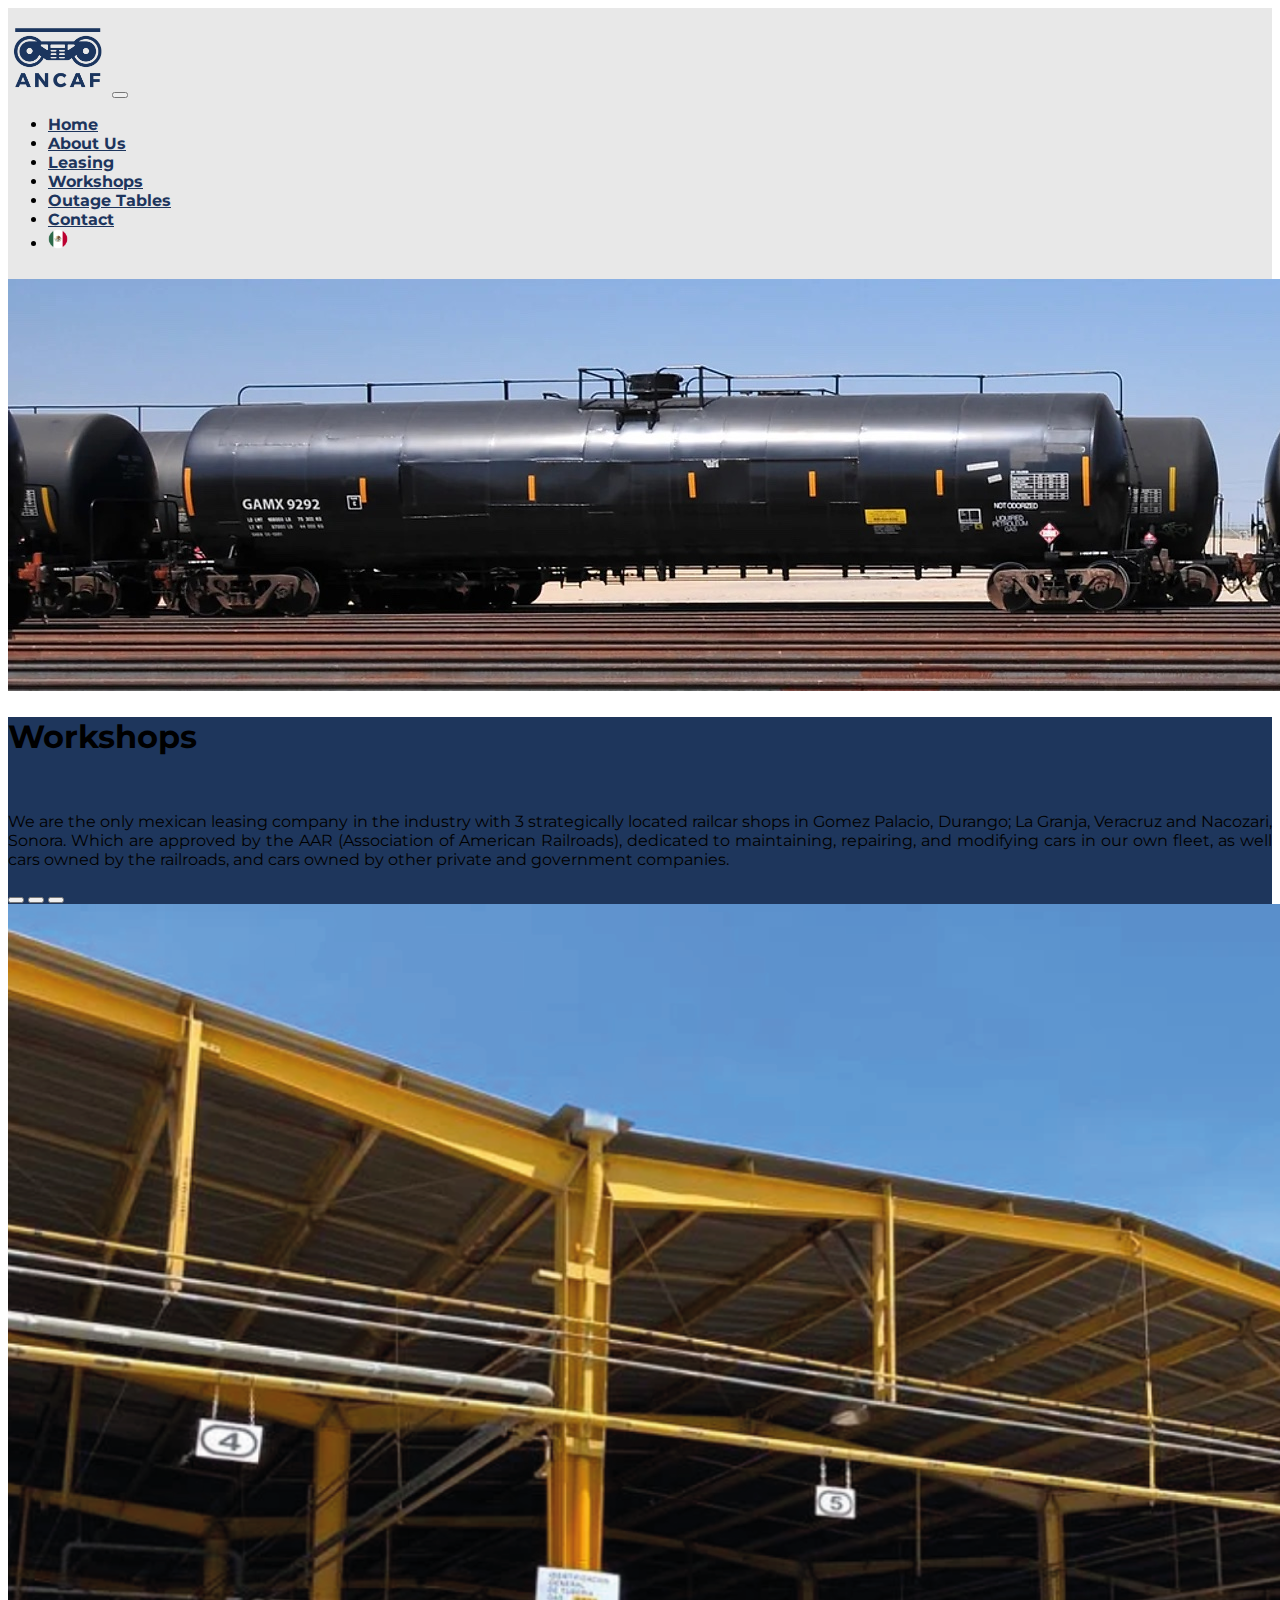
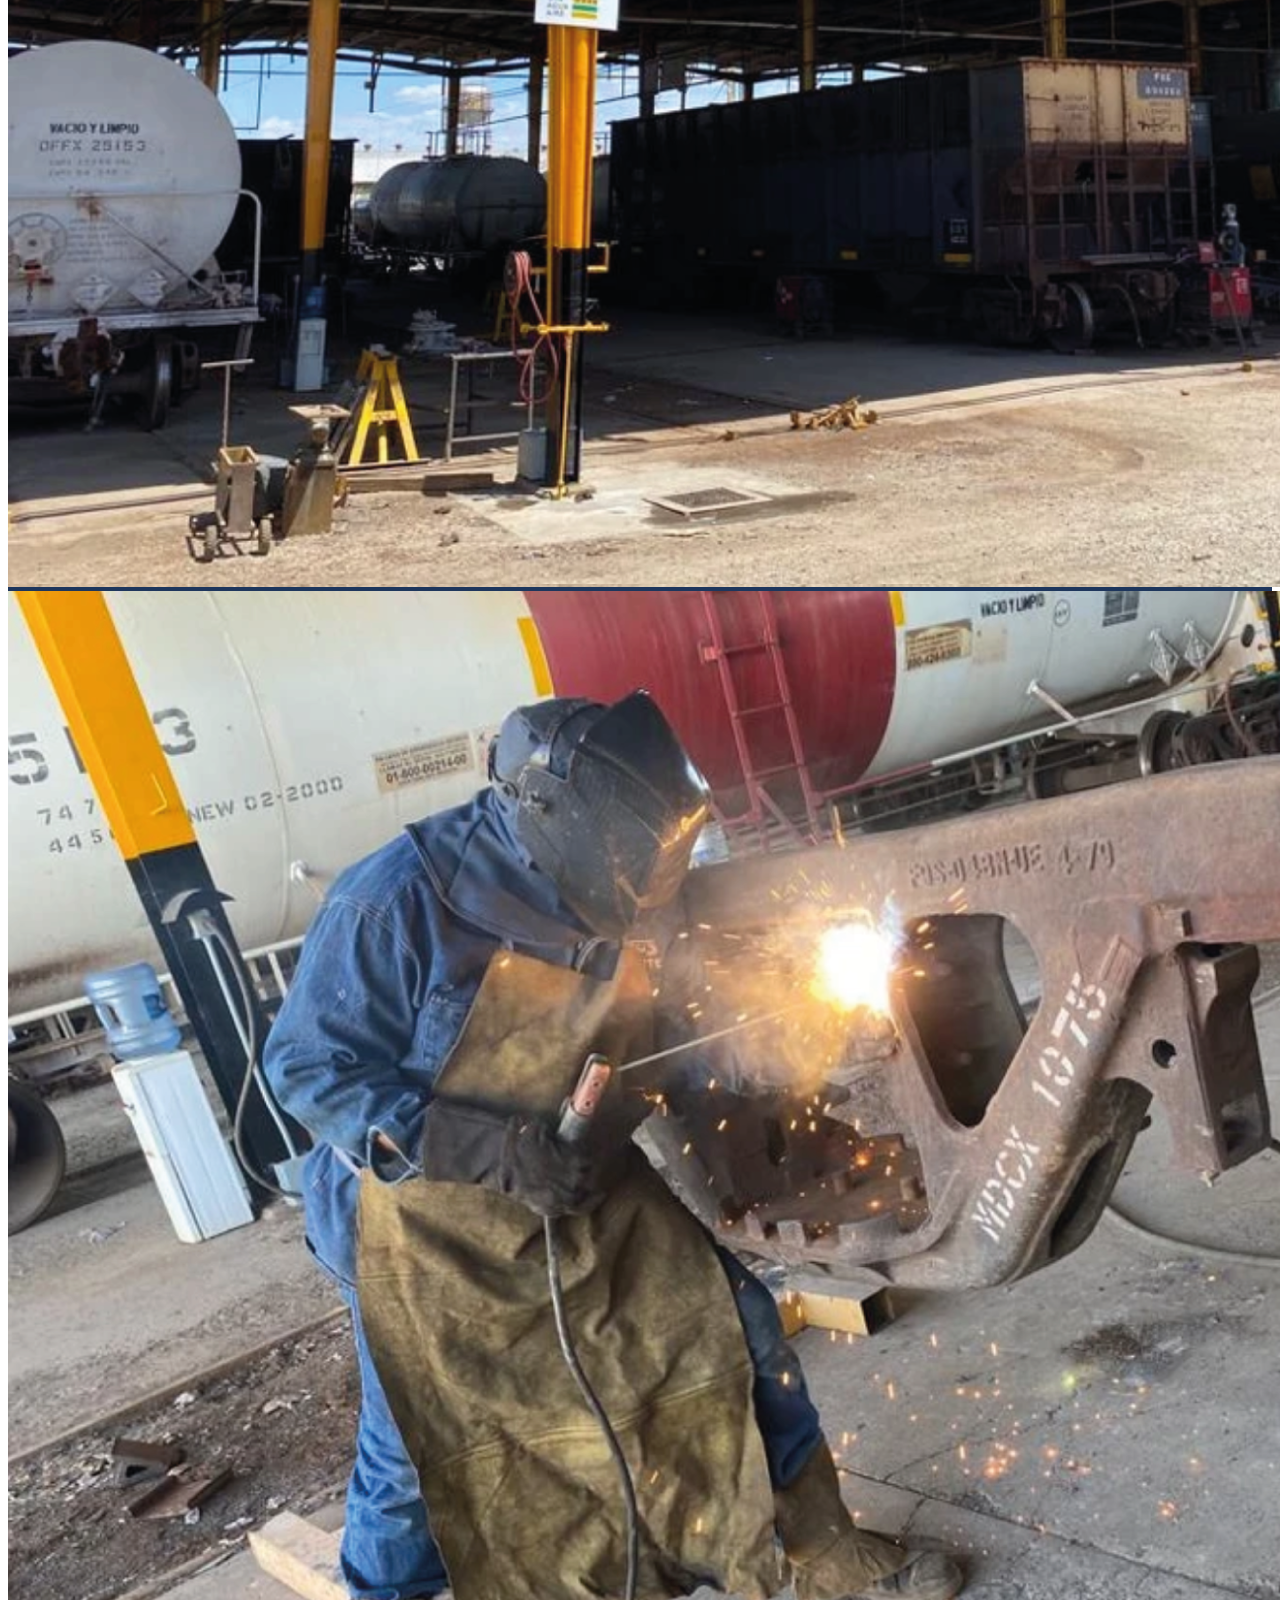
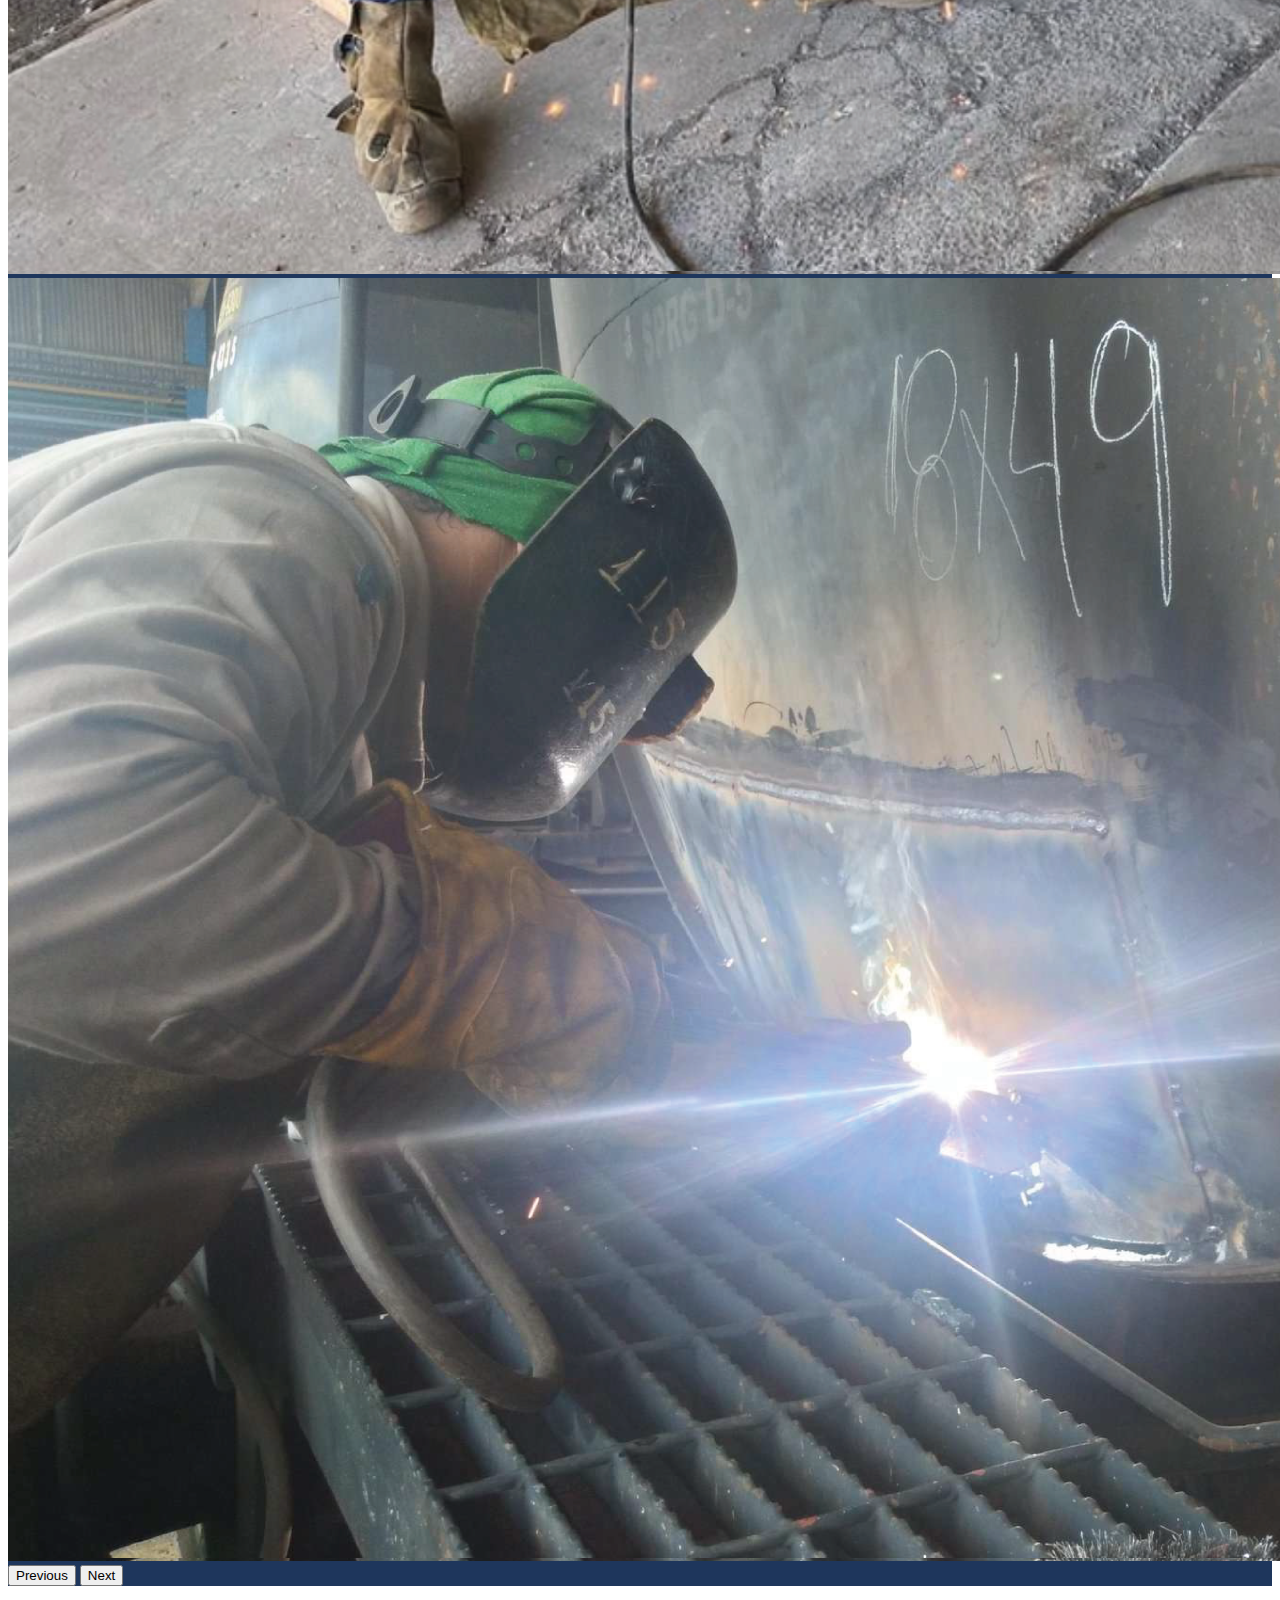
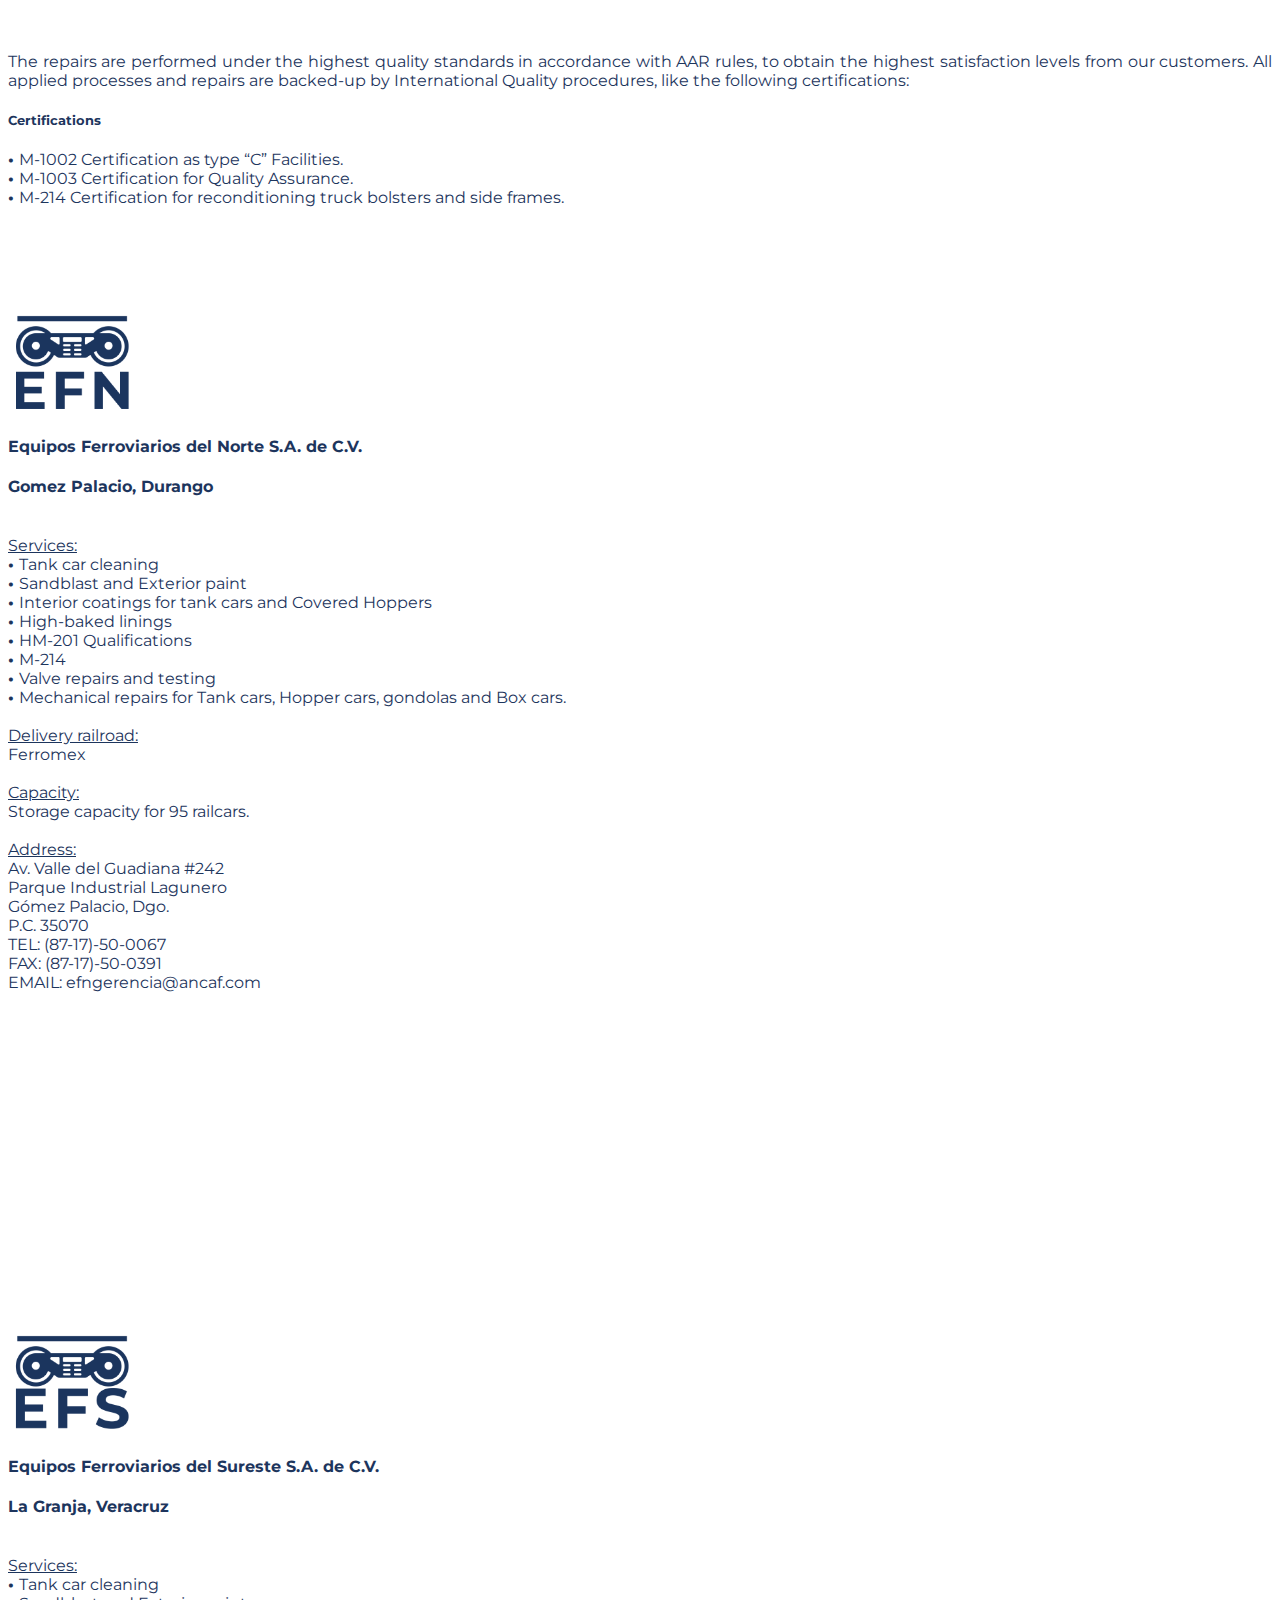
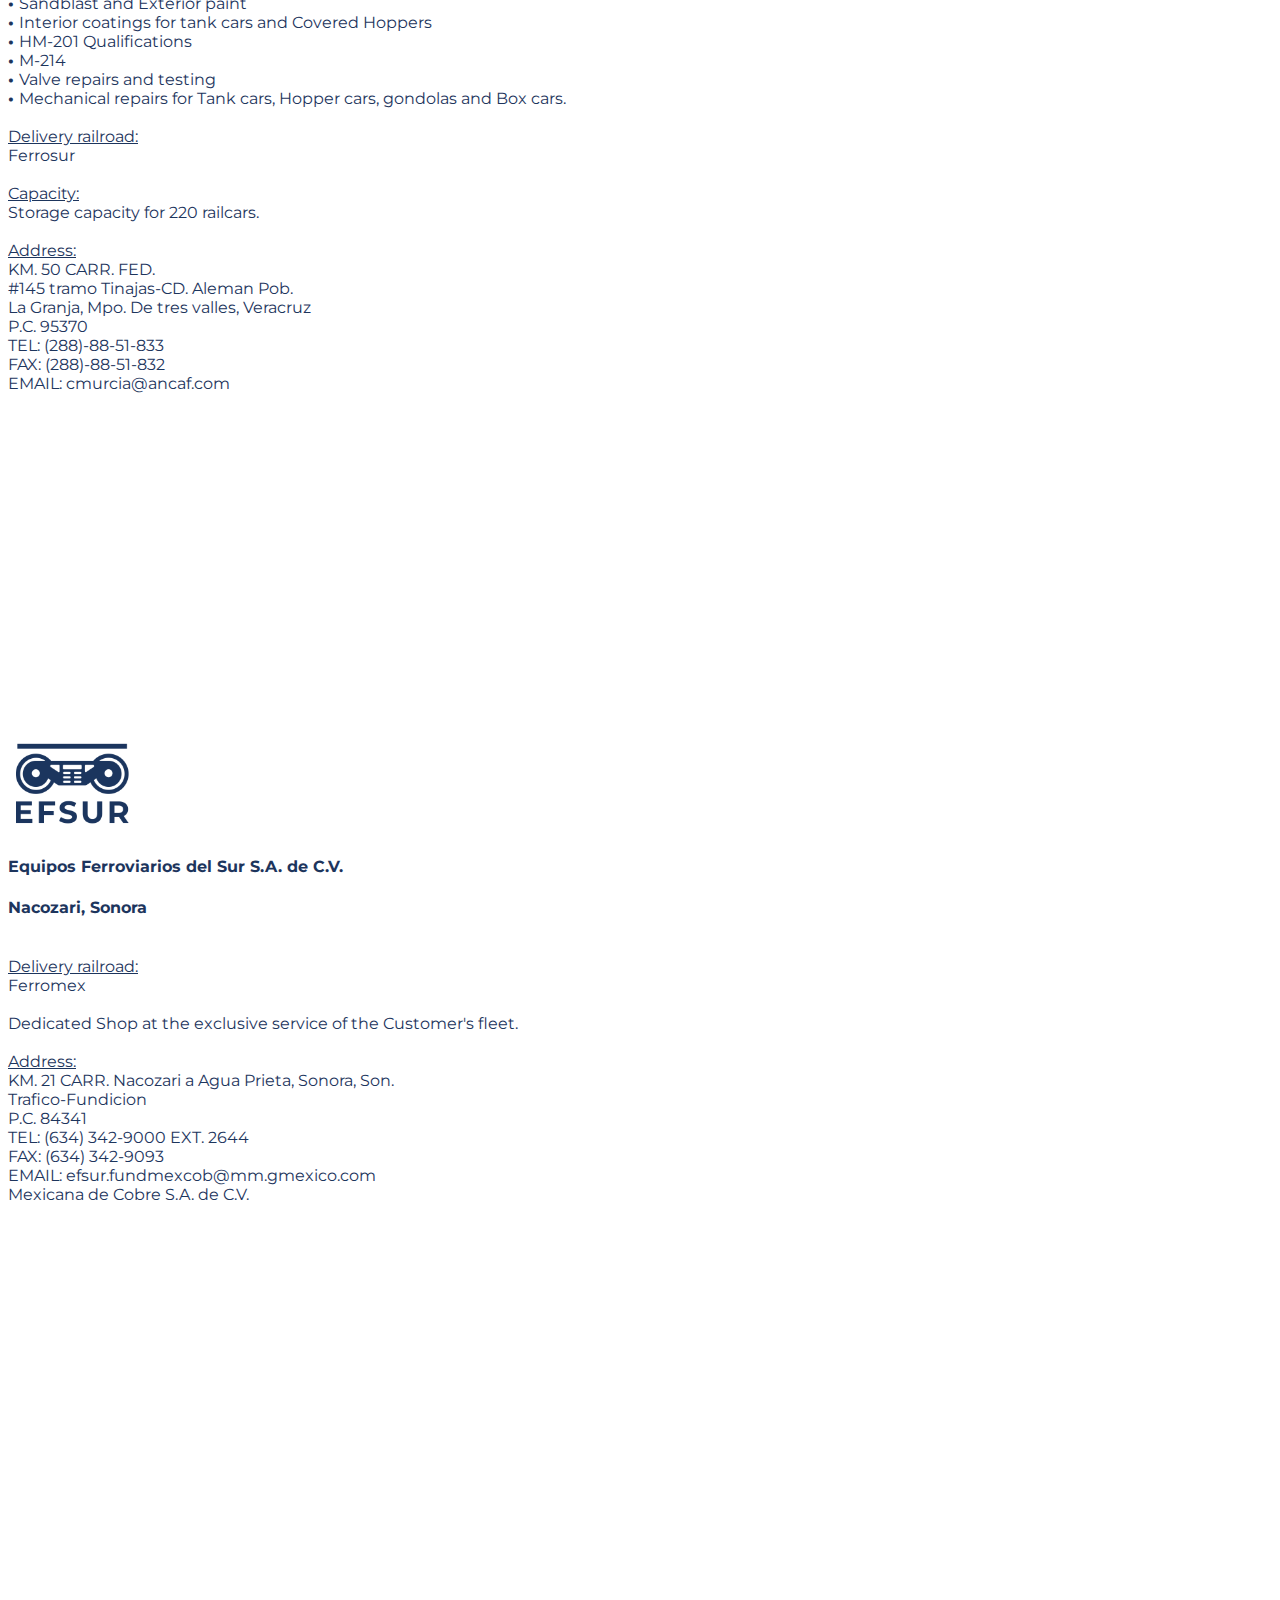
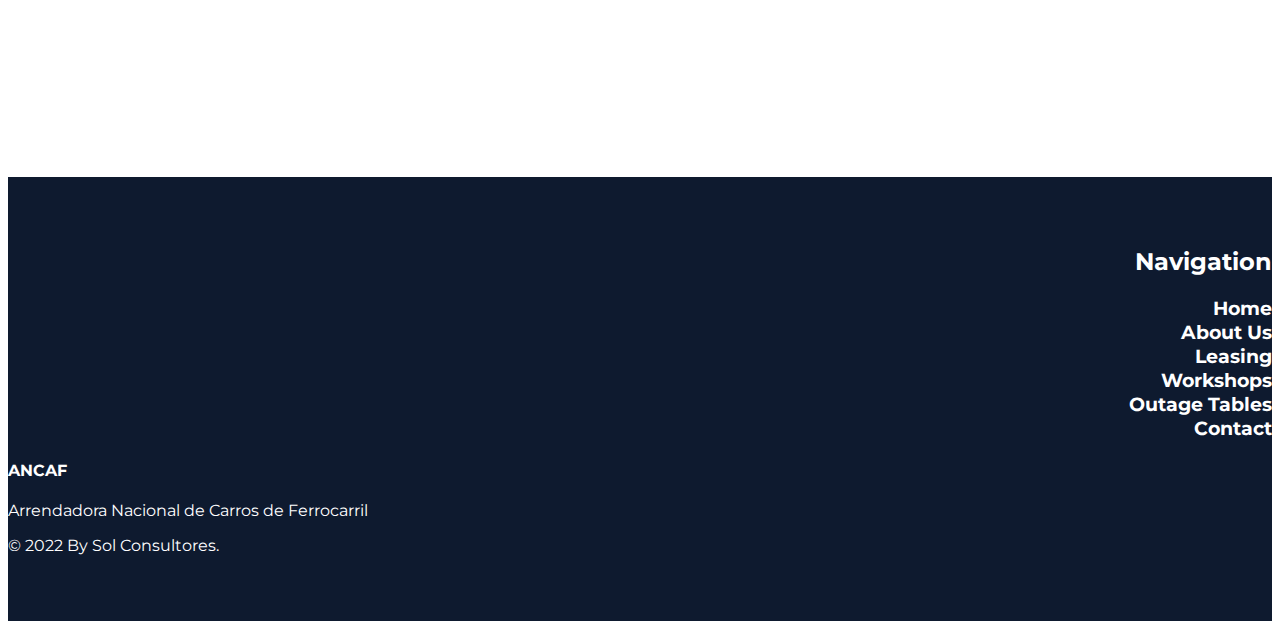
<file: workshops.html>
<!doctype html>
<html lang="en">

<head>
    <meta charset="utf-8">
    <meta name="viewport" content="width=device-width, initial-scale=1">
    <title>ANCAF &#124; Arrendadora Nacional de Carros de Ferrocarril</title>
    <link href="https://cdn.jsdelivr.net/npm/bootstrap@5.2.3/dist/css/bootstrap.min.css" rel="stylesheet" integrity="sha384-rbsA2VBKQhggwzxH7pPCaAqO46MgnOM80zW1RWuH61DGLwZJEdK2Kadq2F9CUG65" crossorigin="anonymous">
    <link href="css/style.css" rel="stylesheet">
    <link href="js/main.js">
    <link rel="stylesheet" href="https://fonts.googleapis.com/css?family=Montserrat:400,600,700">
    <style>
        body {
            font-family: 'Montserrat', sans-serif;
        }
    </style>

    <!--favicon-->

    <link rel="apple-touch-icon" sizes="57x57" href="media/favicon/apple-icon-57x57.png">
    <link rel="apple-touch-icon" sizes="60x60" href="media/favicon/apple-icon-60x60.png">
    <link rel="apple-touch-icon" sizes="72x72" href="media/favicon/apple-icon-72x72.png">
    <link rel="apple-touch-icon" sizes="76x76" href="media/favicon/apple-icon-76x76.png">
    <link rel="apple-touch-icon" sizes="114x114" href="media/favicon/apple-icon-114x114.png">
    <link rel="apple-touch-icon" sizes="120x120" href="media/favicon/apple-icon-120x120.png">
    <link rel="apple-touch-icon" sizes="144x144" href="media/favicon/apple-icon-144x144.png">
    <link rel="apple-touch-icon" sizes="152x152" href="media/favicon/apple-icon-152x152.png">
    <link rel="apple-touch-icon" sizes="180x180" href="media/favicon/apple-icon-180x180.png">
    <link rel="icon" type="image/png" sizes="192x192" href="media/favicon/android-icon-192x192.png">
    <link rel="icon" type="image/png" sizes="32x32" href="media/favicon/favicon-32x32.png">
    <link rel="icon" type="image/png" sizes="96x96" href="media/favicon/favicon-96x96.png">
    <link rel="icon" type="image/png" sizes="16x16" href="media/favicon/favicon-16x16.png">
    <link rel="manifest" href="media/favicon/manifest.json">
    <meta name="msapplication-TileColor" content="#ffffff">
    <meta name="msapplication-TileImage" content="media/favicon/ms-icon-144x144.png">
    <meta name="theme-color" content="#ffffff">

    <!--favicon-->

</head>

<body>
    <!-- Navbar -->
    <nav class="navbar navbar-expand-lg navbar-light" style="background-color: rgb(232,232,232);">
        <div class="container-fluid">
            <a class="navbar-brand relacionados" href="home.html"><img src="media/ANCAF_FIRMA_.png" width="100" height="auto" class="d-inline-block align-top" alt=""></a>
            <button class="navbar-toggler" type="button" data-bs-toggle="collapse" data-bs-target="#navbarColor03" aria-controls="navbarColor03" aria-expanded="false" aria-label="Toggle navigation">
                <span class="navbar-toggler-icon"></span>
            </button>
            <div class="collapse navbar-collapse" id="navbarColor03">
                <ul class="navbar-nav ms-auto py-4 py-lg-0">
                    <li class="nav-item">
                        <a class="nav-link" href="index.html">Home</a>
                    </li>
                    <li class="nav-item">
                        <a class="nav-link" href="aboutus.html">About Us</a>
                    </li>
                    <li class="nav-item">
                        <a class="nav-link" href="leasing.html">Leasing</a>
                    </li>
                    <li class="nav-item">
                        <a class="nav-link" href="workshops.html">Workshops</a>
                    </li>
                    <li class="nav-item">
                        <a class="nav-link" href="tables.html">Outage Tables</a>
                    </li>
                    <li class="nav-item">
                        <a class="nav-link" href="contact.html">Contact</a>
                    </li>
                    <li class="nav-item">
                        <a class="nav-link" href="talleres.html"><img src="media/mexi.png" style="max-width: 20px;"></a>
                    </li>
                </ul>
            </div>
        </div>
    </nav>
    <!-- End Navbar -->
    <!-- hero -->
    <img class="img-fluid" src="media/carros-portada%20copia.jpg">
    <header class="py-5" style="position: relative; background-color: rgb(30,54,92);">
        <div class="container px-5">
            <div class="row gx-5">
                <div class="col-lg-8 col-xl-7 col-xxl-6">
                    <div class="my-2 text-left text-xl-start">
                        <h1 class="fw-bolder text-white mb-2">Workshops</h1>
                        <br>
                        <p class="lead fw-normal text-white mb-4 text-justify">We are the only mexican leasing company in the industry with 3 strategically located railcar shops in Gomez Palacio, Durango; La Granja, Veracruz and Nacozari, Sonora. Which are approved by the AAR (Association of American Railroads), dedicated to maintaining, repairing, and modifying cars in our own fleet, as well cars owned by the railroads, and cars owned by other private and government companies.
                    </div>
                </div>
                <div id="carouselExampleIndicators" class="carousel slide col-lg-4 col-xl-5 col-xxl-6 my-auto" data-bs-ride="true" style="height: 100%;">
                    <div class="carousel-indicators">
                        <button type="button" data-bs-target="#carouselExampleIndicators" data-bs-slide-to="0" class="active" aria-current="true" aria-label="Slide 1"></button>
                        <button type="button" data-bs-target="#carouselExampleIndicators" data-bs-slide-to="1" aria-label="Slide 2"></button>
                        <button type="button" data-bs-target="#carouselExampleIndicators" data-bs-slide-to="2" aria-label="Slide 3"></button>
                    </div>
                    <div class="carousel-inner">
                        <div class="carousel-item active">
                            <img src="media/taller1.png" class="d-block w-100" alt="...">
                        </div>
                        <div class="carousel-item">
                            <img src="media/taller2.png" class="d-block w-100" alt="...">
                        </div>
                        <div class="carousel-item">
                            <img src="media/taller3.png" class="d-block w-100" alt="...">
                        </div>
                    </div>
                    <button class="carousel-control-prev" type="button" data-bs-target="#carouselExampleIndicators" data-bs-slide="prev">
                        <span class="carousel-control-prev-icon" aria-hidden="true"></span>
                        <span class="visually-hidden">Previous</span>
                    </button>
                    <button class="carousel-control-next" type="button" data-bs-target="#carouselExampleIndicators" data-bs-slide="next">
                        <span class="carousel-control-next-icon" aria-hidden="true"></span>
                        <span class="visually-hidden">Next</span>
                    </button>
                </div>
            </div>
        </div>
    </header>
    <!-- end hero -->

    <section class="content-section respiro" id="services">
        <div class="container px-5">
            <div class="row gx-5">
                <div class="col-lg-6">
                    <p class="lead fw-normal text-blue mb-4 text-justify">
                        The repairs are performed under the highest quality standards in accordance with AAR rules, to obtain the highest satisfaction levels from our customers. All applied processes and repairs are backed-up by International Quality procedures, like the following certifications:
                    </p>
                </div>
                <div class="col-lg-6">
                    <h5 class="fw-bolder text-blue mb-2">Certifications</h5>
                    <p class="lead fw-normal text-blue mb-4">
                        <span style="font-weight: bold;"> • </span> M-1002 Certification as type “C” Facilities.<br>
                        <span style="font-weight: bold;"> • </span> M-1003 Certification for Quality Assurance.<br>
                        <span style="font-weight: bold;"> • </span> M-214 Certification for reconditioning truck bolsters and side frames.

                    </p>
                </div>
            </div>
        </div>
    </section>


    <div class="py-5" style="position: relative; background-color: rgb(30,54,92);"></div>
    <br>
    <br>
    <section class="content-section respiro" id="services" style="padding-top: 0;">
        <div class="container px-5">
            <div class="row gx-5">
                <div class="col-lg-4">
                    <div class="text-left">
                        <div class="text-left">
                            <img src="media/efn.png" class="img-fluid rounded-1 mb-3 logo-talleres">
                        </div>
                        <h4 class="lead text-blue mb-0 text-uppercase">Equipos Ferroviarios del Norte S.A. de C.V.</h4>
                        <h4 class="fw-bolder text-blue mb-2">Gomez Palacio, Durango</h4>
                        <p class="fw-normal mb-4 text-blue taller">
                            <br>
                            <span style="text-decoration: underline;">Services:</span>
                            <br>
                            <span style="font-weight: bold;"> • </span>Tank car cleaning
                            <br>
                            <span style="font-weight: bold;"> • </span>Sandblast and Exterior paint
                            <br>
                            <span style="font-weight: bold;"> • </span>Interior coatings for tank cars and Covered Hoppers
                            <br>
                            <span style="font-weight: bold;"> • </span>High-baked linings
                            <br>
                            <span style="font-weight: bold;"> • </span>HM-201 Qualifications
                            <br>
                            <span style="font-weight: bold;"> • </span>M-214
                            <br>
                            <span style="font-weight: bold;"> • </span>Valve repairs and testing
                            <br>
                            <span style="font-weight: bold;"> • </span>Mechanical repairs for Tank cars, Hopper cars, gondolas and Box cars.
                            <br><br>
                            <span style="text-decoration: underline;">Delivery railroad:</span>
                            <br>
                            Ferromex
                            <br><br>
                            <span style="text-decoration: underline;">Capacity:</span>
                            <br>
                            Storage capacity for 95 railcars.
                            <br><br>
                            <span style="text-decoration: underline;">Address:</span>
                            <br>
                            Av. Valle del Guadiana #242
                            <br>
                            Parque Industrial Lagunero
                            <br>
                            Gómez Palacio, Dgo.
                            <br>
                            P.C. 35070
                            <br>
                            TEL: (87-17)-50-0067
                            <br>
                            FAX: (87-17)-50-0391
                            <br>
                            EMAIL: efngerencia@ancaf.com
                        </p>
                        <br>
                        <iframe class="googlemaps mb-5" src="https://www.google.com/maps/embed?pb=!1m14!1m8!1m3!1d1493.1938875425672!2d-103.46671787758162!3d25.55598124391941!3m2!1i1024!2i768!4f13.1!3m3!1m2!1s0x868fd96c02468f11%3A0x70a4f3e106ebf1d8!2sEquipos%20Ferroviarios%20del%20norte%20SA%20de%20CV!5e0!3m2!1sen!2sus!4v1670890379778!5m2!1sen!2sus" width="400" height="300" style="border:0;" allowfullscreen="" loading="lazy" referrerpolicy="no-referrer-when-downgrade"></iframe>
                    </div>
                </div>
                <div class="col-lg-4">
                    <div class="text-left">
                        <div class="text-left">
                            <img src="media/efs.png" class="img-fluid rounded-1 mb-3 logo-talleres">
                        </div>
                        <h4 class="lead text-blue mb-0 text-uppercase">Equipos Ferroviarios del Sureste S.A. de C.V.</h4>
                        <h4 class="fw-bolder text-blue mb-2">La Granja, Veracruz</h4>
                        <p class="fw-normal mb-4 text-blue taller">
                            <br>
                            <span style="text-decoration: underline;">Services:</span>
                            <br>
                            <span style="font-weight: bold;"> • </span>Tank car cleaning
                            <br>
                            <span style="font-weight: bold;"> • </span>Sandblast and Exterior paint
                            <br>
                            <span style="font-weight: bold;"> • </span>Interior coatings for tank cars and Covered Hoppers
                            <br>
                            <span style="font-weight: bold;"> • </span>HM-201 Qualifications
                            <br>
                            <span style="font-weight: bold;"> • </span>M-214
                            <br>
                            <span style="font-weight: bold;"> • </span>Valve repairs and testing
                            <br>
                            <span style="font-weight: bold;"> • </span>Mechanical repairs for Tank cars, Hopper cars, gondolas and Box cars.
                            <br><br>
                            <span style="text-decoration: underline;">Delivery railroad:</span>
                            <br>
                            Ferrosur
                            <br><br>
                            <span style="text-decoration: underline;">Capacity:</span>
                            <br>
                            Storage capacity for 220 railcars.
                            <br><br>
                            <span style="text-decoration: underline;">Address:</span>
                            <br>
                            KM. 50 CARR. FED.
                            <br>
                            #145 tramo Tinajas-CD. Aleman Pob.
                            <br>
                            La Granja, Mpo. De tres valles, Veracruz
                            <br>
                            P.C. 95370
                            <br>
                            TEL: (288)-88-51-833
                            <br>
                            FAX: (288)-88-51-832
                            <br>
                            EMAIL: cmurcia@ancaf.com
                        </p>
                        <br>
                        <iframe class="googlemaps mb-5" src="https://www.google.com/maps/embed?pb=!1m14!1m8!1m3!1d1278.6721361320526!2d-96.26472464137994!3d18.359354957841695!3m2!1i1024!2i768!4f13.1!3m3!1m2!1s0x85c38d1216e1915f%3A0xfc5e8c9d9852a119!2sEquipos%20Ferroviarios%20del%20Sureste%2C%20S.A.%20de%20C.V.!5e0!3m2!1sen!2sus!4v1670997617229!5m2!1sen!2sus" width="400" height="300" style="border:0;" allowfullscreen="" loading="lazy" referrerpolicy="no-referrer-when-downgrade"></iframe>
                    </div>
                </div>

                <div class="col-lg-4">
                    <div class="text-left">
                        <div class="text-left">
                            <img src="media/efsur.png" class="img-fluid rounded-1 mb-3 logo-talleres">
                        </div>
                        <h4 class="lead text-blue mb-0 text-uppercase">Equipos Ferroviarios del Sur S.A. de C.V.</h4>
                        <h4 class="fw-bolder text-blue mb-2">Nacozari, Sonora</h4>
                        <p class="fw-normal mb-4 text-blue taller">
                            <br>
                            <span style="text-decoration: underline;">Delivery railroad:</span>
                            <br>
                            Ferromex
                            <br>
                            <br>
                            Dedicated Shop at the exclusive service of the Customer's fleet.
                            <br><br>
                            <span style="text-decoration: underline;">Address:</span>
                            <br>
                            KM. 21 CARR. Nacozari a Agua Prieta, Sonora, Son.
                            <br>
                            Trafico-Fundicion
                            <br>
                            P.C. 84341
                            <br>
                            TEL: (634) 342-9000 EXT. 2644
                            <br>
                            FAX: (634) 342-9093
                            <br>
                            EMAIL: efsur.fundmexcob@mm.gmexico.com
                            <br>
                            Mexicana de Cobre S.A. de C.V.
                        </p>
                        <br>
                        <iframe class="googlemaps mb-5" src="https://www.google.com/maps/embed?pb=!1m10!1m8!1m3!1d215.13371314822442!2d-109.68749032391185!3d30.375398967228346!3m2!1i1024!2i768!4f13.1!5e0!3m2!1sen!2sus!4v1670997996186!5m2!1sen!2sus" width="400" height="300" style="border:0;" allowfullscreen="" loading="lazy" referrerpolicy="no-referrer-when-downgrade"></iframe>
                    </div>
                </div>
            </div>
        </div>
    </section>


    <!-- footer -->
    <footer class="footer respiro">
        <div class="container">
            <div class="row">
                <!-- Footer About Text-->
                <div class="col-lg-2 text-white">
                    <h2 style="text-align: end;">Navigation</h2>
                    <ul class="">
                        <li class="navbar-footer">
                            <a class="navbar-footer" href="home.html">Home</a>
                        </li>
                        <li class="navbar-footer">
                            <a class="navbar-footer" href="aboutus.html">About Us</a>
                        </li>
                        <li class="navbar-footer">
                            <a class="navbar-footer" href="leasing.html">Leasing</a>
                        </li>
                        <li class="navbar-footer">
                            <a class="navbar-footer" href="workshops.html">Workshops</a>
                        </li>
                        <li class="navbar-footer">
                            <a class="navbar-footer" href="tables.html">Outage Tables</a>
                        </li>
                        <li class="navbar-footer">
                            <a class="navbar-footer" href="contact.html">Contact</a>
                        </li>
                    </ul>
                </div>
                <!-- Footer Social Icons-->
                <div class="col-lg-7"></div>
                <!-- Footer Location-->
                <div class="col-lg-3">
                    <h4 class="text-uppercase mb-4">ANCAF</h4>
                    <p class="mb-0">Arrendadora Nacional de Carros de Ferrocarril</p>
                    <p class="mb-0">© 2022 By Sol Consultores.</p>
                </div>
            </div>
        </div>
    </footer>




    <script src="https://cdn.jsdelivr.net/npm/bootstrap@5.2.3/dist/js/bootstrap.bundle.min.js" integrity="sha384-kenU1KFdBIe4zVF0s0G1M5b4hcpxyD9F7jL+jjXkk+Q2h455rYXK/7HAuoJl+0I4" crossorigin="anonymous"></script>
</body></html>
</file>
<file: css/style.css>
* {
    font-family:
}

.navbar {
    padding: 10px 0;
}

.nav-link {
    color: #1d355d;
    font-weight: bold;
}

.nav-link:hover {
    color: white;
}

.bg-dark .py-5 {
    background-image: url(/media/BOGIE%20LUZ.mp4);
}

.singleline {
    font-size: 1em;
}

@media (min-width: 768px) {
    .singleline {
        font-size: 1.5em;
    }
}

.respiro {
    padding: 50px 0;
}

.desde {
    font-size: 4em;
}

.relacionados {
    max-width: 125px;
}

@media (min-width: 768px) {
    .relacionados {
        max-width: 200px;
    }
}


.relacionados:hover {
    transform: scale(1.1);
    transition: 0.4s ease-in-out;
}

.footer {
    background-color: rgb(14, 26, 47);
    color: white;
}

.navbar-footer {
    color: white;
    text-decoration: none;
    list-style: none;
    font-weight: bold;
    text-align: right;
    font-size: 1.1em;
}

.navbar-footer:hover {
    color: gray
}

.sitios {
    color: #1D355D;
    font-weight: bold;
}

.text-blue {
    color: #1D355D;
}

@media (max-width: 768px) {
    .singlelinesmaller {
        font-size: 2em;
    }
}

section#contact {
    background-color: #212529;
    background-image: url("../media/map-image.png");
    background-repeat: no-repeat;
    background-position: center;
}

section#contact .section-heading {
    color: #fff;
}

section#contact form#contactForm .form-group {
    margin-bottom: 1.5rem;
}

section#contact form#contactForm .form-group input,
section#contact form#contactForm .form-group textarea {
    padding: 1.25rem;
}

section#contact form#contactForm .form-group input.form-control {
    height: auto;
}

section#contact form#contactForm .form-group-textarea {
    height: auto;
}

section#contact form#contactForm .form-group-textarea textarea {
    height: 100%;
    min-height: 25rem;
}

section#contact form#contactForm p.help-block {
    margin: 0;
}

section#contact form#contactForm .form-control:focus {
    border-color: #ffc800;
    box-shadow: none;
}

section#contact form#contactForm ::-webkit-input-placeholder {
    font-family: "Montserrat", -apple-system, BlinkMacSystemFont, "Segoe UI", Roboto, "Helvetica Neue", Arial, sans-serif, "Apple Color Emoji", "Segoe UI Emoji", "Segoe UI Symbol", "Noto Color Emoji";
    font-weight: 700;
    color: #ced4da;
}

section#contact form#contactForm :-moz-placeholder {
    font-family: "Montserrat", -apple-system, BlinkMacSystemFont, "Segoe UI", Roboto, "Helvetica Neue", Arial, sans-serif, "Apple Color Emoji", "Segoe UI Emoji", "Segoe UI Symbol", "Noto Color Emoji";
    font-weight: 700;
    color: #ced4da;
}

section#contact form#contactForm ::-moz-placeholder {
    font-family: "Montserrat", -apple-system, BlinkMacSystemFont, "Segoe UI", Roboto, "Helvetica Neue", Arial, sans-serif, "Apple Color Emoji", "Segoe UI Emoji", "Segoe UI Symbol", "Noto Color Emoji";
    font-weight: 700;
    color: #ced4da;
}

section#contact form#contactForm :-ms-input-placeholder {
    font-family: "Montserrat", -apple-system, BlinkMacSystemFont, "Segoe UI", Roboto, "Helvetica Neue", Arial, sans-serif, "Apple Color Emoji", "Segoe UI Emoji", "Segoe UI Symbol", "Noto Color Emoji";
    font-weight: 700;
    color: #ced4da;
}

@media (max-width: 768px) {
    .googlemaps {
        width: 100%;
    }
}

@media (min-width: 992px) {
    .taller {
        min-height: 450px;
    }
}

.img-lg {
    height: 100%;
}

.tablaoutage {
    background-color: #EEE;
}

.tablainput select {
    border: none;
}

.text-justify {
    text-align: justify;
}

.wave {
    background: url(../media/wave.svg) center no-repeat;
    height: 100%;
}

.logo-talleres {
    height: 100px;
    width: auto;
    text-align: left;
}

@media (min-width: 992px) {
    .repairshop {
        height: 900px;
    }
}
</file>
